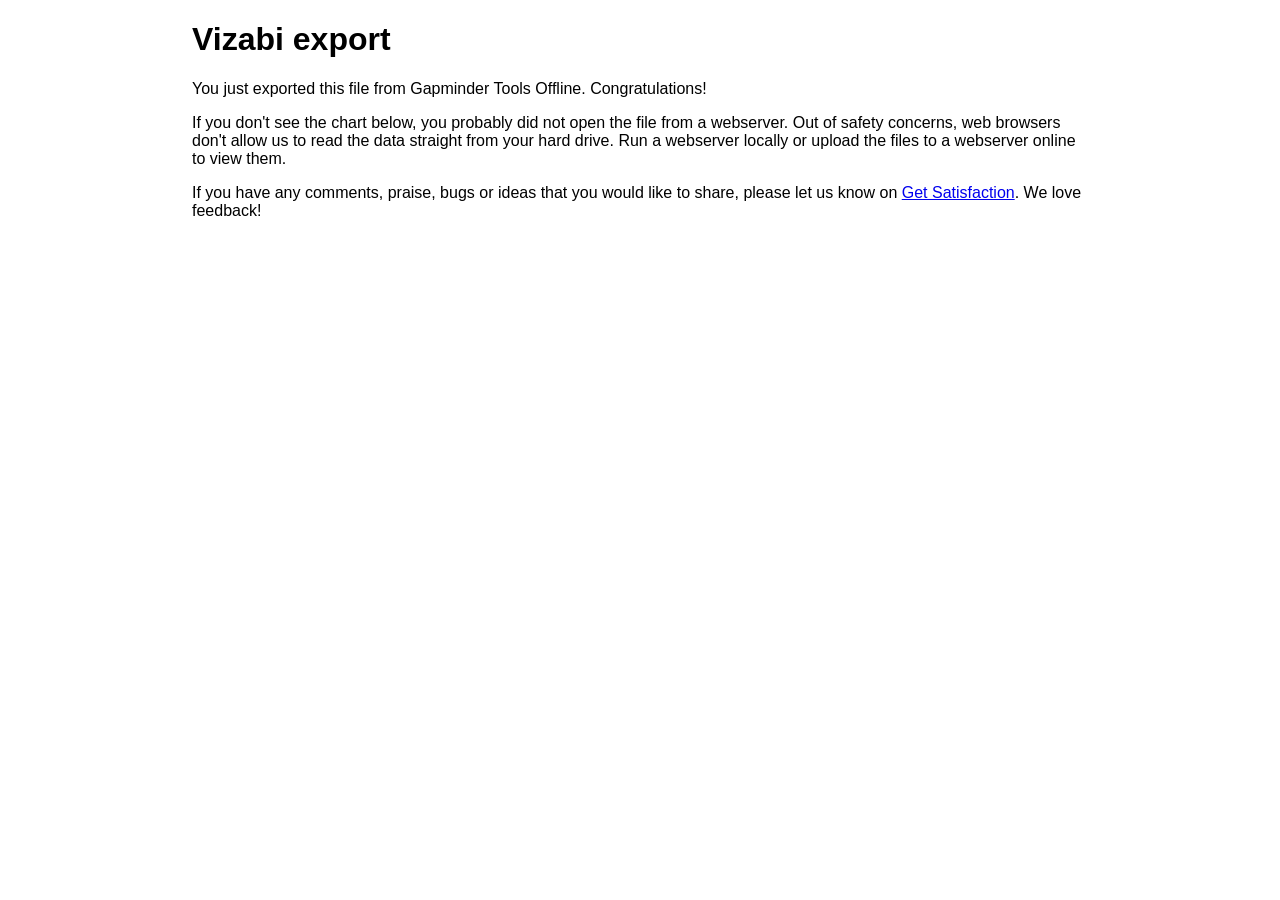
<file: PRICExDEV/gapminder/accumulated/index.html>
<!doctype html>
<html>
  <head>
    <meta http-equiv="Content-Type" content="text/html; charset=UTF-8"/>
    <title>Gapminder Tools Offline export</title>
    <script src="https://d3js.org/d3.v4.js"></script>
    <link href="libs/vizabi.css" rel="stylesheet" type="text/css" >
    <link href="libs/bubblechart.css" rel="stylesheet" type="text/css">
    <link href="libs/bubblemap.css" rel="stylesheet" type="text/css">
    <link href="libs/mountainchart.css" rel="stylesheet" type="text/css">
    <link href="libs/barrankchart.css" rel="stylesheet" type="text/css">
    <link href="libs/linechart.css" rel="stylesheet" type="text/css">

    <script src="libs/vizabi.js"></script>
    <script src="libs/bubblechart.js"></script>
    <script src="libs/bubblemap.js"></script>
    <script src="libs/mountainchart.js"></script>
    <script src="libs/barrankchart.js"></script>
    <script src="libs/linechart.js"></script>
    <script src="libs/vizabi-ddfcsv-reader.js"></script>
    <script src="libs/vizabi-csv-reader.js"></script>
    <script src="libs/vizabi-excel-reader.js"></script>
  </head>

  <body style="width: 70%; max-width: 900px; height: 100%; margin: 0 auto; font-family: 'Arial';">
	<h1>Vizabi export</h1>
	<p>You just exported this file from Gapminder Tools Offline. Congratulations!</p>
	<p>If you don't see the chart below, you probably did not open the file from a webserver. Out of safety concerns, web browsers don't allow us to read the data straight from your hard drive. Run a webserver locally or upload the files to a webserver online to view them.</p>
    <p>If you have any comments, praise, bugs or ideas that you would like to share, please let us know on <a href="http://getsatisfaction.com/gapminder/">Get Satisfaction</a>. We love feedback!</p>
	<div id="placeholder" style="width: 100%; height: 600px;"></div>

    <script src="config.js"></script>
    <script>

      var ddfcsvReader = new DDFCsvReader.getDDFCsvReaderObject();
      Vizabi.Reader.extend("ddf", ddfcsvReader);
      Vizabi.Reader.extend("ext-csv", CsvReader.csvReaderObject);
      Vizabi.Reader.extend("excel", ExcelReader.excelReaderObject);

      var viz = Vizabi('LineChart', document.getElementById('placeholder'), CONFIG);

    </script>
  </body>
</html>
</file>
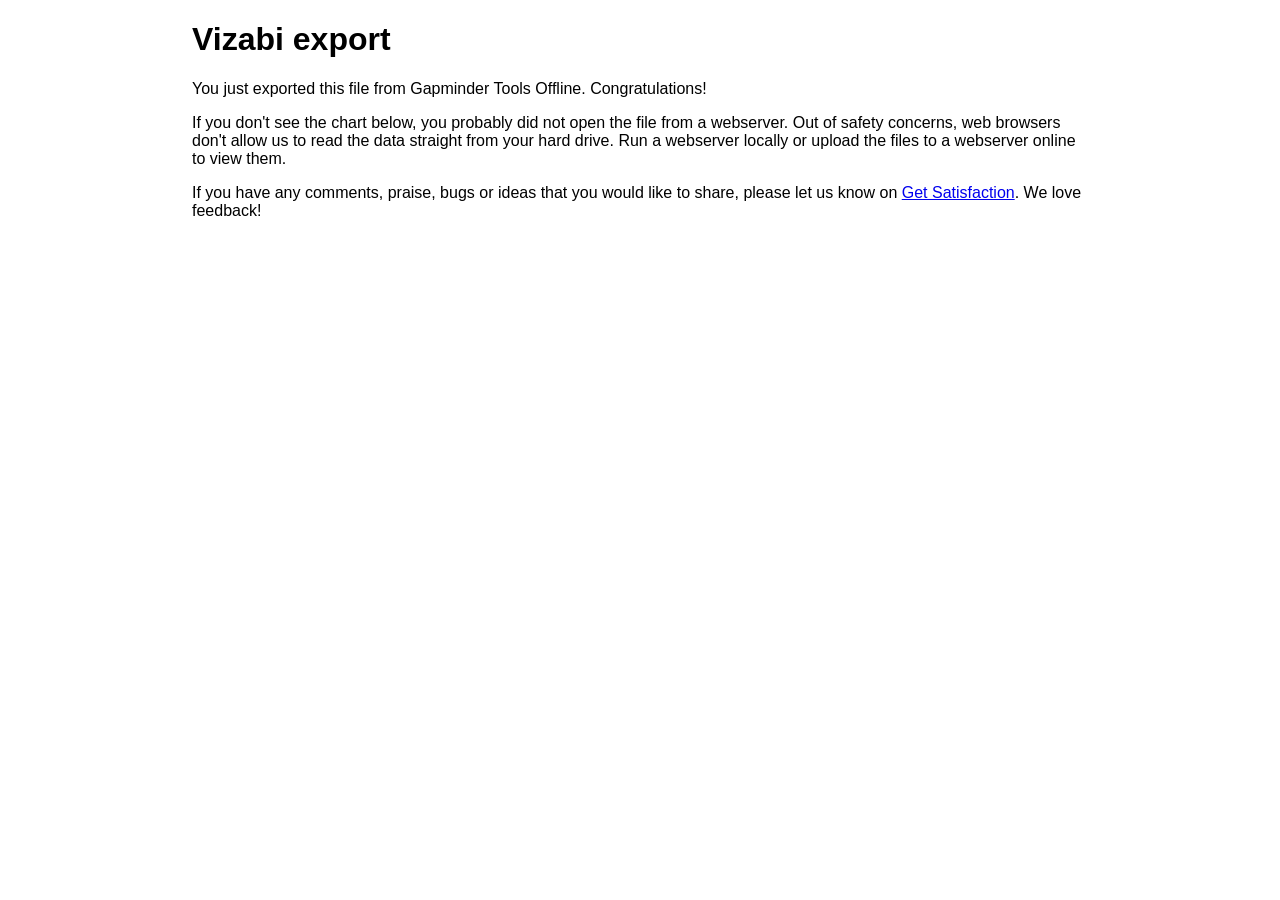
<file: PRICExDEV/gapminder/PRICExDEV_v1/index.html>
<!doctype html>
<html>
  <head>
    <meta http-equiv="Content-Type" content="text/html; charset=UTF-8"/>
    <title>Gapminder Tools Offline export</title>
    <script src="https://d3js.org/d3.v4.js"></script>
    <link href="libs/vizabi.css" rel="stylesheet" type="text/css" >
    <link href="libs/bubblechart.css" rel="stylesheet" type="text/css">
    <link href="libs/bubblemap.css" rel="stylesheet" type="text/css">
    <link href="libs/mountainchart.css" rel="stylesheet" type="text/css">
    <link href="libs/barrankchart.css" rel="stylesheet" type="text/css">
    <link href="libs/linechart.css" rel="stylesheet" type="text/css">

    <script src="libs/vizabi.js"></script>
    <script src="libs/bubblechart.js"></script>
    <script src="libs/bubblemap.js"></script>
    <script src="libs/mountainchart.js"></script>
    <script src="libs/barrankchart.js"></script>
    <script src="libs/linechart.js"></script>
    <script src="libs/vizabi-ddfcsv-reader.js"></script>
  </head>

  <body style="width: 70%; max-width: 900px; height: 100%; margin: 0 auto; font-family: 'Arial';">
	<h1>Vizabi export</h1>
	<p>You just exported this file from Gapminder Tools Offline. Congratulations!</p>
	<p>If you don't see the chart below, you probably did not open the file from a webserver. Out of safety concerns, web browsers don't allow us to read the data straight from your hard drive. Run a webserver locally or upload the files to a webserver online to view them.</p>
    <p>If you have any comments, praise, bugs or ideas that you would like to share, please let us know on <a href="http://getsatisfaction.com/gapminder/">Get Satisfaction</a>. We love feedback!</p>
	<div id="placeholder" style="width: 100%; height: 600px;"></div> 
    
    <script src="config.js"></script>
    <script>

      var ddfcsvReader = new DDFCsvReader.getDDFCsvReaderObject();
      Vizabi.Reader.extend("ddf", ddfcsvReader);

      var viz = Vizabi('LineChart', document.getElementById('placeholder'), CONFIG);

    </script>
  </body>
</html>
</file>
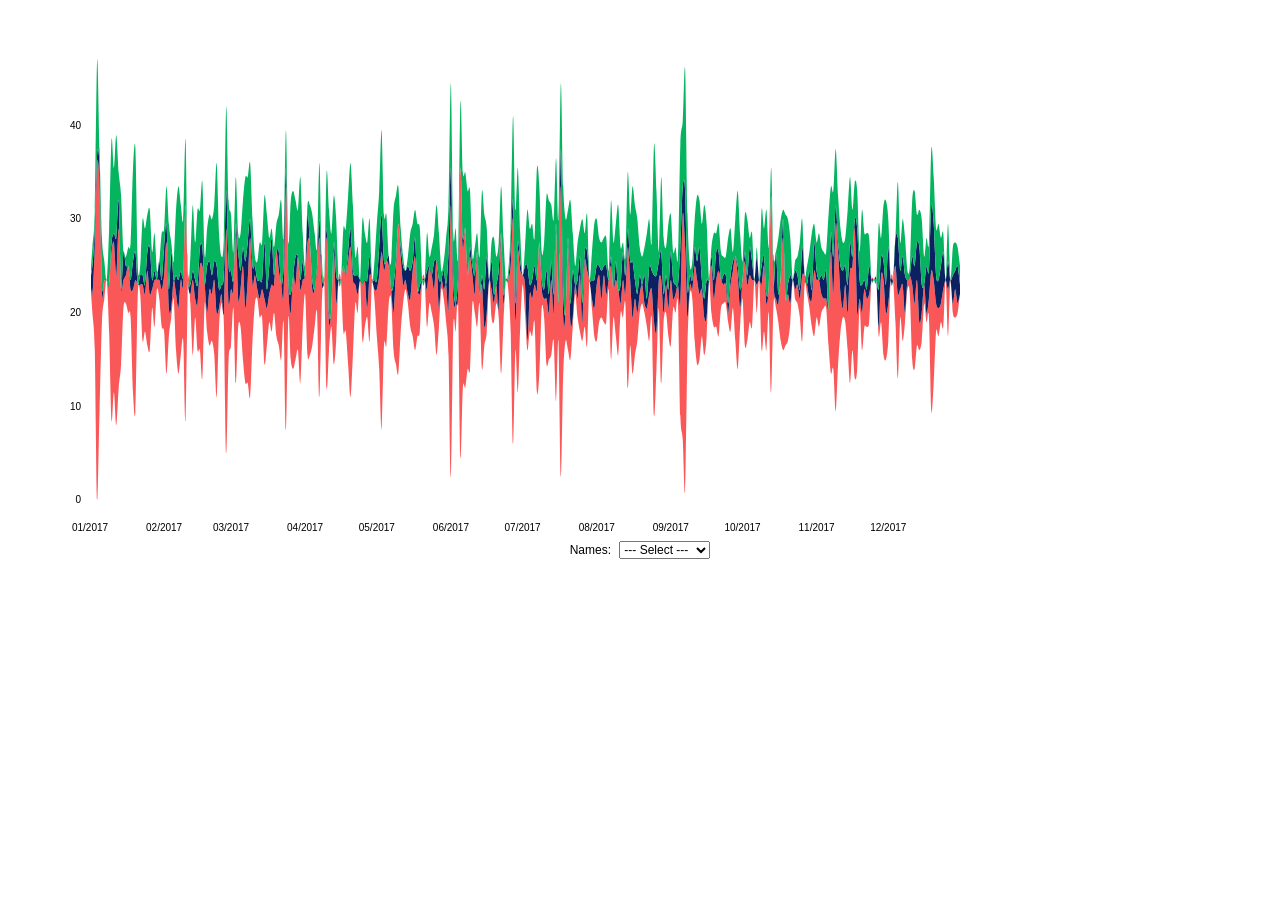
<file: PRICExDEV/streamgraph/day/index.html>
<!DOCTYPE html>
<html>
<head>
<meta charset="utf-8"/>
<script src="lib/htmlwidgets-1.3/htmlwidgets.js"></script>
<script src="lib/d3-3.5.3/d3.min.js"></script>
<link href="lib/colorbrewer-1/colorbrewer.css" rel="stylesheet" />
<script src="lib/colorbrewer-1/colorbrewer.js"></script>
<link href="lib/streamgraph-1/streamgraph.css" rel="stylesheet" />
<script src="lib/streamgraph-binding-0.8.1/streamgraph.js"></script>

</head>
<body style="background-color:white;">
<div id="htmlwidget_container">
  <div id="htmlwidget-593ac881b6f8adfde825" class="streamgraph html-widget" style="width:960px;height:500px;"></div>
  <div id="htmlwidget-593ac881b6f8adfde825-legend" style="width:960" class="streamgraph html-widget-legend"><center><label style='padding-right:5px' for='htmlwidget-593ac881b6f8adfde825-select'></label><select id='htmlwidget-593ac881b6f8adfde825-select' style='visibility:hidden;'></select></center></div>
</div>
<script type="application/json" data-for="htmlwidget-593ac881b6f8adfde825">{"x":{"data":{"key":["commits","issues","pull requests","commits","issues","pull requests","commits","issues","pull requests","commits","issues","pull requests","commits","issues","pull requests","commits","issues","pull requests","commits","issues","pull requests","commits","issues","pull requests","commits","issues","pull requests","commits","issues","pull requests","commits","issues","pull requests","commits","issues","pull requests","commits","issues","pull requests","commits","issues","pull requests","commits","issues","pull requests","commits","issues","pull requests","commits","issues","pull requests","commits","issues","pull requests","commits","issues","pull requests","commits","issues","pull requests","commits","issues","pull requests","commits","issues","pull requests","commits","issues","pull requests","commits","issues","pull requests","commits","issues","pull requests","commits","issues","pull requests","commits","issues","pull requests","commits","issues","pull requests","commits","issues","pull requests","commits","issues","pull requests","commits","issues","pull requests","commits","issues","pull requests","commits","issues","pull requests","commits","issues","pull requests","commits","issues","pull requests","commits","issues","pull requests","commits","issues","pull requests","commits","issues","pull requests","commits","issues","pull requests","commits","issues","pull requests","commits","issues","pull requests","commits","issues","pull requests","commits","issues","pull requests","commits","issues","pull requests","commits","issues","pull requests","commits","issues","pull requests","commits","issues","pull requests","commits","issues","pull requests","commits","issues","pull requests","commits","issues","pull requests","commits","issues","pull requests","commits","issues","pull requests","commits","issues","pull requests","commits","issues","pull requests","commits","issues","pull requests","commits","issues","pull requests","commits","issues","pull requests","commits","issues","pull requests","commits","issues","pull requests","commits","issues","pull requests","commits","issues","pull requests","commits","issues","pull requests","commits","issues","pull requests","commits","issues","pull requests","commits","issues","pull requests","commits","issues","pull requests","commits","issues","pull requests","commits","issues","pull requests","commits","issues","pull requests","commits","issues","pull requests","commits","issues","pull requests","commits","issues","pull requests","commits","issues","pull requests","commits","issues","pull requests","commits","issues","pull requests","commits","issues","pull requests","commits","issues","pull requests","commits","issues","pull requests","commits","issues","pull requests","commits","issues","pull requests","commits","issues","pull requests","commits","issues","pull requests","commits","issues","pull requests","commits","issues","pull requests","commits","issues","pull requests","commits","issues","pull requests","commits","issues","pull requests","commits","issues","pull requests","commits","issues","pull requests","commits","issues","pull requests","commits","issues","pull requests","commits","issues","pull requests","commits","issues","pull requests","commits","issues","pull requests","commits","issues","pull requests","commits","issues","pull requests","commits","issues","pull requests","commits","issues","pull requests","commits","issues","pull requests","commits","issues","pull requests","commits","issues","pull requests","commits","issues","pull requests","commits","issues","pull requests","commits","issues","pull requests","commits","issues","pull requests","commits","issues","pull requests","commits","issues","pull requests","commits","issues","pull requests","commits","issues","pull requests","commits","issues","pull requests","commits","issues","pull requests","commits","issues","pull requests","commits","issues","pull requests","commits","issues","pull requests","commits","issues","pull requests","commits","issues","pull requests","commits","issues","pull requests","commits","issues","pull requests","commits","issues","pull requests","commits","issues","pull requests","commits","issues","pull requests","commits","issues","pull requests","commits","issues","pull requests","commits","issues","pull requests","commits","issues","pull requests","commits","issues","pull requests","commits","issues","pull requests","commits","issues","pull requests","commits","issues","pull requests","commits","issues","pull requests","commits","issues","pull requests","commits","issues","pull requests","commits","issues","pull requests","commits","issues","pull requests","commits","issues","pull requests","commits","issues","pull requests","commits","issues","pull requests","commits","issues","pull requests","commits","issues","pull requests","commits","issues","pull requests","commits","issues","pull requests","commits","issues","pull requests","commits","issues","pull requests","commits","issues","pull requests","commits","issues","pull requests","commits","issues","pull requests","commits","issues","pull requests","commits","issues","pull requests","commits","issues","pull requests","commits","issues","pull requests","commits","issues","pull requests","commits","issues","pull requests","commits","issues","pull requests","commits","issues","pull requests","commits","issues","pull requests","commits","issues","pull requests","commits","issues","pull requests","commits","issues","pull requests","commits","issues","pull requests","commits","issues","pull requests","commits","issues","pull requests","commits","issues","pull requests","commits","issues","pull requests","commits","issues","pull requests","commits","issues","pull requests","commits","issues","pull requests","commits","issues","pull requests","commits","issues","pull requests","commits","issues","pull requests","commits","issues","pull requests","commits","issues","pull requests","commits","issues","pull requests","commits","issues","pull requests","commits","issues","pull requests","commits","issues","pull requests","commits","issues","pull requests","commits","issues","pull requests","commits","issues","pull requests","commits","issues","pull requests","commits","issues","pull requests","commits","issues","pull requests","commits","issues","pull requests","commits","issues","pull requests","commits","issues","pull requests","commits","issues","pull requests","commits","issues","pull requests","commits","issues","pull requests","commits","issues","pull requests","commits","issues","pull requests","commits","issues","pull requests","commits","issues","pull requests","commits","issues","pull requests","commits","issues","pull requests","commits","issues","pull requests","commits","issues","pull requests","commits","issues","pull requests","commits","issues","pull requests","commits","issues","pull requests","commits","issues","pull requests","commits","issues","pull requests","commits","issues","pull requests","commits","issues","pull requests","commits","issues","pull requests","commits","issues","pull requests","commits","issues","pull requests","commits","issues","pull requests","commits","issues","pull requests","commits","issues","pull requests","commits","issues","pull requests","commits","issues","pull requests","commits","issues","pull requests","commits","issues","pull requests","commits","issues","pull requests","commits","issues","pull requests","commits","issues","pull requests","commits","issues","pull requests","commits","issues","pull requests","commits","issues","pull requests","commits","issues","pull requests","commits","issues","pull requests","commits","issues","pull requests","commits","issues","pull requests","commits","issues","pull requests","commits","issues","pull requests","commits","issues","pull requests","commits","issues","pull requests","commits","issues","pull requests","commits","issues","pull requests","commits","issues","pull requests","commits","issues","pull requests","commits","issues","pull requests","commits","issues","pull requests","commits","issues","pull requests","commits","issues","pull requests","commits","issues","pull requests","commits","issues","pull requests","commits","issues","pull requests","commits","issues","pull requests","commits","issues","pull requests","commits","issues","pull requests","commits","issues","pull requests","commits","issues","pull requests","commits","issues","pull requests","commits","issues","pull requests","commits","issues","pull requests","commits","issues","pull requests","commits","issues","pull requests","commits","issues","pull requests","commits","issues","pull requests","commits","issues","pull requests","commits","issues","pull requests","commits","issues","pull requests","commits","issues","pull requests","commits","issues","pull requests","commits","issues","pull requests","commits","issues","pull requests","commits","issues","pull requests","commits","issues","pull requests","commits","issues","pull requests","commits","issues","pull requests","commits","issues","pull requests","commits","issues","pull requests","commits","issues","pull requests","commits","issues","pull requests","commits","issues","pull requests","commits","issues","pull requests","commits","issues","pull requests","commits","issues","pull requests","commits","issues","pull requests","commits","issues","pull requests","commits","issues","pull requests","commits","issues","pull requests","commits","issues","pull requests","commits","issues","pull requests","commits","issues","pull requests","commits","issues","pull requests","commits","issues","pull requests","commits","issues","pull requests","commits","issues","pull requests","commits","issues","pull requests","commits","issues","pull requests","commits","issues","pull requests","commits","issues","pull requests","commits","issues","pull requests","commits","issues","pull requests","commits","issues","pull requests","commits","issues","pull requests","commits","issues","pull requests","commits","issues","pull requests","commits","issues","pull requests","commits","issues","pull requests","commits","issues","pull requests","commits","issues","pull requests","commits","issues","pull requests","commits","issues","pull requests","commits","issues","pull requests","commits","issues","pull requests","commits","issues","pull requests","commits","issues","pull requests","commits","issues","pull requests","commits","issues","pull requests","commits","issues","pull requests","commits","issues","pull requests","commits","issues","pull requests","commits","issues","pull requests","commits","issues","pull requests","commits","issues","pull requests","commits","issues","pull requests","commits","issues","pull requests","commits","issues","pull requests","commits","issues","pull requests","commits","issues","pull requests","commits","issues","pull requests","commits","issues","pull requests","commits","issues","pull requests","commits","issues","pull requests","commits","issues","pull requests","commits","issues","pull requests","commits","issues","pull requests","commits","issues","pull requests","commits","issues","pull requests","commits","issues","pull requests","commits","issues","pull requests","commits","issues","pull requests","commits","issues","pull requests","commits","issues","pull requests","commits","issues","pull requests","commits","issues","pull requests","commits","issues","pull requests","commits","issues","pull requests","commits","issues","pull requests","commits","issues","pull requests","commits","issues","pull requests","commits","issues","pull requests","commits","issues","pull requests","commits","issues","pull requests","commits","issues","pull requests","commits","issues","pull requests","commits","issues","pull requests","commits","issues","pull requests","commits","issues","pull requests","commits","issues","pull requests","commits","issues","pull requests","commits","issues","pull requests","commits","issues","pull requests","commits","issues","pull requests","commits","issues","pull requests","commits","issues","pull requests","commits","issues","pull requests","commits","issues","pull requests","commits","issues","pull requests","commits","issues","pull requests","commits","issues","pull requests","commits","issues","pull requests","commits","issues","pull requests","commits","issues","pull requests","commits","issues","pull requests","commits","issues","pull requests","commits","issues","pull requests","commits","issues","pull requests","commits","issues","pull requests","commits","issues","pull requests","commits","issues","pull requests","commits","issues","pull requests","commits","issues","pull requests"],"value":[0,0,0,2,3,2,11,2,2,36,1,10,24,2,2,3,1,5,2,0,2,0,0,0,5,0,6,18,1,11,16,1,7,16,4,11,17,3,3,8,0,10,3,3,0,3,1,1,5,0,2,3,1,4,11,3,10,14,3,11,1,0,2,1,1,1,6,1,6,4,1,6,8,2,4,6,5,4,2,1,3,5,1,4,1,0,1,2,2,0,4,1,5,6,3,2,14,2,4,3,2,7,1,6,1,2,0,2,6,2,7,7,3,10,8,1,7,6,1,6,23,0,7,0,0,0,1,1,3,8,1,7,2,2,4,5,2,8,9,2,4,12,2,7,2,0,3,2,5,4,6,3,5,5,2,6,8,2,6,9,5,11,2,2,6,1,1,3,1,4,4,24,4,9,6,4,7,6,2,6,2,1,3,17,0,5,3,5,2,4,2,4,10,2,5,8,5,9,11,4,7,17,2,6,6,2,5,3,1,1,1,1,2,2,2,4,3,1,4,7,6,5,4,2,8,3,3,3,5,5,1,3,1,3,9,0,3,8,2,4,8,0,9,3,3,3,26,2,4,3,1,4,5,2,10,10,0,9,8,3,6,10,0,5,10,1,11,5,2,3,2,0,1,12,3,1,12,0,4,6,1,7,4,0,6,5,0,2,17,2,6,2,1,2,0,0,0,16,1,6,3,1,11,2,0,8,12,1,5,4,3,6,0,0,0,0,0,0,7,0,4,6,0,5,11,1,6,16,2,7,8,1,7,2,1,2,2,2,3,0,0,0,6,0,7,5,0,5,1,3,4,7,2,4,0,0,0,1,1,2,5,1,6,10,3,6,19,4,9,8,1,5,9,0,5,4,1,0,1,0,3,4,3,8,10,1,7,16,0,4,8,1,2,2,2,1,1,1,0,1,3,1,3,3,4,7,1,4,10,2,3,5,0,7,4,1,6,0,0,0,0,0,0,4,2,4,4,0,1,4,0,3,4,3,3,10,0,6,2,3,5,1,0,1,1,2,1,4,0,5,5,6,5,29,4,9,3,2,5,3,0,8,1,2,2,31,0,7,15,1,7,17,0,6,10,0,9,12,1,6,3,1,1,2,2,3,8,0,2,1,0,4,9,1,9,2,4,8,2,6,3,0,0,0,3,3,2,2,1,6,2,0,3,1,4,3,15,0,5,2,1,6,0,0,0,1,0,1,7,2,2,24,2,9,3,2,10,15,1,8,6,1,3,1,0,0,3,2,2,1,8,6,4,1,6,4,2,6,4,2,3,11,1,12,14,0,6,2,1,3,2,1,5,7,3,8,5,2,10,8,2,6,3,2,8,18,1,7,4,0,9,31,4,7,6,3,11,3,0,10,11,1,3,4,2,11,1,5,4,1,0,2,2,2,4,6,2,3,2,2,9,7,1,2,8,2,4,0,0,0,1,2,3,3,3,6,6,2,5,5,1,3,2,3,3,5,1,3,3,3,3,1,0,1,10,1,6,3,0,5,6,2,4,7,0,9,1,2,4,4,3,1,1,2,2,15,2,6,7,2,5,6,6,8,6,2,8,3,2,8,2,2,3,2,0,3,1,3,3,2,1,7,5,3,5,3,2,3,10,5,14,4,6,9,3,2,1,11,3,8,1,2,6,3,1,3,3,2,7,7,3,4,1,2,3,2,1,4,2,0,3,12,6,11,24,3,7,26,6,13,3,3,8,1,1,1,1,1,2,8,2,3,9,2,7,7,5,5,5,1,6,4,2,10,2,4,6,0,0,0,5,1,1,3,2,5,5,3,2,7,2,3,3,0,3,2,1,2,2,1,2,1,1,7,5,1,5,4,1,1,9,0,4,10,1,8,2,2,6,2,0,2,9,1,4,6,1,6,5,3,1,5,2,3,0,0,0,3,3,1,0,0,0,7,2,6,7,1,3,5,1,9,3,0,4,21,0,3,2,0,3,1,5,0,2,1,6,7,0,6,12,2,1,5,0,9,5,1,7,2,3,4,0,0,0,1,2,1,2,1,2,2,1,5,7,3,3,1,0,0,1,0,2,1,3,2,3,1,6,7,3,2,4,1,3,5,0,5,2,2,3,1,2,3,1,3,2,4,0,10,13,2,5,8,4,7,20,2,6,12,1,5,4,3,4,1,4,3,4,2,3,4,3,8,12,3,7,9,1,5,16,1,4,6,9,4,1,2,3,4,3,8,4,1,5,3,1,6,3,3,3,0,0,0,0,0,0,0,0,0,1,4,7,5,2,2,8,2,6,5,3,9,4,6,3,0,0,0,0,0,0,6,3,0,9,6,6,3,2,3,6,3,4,1,4,4,1,0,1,2,0,1,8,3,6,7,4,8,7,4,3,3,8,4,3,3,7,2,0,3,1,5,3,2,3,3,15,7,6,11,6,5,3,3,5,3,3,6,2,4,3,4,4,2,0,0,0,5,3,4,0,0,0,1,3,3,3,2,3,1,4,2,0,1,2],"date":["2017-01-01","2017-01-01","2017-01-01","2017-01-02","2017-01-02","2017-01-02","2017-01-03","2017-01-03","2017-01-03","2017-01-04","2017-01-04","2017-01-04","2017-01-05","2017-01-05","2017-01-05","2017-01-06","2017-01-06","2017-01-06","2017-01-07","2017-01-07","2017-01-07","2017-01-08","2017-01-08","2017-01-08","2017-01-09","2017-01-09","2017-01-09","2017-01-10","2017-01-10","2017-01-10","2017-01-11","2017-01-11","2017-01-11","2017-01-12","2017-01-12","2017-01-12","2017-01-13","2017-01-13","2017-01-13","2017-01-14","2017-01-14","2017-01-14","2017-01-15","2017-01-15","2017-01-15","2017-01-16","2017-01-16","2017-01-16","2017-01-17","2017-01-17","2017-01-17","2017-01-18","2017-01-18","2017-01-18","2017-01-19","2017-01-19","2017-01-19","2017-01-20","2017-01-20","2017-01-20","2017-01-21","2017-01-21","2017-01-21","2017-01-22","2017-01-22","2017-01-22","2017-01-23","2017-01-23","2017-01-23","2017-01-24","2017-01-24","2017-01-24","2017-01-25","2017-01-25","2017-01-25","2017-01-26","2017-01-26","2017-01-26","2017-01-27","2017-01-27","2017-01-27","2017-01-28","2017-01-28","2017-01-28","2017-01-29","2017-01-29","2017-01-29","2017-01-30","2017-01-30","2017-01-30","2017-01-31","2017-01-31","2017-01-31","2017-02-01","2017-02-01","2017-02-01","2017-02-02","2017-02-02","2017-02-02","2017-02-03","2017-02-03","2017-02-03","2017-02-04","2017-02-04","2017-02-04","2017-02-05","2017-02-05","2017-02-05","2017-02-06","2017-02-06","2017-02-06","2017-02-07","2017-02-07","2017-02-07","2017-02-08","2017-02-08","2017-02-08","2017-02-09","2017-02-09","2017-02-09","2017-02-10","2017-02-10","2017-02-10","2017-02-11","2017-02-11","2017-02-11","2017-02-12","2017-02-12","2017-02-12","2017-02-13","2017-02-13","2017-02-13","2017-02-14","2017-02-14","2017-02-14","2017-02-15","2017-02-15","2017-02-15","2017-02-16","2017-02-16","2017-02-16","2017-02-17","2017-02-17","2017-02-17","2017-02-18","2017-02-18","2017-02-18","2017-02-19","2017-02-19","2017-02-19","2017-02-20","2017-02-20","2017-02-20","2017-02-21","2017-02-21","2017-02-21","2017-02-22","2017-02-22","2017-02-22","2017-02-23","2017-02-23","2017-02-23","2017-02-24","2017-02-24","2017-02-24","2017-02-25","2017-02-25","2017-02-25","2017-02-26","2017-02-26","2017-02-26","2017-02-27","2017-02-27","2017-02-27","2017-02-28","2017-02-28","2017-02-28","2017-03-01","2017-03-01","2017-03-01","2017-03-02","2017-03-02","2017-03-02","2017-03-03","2017-03-03","2017-03-03","2017-03-04","2017-03-04","2017-03-04","2017-03-05","2017-03-05","2017-03-05","2017-03-06","2017-03-06","2017-03-06","2017-03-07","2017-03-07","2017-03-07","2017-03-08","2017-03-08","2017-03-08","2017-03-09","2017-03-09","2017-03-09","2017-03-10","2017-03-10","2017-03-10","2017-03-11","2017-03-11","2017-03-11","2017-03-12","2017-03-12","2017-03-12","2017-03-13","2017-03-13","2017-03-13","2017-03-14","2017-03-14","2017-03-14","2017-03-15","2017-03-15","2017-03-15","2017-03-16","2017-03-16","2017-03-16","2017-03-17","2017-03-17","2017-03-17","2017-03-18","2017-03-18","2017-03-18","2017-03-19","2017-03-19","2017-03-19","2017-03-20","2017-03-20","2017-03-20","2017-03-21","2017-03-21","2017-03-21","2017-03-22","2017-03-22","2017-03-22","2017-03-23","2017-03-23","2017-03-23","2017-03-24","2017-03-24","2017-03-24","2017-03-25","2017-03-25","2017-03-25","2017-03-26","2017-03-26","2017-03-26","2017-03-27","2017-03-27","2017-03-27","2017-03-28","2017-03-28","2017-03-28","2017-03-29","2017-03-29","2017-03-29","2017-03-30","2017-03-30","2017-03-30","2017-03-31","2017-03-31","2017-03-31","2017-04-01","2017-04-01","2017-04-01","2017-04-02","2017-04-02","2017-04-02","2017-04-03","2017-04-03","2017-04-03","2017-04-04","2017-04-04","2017-04-04","2017-04-05","2017-04-05","2017-04-05","2017-04-06","2017-04-06","2017-04-06","2017-04-07","2017-04-07","2017-04-07","2017-04-08","2017-04-08","2017-04-08","2017-04-09","2017-04-09","2017-04-09","2017-04-10","2017-04-10","2017-04-10","2017-04-11","2017-04-11","2017-04-11","2017-04-12","2017-04-12","2017-04-12","2017-04-13","2017-04-13","2017-04-13","2017-04-14","2017-04-14","2017-04-14","2017-04-15","2017-04-15","2017-04-15","2017-04-16","2017-04-16","2017-04-16","2017-04-17","2017-04-17","2017-04-17","2017-04-18","2017-04-18","2017-04-18","2017-04-19","2017-04-19","2017-04-19","2017-04-20","2017-04-20","2017-04-20","2017-04-21","2017-04-21","2017-04-21","2017-04-22","2017-04-22","2017-04-22","2017-04-23","2017-04-23","2017-04-23","2017-04-24","2017-04-24","2017-04-24","2017-04-25","2017-04-25","2017-04-25","2017-04-26","2017-04-26","2017-04-26","2017-04-27","2017-04-27","2017-04-27","2017-04-28","2017-04-28","2017-04-28","2017-04-29","2017-04-29","2017-04-29","2017-04-30","2017-04-30","2017-04-30","2017-05-01","2017-05-01","2017-05-01","2017-05-02","2017-05-02","2017-05-02","2017-05-03","2017-05-03","2017-05-03","2017-05-04","2017-05-04","2017-05-04","2017-05-05","2017-05-05","2017-05-05","2017-05-06","2017-05-06","2017-05-06","2017-05-07","2017-05-07","2017-05-07","2017-05-08","2017-05-08","2017-05-08","2017-05-09","2017-05-09","2017-05-09","2017-05-10","2017-05-10","2017-05-10","2017-05-11","2017-05-11","2017-05-11","2017-05-12","2017-05-12","2017-05-12","2017-05-13","2017-05-13","2017-05-13","2017-05-14","2017-05-14","2017-05-14","2017-05-15","2017-05-15","2017-05-15","2017-05-16","2017-05-16","2017-05-16","2017-05-17","2017-05-17","2017-05-17","2017-05-18","2017-05-18","2017-05-18","2017-05-19","2017-05-19","2017-05-19","2017-05-20","2017-05-20","2017-05-20","2017-05-21","2017-05-21","2017-05-21","2017-05-22","2017-05-22","2017-05-22","2017-05-23","2017-05-23","2017-05-23","2017-05-24","2017-05-24","2017-05-24","2017-05-25","2017-05-25","2017-05-25","2017-05-26","2017-05-26","2017-05-26","2017-05-27","2017-05-27","2017-05-27","2017-05-28","2017-05-28","2017-05-28","2017-05-29","2017-05-29","2017-05-29","2017-05-30","2017-05-30","2017-05-30","2017-05-31","2017-05-31","2017-05-31","2017-06-01","2017-06-01","2017-06-01","2017-06-02","2017-06-02","2017-06-02","2017-06-03","2017-06-03","2017-06-03","2017-06-04","2017-06-04","2017-06-04","2017-06-05","2017-06-05","2017-06-05","2017-06-06","2017-06-06","2017-06-06","2017-06-07","2017-06-07","2017-06-07","2017-06-08","2017-06-08","2017-06-08","2017-06-09","2017-06-09","2017-06-09","2017-06-10","2017-06-10","2017-06-10","2017-06-11","2017-06-11","2017-06-11","2017-06-12","2017-06-12","2017-06-12","2017-06-13","2017-06-13","2017-06-13","2017-06-14","2017-06-14","2017-06-14","2017-06-15","2017-06-15","2017-06-15","2017-06-16","2017-06-16","2017-06-16","2017-06-17","2017-06-17","2017-06-17","2017-06-18","2017-06-18","2017-06-18","2017-06-19","2017-06-19","2017-06-19","2017-06-20","2017-06-20","2017-06-20","2017-06-21","2017-06-21","2017-06-21","2017-06-22","2017-06-22","2017-06-22","2017-06-23","2017-06-23","2017-06-23","2017-06-24","2017-06-24","2017-06-24","2017-06-25","2017-06-25","2017-06-25","2017-06-26","2017-06-26","2017-06-26","2017-06-27","2017-06-27","2017-06-27","2017-06-28","2017-06-28","2017-06-28","2017-06-29","2017-06-29","2017-06-29","2017-06-30","2017-06-30","2017-06-30","2017-07-01","2017-07-01","2017-07-01","2017-07-02","2017-07-02","2017-07-02","2017-07-03","2017-07-03","2017-07-03","2017-07-04","2017-07-04","2017-07-04","2017-07-05","2017-07-05","2017-07-05","2017-07-06","2017-07-06","2017-07-06","2017-07-07","2017-07-07","2017-07-07","2017-07-08","2017-07-08","2017-07-08","2017-07-09","2017-07-09","2017-07-09","2017-07-10","2017-07-10","2017-07-10","2017-07-11","2017-07-11","2017-07-11","2017-07-12","2017-07-12","2017-07-12","2017-07-13","2017-07-13","2017-07-13","2017-07-14","2017-07-14","2017-07-14","2017-07-15","2017-07-15","2017-07-15","2017-07-16","2017-07-16","2017-07-16","2017-07-17","2017-07-17","2017-07-17","2017-07-18","2017-07-18","2017-07-18","2017-07-19","2017-07-19","2017-07-19","2017-07-20","2017-07-20","2017-07-20","2017-07-21","2017-07-21","2017-07-21","2017-07-22","2017-07-22","2017-07-22","2017-07-23","2017-07-23","2017-07-23","2017-07-24","2017-07-24","2017-07-24","2017-07-25","2017-07-25","2017-07-25","2017-07-26","2017-07-26","2017-07-26","2017-07-27","2017-07-27","2017-07-27","2017-07-28","2017-07-28","2017-07-28","2017-07-29","2017-07-29","2017-07-29","2017-07-30","2017-07-30","2017-07-30","2017-07-31","2017-07-31","2017-07-31","2017-08-01","2017-08-01","2017-08-01","2017-08-02","2017-08-02","2017-08-02","2017-08-03","2017-08-03","2017-08-03","2017-08-04","2017-08-04","2017-08-04","2017-08-05","2017-08-05","2017-08-05","2017-08-06","2017-08-06","2017-08-06","2017-08-07","2017-08-07","2017-08-07","2017-08-08","2017-08-08","2017-08-08","2017-08-09","2017-08-09","2017-08-09","2017-08-10","2017-08-10","2017-08-10","2017-08-11","2017-08-11","2017-08-11","2017-08-12","2017-08-12","2017-08-12","2017-08-13","2017-08-13","2017-08-13","2017-08-14","2017-08-14","2017-08-14","2017-08-15","2017-08-15","2017-08-15","2017-08-16","2017-08-16","2017-08-16","2017-08-17","2017-08-17","2017-08-17","2017-08-18","2017-08-18","2017-08-18","2017-08-19","2017-08-19","2017-08-19","2017-08-20","2017-08-20","2017-08-20","2017-08-21","2017-08-21","2017-08-21","2017-08-22","2017-08-22","2017-08-22","2017-08-23","2017-08-23","2017-08-23","2017-08-24","2017-08-24","2017-08-24","2017-08-25","2017-08-25","2017-08-25","2017-08-26","2017-08-26","2017-08-26","2017-08-27","2017-08-27","2017-08-27","2017-08-28","2017-08-28","2017-08-28","2017-08-29","2017-08-29","2017-08-29","2017-08-30","2017-08-30","2017-08-30","2017-08-31","2017-08-31","2017-08-31","2017-09-01","2017-09-01","2017-09-01","2017-09-02","2017-09-02","2017-09-02","2017-09-03","2017-09-03","2017-09-03","2017-09-04","2017-09-04","2017-09-04","2017-09-05","2017-09-05","2017-09-05","2017-09-06","2017-09-06","2017-09-06","2017-09-07","2017-09-07","2017-09-07","2017-09-08","2017-09-08","2017-09-08","2017-09-09","2017-09-09","2017-09-09","2017-09-10","2017-09-10","2017-09-10","2017-09-11","2017-09-11","2017-09-11","2017-09-12","2017-09-12","2017-09-12","2017-09-13","2017-09-13","2017-09-13","2017-09-14","2017-09-14","2017-09-14","2017-09-15","2017-09-15","2017-09-15","2017-09-16","2017-09-16","2017-09-16","2017-09-17","2017-09-17","2017-09-17","2017-09-18","2017-09-18","2017-09-18","2017-09-19","2017-09-19","2017-09-19","2017-09-20","2017-09-20","2017-09-20","2017-09-21","2017-09-21","2017-09-21","2017-09-22","2017-09-22","2017-09-22","2017-09-23","2017-09-23","2017-09-23","2017-09-24","2017-09-24","2017-09-24","2017-09-25","2017-09-25","2017-09-25","2017-09-26","2017-09-26","2017-09-26","2017-09-27","2017-09-27","2017-09-27","2017-09-28","2017-09-28","2017-09-28","2017-09-29","2017-09-29","2017-09-29","2017-09-30","2017-09-30","2017-09-30","2017-10-01","2017-10-01","2017-10-01","2017-10-02","2017-10-02","2017-10-02","2017-10-03","2017-10-03","2017-10-03","2017-10-04","2017-10-04","2017-10-04","2017-10-05","2017-10-05","2017-10-05","2017-10-06","2017-10-06","2017-10-06","2017-10-07","2017-10-07","2017-10-07","2017-10-08","2017-10-08","2017-10-08","2017-10-09","2017-10-09","2017-10-09","2017-10-10","2017-10-10","2017-10-10","2017-10-11","2017-10-11","2017-10-11","2017-10-12","2017-10-12","2017-10-12","2017-10-13","2017-10-13","2017-10-13","2017-10-14","2017-10-14","2017-10-14","2017-10-15","2017-10-15","2017-10-15","2017-10-16","2017-10-16","2017-10-16","2017-10-17","2017-10-17","2017-10-17","2017-10-18","2017-10-18","2017-10-18","2017-10-19","2017-10-19","2017-10-19","2017-10-20","2017-10-20","2017-10-20","2017-10-21","2017-10-21","2017-10-21","2017-10-22","2017-10-22","2017-10-22","2017-10-23","2017-10-23","2017-10-23","2017-10-24","2017-10-24","2017-10-24","2017-10-25","2017-10-25","2017-10-25","2017-10-26","2017-10-26","2017-10-26","2017-10-27","2017-10-27","2017-10-27","2017-10-28","2017-10-28","2017-10-28","2017-10-29","2017-10-29","2017-10-29","2017-10-30","2017-10-30","2017-10-30","2017-10-31","2017-10-31","2017-10-31","2017-11-01","2017-11-01","2017-11-01","2017-11-02","2017-11-02","2017-11-02","2017-11-03","2017-11-03","2017-11-03","2017-11-04","2017-11-04","2017-11-04","2017-11-05","2017-11-05","2017-11-05","2017-11-06","2017-11-06","2017-11-06","2017-11-07","2017-11-07","2017-11-07","2017-11-08","2017-11-08","2017-11-08","2017-11-09","2017-11-09","2017-11-09","2017-11-10","2017-11-10","2017-11-10","2017-11-11","2017-11-11","2017-11-11","2017-11-12","2017-11-12","2017-11-12","2017-11-13","2017-11-13","2017-11-13","2017-11-14","2017-11-14","2017-11-14","2017-11-15","2017-11-15","2017-11-15","2017-11-16","2017-11-16","2017-11-16","2017-11-17","2017-11-17","2017-11-17","2017-11-18","2017-11-18","2017-11-18","2017-11-19","2017-11-19","2017-11-19","2017-11-20","2017-11-20","2017-11-20","2017-11-21","2017-11-21","2017-11-21","2017-11-22","2017-11-22","2017-11-22","2017-11-23","2017-11-23","2017-11-23","2017-11-24","2017-11-24","2017-11-24","2017-11-25","2017-11-25","2017-11-25","2017-11-26","2017-11-26","2017-11-26","2017-11-27","2017-11-27","2017-11-27","2017-11-28","2017-11-28","2017-11-28","2017-11-29","2017-11-29","2017-11-29","2017-11-30","2017-11-30","2017-11-30","2017-12-01","2017-12-01","2017-12-01","2017-12-02","2017-12-02","2017-12-02","2017-12-03","2017-12-03","2017-12-03","2017-12-04","2017-12-04","2017-12-04","2017-12-05","2017-12-05","2017-12-05","2017-12-06","2017-12-06","2017-12-06","2017-12-07","2017-12-07","2017-12-07","2017-12-08","2017-12-08","2017-12-08","2017-12-09","2017-12-09","2017-12-09","2017-12-10","2017-12-10","2017-12-10","2017-12-11","2017-12-11","2017-12-11","2017-12-12","2017-12-12","2017-12-12","2017-12-13","2017-12-13","2017-12-13","2017-12-14","2017-12-14","2017-12-14","2017-12-15","2017-12-15","2017-12-15","2017-12-16","2017-12-16","2017-12-16","2017-12-17","2017-12-17","2017-12-17","2017-12-18","2017-12-18","2017-12-18","2017-12-19","2017-12-19","2017-12-19","2017-12-20","2017-12-20","2017-12-20","2017-12-21","2017-12-21","2017-12-21","2017-12-22","2017-12-22","2017-12-22","2017-12-23","2017-12-23","2017-12-23","2017-12-24","2017-12-24","2017-12-24","2017-12-25","2017-12-25","2017-12-25","2017-12-26","2017-12-26","2017-12-26","2017-12-27","2017-12-27","2017-12-27","2017-12-28","2017-12-28","2017-12-28","2017-12-29","2017-12-29","2017-12-29","2017-12-30","2017-12-30","2017-12-30","2017-12-31","2017-12-31","2017-12-31"]},"markers":null,"annotations":null,"offset":"silhouette","interactive":true,"interpolate":"cardinal","palette":["#FA5858","#0B2161","#04B45F"],"text":"black","tooltip":"black","x_tick_interval":20,"x_tick_units":"date","x_tick_format":"%m/%Y","y_tick_count":5,"y_tick_format":",g","top":20,"right":40,"bottom":30,"left":50,"legend":true,"legend_label":"Names: ","fill":"manual","label_col":"black","x_scale":"date"},"evals":[],"jsHooks":[]}</script>
<script type="application/htmlwidget-sizing" data-for="htmlwidget-593ac881b6f8adfde825">{"viewer":{"width":450,"height":350,"padding":15,"fill":true},"browser":{"width":960,"height":500,"padding":40,"fill":false}}</script>
</body>
</html>
</file>
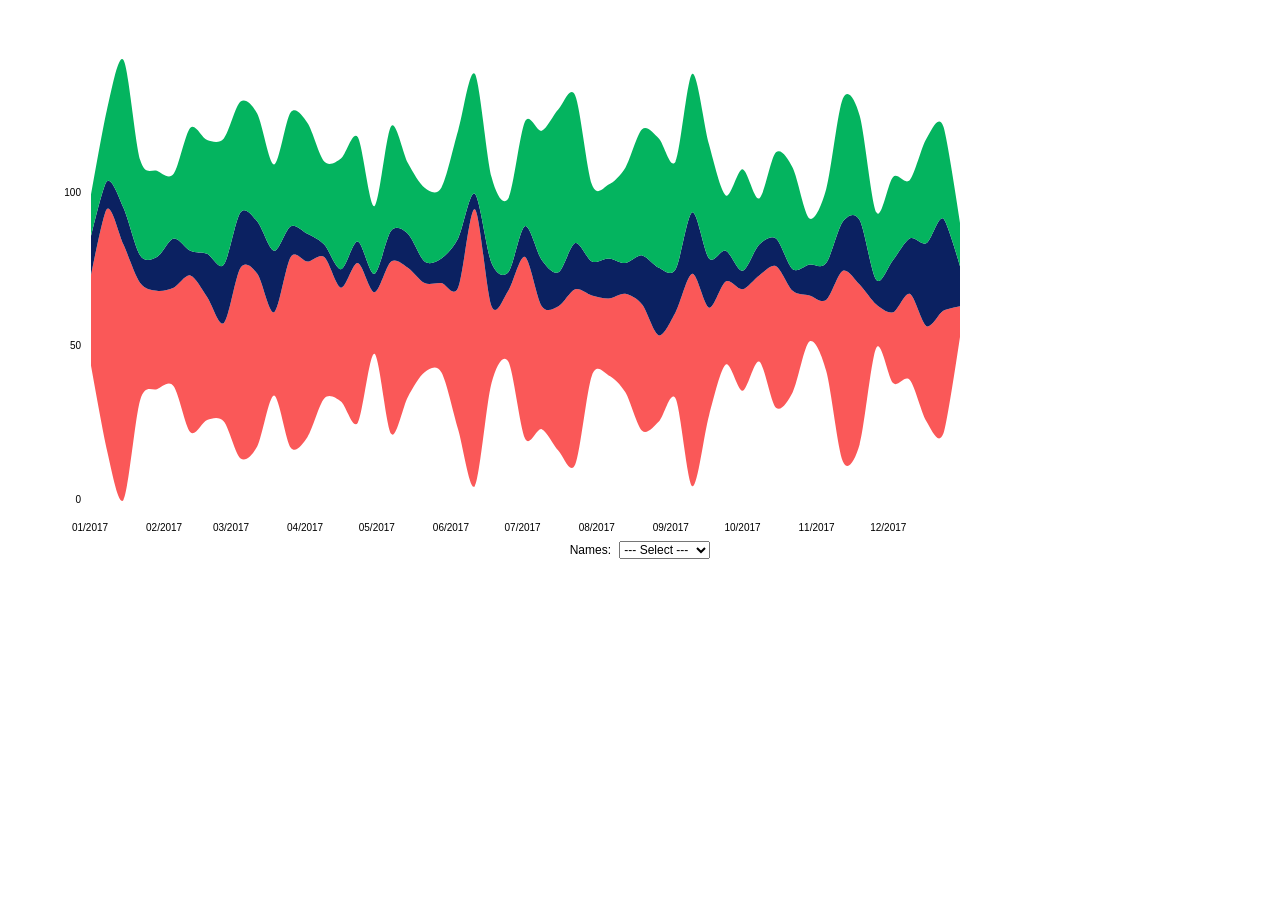
<file: PRICExDEV/streamgraph/week/index.html>
<!DOCTYPE html>
<html>
<head>
<meta charset="utf-8"/>
<script src="lib/htmlwidgets-1.3/htmlwidgets.js"></script>
<script src="lib/d3-3.5.3/d3.min.js"></script>
<link href="lib/colorbrewer-1/colorbrewer.css" rel="stylesheet" />
<script src="lib/colorbrewer-1/colorbrewer.js"></script>
<link href="lib/streamgraph-1/streamgraph.css" rel="stylesheet" />
<script src="lib/streamgraph-binding-0.8.1/streamgraph.js"></script>

</head>
<body style="background-color:white;">
<div id="htmlwidget_container">
  <div id="htmlwidget-1f16405438f035bfcd77" class="streamgraph html-widget" style="width:960px;height:500px;"></div>
  <div id="htmlwidget-1f16405438f035bfcd77-legend" style="width:960" class="streamgraph html-widget-legend"><center><label style='padding-right:5px' for='htmlwidget-1f16405438f035bfcd77-select'></label><select id='htmlwidget-1f16405438f035bfcd77-select' style='visibility:hidden;'></select></center></div>
</div>
<script type="application/json" data-for="htmlwidget-1f16405438f035bfcd77">{"x":{"data":{"key":["commits","issues","pull requests","commits","issues","pull requests","commits","issues","pull requests","commits","issues","pull requests","commits","issues","pull requests","commits","issues","pull requests","commits","issues","pull requests","commits","issues","pull requests","commits","issues","pull requests","commits","issues","pull requests","commits","issues","pull requests","commits","issues","pull requests","commits","issues","pull requests","commits","issues","pull requests","commits","issues","pull requests","commits","issues","pull requests","commits","issues","pull requests","commits","issues","pull requests","commits","issues","pull requests","commits","issues","pull requests","commits","issues","pull requests","commits","issues","pull requests","commits","issues","pull requests","commits","issues","pull requests","commits","issues","pull requests","commits","issues","pull requests","commits","issues","pull requests","commits","issues","pull requests","commits","issues","pull requests","commits","issues","pull requests","commits","issues","pull requests","commits","issues","pull requests","commits","issues","pull requests","commits","issues","pull requests","commits","issues","pull requests","commits","issues","pull requests","commits","issues","pull requests","commits","issues","pull requests","commits","issues","pull requests","commits","issues","pull requests","commits","issues","pull requests","commits","issues","pull requests","commits","issues","pull requests","commits","issues","pull requests","commits","issues","pull requests","commits","issues","pull requests","commits","issues","pull requests","commits","issues","pull requests","commits","issues","pull requests","commits","issues","pull requests","commits","issues","pull requests","commits","issues","pull requests","commits","issues","pull requests"],"value":[26,13,13,78,9,23,83,12,48,38,9,31,32,11,28,32,16,21,51,8,40,40,14,37,32,19,41,62,18,36,56,17,35,27,20,28,62,10,37,57,9,36,46,4,27,37,6,36,52,7,34,20,6,22,56,10,34,42,11,23,29,7,24,29,8,23,46,16,35,90,5,39,25,14,28,23,6,24,59,10,34,40,15,42,47,11,53,57,15,48,26,11,25,25,13,24,32,10,31,41,16,41,28,22,42,28,14,35,69,20,45,35,16,37,27,10,18,33,6,33,28,10,15,46,9,28,33,7,33,15,10,15,23,12,24,62,16,40,52,21,34,14,8,22,23,17,27,28,18,19,31,27,34,40,30,30,10,13,14],"date":["2017-01-01","2017-01-01","2017-01-01","2017-01-08","2017-01-08","2017-01-08","2017-01-15","2017-01-15","2017-01-15","2017-01-22","2017-01-22","2017-01-22","2017-01-29","2017-01-29","2017-01-29","2017-02-05","2017-02-05","2017-02-05","2017-02-12","2017-02-12","2017-02-12","2017-02-19","2017-02-19","2017-02-19","2017-02-26","2017-02-26","2017-02-26","2017-03-05","2017-03-05","2017-03-05","2017-03-12","2017-03-12","2017-03-12","2017-03-19","2017-03-19","2017-03-19","2017-03-26","2017-03-26","2017-03-26","2017-04-02","2017-04-02","2017-04-02","2017-04-09","2017-04-09","2017-04-09","2017-04-16","2017-04-16","2017-04-16","2017-04-23","2017-04-23","2017-04-23","2017-04-30","2017-04-30","2017-04-30","2017-05-07","2017-05-07","2017-05-07","2017-05-14","2017-05-14","2017-05-14","2017-05-21","2017-05-21","2017-05-21","2017-05-28","2017-05-28","2017-05-28","2017-06-04","2017-06-04","2017-06-04","2017-06-11","2017-06-11","2017-06-11","2017-06-18","2017-06-18","2017-06-18","2017-06-25","2017-06-25","2017-06-25","2017-07-02","2017-07-02","2017-07-02","2017-07-09","2017-07-09","2017-07-09","2017-07-16","2017-07-16","2017-07-16","2017-07-23","2017-07-23","2017-07-23","2017-07-30","2017-07-30","2017-07-30","2017-08-06","2017-08-06","2017-08-06","2017-08-13","2017-08-13","2017-08-13","2017-08-20","2017-08-20","2017-08-20","2017-08-27","2017-08-27","2017-08-27","2017-09-03","2017-09-03","2017-09-03","2017-09-10","2017-09-10","2017-09-10","2017-09-17","2017-09-17","2017-09-17","2017-09-24","2017-09-24","2017-09-24","2017-10-01","2017-10-01","2017-10-01","2017-10-08","2017-10-08","2017-10-08","2017-10-15","2017-10-15","2017-10-15","2017-10-22","2017-10-22","2017-10-22","2017-10-29","2017-10-29","2017-10-29","2017-11-05","2017-11-05","2017-11-05","2017-11-12","2017-11-12","2017-11-12","2017-11-19","2017-11-19","2017-11-19","2017-11-26","2017-11-26","2017-11-26","2017-12-03","2017-12-03","2017-12-03","2017-12-10","2017-12-10","2017-12-10","2017-12-17","2017-12-17","2017-12-17","2017-12-24","2017-12-24","2017-12-24","2017-12-31","2017-12-31","2017-12-31"]},"markers":null,"annotations":null,"offset":"silhouette","interactive":true,"interpolate":"cardinal","palette":["#FA5858","#0B2161","#04B45F"],"text":"black","tooltip":"black","x_tick_interval":20,"x_tick_units":"date","x_tick_format":"%m/%Y","y_tick_count":5,"y_tick_format":",g","top":20,"right":40,"bottom":30,"left":50,"legend":true,"legend_label":"Names: ","fill":"manual","label_col":"black","x_scale":"date"},"evals":[],"jsHooks":[]}</script>
<script type="application/htmlwidget-sizing" data-for="htmlwidget-1f16405438f035bfcd77">{"viewer":{"width":450,"height":350,"padding":15,"fill":true},"browser":{"width":960,"height":500,"padding":40,"fill":false}}</script>
</body>
</html>
</file>
<file: PRICExDEV/gapminder/accumulated/libs/vizabi.css>
/**
 * vizabi - Vizabi Framework, Interactive charts and visualization tools animated through time
 * @version v0.34.1
 * @build timestamp Fri Sep 21 2018 20:57:09 GMT+0200 (CEST)
 * @link http://vizabi.org
 * @license BSD-3-Clause
 */

@keyframes rotate-forever{0%{transform:rotate(0deg)}to{transform:rotate(359deg)}}.vzb-hidden,.vzb-tool .vzb-timeslider.vzb-playing .vzb-ts-btns .vzb-ts-btn-play,.vzb-tool .vzb-timeslider.vzb-ts-hide-play-button .vzb-ts-btns,.vzb-tool .vzb-timeslider.vzb-ts-loading .vzb-ts-btn-pause,.vzb-tool .vzb-timeslider.vzb-ts-loading .vzb-ts-btn-play,.vzb-tool .vzb-tool-dialogs .vzb-dialogs-dialog .vzb-dialog-checkbox input[type=checkbox]{display:none!important}.vzb-invisible{visibility:hidden!important}.vzb-pointerevents-none{pointer-events:none!important}.vzb-blur{-webkit-filter:blur(3px);filter:blur(3px)}.vzb-transparent{opacity:0!important;pointer-events:none!important}.vzb-placeholder.vzb-loading-data:after,.vzb-placeholder.vzb-loading-first:after{background:url("data:image/svg+xml;content=utf8,%3Csvg%20xmlns%3D%22http%3A%2F%2Fwww.w3.org%2F2000%2Fsvg%22%20viewBox%3D%220%200%20338%20338%22%3E%3Cg%20id%3D%22fidget-spinner--element%22%3E%3Cpath%20class%3D%22bearing%22%20fill%3D%22%239fbbc1%22%20d%3D%22M161.6%2084.2c2.3.5%204.7.9%207.1.9%202.4%200%204.8-.3%207.2-.9%203.2-.7%206.2-1.9%209-3.5%207.5-4.3%2012.8-11.3%2015.1-19.7%202.2-8.4%201.1-17.1-3.3-24.6-5.8-10-16.5-16.2-28.1-16.2-5.7%200-11.3%201.5-16.2%204.4-15.5%209-20.7%2028.8-11.8%2044.3%204.6%207.8%2012.3%2013.3%2021%2015.3zm-2-47.2c2.8-1.6%205.9-2.4%209.1-2.4%206.4%200%2012.4%203.5%2015.7%209%202.4%204.2%203.1%209.1%201.8%2013.7-1.2%204.7-4.2%208.6-8.4%2011-.6.4-1.2.7-1.9.9-2.3%201-4.7%201.5-7.2%201.5s-4.9-.5-7.2-1.5c-3.5-1.5-6.5-4.1-8.5-7.5-5-8.6-2-19.7%206.6-24.7z%22%2F%3E%3Cpath%20class%3D%22bearing%22%20fill%3D%22%239fbbc1%22%20d%3D%22M96.3%20211.1c-1.2-2.1-2.7-4-4.3-5.8-6.1-6.5-14.6-10.4-23.7-10.4-5.7%200-11.3%201.5-16.2%204.4-7.5%204.3-12.8%2011.3-15.1%2019.7-2.2%208.4-1.1%2017.1%203.3%2024.6%205.8%2010%2016.5%2016.2%2028.1%2016.2%205.7%200%2011.3-1.5%2016.2-4.4%207.5-4.3%2012.8-11.3%2015.1-19.7%201.6-6%201.4-12.2-.4-18-.9-2.3-1.8-4.5-3-6.6zM85.7%20232c-1.2%204.7-4.2%208.6-8.4%2011-2.8%201.6-5.9%202.4-9.1%202.4-6.4%200-12.4-3.5-15.7-9-2.4-4.2-3.1-9-1.8-13.7%201.2-4.7%204.2-8.6%208.4-11%202.8-1.6%205.9-2.4%209.1-2.4%203.9%200%207.7%201.3%2010.8%203.6%202%201.4%203.6%203.3%204.9%205.4%201.3%202.2%202%204.5%202.3%206.9.2%202.3.1%204.6-.5%206.8z%22%2F%3E%3Cpath%20class%3D%22bearing%22%20fill%3D%22%239fbbc1%22%20d%3D%22M269.8%20194.6c-5.7%200-11.3%201.5-16.2%204.4-2.9%201.7-5.4%203.7-7.6%206.1-3.3%203.5-5.7%207.8-7.1%2012.4-.1.4-.3.8-.4%201.2-2.2%208.4-1.1%2017.1%203.3%2024.6%205.8%2010%2016.5%2016.1%2028.1%2016.1%205.7%200%2011.3-1.5%2016.2-4.4%207.5-4.3%2012.8-11.3%2015.1-19.7%202.2-8.4%201.1-17.1-3.3-24.6-5.8-10-16.6-16.1-28.1-16.1zm17.5%2037c-1.2%204.7-4.2%208.6-8.4%2011-2.8%201.6-5.9%202.4-9.1%202.4-6.4%200-12.4-3.5-15.7-9-2-3.4-2.7-7.3-2.3-11.1.1-.9.2-1.8.4-2.6%201.1-4%203.5-7.4%206.7-9.8.6-.4%201.1-.9%201.7-1.2%202.8-1.6%205.9-2.4%209.1-2.4%206.4%200%2012.4%203.5%2015.7%209%202.5%204.2%203.1%209.1%201.9%2013.7z%22%2F%3E%3Cpath%20class%3D%22bearing%20middle-bearing%22%20fill%3D%22%239fbbc1%22%20d%3D%22M203.2%20178.1c2.4-9.2%201.2-18.7-3.6-26.9-5.3-9.1-14.3-15.3-24.8-17.1-2.3-.4-4.2-.6-5.9-.6-1.7%200-3.7.2-6%20.6-4.3.7-8.3%202.2-11.8%204.2-15%208.7-21.5%2026.8-15.4%2043.1.8%202.1%201.6%203.8%202.5%205.4.9%201.5%202%203.1%203.5%204.9%206.8%208.2%2016.8%2012.8%2027.3%2012.8%206.2%200%2012.4-1.7%2017.8-4.8%203.6-2.1%206.8-4.8%209.6-8.1%202.6-3.1%204.6-6.6%205.9-10.3.3-1.1.6-2.1.9-3.2z%22%2F%3E%3Cpath%20fill%3D%22%239fbbc1%22%20d%3D%22M312.4%20202.3c-6.7-11.6-17.9-19.8-30.7-23-.5-.1-47-10.3-63.5-38.8-16.6-28.6-2.3-74-2.2-74.4.1-.2.2-.5.2-.7%203.4-12.7%201.6-26-5-37.4-8.8-15.1-25.1-24.5-42.6-24.5-8.6%200-17.2%202.3-24.7%206.7-20.8%2012-29.4%2037-21.7%2058.9%202.8%2010.2%2011.5%2047-2.7%2071.7-16.5%2028.6-62.9%2038.9-63.4%2039v.1c-4.4%201.1-8.6%202.8-12.6%205.1-11.4%206.4-19.5%2017-22.9%2029.7-3.4%2012.7-1.6%2026%205%2037.3%208.8%2015.1%2025.1%2024.5%2042.6%2024.5%208.6%200%2017.2-2.3%2024.7-6.7%205.3-3.1%209.8-7%2013.5-11.6%208.7-8.6%2035.2-32.4%2062.5-32.4%2033%200%2065.1%2035.1%2065.5%2035.5l.2-.2c9.2%209.4%2021.9%2014.9%2035.3%2014.9%208.6%200%2017.2-2.3%2024.7-6.7%2023.4-13.3%2031.4-43.5%2017.8-67zM151.2%2022.4c5.3-3.1%2011.4-4.7%2017.5-4.7%2012.4%200%2024%206.7%2030.2%2017.4%204.7%208.1%205.9%2017.5%203.5%2026.5-2.4%209-8.2%2016.6-16.2%2021.2-3.2%201.9-6.7%203.1-10.3%203.9-2.4.5-4.8.8-7.2.8s-4.8-.3-7.1-.8c-9.6-2-18.1-8-23.1-16.6-1-1.8-1.9-3.7-2.6-5.5-.4-1-.6-1.9-.9-2.9-4-14.9%202.2-31.2%2016.2-39.3zM102%20236.3c-1.2%204.5-3.2%208.6-5.9%2012.2-.9%201.2-2%202.4-3.1%203.5-2.1%202.1-4.5%204-7.2%205.6-5.3%203.1-11.4%204.7-17.5%204.7-12.4%200-24-6.7-30.2-17.4-4.7-8.1-5.9-17.5-3.5-26.5%202.4-9%208.2-16.6%2016.2-21.2%205.3-3.1%2011.4-4.7%2017.5-4.7%2010%200%2019.4%204.4%2025.9%2011.6%201.6%201.8%203.1%203.7%204.3%205.8%201.2%202.1%202.2%204.3%202.9%206.6%202.1%206.3%202.3%2013.2.6%2019.8zm66.9-24.6c-12.8%200-24.7-5.8-32.8-15.4-1.5-1.8-3-3.8-4.2-5.8-1.2-2.1-2.2-4.3-3-6.5-7.1-19.1.3-41.2%2018.5-51.8%204.4-2.5%209.2-4.2%2014.2-5.1%202.4-.4%204.8-.7%207.2-.7%202.4%200%204.8.3%207.1.7%2012.4%202.1%2023.4%209.6%2029.8%2020.6%205.7%209.9%207.3%2021.4%204.3%2032.4-.3%201.3-.8%202.5-1.2%203.8-1.7%204.6-4.1%208.7-7.2%2012.4-3.2%203.8-7%207.2-11.5%209.8-6.3%203.6-13.7%205.6-21.2%205.6zm118.4%2045.5c-5.3%203.1-11.4%204.7-17.5%204.7-12.4%200-24-6.7-30.2-17.4-4.7-8.1-5.9-17.5-3.5-26.5l.6-1.8c1.5-4.6%203.9-8.9%207.1-12.4%202.4-2.7%205.3-5.1%208.5-7%205.3-3.1%2011.4-4.7%2017.5-4.7%2012.4%200%2024%206.7%2030.2%2017.4%209.7%2016.6%204%2038-12.7%2047.7z%22%2F%3E%3C%2Fg%3E%3C%2Fsvg%3E")}.vzb-placeholder.vzb-loading-data:after,.vzb-placeholder.vzb-loading-first:after,.vzb-tool .vzb-timeslider .vzb-ts-btn-loading .vzb-loader{height:50px;width:50px;position:absolute;top:50%;bottom:0;left:50%;content:" ";animation-timing-function:linear;animation-name:rotate-forever;animation-iteration-count:infinite;animation-duration:.8s;margin:-25px;z-index:9999}.vzb-tool .vzb-timeslider .vzb-ts-btn-loading .vzb-loader{border:4px solid rgba(96,120,137,.1);border-radius:100%;border-top:4px solid rgba(96,120,137,.6);display:inline-block}.vzb-placeholder{font-size:16px;font-variant:normal}.vzb-placeholder a,.vzb-placeholder div,.vzb-placeholder g,.vzb-placeholder h1,.vzb-placeholder h2,.vzb-placeholder h3,.vzb-placeholder h4,.vzb-placeholder h5,.vzb-placeholder h6,.vzb-placeholder i,.vzb-placeholder p,.vzb-placeholder span,.vzb-placeholder svg,.vzb-placeholder text{background:transparent;border:0;box-sizing:border-box;margin:0;outline:0;padding:0;vertical-align:baseline;white-space:nowrap}.vzb-placeholder button,.vzb-placeholder input,.vzb-placeholder keygen,.vzb-placeholder select,.vzb-placeholder textarea{font-size:16px}.vzb-placeholder *{-webkit-tap-highlight-color:rgba(0,0,0,0)!important}.vzb-tool .vzb-axislabeler,.vzb-tool .vzb-barchart{position:absolute;top:0;right:0;bottom:0;left:0;color:#666;height:100%;margin:0;overflow:hidden;width:100%}.vzb-tool .vzb-barchart .vzb-bc-axis-x text,.vzb-tool .vzb-barchart .vzb-bc-axis-y text,.vzb-tool.vzb-small .vzb-bc-axis-x,.vzb-tool.vzb-small .vzb-bc-axis-y{font-size:.8em}.vzb-tool.vzb-medium .vzb-bc-axis-x,.vzb-tool.vzb-medium .vzb-bc-axis-y{font-size:1em}.vzb-tool.vzb-large .vzb-bc-axis-x,.vzb-tool.vzb-large .vzb-bc-axis-y{font-size:1.24em}.vzb-tool .vzb-barchart .vzb-bc-axis-x text,.vzb-tool .vzb-barchart .vzb-bc-axis-y text{fill:currentColor;stroke:none}.vzb-tool .vzb-barchart .vzb-bc-axis-x-title,.vzb-tool .vzb-barchart .vzb-bc-axis-y-title,.vzb-tool .vzb-barchart .vzb-bc-year{color:#425663;cursor:pointer;fill:currentColor}.vzb-tool .vzb-barchart .vzb-bc-axis-x-title:hover,.vzb-tool .vzb-barchart .vzb-bc-axis-y-title:hover,.vzb-tool .vzb-barchart .vzb-bc-year:hover{text-decoration:underline}.vzb-tool.vzb-small .vzb-bc-axis-x-title,.vzb-tool.vzb-small .vzb-bc-axis-y-title,.vzb-tool.vzb-small .vzb-bc-year{font-size:1em}.vzb-tool.vzb-medium .vzb-bc-axis-x-title,.vzb-tool.vzb-medium .vzb-bc-axis-y-title,.vzb-tool.vzb-medium .vzb-bc-year{font-size:1.24em}.vzb-tool.vzb-large .vzb-bc-axis-x-title,.vzb-tool.vzb-large .vzb-bc-axis-y-title,.vzb-tool.vzb-large .vzb-bc-year{font-size:1.38em}.vzb-tool .vzb-barchart .vzb-bc-axis-x,.vzb-tool .vzb-barchart .vzb-bc-axis-y{color:#999;fill:none;stroke:#999}.vzb-tool .vzb-barchart .vzb-bc-axis-x line,.vzb-tool .vzb-barchart .vzb-bc-axis-x path,.vzb-tool .vzb-barchart .vzb-bc-axis-y line,.vzb-tool .vzb-barchart .vzb-bc-axis-y path{fill:none;shape-rendering:crispEdges;stroke:#999}.vzb-tool .vzb-barchart .vzb-bc-axis-x .tick-minor,.vzb-tool .vzb-barchart .vzb-bc-axis-x .tick line,.vzb-tool .vzb-barchart .vzb-bc-axis-y .tick-minor,.vzb-tool .vzb-barchart .vzb-bc-axis-y .tick line{stroke-dasharray:1 3}.vzb-tool .vzb-tool-dialogs .vzb-ip-holder .vzb-ip-info{cursor:pointer;opacity:.3;pointer-events:visible}.vzb-tool .vzb-tool-dialogs .vzb-ip-holder .vzb-ip-info path{fill:#607889;stroke:none}.vzb-tool .vzb-tool-dialogs .vzb-ip-holder .vzb-ip-info circle{fill:none;stroke:#607889}.vzb-tool .vzb-tool-dialogs .vzb-ip-holder .vzb-ip-info:hover{opacity:1}.vzb-placeholder{background-color:#fff;position:relative}.vzb-placeholder.vzb-loading-data:before,.vzb-placeholder.vzb-loading-first:before{background-color:#fff;bottom:0;content:" ";display:block;left:0;position:absolute;right:0;top:0;z-index:9998}.vzb-placeholder.vzb-loading-first>div{visibility:hidden}.vzb-placeholder.vzb-loading-data:before{filter:alpha(opacity=80);opacity:.8}.vzb-placeholder.vzb-force-fullscreen{position:fixed;top:0;right:0;bottom:0;left:0;display:block;height:auto!important;margin:0;width:auto!important;z-index:9997}.vzb-placeholder .vzb-icon{height:15px;width:15px}.vzb-placeholder .vzb-icon path{fill:#607889}.vzb-placeholder .fa{direction:ltr}.vzb-placeholder .vzb-error-message{position:absolute;top:0;right:0;height:100%;width:100%}.vzb-placeholder .vzb-error-message .vzb-error-message-background{background-color:#fdfdfd;height:100%;opacity:.4;width:100%}.vzb-placeholder .vzb-error-message .vzb-error-message-box{-ms-box-shadow:0 8px 15px rgba(0,0,0,.24);-o-box-shadow:0 8px 15px rgba(0,0,0,.24);box-shadow:0 8px 15px rgba(0,0,0,.24);z-index:9997;background-color:#fff;border-top:1px solid #f7f7f7;padding:30px 15px 10px;overflow:hidden;position:absolute;top:10%;left:5%;bottom:60px;width:90%;height:80%;text-align:center}.vzb-placeholder .vzb-error-message .vzb-error-message-close{cursor:pointer;fill:#607889;fill-opacity:.7;height:25px;position:absolute;right:5px;top:5px;width:25px}.vzb-rtl.vzb-placeholder .vzb-error-message .vzb-error-message-close{left:5px;right:auto}.vzb-placeholder .vzb-error-message .vzb-error-message-close:hover{fill-opacity:1}.vzb-placeholder .vzb-error-message .vzb-error-message-close svg{width:25px;height:25px}.vzb-placeholder .vzb-error-message a{cursor:pointer;text-decoration:underline}.vzb-placeholder .vzb-error-message p{max-width:600px;color:#999;white-space:normal;display:block;margin:auto;font-size:1em;line-height:1.5}.vzb-placeholder .vzb-error-message .vzb-error-message-expand,.vzb-placeholder .vzb-error-message .vzb-error-message-outro{font-size:.8em}.vzb-placeholder .vzb-error-message textarea{margin:10px;max-width:600px;min-height:60px;width:calc(100% - 30px);font-size:.625em;font-family:monospace}.vzb-dialog-scrollable{-webkit-overflow-scrolling:auto}.vzb-dialog-scrollable::-webkit-scrollbar{width:6px;-webkit-appearance:none}.vzb-dialog-scrollable::-webkit-scrollbar-thumb{background:#b6c3cc;border-radius:2px;cursor:pointer}.vzb-dialog-scrollable::-webkit-scrollbar-track{width:5px;background:#b6c3cc;border-radius:2px;background-clip:content-box;border:2px solid transparent}.vzb-tool{-webkit-user-select:none;-moz-user-select:none;-ms-user-select:none;user-select:none;display:flex;position:relative;width:100%;height:100%;font-family:Lucida Sans Unicode,Lucida Grande,sans-serif;font-size:16px;overflow:hidden;direction:ltr}.vzb-tool .vzb-dynamic-background{font-family:Lucida Console,Monaco,monospace}.vzb-tool.vzb-rtl{direction:rtl}.vzb-tool .vzb-tool-title{position:absolute;top:0;right:0;left:0;background-color:#f2fafc;color:#666;display:none!important;font-size:.8em;height:8px;padding:10px}.vzb-tool .vzb-tool-stage{flex:1 auto;display:flex;flex-direction:column;direction:ltr;transform:translateZ(0)}.vzb-tool .vzb-tool-stage .vzb-tool-viz{flex:1 auto;position:relative}.vzb-tool .vzb-tool-stage .vzb-tool-time-speed-sliders{flex:0 0 50px;height:50px;display:flex}.vzb-tool .vzb-tool-stage .vzb-tool-time-speed-sliders .vzb-tool-timeslider{flex:1 1 auto}.vzb-tool .vzb-tool-stage .vzb-tool-time-speed-sliders .vzb-tool-stepped-speed-slider{flex:0 0 35px}.vzb-tool .vzb-tool-sidebar{display:flex;flex:0 0 auto;position:static}.vzb-tool .vzb-tool-sidebar .vzb-tool-dialogs{position:static}.vzb-tool .vzb-tool-sidebar .vzb-tool-buttonlist{flex:1 0 auto;background-color:#f2fafc;width:60px;overflow:hidden;white-space:normal;position:relative;text-align:center}.vzb-tool .vzb-tool-sidebar .vzb-tool-buttonlist button,.vzb-tool .vzb-tool-sidebar .vzb-tool-buttonlist input,.vzb-tool .vzb-tool-sidebar .vzb-tool-buttonlist keygen,.vzb-tool .vzb-tool-sidebar .vzb-tool-buttonlist select,.vzb-tool .vzb-tool-sidebar .vzb-tool-buttonlist textarea{font-family:Lucida Sans Unicode,Lucida Grande,sans-serif}.vzb-tool .vzb-tool-sidebar .vzb-tool-buttonlist:-webkit-scrollbar{display:none}.vzb-tool.vzb-buttonlist-off .vzb-tool-buttonlist,.vzb-tool.vzb-timeslider-off .vzb-tool-time-speed-sliders,.vzb-tool.vzb-title-off .vzb-tool-title{display:none}.vzb-tool.vzb-small .vzb-tool-stage .vzb-tool-time-speed-sliders{flex:0 0 40px;height:40px}.vzb-tool.vzb-small.vzb-portrait,.vzb-tool.vzb-small.vzb-portrait .vzb-tool-sidebar{flex-direction:column}.vzb-tool.vzb-small.vzb-portrait .vzb-tool-sidebar .vzb-tool-buttonlist{height:50px;width:auto;white-space:nowrap}.vzb-tool.vzb-small .vzb-tool-title{font-size:.8em;height:0}.vzb-tool.vzb-small.vzb-buttonlist-off .vzb-tool-buttonlist,.vzb-tool.vzb-small.vzb-timeslider-off .vzb-tool-time-speed-sliders{display:none}.vzb-tool.vzb-small .vzb-data-warning text{font-size:.625em}.vzb-tool.vzb-medium .vzb-tool-stage .vzb-tool-time-speed-sliders{flex:0 0 40px;height:40px}.vzb-tool.vzb-large.vzb-dialog-expand-true .vzb-tool-sidebar{flex-direction:column;flex:0 0 290px;max-width:290px}.vzb-tool.vzb-large.vzb-dialog-expand-true .vzb-tool-sidebar .vzb-tool-dialogs{flex:1 auto;display:flex;flex-direction:column;background-color:#f2fafc;overflow:hidden}.vzb-tool.vzb-large.vzb-dialog-expand-true .vzb-tool-sidebar .vzb-tool-buttonlist{flex:0 0 auto;width:290px;padding:2px 0 5px}.vzb-tool .vzb-tooltip{border-radius:3px;filter:alpha(opacity=90);opacity:.9;background:#666;color:#fff;font-size:1em;font-weight:300;padding:7px 10px;position:absolute;z-index:11}.vzb-tool .vzb-accordion{margin-top:1px}.vzb-tool .vzb-accordion .vzb-accordion-section{position:relative;transition:none;overflow:hidden;max-height:2.5em;padding-bottom:11px;width:auto;border:0}.vzb-tool .vzb-accordion .vzb-accordion-section .vzb-accordion-section-title>span:first-child{display:block;height:2em;vertical-align:middle;background-color:#f2fafc;cursor:pointer}.vzb-tool .vzb-accordion .vzb-accordion-section .vzb-accordion-section-title>span:first-child:after{transform:rotate(45deg);-webkit-transform:rotate(45deg);-moz-transform:rotate(45deg);-ms-transform:rotate(45deg);-o-transform:rotate(45deg);content:"";position:absolute;top:.75em;right:.75em;width:5px;height:5px;border-right:1px solid #607889;border-top:1px solid #607889}.vzb-rtl.vzb-tool .vzb-accordion .vzb-accordion-section .vzb-accordion-section-title>span:first-child:after{transform:rotate(225deg);-webkit-transform:rotate(225deg);-moz-transform:rotate(225deg);-ms-transform:rotate(225deg);-o-transform:rotate(225deg);left:.75em;right:auto}.vzb-tool .vzb-accordion .vzb-accordion-section.vzb-accordion-active{max-height:none;transition:max-height .3s ease-in-out}.vzb-tool .vzb-accordion .vzb-accordion-section.vzb-accordion-active .vzb-accordion-section-title>span:first-child:after{transform:rotate(135deg);-webkit-transform:rotate(135deg);-moz-transform:rotate(135deg);-ms-transform:rotate(135deg);-o-transform:rotate(135deg)}.vzb-tool input[type=range]::-webkit-slider-runnable-track{background:transparent;cursor:pointer}.vzb-tool input[type=range]:focus::-webkit-slider-runnable-track{background:transparent}.vzb-tool input[type=range]::-moz-range-track{background:transparent;cursor:pointer;height:0;border:0}.vzb-tool input[type=range]::-ms-track{background:transparent;border-color:transparent;border-width:10px 0;color:transparent;cursor:pointer;height:0}.vzb-tool input[type=range]::-ms-fill-lower,.vzb-tool input[type=range]:focus::-ms-fill-lower{background:transparent}.vzb-tool input[type=range]::-ms-fill-upper,.vzb-tool input[type=range]:focus::-ms-fill-upper{background:transparent}.vzb-tool input[type=range]::-ms-tooltip{display:none}.vzb-tool input[type=range]::-moz-focus-outer{border:0}.vzb-tool button::-moz-focus-inner{padding:0;border:0}.vzb-tool .vzb-data-warning{cursor:pointer;fill:#fc6b38}.vzb-tool .vzb-data-warning path{fill:#fc6b38}.vzb-tool .vzb-data-warning text{text-transform:uppercase;font-size:.8em}.vzb-tool .vzb-data-warning:hover text{text-decoration:underline}.vzb-tool .vzb-colorpicker-svg{direction:ltr}.vzb-tool .vzb-timeslider{min-height:40px;position:relative}.vzb-tool .vzb-timeslider.vzb-ts-disabled{opacity:.4;pointer-events:none}.vzb-tool .vzb-timeslider.vzb-ts-disabled .vzb-ts-slider-slide .background{pointer-events:none}.vzb-tool .vzb-timeslider.vzb-ts-disabled .vzb-ts-slider-handle{visibility:hidden;pointer-events:none}.vzb-tool .vzb-timeslider .vzb-ts-btns{position:absolute;top:0;bottom:0;left:0;margin-left:5px;width:40px;pointer-events:none}.vzb-tool .vzb-timeslider .vzb-ts-btns .vzb-ts-btn{border-radius:40px;font-size:1em;width:40px;height:40px;background:#fff;display:block;border:0;padding:0;margin:5px;cursor:pointer;pointer-events:auto}.vzb-tool .vzb-timeslider .vzb-ts-btns .vzb-ts-btn .vzb-icon{width:40px;height:40px}.vzb-tool .vzb-timeslider .vzb-ts-btns .vzb-ts-btn .vzb-icon path{fill:#607889}.vzb-tool .vzb-timeslider .vzb-ts-btns .vzb-ts-btn.vzb-ts-btn-loading{background:#607889}.vzb-tool .vzb-timeslider .vzb-ts-btns .vzb-ts-btn.vzb-ts-btn-pause{display:none}.vzb-tool .vzb-timeslider .vzb-ts-btns .vzb-ts-btn:active,.vzb-tool .vzb-timeslider .vzb-ts-btns .vzb-ts-btn:focus{outline:none}.vzb-tool .vzb-timeslider .vzb-ts-btns .vzb-ts-btn:active path,.vzb-tool .vzb-timeslider .vzb-ts-btns .vzb-ts-btn:focus path{fill:#607889}.vzb-tool .vzb-timeslider .vzb-ts-slider-wrapper{position:absolute;top:0;right:9px;bottom:0;left:0}.vzb-tool .vzb-timeslider .vzb-ts-slider-wrapper .vzb-ts-slider{position:absolute;top:0;right:0;bottom:0;left:0;font-size:.8em;overflow:visible;color:#607889;width:100%;height:100%}.vzb-tool .vzb-timeslider .vzb-ts-slider-wrapper .vzb-ts-slider .background{cursor:pointer!important}.vzb-tool .vzb-timeslider .vzb-ts-slider-wrapper .vzb-ts-slider .vzb-ts-slider-axis{filter:alpha(opacity=60);opacity:.6;-webkit-user-select:none;-moz-user-select:none;-ms-user-select:none;user-select:none;fill:#607889;font-weight:700;cursor:pointer}.vzb-tool .vzb-timeslider .vzb-ts-slider-wrapper .vzb-ts-slider .vzb-ts-slider-axis .vzb-axis-line{filter:alpha(opacity=100);opacity:1;fill:none;stroke:#607889;stroke-opacity:.1;stroke-width:5px;stroke-linecap:round}.vzb-tool .vzb-timeslider .vzb-ts-slider-wrapper .vzb-ts-slider .vzb-ts-slider-axis .tick{pointer-events:none;font-weight:400;color:#607889;opacity:.35}.vzb-tool .vzb-timeslider .vzb-ts-slider-wrapper .vzb-ts-slider .vzb-ts-slider-axis .tick text{fill:currentColor;font-size:.9em}.vzb-tool .vzb-timeslider .vzb-ts-slider-wrapper .vzb-ts-slider .vzb-ts-slider-progress{filter:alpha(opacity=60);opacity:.6;-webkit-user-select:none;-moz-user-select:none;-ms-user-select:none;user-select:none;fill:#607889;font-weight:700;cursor:pointer}.vzb-tool .vzb-timeslider .vzb-ts-slider-wrapper .vzb-ts-slider .vzb-ts-slider-progress .domain{filter:alpha(opacity=100);opacity:1;fill:none;stroke:#607889;stroke-opacity:.2;stroke-width:5px}.vzb-tool .vzb-timeslider .vzb-ts-slider-wrapper .vzb-ts-slider .vzb-ts-slider-progress .rounded{stroke-linecap:round}.vzb-tool .vzb-timeslider .vzb-ts-slider-wrapper .vzb-ts-slider .vzb-ts-slider-select{filter:alpha(opacity=80);opacity:.8;-webkit-user-select:none;-moz-user-select:none;-ms-user-select:none;user-select:none;cursor:default}.vzb-tool .vzb-timeslider .vzb-ts-slider-wrapper .vzb-ts-slider .vzb-ts-slider-select .selected-end,.vzb-tool .vzb-timeslider .vzb-ts-slider-wrapper .vzb-ts-slider .vzb-ts-slider-select .selected-start{filter:alpha(opacity=100);opacity:1;fill:none;stroke:#607889;stroke-opacity:.8;stroke-width:5px;stroke-linecap:round}.vzb-tool .vzb-timeslider .vzb-ts-slider-wrapper .vzb-ts-slider .vzb-ts-slider-slide{pointer-events:stroke;stroke:#fff;stroke-opacity:0;stroke-linecap:round;cursor:pointer}.vzb-tool .vzb-timeslider .vzb-ts-slider-wrapper .vzb-ts-slider .vzb-ts-slider-handle{fill:#607889;stroke:#fff;stroke-width:4px}.vzb-tool .vzb-timeslider .vzb-ts-slider-wrapper .vzb-ts-slider .vzb-ts-slider-value{-webkit-user-select:none;-moz-user-select:none;-ms-user-select:none;user-select:none;display:none;fill:#607889;font-weight:700}.vzb-tool .vzb-timeslider .vzb-ts-slider-wrapper .vzb-ts-slider .vzb-ts-slider-value.stroke{paint-order:stroke;stroke:#fff;stroke-opacity:.7;stroke-width:5px;stroke-linecap:butt;stroke-linejoin:miter}.vzb-tool .vzb-timeslider.vzb-playing.vzb-ts-show-value-when-drag-play .vzb-ts-slider-value{display:block!important}.vzb-tool .vzb-timeslider.vzb-playing .vzb-ts-btns .vzb-ts-btn-pause{display:block}.vzb-tool .vzb-timeslider.vzb-playing .vzb-ts-btns:hover .vzb-ts-btn-pause-tooltip{filter:alpha(opacity=100);opacity:1}.vzb-tool .vzb-timeslider.vzb-playing .vzb-ts-btns:hover .vzb-ts-btn-play-tooltip{filter:alpha(opacity=0);opacity:0}.vzb-tool .vzb-timeslider .vzb-ts-btn-loading{position:relative;display:none!important}.vzb-tool .vzb-timeslider .vzb-ts-btn-loading .vzb-loader{height:38px;width:38px;border-color:hsla(0,0%,100%,0);border-top-color:#fff;margin-top:-19px;margin-left:-19px}.vzb-tool .vzb-timeslider.vzb-ts-loading{filter:alpha(opacity=30);opacity:.3}.vzb-tool .vzb-timeslider.vzb-ts-loading .vzb-ts-btn-loading{display:block!important}.vzb-tool .vzb-timeslider.vzb-ts-hide-play-button .vzb-ts-slider-wrapper{position:absolute;top:5px;right:9px;bottom:5px;left:5px}.vzb-tool .vzb-timeslider.vzb-ts-dragging.vzb-ts-show-value-when-drag-play .vzb-ts-slider-value,.vzb-tool .vzb-timeslider.vzb-ts-show-value .vzb-ts-slider-value{display:block!important}.vzb-tool.vzb-small .vzb-timeslider .vzb-ts-btns .vzb-ts-btn{width:35px;height:35px;margin:0}.vzb-tool.vzb-small .vzb-timeslider .vzb-ts-btns .vzb-ts-btn .vzb-icon{width:35px;height:35px}.vzb-tool.vzb-small .vzb-timeslider .vzb-ts-btn-loading .vzb-loader{height:33px;width:33px;margin-top:-16.5px;margin-left:-16.5px}.vzb-tool.vzb-small .vzb-timeslider.vzb-ts-axis-aligned .vzb-ts-btns{position:absolute;top:0;right:0;bottom:5px;left:5px;width:20px;min-height:20px}.vzb-tool.vzb-small .vzb-timeslider.vzb-ts-axis-aligned .vzb-ts-btns .vzb-ts-btn{width:26px;height:26px;margin:0}.vzb-tool.vzb-small .vzb-timeslider.vzb-ts-axis-aligned .vzb-ts-btns .vzb-ts-btn .vzb-icon{width:26px;height:26px}.vzb-tool.vzb-small .vzb-timeslider.vzb-ts-axis-aligned .vzb-ts-btns .vzb-ts-btn.vzb-ts-btn-pause,.vzb-tool.vzb-small .vzb-timeslider.vzb-ts-axis-aligned .vzb-ts-btns .vzb-ts-btn.vzb-ts-btn-play{padding:0}.vzb-tool.vzb-small .vzb-timeslider.vzb-ts-axis-aligned .vzb-ts-slider-wrapper{position:absolute;top:0;right:0;bottom:5px;left:30px}.vzb-tool.vzb-medium .vzb-timeslider{min-height:40px}.vzb-tool.vzb-medium .vzb-timeslider .vzb-ts-slider{margin-left:5px}.vzb-tool.vzb-medium .vzb-timeslider .vzb-ts-slider-wrapper{margin-right:5px}.vzb-tool.vzb-medium .vzb-timeslider .vzb-ts-slider-wrapper .vzb-ts-slider-axis .vzb-axis-line{stroke-width:7px}.vzb-tool.vzb-medium .vzb-timeslider .vzb-ts-slider-wrapper .vzb-ts-slider-handle{stroke-width:5px}.vzb-tool.vzb-medium .vzb-timeslider .vzb-ts-btns{position:absolute;top:-10px;bottom:0;left:0}.vzb-tool.vzb-medium .vzb-timeslider .vzb-ts-btns .vzb-ts-btn{margin-left:auto;margin-right:15px}.vzb-tool.vzb-medium .vzb-timeslider.vzb-ts-axis-aligned .vzb-ts-btns{position:absolute;top:0;right:0;bottom:5px;left:5px}.vzb-tool.vzb-large .vzb-timeslider{min-height:50px}.vzb-tool.vzb-large .vzb-timeslider .vzb-ts-slider-wrapper{margin-right:5px}.vzb-tool.vzb-large .vzb-timeslider .vzb-ts-slider-wrapper .vzb-ts-slider{margin-left:5px;font-size:1em}.vzb-tool.vzb-large .vzb-timeslider .vzb-ts-slider-wrapper .vzb-ts-slider-axis .vzb-axis-line,.vzb-tool.vzb-large .vzb-timeslider .vzb-ts-slider-wrapper .vzb-ts-slider-progress .domain,.vzb-tool.vzb-large .vzb-timeslider .vzb-ts-slider-wrapper .vzb-ts-slider-select .selected-end,.vzb-tool.vzb-large .vzb-timeslider .vzb-ts-slider-wrapper .vzb-ts-slider-select .selected-start{stroke-width:9px}.vzb-tool.vzb-large .vzb-timeslider .vzb-ts-slider-wrapper .vzb-ts-slider-handle{stroke-width:6px}.vzb-tool.vzb-large .vzb-timeslider .vzb-ts-btns{position:absolute;top:-15px;right:0;bottom:0;left:0;width:60px;height:60px}.vzb-tool.vzb-large .vzb-timeslider .vzb-ts-btns .vzb-ts-btn{width:60px;height:60px;margin:0 15px 0 auto}.vzb-tool.vzb-large .vzb-timeslider .vzb-ts-btns .vzb-ts-btn .vzb-icon{width:60px;height:60px}.vzb-tool.vzb-large .vzb-timeslider.vzb-ts-axis-aligned .vzb-ts-btns{position:absolute;top:0;right:0;bottom:5px;left:5px}.vzb-tool.vzb-large .vzb-timeslider.vzb-ts-axis-aligned .vzb-ts-slider-wrapper{position:absolute;top:0;right:0;bottom:5px;left:0}.vzb-tool .vzb-dialog-shadow{-ms-box-shadow:0 8px 15px rgba(0,0,0,.24);-o-box-shadow:0 8px 15px rgba(0,0,0,.24);box-shadow:0 8px 15px rgba(0,0,0,.24);transition:.3s ease-in-out;border-top:1px solid #f7f7f7}.vzb-tool .vzb-tool-dialogs .vzb-dialogs-dialog{width:280px;margin:0;vertical-align:top;background-color:#fff;display:block;position:absolute;overflow:hidden}.vzb-tool .vzb-tool-dialogs .vzb-dialogs-dialog .vzb-dialog-title{color:#607889;font-size:1em;margin:48px 20px 15px;display:inline-block}.vzb-tool .vzb-tool-dialogs .vzb-dialogs-dialog .vzb-dialog-title span{vertical-align:middle}.vzb-tool .vzb-tool-dialogs .vzb-dialogs-dialog .vzb-dialog-title .vzb-ip-select{color:#425663;line-height:21px}.vzb-tool .vzb-tool-dialogs .vzb-dialogs-dialog .vzb-dialog-content{color:#666;font-family:Lucida Sans Unicode,Lucida Grande,sans-serif;font-size:.8em;overflow:hidden;overflow-y:auto;padding:0 20px 2px}.vzb-tool .vzb-tool-dialogs .vzb-dialogs-dialog .vzb-dialog-content.vzb-dialog-content-fixed{height:250px}.vzb-tool .vzb-tool-dialogs .vzb-dialogs-dialog .vzb-dialog-content input[type=radio],.vzb-tool .vzb-tool-dialogs .vzb-dialogs-dialog .vzb-dialog-content input[type=radio]+span{cursor:pointer}.vzb-tool .vzb-tool-dialogs .vzb-dialogs-dialog .vzb-dialog-content input[type=radio][disabled=true]{cursor:default;opacity:.7}.vzb-tool .vzb-tool-dialogs .vzb-dialogs-dialog .vzb-dialog-content input[type=radio][disabled=true]+span{cursor:default;color:#9fbbc1;opacity:.7}.vzb-tool .vzb-tool-dialogs .vzb-dialogs-dialog input[type=search],.vzb-tool .vzb-tool-dialogs .vzb-dialogs-dialog input[type=text]{border-radius:4px;-ms-box-sizing:border-box;-o-box-sizing:border-box;box-sizing:border-box;font-size:1em;border:1px solid hsla(0,0%,60%,.4);padding:9px;display:block;width:100%;outline:none;font-family:Lucida Sans Unicode,Lucida Grande,sans-serif}.vzb-tool .vzb-tool-dialogs .vzb-dialogs-dialog input[type=search]:focus,.vzb-tool .vzb-tool-dialogs .vzb-dialogs-dialog input[type=text]:focus{border:1px solid hsla(0,0%,60%,.6)}.vzb-tool .vzb-tool-dialogs .vzb-dialogs-dialog input[type=search]{-webkit-appearance:none;-moz-appearance:none;display:inline-block;padding-right:14px;box-shadow:none}.vzb-rtl.vzb-tool .vzb-tool-dialogs .vzb-dialogs-dialog input[type=search]{padding-left:14px;padding-right:9px}.vzb-tool .vzb-tool-dialogs .vzb-dialogs-dialog input[type=search]::-webkit-search-cancel-button,.vzb-tool .vzb-tool-dialogs .vzb-dialogs-dialog input[type=search]::-webkit-search-decoration{-webkit-appearance:none}.vzb-tool .vzb-tool-dialogs .vzb-dialogs-dialog input[type=search]::-webkit-search-cancel-button{margin:0}.vzb-tool .vzb-tool-dialogs .vzb-dialogs-dialog input[type=search]::-ms-clear{display:none;margin:0}.vzb-tool .vzb-tool-dialogs .vzb-dialogs-dialog input[type=search]:not(:focus)~button[type=reset]{visibility:hidden}.vzb-tool .vzb-tool-dialogs .vzb-dialogs-dialog input[type=search]~button[type=reset]{-webkit-appearance:none;-moz-appearance:none;width:10px;margin-left:-18px;padding:3px 1px;border:0;outline:none;color:#4b98aa;background:#fff;transition:visibility .1s;cursor:pointer;font-size:12px;font-weight:900;opacity:.7}.vzb-rtl.vzb-tool .vzb-tool-dialogs .vzb-dialogs-dialog input[type=search]~button[type=reset]{margin-left:0;margin-right:-18px}.vzb-tool .vzb-tool-dialogs .vzb-dialogs-dialog input[type=search]~button[type=reset]:hover{opacity:1;visibility:visible}.vzb-tool .vzb-tool-dialogs .vzb-dialogs-dialog input[type=search]~button[type=reset]:after{content:"\2715";position:relative}.vzb-tool .vzb-tool-dialogs .vzb-dialogs-dialog input[type=search]:not(:valid)~button[type=reset]{visibility:hidden}.vzb-tool .vzb-tool-dialogs .vzb-dialogs-dialog .vzb-dialog-buttons{display:flex;align-items:center;justify-content:space-around;padding:7px 20px}.vzb-tool .vzb-tool-dialogs .vzb-dialogs-dialog .vzb-dialog-buttons .vzb-dialog-control{flex:100 1 auto;width:auto;min-width:0;display:block}.vzb-tool .vzb-tool-dialogs .vzb-dialogs-dialog .vzb-dialog-control{display:table-cell;width:100%;vertical-align:middle}.vzb-tool .vzb-tool-dialogs .vzb-dialogs-dialog .vzb-dialog-control:first-child{padding-left:0}.vzb-tool .vzb-tool-dialogs .vzb-dialogs-dialog .vzb-dialog-control:last-child{padding-right:0}.vzb-tool .vzb-tool-dialogs .vzb-dialogs-dialog .vzb-dialog-button{display:table-cell;width:auto;cursor:pointer;padding:8px;color:#999;font-family:Lucida Sans Unicode,Lucida Grande,sans-serif;text-align:center;text-transform:uppercase}.vzb-tool .vzb-tool-dialogs .vzb-dialogs-dialog .vzb-dialog-button:first-child{padding-left:0}.vzb-rtl.vzb-tool .vzb-tool-dialogs .vzb-dialogs-dialog .vzb-dialog-button:first-child{padding-left:8px;padding-right:0}.vzb-tool .vzb-tool-dialogs .vzb-dialogs-dialog .vzb-dialog-button:last-child{padding-right:0}.vzb-rtl.vzb-tool .vzb-tool-dialogs .vzb-dialogs-dialog .vzb-dialog-button:last-child{padding-left:0;padding-right:8px}.vzb-tool .vzb-tool-dialogs .vzb-dialogs-dialog .vzb-dialog-button.vzb-label-primary{color:#607889;font-weight:700}.vzb-tool .vzb-tool-dialogs .vzb-dialogs-dialog .vzb-dialog-button:hover{color:#4b98aa}.vzb-tool .vzb-tool-dialogs .vzb-dialogs-dialog .vzb-dialog-br{border-top:1px solid #ededed;width:100%;height:28px;margin-top:28px}.vzb-tool .vzb-tool-dialogs .vzb-dialogs-dialog .thumb-tack-class{border-radius:50%;width:26px;height:26px;border:1px solid #cce6ed;display:inline-block;position:relative;float:right;margin-right:8px;margin-top:8px}.vzb-rtl.vzb-tool .vzb-tool-dialogs .vzb-dialogs-dialog .thumb-tack-class{margin-left:8px;margin-right:0}.vzb-tool .vzb-tool-dialogs .vzb-dialogs-dialog .thumb-tack-class path{fill:#4b98aa}.vzb-tool .vzb-tool-dialogs .vzb-dialogs-dialog .thumb-tack-class-ico{position:absolute!important;left:7px!important;top:4px!important;cursor:pointer}.vzb-tool .vzb-tool-dialogs .vzb-dialogs-dialog .thumb-tack-class-ico-drag{cursor:move}.vzb-tool .vzb-tool-dialogs .vzb-dialogs-dialog .thumb-tack-class-ico-drag svg{transform:translate(4px,3.5px);-webkit-transform:translate(4px,3.5px);-moz-transform:translate(4px,3.5px);-ms-transform:translate(4px,3.5px);-o-transform:translate(4px,3.5px);cursor:move}.vzb-tool .vzb-tool-dialogs .vzb-dialogs-dialog .thumb-tack-class-ico-pin svg{transform:translate(4px,4px);-webkit-transform:translate(4px,4px);-moz-transform:translate(4px,4px);-ms-transform:translate(4px,4px);-o-transform:translate(4px,4px)}.vzb-tool .vzb-tool-dialogs .vzb-dialogs-dialog .thumb-tack-class-ico:before{color:#4b98aa!important}.vzb-tool .vzb-tool-dialogs .vzb-dialogs-dialog .vzb-dialog-checkbox{display:block;height:18px;margin:6px 0;position:relative}.vzb-tool .vzb-tool-dialogs .vzb-dialogs-dialog .vzb-dialog-checkbox label{position:absolute;top:0;padding-right:1px;white-space:nowrap;cursor:pointer;max-width:100%;text-indent:27px;line-height:22px;overflow:hidden;text-overflow:ellipsis;transition:color .3s}.vzb-rtl.vzb-tool .vzb-tool-dialogs .vzb-dialogs-dialog .vzb-dialog-checkbox label{padding-left:1px;padding-right:0}.vzb-tool .vzb-tool-dialogs .vzb-dialogs-dialog .vzb-dialog-checkbox label.vzb-find-item-brokendata{color:#9fbbc1;text-decoration:line-through}.vzb-tool .vzb-tool-dialogs .vzb-dialogs-dialog .vzb-dialog-checkbox label:before{position:absolute;top:0;left:0;border-radius:4px;content:"";cursor:pointer;width:18px;height:18px;background:#f2fafc;border:1px solid rgba(96,120,137,.2)}.vzb-rtl.vzb-tool .vzb-tool-dialogs .vzb-dialogs-dialog .vzb-dialog-checkbox label:before{left:auto;right:0}.vzb-tool .vzb-tool-dialogs .vzb-dialogs-dialog .vzb-dialog-checkbox label:after{position:absolute;top:5px;left:5px;filter:alpha(opacity=0);opacity:0;transform:rotate(-45deg);-webkit-transform:rotate(-45deg);-moz-transform:rotate(-45deg);-ms-transform:rotate(-45deg);-o-transform:rotate(-45deg);content:"";width:8px;height:4px;background:transparent;border:3px solid #607889;border-top:0;border-right:0}.vzb-rtl.vzb-tool .vzb-tool-dialogs .vzb-dialogs-dialog .vzb-dialog-checkbox label:after{left:auto;right:5px}.vzb-tool .vzb-tool-dialogs .vzb-dialogs-dialog .vzb-dialog-checkbox input[type=checkbox]:checked+label:before{border:1px solid rgba(96,120,137,.5)}.vzb-tool .vzb-tool-dialogs .vzb-dialogs-dialog .vzb-dialog-checkbox input[type=checkbox]:checked+label:after{filter:alpha(opacity=100);opacity:1}.vzb-tool .vzb-tool-dialogs .vzb-dialogs-dialog.notransition{transition:max-height}.vzb-tool .vzb-tool-dialogs .vzb-dialogs-dialog .vzb-dialog-sublabel{color:#607889;font-weight:700;margin-bottom:16px}.vzb-tool .vzb-tool-dialogs .vzb-dialogs-dialog .vzb-dialog-sublabel .vzb-ip-select{color:#425663;font-weight:400}.vzb-tool .vzb-tool-dialogs .vzb-dialogs-dialog .vzb-dialog-paragraph{margin-bottom:20px}.vzb-tool .vzb-tool-dialogs .vzb-dialogs-dialog.pinned .thumb-tack-class-ico-pin{background-color:#4b98aa;border:1px solid #4b98aa}.vzb-tool .vzb-tool-dialogs .vzb-dialogs-dialog.pinned .thumb-tack-class-ico-pin path{fill:#fff}.vzb-tool .vzb-tool-dialogs .vzb-dialogs-dialog.pinned .thumb-tack-class-ico:before{color:#fff!important}.vzb-tool .vzb-tool-dialogs:not(.vzb-no-hover) .vzb-dialog-checkbox label:hover:after{filter:alpha(opacity=30);opacity:.3}.vzb-tool .vzb-tool-dialogs .vzb-top-dialog{visibility:hidden}.vzb-tool .vzb-tool-dialogs .vzb-top-dialog.vzb-popup{z-index:-2}.vzb-tool .vzb-tool-dialogs .vzb-top-dialog.vzb-popup.vzb-active{z-index:20;visibility:visible}.vzb-tool .vzb-tool-dialogs .vzb-top-dialog.vzb-popup>.vzb-dialog-modal{display:flex;flex-direction:column}.vzb-tool .vzb-tool-dialogs .vzb-top-dialog.vzb-popup>.vzb-dialog-modal>.thumb-tack-class{position:absolute;right:0}.vzb-rtl.vzb-tool .vzb-tool-dialogs .vzb-top-dialog.vzb-popup>.vzb-dialog-modal>.thumb-tack-class{left:0;right:auto}.vzb-tool .vzb-tool-dialogs .vzb-top-dialog.vzb-popup>.vzb-dialog-modal>.thumb-tack-class.thumb-tack-class-ico-drag{right:34px}.vzb-rtl.vzb-tool .vzb-tool-dialogs .vzb-top-dialog.vzb-popup>.vzb-dialog-modal>.thumb-tack-class.thumb-tack-class-ico-drag{left:34px;right:auto}.vzb-tool .vzb-tool-dialogs .vzb-top-dialog.vzb-popup>.vzb-dialog-modal>.vzb-dialog-buttons,.vzb-tool .vzb-tool-dialogs .vzb-top-dialog.vzb-popup>.vzb-dialog-modal>.vzb-dialog-title{flex:none}.vzb-tool .vzb-tool-dialogs .vzb-top-dialog.vzb-popup>.vzb-dialog-modal>.vzb-dialog-buttons .vzb-dialog-button{flex:1 1 auto;display:block}.vzb-tool .vzb-tool-dialogs .vzb-top-dialog.vzb-popup>.vzb-dialog-modal>.vzb-dialog-content{flex:1 1 auto}.vzb-tool .vzb-tool-dialogs .vzb-moreoptions{position:static;box-shadow:none}.vzb-tool .vzb-tool-dialogs .vzb-moreoptions .vzb-dialog-modal>.thumb-tack-class.thumb-tack-class-ico-drag,.vzb-tool .vzb-tool-dialogs .vzb-moreoptions .vzb-dialog-modal>.thumb-tack-class.thumb-tack-class-ico-pin{display:none}.vzb-tool .vzb-tool-dialogs .vzb-moreoptions .vzb-dialog-modal>.vzb-dialog-title{display:block;position:relative;margin:0 0 20px;padding:0}.vzb-tool .vzb-tool-dialogs .vzb-moreoptions .vzb-dialog-modal>.vzb-dialog-title .vzb-ip-holder{margin-top:25px;margin-left:15px;margin-right:10px}.vzb-rtl.vzb-tool .vzb-tool-dialogs .vzb-moreoptions .vzb-dialog-modal>.vzb-dialog-title .vzb-ip-holder{margin-left:10px;margin-right:15px}.vzb-tool .vzb-tool-dialogs .vzb-moreoptions .vzb-dialog-modal>.vzb-dialog-content{font-size:1em;padding-bottom:10px}.vzb-tool .vzb-tool-dialogs .vzb-moreoptions .vzb-dialog-modal>.vzb-dialog-buttons{padding-top:0;padding-bottom:0}.vzb-tool .vzb-tool-dialogs .vzb-moreoptions .vzb-dialog-modal>.vzb-dialog-buttons [data-click=closeDialog]{display:none}.vzb-tool .vzb-tool-dialogs .vzb-slider-holder{margin:0 auto;position:relative}.vzb-tool .vzb-tool-dialogs .vzb-slider-holder .vzb-slider-svg{max-width:100%;max-height:100%;margin:0 auto;display:block;position:relative}.vzb-tool .vzb-tool-dialogs .vzb-slider-holder .vzb-slider{fill:#000}.vzb-tool .vzb-tool-dialogs .vzb-slider-holder .vzb-slider .vzb-slider-thumb-badge{fill:#607889;stroke:#fff;stroke-width:2px;stroke-linejoin:round;stroke-opacity:1}.vzb-tool .vzb-tool-dialogs .vzb-slider-holder .vzb-slider .overlay{fill-opacity:.1;cursor:pointer!important}.vzb-tool .vzb-tool-dialogs .vzb-slider-holder .vzb-slider .selection{fill:unset;fill-opacity:.125;stroke-width:0;cursor:col-resize!important}.vzb-tool .vzb-tool-dialogs .vzb-slider-holder .vzb-slider .handle{cursor:pointer!important}.vzb-tool .vzb-tool-dialogs.vzb-large .vzb-slider-holder,.vzb-tool .vzb-tool-dialogs.vzb-presentation .vzb-slider-holder{height:150px}.vzb-tool .vzb-tool-dialogs.vzb-medium .vzb-slider-holder{height:120px}.vzb-tool .vzb-tool-dialogs.vzb-small .vzb-slider-holder{height:90px}.vzb-tool .vzb-tool-dialogs .vzb-slider-holder .vzb-slider .vzb-bs-slider-thumb-arc{fill:none;pointer-events:none;stroke:#607889;stroke-width:2px}.vzb-tool .vzb-tool-dialogs .vzb-slider-holder .vzb-slider .vzb-bs-slider-thumb-label,.vzb-tool .vzb-tool-dialogs .vzb-slider-holder .vzb-slider .vzb-szs-slider-thumb-label{direction:ltr;pointer-events:none}.vzb-tool .vzb-tool-dialogs .vzb-slider-holder .vzb-slider-singlehandleslider .overlay{fill:#607889;fill-opacity:.3}.vzb-tool .vzb-tool-dialogs .vzb-ip-holder{display:flex;flex-direction:row;align-items:center}.vzb-tool .vzb-tool-dialogs .vzb-ip-holder .vzb-ip-select{display:block;flex:1 1 auto;min-width:0;position:relative;margin:0 10px;padding:5px 21px 5px 5px;border:1px solid #425663;border-radius:4px;cursor:pointer;overflow:hidden;text-overflow:ellipsis;line-height:20px;text-align:center}.vzb-rtl.vzb-tool .vzb-tool-dialogs .vzb-ip-holder .vzb-ip-select{padding-left:21px;padding-right:5px;margin-left:5px;margin-right:11px}.vzb-tool .vzb-tool-dialogs .vzb-ip-holder .vzb-ip-select:after{content:"";position:absolute;width:0;height:0;border:6px solid transparent;border-top:12px solid #425663;top:.7em;right:5px}.vzb-rtl.vzb-tool .vzb-tool-dialogs .vzb-ip-holder .vzb-ip-select:after{left:5px;right:auto}.vzb-tool .vzb-tool-dialogs .vzb-ip-holder .vzb-ip-select:hover{background-color:#e3eef0}.vzb-tool .vzb-tool-dialogs .vzb-ip-holder .vzb-ip-info{display:block;flex:0 0 auto;height:1.1em;width:1.1em}.vzb-tool .vzb-tool-dialogs .vzb-ip-holder .vzb-ip-info .vzb-icon{overflow:visible;width:1.1em;height:1.1em}.vzb-tool .vzb-tool-dialogs .vzb-sidebar .vzb-ip-select{margin-right:2px}.vzb-rtl.vzb-tool .vzb-tool-dialogs .vzb-sidebar .vzb-ip-select{margin-left:2px;margin-right:11px}.vzb-tool .vzb-tool-dialogs .vzb-mmi-holder{display:flex;align-items:center}.vzb-tool .vzb-tool-dialogs .vzb-mmi-holder *{flex:none}.vzb-tool .vzb-tool-dialogs .vzb-mmi-holder input[type=text]{margin-left:5px;margin-right:10px;width:auto;max-width:30%;padding:5px;display:inline-block}.vzb-rtl.vzb-tool .vzb-tool-dialogs .vzb-mmi-holder input[type=text]{margin-left:10px;margin-right:5px}.vzb-tool .vzb-tool-dialogs .vzb-cl-rainbow-legend{display:none}.vzb-tool .vzb-tool-dialogs [data-dlg=moreoptions] .vzb-cl-rainbow-legend{display:block}.vzb-tool .vzb-tool-dialogs .vzb-cl-outer .vzb-cl-holder{width:100%;overflow:hidden;position:relative}.vzb-tool .vzb-tool-dialogs .vzb-cl-outer .vzb-cl-colorlist{overflow:hidden}.vzb-tool .vzb-tool-dialogs .vzb-cl-outer .vzb-cl-option{padding-bottom:5px;padding-top:5px;cursor:pointer;padding-left:15px}.vzb-rtl.vzb-tool .vzb-tool-dialogs .vzb-cl-outer .vzb-cl-option{padding-left:0;padding-right:15px}.vzb-tool .vzb-tool-dialogs .vzb-cl-outer .vzb-cl-option .vzb-cl-color-sample{display:inline-block;width:20px;height:20px;border-radius:10px;margin-right:10px;cursor:pointer}.vzb-rtl.vzb-tool .vzb-tool-dialogs .vzb-cl-outer .vzb-cl-option .vzb-cl-color-sample{margin-left:10px;margin-right:0}.vzb-tool .vzb-tool-dialogs .vzb-cl-outer .vzb-cl-option .vzb-cl-color-legend{display:inline-block;vertical-align:super;cursor:pointer}.vzb-tool .vzb-tool-dialogs .vzb-cl-outer .vzb-cl-option .vzb-cl-color-legend:hover{text-decoration:underline}.vzb-tool .vzb-tool-dialogs .vzb-cl-outer .vzb-cl-option.vzb-cl-compact{display:inline-block;float:left}.vzb-tool .vzb-tool-dialogs .vzb-cl-outer .vzb-cl-option.vzb-cl-compact .vzb-cl-color-legend{display:none}.vzb-tool .vzb-tool-dialogs .vzb-cl-outer .vzb-cl-labelscale{top:5px;padding-top:20px;padding-bottom:10px;height:50px}.vzb-tool .vzb-tool-dialogs .vzb-cl-outer .vzb-cl-labelscale svg{position:absolute;left:0;right:0;top:25px;height:20px}.vzb-tool .vzb-tool-dialogs .vzb-cl-outer .vzb-cl-labelscale svg .tick line{stroke:none}.vzb-tool .vzb-tool-dialogs .vzb-cl-outer .vzb-cl-labelscale .vzb-cl-subtitle{top:30px;position:relative;padding-bottom:5px}.vzb-tool .vzb-tool-dialogs .vzb-cl-outer .vzb-cl-rainbow-legend{top:0;left:0;height:12px;position:absolute}.vzb-tool .vzb-tool-dialogs .vzb-cl-outer .vzb-cl-rainbow-legend circle{cursor:pointer}.vzb-tool .vzb-tool-dialogs .vzb-cl-outer .vzb-cl-rainbow{height:20px;position:absolute;left:0;right:0;top:6px}.vzb-tool .vzb-tool-dialogs .vzb-cl-outer .vzb-cl-minimap{height:145px;width:100%}.vzb-tool .vzb-tool-dialogs .vzb-cl-outer .vzb-cl-minimap svg{height:100%}.vzb-tool .vzb-tool-dialogs .vzb-cl-outer .vzb-cl-subtitle-text{display:block;white-space:normal}.vzb-tool .vzb-tool-dialogs .vzb-cl-outer .vzb-cl-more-hint{position:absolute;bottom:0;opacity:.3;right:0;font-size:.8em}.vzb-tool .vzb-tool-dialogs .vzb-cl-outer .vzb-cl-select-dialog{opacity:1;position:absolute;display:block;padding:5px 15px;top:50%;transform:translateY(-50%);left:20px;right:20px;border:1px solid #000;border-radius:4px;background:#f2fafc;z-index:1}.vzb-tool .vzb-tool-dialogs .vzb-cl-outer .vzb-cl-select-dialog-item{float:left;margin:3px auto;cursor:pointer}.vzb-rtl.vzb-tool .vzb-tool-dialogs .vzb-cl-outer .vzb-cl-select-dialog-item{float:right}.vzb-tool .vzb-tool-dialogs .vzb-cl-outer .vzb-cl-select-dialog-item:hover{text-decoration:underline}.vzb-tool .vzb-tool-dialogs .vzb-cl-outer .vzb-cl-select-dialog-item-moreoptions{display:none}.vzb-tool .vzb-tool-dialogs .vzb-cl-outer .vzb-cl-select-dialog-item-disabled{opacity:.5;cursor:default}.vzb-tool .vzb-tool-dialogs .vzb-cl-outer .vzb-cl-select-dialog-item-tooltip{white-space:normal;font-size:.8em}.vzb-tool .vzb-tool-dialogs .vzb-cl-outer .vzb-cl-select-dialog-close{cursor:pointer;position:absolute;right:5px;top:5px}.vzb-rtl.vzb-tool .vzb-tool-dialogs .vzb-cl-outer .vzb-cl-select-dialog-close{left:5px;right:auto}.vzb-tool .vzb-tool-dialogs .vzb-cl-outer .vzb-cl-select-dialog-close svg{width:20px;height:20px}.vzb-tool .vzb-tool-dialogs .vzb-cl-outer .vzb-cl-select-dialog-title{margin-bottom:5px;font-weight:700}.vzb-tool .vzb-tool-dialogs .vzb-moreoptions .vzb-cl-select-dialog-item-moreoptions{display:block}.vzb-tool .vzb-tool-dialogs .vzb-sc-holder input{margin:10px;margin-left:0;width:auto}.vzb-tool .vzb-tool-dialogs .vzb-dl-holder .vzb-draggable{-webkit-user-select:none;-moz-user-select:none;-ms-user-select:none;user-select:none;margin:auto;padding:5px 0;width:200px}.vzb-tool .vzb-tool-dialogs .vzb-dl-holder .vzb-draggable>div{padding-bottom:3px;opacity:.4}.vzb-tool .vzb-tool-dialogs .vzb-dl-holder .vzb-draggable [draggable=true]{position:relative;opacity:1;padding-bottom:3px}.vzb-tool .vzb-tool-dialogs .vzb-dl-holder .vzb-draggable [draggable=true].dragged{z-index:2}.vzb-tool .vzb-tool-dialogs .vzb-dl-holder .vzb-draggable [draggable=true].dragged li{cursor:move;background:#e3eef0;border-width:1px 3px;border-color:#666}.vzb-tool .vzb-tool-dialogs .vzb-dl-holder .vzb-draggable [draggable=true] li{cursor:move;background:#f2fafc;border:1px solid #9fbbc1}.vzb-tool .vzb-tool-dialogs .vzb-dl-holder .vzb-draggable [draggable=true] li.hover{background:#e3eef0;border-color:#666}.vzb-tool .vzb-tool-dialogs .vzb-dl-holder .vzb-draggable li{cursor:default;border-radius:4px;background:#f2fafc;border:1px solid #9fbbc1;list-style:none;padding:3px 6px;line-height:1em}.vzb-tool .vzb-tool-dialogs .vzb-dl-holder .vzb-draggable li .label-circle{display:inline-block;width:10px;height:10px;border-radius:50%;margin-top:1px;margin-right:5px}.vzb-rtl.vzb-tool .vzb-tool-dialogs .vzb-dl-holder .vzb-draggable li .label-circle{margin-left:5px;margin-right:0}.vzb-tool .vzb-tool-dialogs .vzb-dl-holder .over{border:2px dashed #333}.vzb-tool.vzb-large .vzb-tool-dialogs .vzb-dialogs-dialog.vzb-top-dialog,.vzb-tool.vzb-medium .vzb-tool-dialogs .vzb-dialogs-dialog.vzb-top-dialog{top:20px;bottom:auto}.vzb-tool.vzb-large .vzb-tool-dialogs .vzb-dialogs-dialog.vzb-popup,.vzb-tool.vzb-medium .vzb-tool-dialogs .vzb-dialogs-dialog.vzb-popup{position:absolute;top:20px;right:-10px;bottom:auto;left:auto;margin-right:60px}.vzb-rtl.vzb-tool.vzb-large .vzb-tool-dialogs .vzb-dialogs-dialog.vzb-popup,.vzb-rtl.vzb-tool.vzb-medium .vzb-tool-dialogs .vzb-dialogs-dialog.vzb-popup{right:calc(100% - 330px);margin-left:60px;margin-right:0}.vzb-tool.vzb-large .vzb-tool-dialogs .vzb-dialogs-dialog.vzb-popup.vzb-active,.vzb-tool.vzb-medium .vzb-tool-dialogs .vzb-dialogs-dialog.vzb-popup.vzb-active{position:absolute;top:20px;right:-10px;bottom:auto;left:auto}.vzb-rtl.vzb-tool.vzb-large .vzb-tool-dialogs .vzb-dialogs-dialog.vzb-popup.vzb-active,.vzb-rtl.vzb-tool.vzb-medium .vzb-tool-dialogs .vzb-dialogs-dialog.vzb-popup.vzb-active{right:calc(100% - 330px)}.vzb-tool.vzb-small .vzb-tool-dialogs .vzb-dialogs-dialog.vzb-popup>.vzb-dialog-modal>.vzb-dialog-title{padding:0;margin:20px 20px 10px}.vzb-tool.vzb-small .vzb-tool-dialogs .vzb-dialogs-dialog.vzb-popup>.vzb-dialog-modal>.vzb-dialog-buttons{padding:0 20px 5px}.vzb-tool.vzb-small .vzb-tool-dialogs .vzb-dialogs-dialog.vzb-popup.vzb-active{top:auto}.vzb-tool.vzb-small .vzb-presentationmode-switch{pointer-events:none}.vzb-tool.vzb-small .vzb-presentationmode-switch .vzb-dialog-checkbox input[type=checkbox]+label{background-color:#999;border:1px solid hsla(0,0%,40%,.5)}.vzb-tool.vzb-small .vzb-presentationmode-switch .vzb-dialog-checkbox input[type=checkbox]+label:after{filter:alpha(opacity=0);opacity:0}.vzb-tool.vzb-small.vzb-portrait .vzb-tool-dialogs .vzb-dialogs-dialog.vzb-popup{position:absolute;right:0;bottom:-450px;left:0;margin:auto}.vzb-tool.vzb-small.vzb-portrait .vzb-tool-dialogs .vzb-dialogs-dialog.vzb-popup.vzb-active{position:absolute;right:0;bottom:45px;left:0}.vzb-tool.vzb-small.vzb-landscape .vzb-dialogs-dialog.vzb-popup{position:absolute;top:-1000px;right:-10px;bottom:auto;left:auto;margin-right:60px}.vzb-rtl.vzb-tool.vzb-small.vzb-landscape .vzb-dialogs-dialog.vzb-popup{left:-10px;right:auto;margin-left:60px;margin-right:0}.vzb-tool.vzb-small.vzb-landscape .vzb-dialogs-dialog.vzb-popup.vzb-active{position:absolute;top:5px;right:-10px;bottom:auto;left:auto}.vzb-rtl.vzb-tool.vzb-small.vzb-landscape .vzb-dialogs-dialog.vzb-popup.vzb-active{left:-10px;right:auto}.vzb-tool.vzb-large.vzb-dialog-expand-true .vzb-tool-dialogs>.vzb-dialogs-dialog.vzb-top-dialog{margin-right:30px;top:auto;bottom:70px;left:110%}.vzb-tool.vzb-large.vzb-dialog-expand-true .vzb-tool-dialogs>.vzb-dialogs-dialog.vzb-popup{position:absolute;top:auto;right:-10px;bottom:70px;left:auto}.vzb-rtl.vzb-tool.vzb-large.vzb-dialog-expand-true .vzb-tool-dialogs>.vzb-dialogs-dialog.vzb-popup{margin-left:30px;margin-right:0;right:calc(100% - 300px)}.vzb-tool.vzb-large.vzb-dialog-expand-true .vzb-tool-dialogs>.vzb-dialogs-dialog.vzb-popup.vzb-active{position:absolute;top:auto;right:-10px;bottom:70px;left:auto}.vzb-rtl.vzb-tool.vzb-large.vzb-dialog-expand-true .vzb-tool-dialogs>.vzb-dialogs-dialog.vzb-popup.vzb-active{right:calc(100% - 300px)}.vzb-tool.vzb-large.vzb-dialog-expand-true .vzb-tool-dialogs>.vzb-dialogs-dialog.vzb-sidebar{visibility:visible;display:block;margin:5px 5px 2px;position:static;box-shadow:none;background-color:#f2fafc;border-bottom:1px solid hsla(0,0%,78%,.4);z-index:auto}.vzb-tool.vzb-large.vzb-dialog-expand-true .vzb-tool-dialogs>.vzb-dialogs-dialog.vzb-sidebar .vzb-dialog-buttons{display:none;padding:5px 25px}.vzb-tool.vzb-large.vzb-dialog-expand-true .vzb-tool-dialogs>.vzb-dialogs-dialog.vzb-sidebar .vzb-dialog-modal{flex:auto;display:flex;flex-direction:column;overflow:hidden}.vzb-tool.vzb-large.vzb-dialog-expand-true .vzb-tool-dialogs>.vzb-dialogs-dialog.vzb-sidebar .vzb-dialog-modal .thumb-tack-class.thumb-tack-class-ico-drag,.vzb-tool.vzb-large.vzb-dialog-expand-true .vzb-tool-dialogs>.vzb-dialogs-dialog.vzb-sidebar .vzb-dialog-modal .thumb-tack-class.thumb-tack-class-ico-pin{display:none}.vzb-tool.vzb-large.vzb-dialog-expand-true .vzb-tool-dialogs>.vzb-dialogs-dialog.vzb-sidebar .vzb-dialog-title{margin:5px 0 5px 20px;flex:none}.vzb-rtl.vzb-tool.vzb-large.vzb-dialog-expand-true .vzb-tool-dialogs>.vzb-dialogs-dialog.vzb-sidebar .vzb-dialog-title{margin-left:0;margin-right:20px}.vzb-tool.vzb-large.vzb-dialog-expand-true .vzb-tool-dialogs>.vzb-dialogs-dialog.vzb-sidebar .vzb-dialog-button{position:relative}.vzb-tool .vzb-tool-dialogs .vzb-dialogs-dialog[data-dlg=about].vzb-moreoptions.vzb-accordion-section.vzb-accordion-active{max-height:2000px!important}.vzb-tool .vzb-tool-dialogs .vzb-dialogs-dialog[data-dlg=colors] .vzb-dialog-content{padding-left:5px;padding-right:5px}.vzb-tool .vzb-tool-dialogs .vzb-dialogs-dialog[data-dlg=colors] .vzb-dialog-content .vzb-cl-colorlist{padding-left:15px;padding-right:15px;overflow:visible;min-height:90px}.vzb-tool .vzb-tool-dialogs .vzb-dialogs-dialog[data-dlg=colors] .vzb-dialog-content .vzb-cl-rainbow{left:15px;right:15px}.vzb-tool .vzb-tool-dialogs .vzb-dialogs-dialog[data-dlg=colors].vzb-popup .vzb-dialog-modal .vzb-dialog-content{padding-left:10px;padding-right:10px;overflow:auto}.vzb-tool .vzb-tool-dialogs .vzb-dialogs-dialog[data-dlg=colors].vzb-popup .vzb-dialog-modal .vzb-dialog-content .vzb-cl-rainbow{left:15px;right:18px}.vzb-tool .vzb-tool-dialogs .vzb-dialogs-dialog[data-dlg=colors].vzb-moreoptions .vzb-cl-colorlist{min-height:115px}.vzb-tool .vzb-tool-dialogs .vzb-dialogs-dialog[data-dlg=colors].vzb-moreoptions .vzb-dialog-modal .vzb-dialog-content{padding-left:10px;padding-right:10px;overflow:auto;max-height:200px}.vzb-tool .vzb-tool-dialogs .vzb-dialogs-dialog[data-dlg=colors].vzb-moreoptions .vzb-dialog-modal .vzb-dialog-content .vzb-cl-rainbow{left:16px;right:auto;width:214px}.vzb-tool .vzb-tool-dialogs .vzb-dialogs-dialog[data-dlg=colors].vzb-moreoptions .vzb-dialog-modal .vzb-dialog-content .vzb-cl-unit{padding-left:1px}.vzb-tool .vzb-tool-dialogs .vzb-dialogs-dialog[data-dlg=colors].vzb-moreoptions .vzb-dialog-modal .vzb-caxis-selector .vzb-ip-select{flex:none;width:214px}.vzb-tool .vzb-tool-dialogs .vzb-dialogs-dialog[data-dlg=colors].vzb-popup .vzb-dialog-title,.vzb-tool .vzb-tool-dialogs .vzb-dialogs-dialog[data-dlg=colors].vzb-sidebar .vzb-dialog-title{display:flex;flex-direction:row;align-items:center}.vzb-tool .vzb-tool-dialogs .vzb-dialogs-dialog[data-dlg=colors].vzb-popup .vzb-dialog-title>span:first-child,.vzb-tool .vzb-tool-dialogs .vzb-dialogs-dialog[data-dlg=colors].vzb-sidebar .vzb-dialog-title>span:first-child{display:block;flex:0 0 auto}.vzb-tool .vzb-tool-dialogs .vzb-dialogs-dialog[data-dlg=colors].vzb-popup .vzb-caxis-selector,.vzb-tool .vzb-tool-dialogs .vzb-dialogs-dialog[data-dlg=colors].vzb-sidebar .vzb-caxis-selector{display:block;flex:1 1 auto;min-width:1px}.vzb-tool.vzb-large.vzb-dialog-expand-true .vzb-dialogs-dialog.vzb-sidebar[data-dlg=colors]{z-index:auto!important;flex:none}.vzb-tool.vzb-large.vzb-dialog-expand-true .vzb-dialogs-dialog.vzb-sidebar[data-dlg=colors] .vzb-dialog-content{max-height:"";margin-bottom:5px}.vzb-tool.vzb-large.vzb-dialog-expand-true .vzb-dialogs-dialog.vzb-sidebar[data-dlg=colors] .vzb-dialog-content .vzb-colorpicker-svg{z-index:10}.vzb-tool.vzb-large.vzb-dialog-expand-true .vzb-dialogs-dialog.vzb-sidebar[data-dlg=colors] .vzb-cl-outer{max-height:145px}.vzb-tool.vzb-large.vzb-dialog-expand-true .vzb-dialogs-dialog.vzb-sidebar[data-dlg=colors] .vzb-cl-outer .vzb-cl-holder{max-height:"";overflow-y:hidden;overflow-x:hidden}.vzb-tool .vzb-tool-dialogs .vzb-dialogs-dialog[data-dlg=axes] .vzb-dialog-sublabel{display:flex;flex-direction:row;align-items:center}.vzb-tool .vzb-tool-dialogs .vzb-dialogs-dialog[data-dlg=axes] .vzb-dialog-sublabel>span:first-child{display:block;flex:0 0 auto}.vzb-tool .vzb-tool-dialogs .vzb-dialogs-dialog[data-dlg=axes] .vzb-xaxis-selector,.vzb-tool .vzb-tool-dialogs .vzb-dialogs-dialog[data-dlg=axes] .vzb-yaxis-selector{display:block;flex:1 1 auto;min-width:1px}.vzb-tool .vzb-tool-dialogs .vzb-dialogs-dialog[data-dlg=axes].vzb-popup .vzb-xaxis-minmax,.vzb-tool .vzb-tool-dialogs .vzb-dialogs-dialog[data-dlg=axes].vzb-popup .vzb-yaxis-minmax{display:none}.vzb-tool .vzb-tool-dialogs .vzb-dialogs-dialog[data-dlg=axes].vzb-moreoptions .vzb-dialog-content{padding-right:10px}.vzb-rtl.vzb-tool .vzb-tool-dialogs .vzb-dialogs-dialog[data-dlg=axes].vzb-moreoptions .vzb-dialog-content{padding-left:10px;padding-right:20px}.vzb-tool .vzb-tool-dialogs .vzb-dialogs-dialog[data-dlg=find] .vzb-dialog-title-switch{position:relative;display:block;height:34px;margin-right:10px;align-self:flex-end;cursor:pointer}.vzb-rtl.vzb-tool .vzb-tool-dialogs .vzb-dialogs-dialog[data-dlg=find] .vzb-dialog-title-switch{margin-left:10px;margin-right:0}.vzb-tool .vzb-tool-dialogs .vzb-dialogs-dialog[data-dlg=find] .vzb-dialog-title-switch input{display:none}.vzb-tool .vzb-tool-dialogs .vzb-dialogs-dialog[data-dlg=find] .vzb-dialog-title-switch .vzb-switch-slider{position:absolute;cursor:pointer;top:0;left:0;right:0;bottom:0;height:0;margin-top:1.8em;border-top:1px solid;border-bottom:1px solid;border-color:#607889}.vzb-tool .vzb-tool-dialogs .vzb-dialogs-dialog[data-dlg=find] .vzb-dialog-title-switch .vzb-switch-slider:before{position:absolute;content:"";height:6px;width:50%;left:0;bottom:-3px;background-color:#607889;transition:transform .4s}.vzb-tool .vzb-tool-dialogs .vzb-dialogs-dialog[data-dlg=find] .vzb-dialog-title-switch input:checked~.vzb-switch-off{display:none}.vzb-tool .vzb-tool-dialogs .vzb-dialogs-dialog[data-dlg=find] .vzb-dialog-title-switch .vzb-switch-off,.vzb-tool .vzb-tool-dialogs .vzb-dialogs-dialog[data-dlg=find] .vzb-dialog-title-switch input:checked~.vzb-switch-on{display:inline}.vzb-tool .vzb-tool-dialogs .vzb-dialogs-dialog[data-dlg=find] .vzb-dialog-title-switch .vzb-switch-on{display:none}.vzb-tool .vzb-tool-dialogs .vzb-dialogs-dialog[data-dlg=find] .vzb-dialog-title-switch input:checked+.vzb-switch-slider:before{transform:translateX(100%)}.vzb-tool .vzb-tool-dialogs .vzb-dialogs-dialog[data-dlg=find] .vzb-dialog-title-switch .vzb-switch-slider.round:before{border-radius:3px}.vzb-tool .vzb-tool-dialogs .vzb-dialogs-dialog[data-dlg=find] .vzb-find-filter{display:inline-block;position:relative;max-width:170px;padding:0 10px}.vzb-tool .vzb-tool-dialogs .vzb-dialogs-dialog[data-dlg=find] .vzb-find-list{transform:translateZ(0)}.vzb-tool .vzb-tool-dialogs .vzb-dialogs-dialog[data-dlg=find] .vzb-find-list .vzb-find-item.vzb-checked.vzb-separator{padding-bottom:25px;border-bottom:1px solid;border-bottom-color:#9fbbc1}.vzb-tool .vzb-tool-dialogs .vzb-dialogs-dialog[data-dlg=find] .vzb-show-list .vzb-accordion-section:not(.vzb-accordion-active){max-height:2.5em!important}.vzb-tool .vzb-tool-dialogs .vzb-dialogs-dialog[data-dlg=find] .vzb-show-list .vzb-accordion-section .vzb-accordion-section-title{cursor:pointer;background-color:rgba(159,187,193,.15);border-radius:2px;line-height:19px;height:26px}.vzb-tool .vzb-tool-dialogs .vzb-dialogs-dialog[data-dlg=find] .vzb-show-list .vzb-accordion-section.vzb-filtered .vzb-show-clear-cross{display:block}.vzb-tool .vzb-tool-dialogs .vzb-dialogs-dialog[data-dlg=find] .vzb-show-list .vzb-accordion-section.vzb-filtered .vzb-show-category{font-weight:700}.vzb-tool .vzb-tool-dialogs .vzb-dialogs-dialog[data-dlg=find] .vzb-show-list .vzb-accordion-section.vzb-fullexpand{max-height:none!important}.vzb-tool .vzb-tool-dialogs .vzb-dialogs-dialog[data-dlg=find] .vzb-show-list .vzb-accordion-section.vzb-fullexpand .vzb-show-more{display:none}.vzb-tool .vzb-tool-dialogs .vzb-dialogs-dialog[data-dlg=find] .vzb-show-list .vzb-accordion-section:not(.vzb-fullexpand) .vzb-show-item.vzb-checked.vzb-separator{margin-bottom:2em}.vzb-tool .vzb-tool-dialogs .vzb-dialogs-dialog[data-dlg=find] .vzb-show-list .vzb-accordion-section .vzb-show-more{padding:0;font-weight:400;position:absolute;text-align:center;width:100%;text-transform:uppercase}.vzb-tool .vzb-tool-dialogs .vzb-dialogs-dialog[data-dlg=find] .vzb-show-list .vzb-accordion-section .vzb-show-clear-cross{font-size:1.5em;line-height:100%;display:none;text-align:end;position:absolute;right:2px;margin-top:5px;cursor:pointer}.vzb-rtl.vzb-tool .vzb-tool-dialogs .vzb-dialogs-dialog[data-dlg=find] .vzb-show-list .vzb-accordion-section .vzb-show-clear-cross{left:2px;right:auto}.vzb-tool .vzb-tool-dialogs .vzb-dialogs-dialog[data-dlg=find] .vzb-show-list .vzb-accordion-section .vzb-show-category{display:block;margin-left:3px;margin-right:1.5em;padding:3px 0;text-overflow:ellipsis;overflow:hidden;background:none}.vzb-rtl.vzb-tool .vzb-tool-dialogs .vzb-dialogs-dialog[data-dlg=find] .vzb-show-list .vzb-accordion-section .vzb-show-category{margin-left:1.5em;margin-right:3px}.vzb-tool .vzb-tool-dialogs .vzb-dialogs-dialog[data-dlg=find] .vzb-show-list .vzb-accordion-section .vzb-show-category.vzb-show-category-set{margin:0 1.5em}.vzb-rtl.vzb-tool .vzb-tool-dialogs .vzb-dialogs-dialog[data-dlg=find] .vzb-show-list .vzb-accordion-section .vzb-show-category.vzb-show-category-set:before{transform:translate(1.25em) scaleX(-1)}.vzb-tool .vzb-tool-dialogs .vzb-dialogs-dialog[data-dlg=find] .vzb-show-list .vzb-accordion-section .vzb-show-category.vzb-show-category-set:before{content:"\27A5";position:absolute;transform:translate(-1.25em)}.vzb-tool .vzb-tool-dialogs .vzb-dialogs-dialog[data-dlg=find] .vzb-show-list .vzb-accordion-section .vzb-show-category-list{transform:translateZ(0);position:relative;pointer-events:none}.vzb-tool .vzb-tool-dialogs .vzb-dialogs-dialog[data-dlg=find] .vzb-show-list .vzb-accordion-section .vzb-show-category-list input,.vzb-tool .vzb-tool-dialogs .vzb-dialogs-dialog[data-dlg=find] .vzb-show-list .vzb-accordion-section .vzb-show-category-list label{pointer-events:all}.vzb-tool .vzb-tool-dialogs .vzb-dialogs-dialog[data-dlg=find] .vzb-show-list .vzb-accordion-section .vzb-show-item.vzb-checked.vzb-separator{padding-bottom:25px;border-bottom:1px solid;border-bottom-color:#9fbbc1}.vzb-tool .vzb-tool-dialogs .vzb-dialogs-dialog[data-dlg=find]>.vzb-dialog-modal>.vzb-dialog-content{display:flex;font-size:1em;margin:0;padding:0}.vzb-tool .vzb-tool-dialogs .vzb-dialogs-dialog[data-dlg=find]>.vzb-dialog-modal>.vzb-dialog-content>.vzb-dialog-content.vzb-active{order:-1}.vzb-tool .vzb-tool-dialogs .vzb-dialogs-dialog[data-dlg=find]>.vzb-dialog-modal>.vzb-dialog-buttons .vzb-show-apply{margin-left:auto;transition:.1s ease-in-out;transition-property:opacity}.vzb-rtl.vzb-tool .vzb-tool-dialogs .vzb-dialogs-dialog[data-dlg=find]>.vzb-dialog-modal>.vzb-dialog-buttons .vzb-show-apply{margin-left:0;margin-right:auto}.vzb-tool .vzb-tool-dialogs .vzb-dialogs-dialog[data-dlg=find]>.vzb-dialog-modal>.vzb-dialog-buttons .vzb-show-apply.vzb-disabled{opacity:.3;pointer-events:none}.vzb-tool .vzb-tool-dialogs .vzb-dialogs-dialog[data-dlg=find] .vzb-dialog-panel{min-width:100%}.vzb-tool .vzb-tool-dialogs .vzb-dialogs-dialog[data-dlg=find].vzb-popup .vzb-dialog-title{display:flex}.vzb-tool .vzb-tool-dialogs .vzb-dialogs-dialog[data-dlg=find].vzb-popup .vzb-dialog-title.vzb-title-two-rows{padding-right:5px}.vzb-rtl.vzb-tool .vzb-tool-dialogs .vzb-dialogs-dialog[data-dlg=find].vzb-popup .vzb-dialog-title.vzb-title-two-rows{padding-left:5px;padding-right:25px}.vzb-tool .vzb-tool-dialogs .vzb-dialogs-dialog[data-dlg=find].vzb-popup .vzb-dialog-title.vzb-title-two-rows .vzb-find-filter{flex:1 1 auto;max-width:240px}.vzb-tool .vzb-tool-dialogs .vzb-dialogs-dialog[data-dlg=find].vzb-popup .vzb-dialog-button.vzb-show-apply{display:none}.vzb-tool .vzb-tool-dialogs .vzb-dialogs-dialog[data-dlg=find].vzb-moreoptions .vzb-dialog-title .vzb-find-filter{padding-top:20px;margin-bottom:0}.vzb-tool .vzb-tool-dialogs .vzb-dialogs-dialog[data-dlg=find].vzb-moreoptions .vzb-dialog-content{padding-bottom:0;margin-bottom:15px}.vzb-tool .vzb-tool-dialogs .vzb-dialogs-dialog[data-dlg=find].vzb-popup .vzb-dialog-title.vzb-title-two-rows,.vzb-tool .vzb-tool-dialogs .vzb-dialogs-dialog[data-dlg=find].vzb-sidebar .vzb-dialog-title.vzb-title-two-rows{flex-wrap:wrap}.vzb-tool .vzb-tool-dialogs .vzb-dialogs-dialog[data-dlg=find].vzb-popup .vzb-dialog-title.vzb-title-two-rows>span:first-child,.vzb-tool .vzb-tool-dialogs .vzb-dialogs-dialog[data-dlg=find].vzb-sidebar .vzb-dialog-title.vzb-title-two-rows>span:first-child{display:block;flex:0 0 auto}.vzb-tool .vzb-tool-dialogs .vzb-dialogs-dialog[data-dlg=find].vzb-popup .vzb-dialog-title.vzb-title-two-rows .vzb-find-filter-selector,.vzb-tool .vzb-tool-dialogs .vzb-dialogs-dialog[data-dlg=find].vzb-sidebar .vzb-dialog-title.vzb-title-two-rows .vzb-find-filter-selector{order:-1;display:block;flex:1 1 auto;min-width:100%}.vzb-tool .vzb-tool-dialogs .vzb-dialogs-dialog[data-dlg=find].vzb-popup .vzb-dialog-title.vzb-title-two-rows .vzb-find-filter,.vzb-tool .vzb-tool-dialogs .vzb-dialogs-dialog[data-dlg=find].vzb-sidebar .vzb-dialog-title.vzb-title-two-rows .vzb-find-filter{flex:1 1;padding-left:0;padding-top:5px}.vzb-rtl.vzb-tool .vzb-tool-dialogs .vzb-dialogs-dialog[data-dlg=find].vzb-popup .vzb-dialog-title.vzb-title-two-rows .vzb-find-filter,.vzb-rtl.vzb-tool .vzb-tool-dialogs .vzb-dialogs-dialog[data-dlg=find].vzb-sidebar .vzb-dialog-title.vzb-title-two-rows .vzb-find-filter{padding-right:0}.vzb-tool.vzb-large.vzb-dialog-expand-true .vzb-dialogs-dialog.vzb-sidebar[data-dlg=find]{display:flex;flex-direction:column;flex:auto}.vzb-tool.vzb-large.vzb-dialog-expand-true .vzb-dialogs-dialog.vzb-sidebar[data-dlg=find] .vzb-dialog-buttons{display:flex;flex:none}.vzb-tool.vzb-large.vzb-dialog-expand-true .vzb-dialogs-dialog.vzb-sidebar[data-dlg=find] .vzb-dialog-button.vzb-label-primary{display:none}.vzb-tool.vzb-large.vzb-dialog-expand-true .vzb-dialogs-dialog.vzb-sidebar[data-dlg=find] .vzb-dialog-content{flex-grow:1}.vzb-tool.vzb-large.vzb-dialog-expand-true .vzb-dialogs-dialog.vzb-sidebar[data-dlg=find] .vzb-dialog-content .vzb-dialog-content-fixed{height:310px;max-height:305px;min-width:140px}.vzb-tool.vzb-large.vzb-dialog-expand-true .vzb-dialogs-dialog.vzb-sidebar[data-dlg=find] .vzb-dialog-title{display:flex;flex-direction:row;align-items:center}.vzb-tool.vzb-large.vzb-dialog-expand-true .vzb-dialogs-dialog.vzb-sidebar[data-dlg=find] .vzb-dialog-title>span:first-child{display:block;flex:0 0 auto}.vzb-tool.vzb-large.vzb-dialog-expand-true .vzb-dialogs-dialog.vzb-sidebar[data-dlg=find] .vzb-find-filter{display:block;flex:1 1 auto;min-width:1px;max-width:260px;padding-right:20px}.vzb-rtl.vzb-tool.vzb-large.vzb-dialog-expand-true .vzb-dialogs-dialog.vzb-sidebar[data-dlg=find] .vzb-find-filter{padding-left:20px;padding-right:10px}.vzb-tool.vzb-large.vzb-dialog-expand-true .vzb-dialogs-dialog.vzb-sidebar[data-dlg=find] .vzb-dialog-content-fixed{min-height:0;max-height:none;height:auto;margin-top:5px}.vzb-tool .vzb-tool-dialogs .vzb-dialogs-dialog[data-dlg=side] .vzb-dialog-title .vzb-side-filter{max-width:unset;padding:10px 0 0;display:block;margin-bottom:0}.vzb-tool .vzb-tool-dialogs .vzb-dialogs-dialog[data-dlg=side] .vzb-dialog-content{display:flex}.vzb-tool .vzb-tool-dialogs .vzb-dialogs-dialog[data-dlg=side] .vzb-side-list{width:50%;overflow:hidden}.vzb-tool .vzb-tool-dialogs .vzb-dialogs-dialog[data-dlg=side] .vzb-flipsides-switch{border-top:1px solid rgba(159,187,193,.5)}.vzb-tool .vzb-tool-dialogs .vzb-dialogs-dialog[data-dlg=side] .vzb-side-switch-sides{text-align:unset;font-weight:400}.vzb-tool .vzb-tool-dialogs .vzb-dialogs-dialog[data-dlg=side].vzb-moreoptions .vzb-side-filter{font-size:1em;padding:20px 20px 0}.vzb-tool .vzb-tool-dialogs .vzb-dialogs-dialog[data-dlg=side].vzb-moreoptions .vzb-side-selector .vzb-ip-select{flex:none;width:214px}.vzb-tool .vzb-tool-dialogs .vzb-dialogs-dialog[data-dlg=side].vzb-moreoptions .vzb-dialog-content{padding-bottom:0;margin-bottom:15px}.vzb-tool .vzb-tool-dialogs .vzb-dialogs-dialog[data-dlg=side].vzb-popup .vzb-dialog-title,.vzb-tool .vzb-tool-dialogs .vzb-dialogs-dialog[data-dlg=side].vzb-sidebar .vzb-dialog-title{display:flex;flex-direction:row;align-items:center;flex-wrap:wrap}.vzb-tool .vzb-tool-dialogs .vzb-dialogs-dialog[data-dlg=side].vzb-popup .vzb-dialog-title>span:first-child,.vzb-tool .vzb-tool-dialogs .vzb-dialogs-dialog[data-dlg=side].vzb-sidebar .vzb-dialog-title>span:first-child{display:block;flex:0 0 auto}.vzb-tool .vzb-tool-dialogs .vzb-dialogs-dialog[data-dlg=side].vzb-popup .vzb-dialog-title .vzb-side-filter,.vzb-tool .vzb-tool-dialogs .vzb-dialogs-dialog[data-dlg=side].vzb-popup .vzb-dialog-title .vzb-side-selector,.vzb-tool .vzb-tool-dialogs .vzb-dialogs-dialog[data-dlg=side].vzb-sidebar .vzb-dialog-title .vzb-side-filter,.vzb-tool .vzb-tool-dialogs .vzb-dialogs-dialog[data-dlg=side].vzb-sidebar .vzb-dialog-title .vzb-side-selector{flex:1 1 auto}.vzb-tool.vzb-large.vzb-dialog-expand-true .vzb-dialogs-dialog.vzb-sidebar[data-dlg=side]{display:flex;flex-direction:column;flex:none}.vzb-tool.vzb-large.vzb-dialog-expand-true .vzb-dialogs-dialog.vzb-sidebar[data-dlg=side] .vzb-dialog-buttons{display:block;flex:none}.vzb-tool.vzb-large.vzb-dialog-expand-true .vzb-dialogs-dialog.vzb-sidebar[data-dlg=side] .vzb-dialog-button.vzb-label-primary{display:none}.vzb-tool.vzb-large.vzb-dialog-expand-true .vzb-dialogs-dialog.vzb-sidebar[data-dlg=side] .vzb-dialog-content{flex-grow:1}.vzb-tool.vzb-large.vzb-dialog-expand-true .vzb-dialogs-dialog.vzb-sidebar[data-dlg=side] .vzb-dialog-content .vzb-dialog-content-fixed{height:310px;max-height:305px;min-width:140px}.vzb-tool.vzb-large.vzb-dialog-expand-true .vzb-dialogs-dialog.vzb-sidebar[data-dlg=side] .vzb-dialog-content .vzb-dialog-sublabel{margin-bottom:10px}.vzb-tool.vzb-large.vzb-dialog-expand-true .vzb-dialogs-dialog.vzb-sidebar[data-dlg=side] .vzb-dialog-title{display:flex;flex-direction:row;align-items:center;padding:0 0 5px 20px}.vzb-tool.vzb-large.vzb-dialog-expand-true .vzb-dialogs-dialog.vzb-sidebar[data-dlg=side] .vzb-dialog-title>span:first-child{display:block;flex:0 0 auto}.vzb-tool.vzb-large.vzb-dialog-expand-true .vzb-dialogs-dialog.vzb-sidebar[data-dlg=side] .vzb-side-filter{display:block;flex:1 1 auto;min-width:1px;max-width:260px;padding-right:20px}.vzb-rtl.vzb-tool.vzb-large.vzb-dialog-expand-true .vzb-dialogs-dialog.vzb-sidebar[data-dlg=side] .vzb-side-filter{padding-left:20px;padding-right:10px}.vzb-tool.vzb-large.vzb-dialog-expand-true .vzb-dialogs-dialog.vzb-sidebar[data-dlg=side] .vzb-dialog-content-fixed{min-height:0;max-height:none;height:auto;margin-top:5px}.vzb-tool .vzb-tool-dialogs .vzb-dialogs-dialog[data-dlg=size].vzb-popup .vzb-dialog-modal .vzb-dialog-title{padding-right:5px}.vzb-rtl.vzb-tool .vzb-tool-dialogs .vzb-dialogs-dialog[data-dlg=size].vzb-popup .vzb-dialog-modal .vzb-dialog-title{padding-left:5px;padding-right:25px}.vzb-tool .vzb-tool-dialogs .vzb-dialogs-dialog[data-dlg=size].vzb-popup .vzb-dialog-title,.vzb-tool .vzb-tool-dialogs .vzb-dialogs-dialog[data-dlg=size].vzb-sidebar .vzb-dialog-title{display:flex;flex-direction:row;align-items:center}.vzb-tool .vzb-tool-dialogs .vzb-dialogs-dialog[data-dlg=size].vzb-popup .vzb-dialog-title>span:first-child,.vzb-tool .vzb-tool-dialogs .vzb-dialogs-dialog[data-dlg=size].vzb-sidebar .vzb-dialog-title>span:first-child{display:block;flex:0 0 auto}.vzb-tool .vzb-tool-dialogs .vzb-dialogs-dialog[data-dlg=size].vzb-popup .vzb-saxis-selector,.vzb-tool .vzb-tool-dialogs .vzb-dialogs-dialog[data-dlg=size].vzb-sidebar .vzb-saxis-selector{display:block;flex:1 1 auto;min-width:1px}.vzb-tool .vzb-tool-dialogs .vzb-dialogs-dialog[data-dlg=size].vzb-sidebar .vzb-dialog-bubblesize,.vzb-tool .vzb-tool-dialogs .vzb-dialogs-dialog[data-dlg=size].vzb-sidebar .vzb-dialog-subtitle{display:none}.vzb-tool.vzb-large.vzb-dialog-expand-true .vzb-dialogs-dialog[data-dlg=size].vzb-sidebar{flex:none}.vzb-tool .vzb-tool-dialogs .vzb-dialogs-dialog[data-dlg=label] .vzb-dialog-content .vzb-dialog-sizeslider{margin-bottom:15px}.vzb-tool.vzb-large.vzb-dialog-expand-true .vzb-dialogs-dialog[data-dlg=label].vzb-sidebar{flex:none}.vzb-tool.vzb-large.vzb-dialog-expand-true .vzb-dialogs-dialog[data-dlg=label].vzb-sidebar .vzb-dialog-title,.vzb-tool.vzb-large.vzb-dialog-expand-true .vzb-dialogs-dialog[data-dlg=label].vzb-sidebar .vzb-saxis-selector{display:inline-block}.vzb-tool .vzb-tool-dialogs .vzb-dialogs-dialog[data-dlg=zoom] .vzb-dialog-zoom-buttonlist{display:inline-flex;justify-content:flex-start;background-color:#fff;overflow:hidden;position:relative;text-align:center;width:100%;white-space:nowrap;padding-left:5px}.vzb-rtl.vzb-tool .vzb-tool-dialogs .vzb-dialogs-dialog[data-dlg=zoom] .vzb-dialog-zoom-buttonlist{padding-left:0;padding-right:5px}.vzb-tool .vzb-tool-dialogs .vzb-dialogs-dialog[data-dlg=zoom] .vzb-dialog-zoom-buttonlist button,.vzb-tool .vzb-tool-dialogs .vzb-dialogs-dialog[data-dlg=zoom] .vzb-dialog-zoom-buttonlist input,.vzb-tool .vzb-tool-dialogs .vzb-dialogs-dialog[data-dlg=zoom] .vzb-dialog-zoom-buttonlist keygen,.vzb-tool .vzb-tool-dialogs .vzb-dialogs-dialog[data-dlg=zoom] .vzb-dialog-zoom-buttonlist select,.vzb-tool .vzb-tool-dialogs .vzb-dialogs-dialog[data-dlg=zoom] .vzb-dialog-zoom-buttonlist textarea{font-family:Lucida Sans Unicode,Lucida Grande,sans-serif}.vzb-tool .vzb-tool-dialogs .vzb-dialogs-dialog[data-dlg=zoom] .vzb-dialog-zoom-buttonlist:-webkit-scrollbar{display:none}.vzb-tool .vzb-tool-dialogs .vzb-dialogs-dialog[data-dlg=zoom] .vzb-dialog-zoom-buttonlist .vzb-buttonlist-btn{width:40px}.vzb-tool .vzb-tool-dialogs .vzb-dialogs-dialog[data-dlg=zoom] .vzb-dialog-zoom-buttonlist .vzb-buttonlist-btn[data-btn=hundredpercent]:active>.vzb-buttonlist-btn-icon{background-color:#4b98aa;border:1px solid #4b98aa;color:#fff}.vzb-tool .vzb-tool-dialogs .vzb-dialogs-dialog[data-dlg=zoom] .vzb-dialog-zoom-buttonlist .vzb-buttonlist-btn[data-btn=hundredpercent]:active>.vzb-buttonlist-btn-icon .vzb-icon path,.vzb-tool .vzb-tool-dialogs .vzb-dialogs-dialog[data-dlg=zoom] .vzb-dialog-zoom-buttonlist .vzb-buttonlist-btn[data-btn=hundredpercent]:active>.vzb-buttonlist-btn-icon .vzb-icon text{fill:#fff}.vzb-tool .vzb-tool-dialogs .vzb-dialogs-dialog[data-dlg=zoom] .vzb-dialog-zoom-buttonlist .vzb-buttonlist-btn[data-btn=hundredpercent] .fa{padding-left:0;padding-right:0}.vzb-tool .vzb-tool-dialogs .vzb-dialogs-dialog[data-dlg=zoom] .vzb-dialog-zoom-buttonlist .vzb-buttonlist-btn[data-btn=hundredpercent] .fa .vzb-icon{width:26px;vertical-align:top;font-size:10px;font-weight:700}.vzb-tool .vzb-tool-dialogs .vzb-dialogs-dialog[data-dlg=zoom] .vzb-dialog-zoom-buttonlist .vzb-buttonlist-btn[data-btn=hundredpercent] .fa .vzb-icon text{text-anchor:end;font-family:Lucida Sans Unicode,Lucida Grande,sans-serif}.vzb-tool .vzb-tool-dialogs .vzb-dialogs-dialog[data-dlg=zoom] .vzb-dialog-zoom-buttonlist .vzb-buttonlist-btn[data-btn=hundredpercent] .fa .vzb-icon .percent{text-anchor:start}.vzb-tool .vzb-tool-dialogs .vzb-dialogs-dialog[data-dlg=zoom] .vzb-dialog-zoom-buttonlist .vzb-buttonlist-btn>.vzb-buttonlist-btn-icon{transition:background-color .1s ease-in,color .1s ease-in,border .1s ease-in,opacity .1s ease-in}.vzb-tool .vzb-tool-dialogs .vzb-dialogs-dialog[data-dlg=zoom] .vzb-adaptminmaxzoom-switch,.vzb-tool .vzb-tool-dialogs .vzb-dialogs-dialog[data-dlg=zoom] .vzb-dialog-zoom-buttonlist .vzb-buttonlist-btn>.vzb-buttonlist-btn-title,.vzb-tool .vzb-tool-dialogs .vzb-dialogs-dialog[data-dlg=zoom] .vzb-panwitharrow-switch,.vzb-tool .vzb-tool-dialogs .vzb-dialogs-dialog[data-dlg=zoom] .vzb-zoomonscrolling-switch{display:none}.vzb-tool .vzb-tool-dialogs .vzb-dialogs-dialog[data-dlg=zoom].vzb-moreoptions .vzb-dialog-title{margin-bottom:15px}.vzb-tool .vzb-tool-dialogs .vzb-dialogs-dialog[data-dlg=zoom].vzb-moreoptions .vzb-dialog-title .vzb-dialog-zoom-buttonlist{padding-top:10px}.vzb-tool .vzb-tool-dialogs .vzb-dialogs-dialog[data-dlg=zoom].vzb-moreoptions .vzb-dialog-zoom-buttonlist{padding-left:15px}.vzb-rtl.vzb-tool .vzb-tool-dialogs .vzb-dialogs-dialog[data-dlg=zoom].vzb-moreoptions .vzb-dialog-zoom-buttonlist{padding-right:15px}.vzb-tool .vzb-tool-dialogs .vzb-dialogs-dialog[data-dlg=zoom].vzb-moreoptions .vzb-adaptminmaxzoom-switch,.vzb-tool .vzb-tool-dialogs .vzb-dialogs-dialog[data-dlg=zoom].vzb-moreoptions .vzb-panwitharrow-switch,.vzb-tool .vzb-tool-dialogs .vzb-dialogs-dialog[data-dlg=zoom].vzb-moreoptions .vzb-zoomonscrolling-switch{display:block}.vzb-tool .vzb-tool-dialogs .vzb-dialogs-dialog[data-dlg=zoom].vzb-sidebar>.vzb-dialog-modal>.vzb-dialog-title{display:flex;align-items:center;padding-top:0}.vzb-tool .vzb-tool-dialogs .vzb-dialogs-dialog[data-dlg=zoom].vzb-sidebar>.vzb-dialog-modal>.vzb-dialog-title .vzb-dialog-zoom-buttonlist{background-color:#f2fafc;vertical-align:middle}.vzb-rtl.vzb-tool .vzb-tool-dialogs .vzb-dialogs-dialog[data-dlg=zoom].vzb-sidebar>.vzb-dialog-modal>.vzb-dialog-title .vzb-dialog-zoom-buttonlist{padding-left:0}.vzb-tool.vzb-large.vzb-dialog-expand-true .vzb-dialogs-dialog.vzb-sidebar[data-dlg=stack],.vzb-tool.vzb-large.vzb-dialog-expand-true .vzb-dialogs-dialog[data-dlg=zoom].vzb-sidebar{flex:none}.vzb-tool.vzb-large.vzb-dialog-expand-true .vzb-dialogs-dialog.vzb-sidebar[data-dlg=stack] .vzb-dl-holder .vzb-draggable{height:auto}.vzb-tool .vzb-tool-dialogs .vzb-dialogs-dialog[data-dlg=stack].vzb-sidebar .vzb-howtomerge,.vzb-tool .vzb-tool-dialogs .vzb-dialogs-dialog[data-dlg=stack].vzb-sidebar .vzb-manual-sorting{display:none}.vzb-tool .vzb-tool-dialogs .vzb-dialogs-dialog[data-dlg=moreoptions] .vzb-dialog-options-buttonlist{display:flex;flex-wrap:wrap;justify-content:center;background-color:#f2fafc;overflow:hidden;position:relative;text-align:center;width:100%;white-space:nowrap}.vzb-tool .vzb-tool-dialogs .vzb-dialogs-dialog[data-dlg=moreoptions] .vzb-dialog-options-buttonlist button,.vzb-tool .vzb-tool-dialogs .vzb-dialogs-dialog[data-dlg=moreoptions] .vzb-dialog-options-buttonlist input,.vzb-tool .vzb-tool-dialogs .vzb-dialogs-dialog[data-dlg=moreoptions] .vzb-dialog-options-buttonlist keygen,.vzb-tool .vzb-tool-dialogs .vzb-dialogs-dialog[data-dlg=moreoptions] .vzb-dialog-options-buttonlist select,.vzb-tool .vzb-tool-dialogs .vzb-dialogs-dialog[data-dlg=moreoptions] .vzb-dialog-options-buttonlist textarea{font-family:Lucida Sans Unicode,Lucida Grande,sans-serif}.vzb-tool .vzb-tool-dialogs .vzb-dialogs-dialog[data-dlg=moreoptions] .vzb-dialog-options-buttonlist:-webkit-scrollbar{display:none}.vzb-tool .vzb-tool-dialogs .vzb-dialogs-dialog[data-dlg=moreoptions] .vzb-dialog-options-buttonlist .vzb-buttonlist-btn>.vzb-buttonlist-btn-icon{transition:background-color .1s ease-in,color .1s ease-in,border .1s ease-in,opacity .1s ease-in}.vzb-tool .vzb-tool-dialogs .vzb-dialogs-dialog[data-dlg=moreoptions]>.vzb-dialog-modal>.vzb-dialog-content{padding:0}.vzb-tool .vzb-tool-dialogs .vzb-dialogs-dialog[data-dlg=moreoptions]>.vzb-dialog-modal>.vzb-dialog-content>.vzb-accordion{margin-top:1px}.vzb-tool .vzb-tool-dialogs .vzb-dialogs-dialog[data-dlg=moreoptions]>.vzb-dialog-modal>.vzb-dialog-content>.vzb-accordion .vzb-accordion-section{transition:none;overflow:hidden;max-height:41px;padding-bottom:10px;width:auto;border:0}.vzb-tool .vzb-tool-dialogs .vzb-dialogs-dialog[data-dlg=moreoptions]>.vzb-dialog-modal>.vzb-dialog-content>.vzb-accordion .vzb-accordion-section .vzb-dialog-title>span:first-child{display:block;padding:9px 15px 10px 10px;height:40px;background-color:#f2fafc;cursor:pointer;text-transform:uppercase}.vzb-rtl.vzb-tool .vzb-tool-dialogs .vzb-dialogs-dialog[data-dlg=moreoptions]>.vzb-dialog-modal>.vzb-dialog-content>.vzb-accordion .vzb-accordion-section .vzb-dialog-title>span:first-child{padding-left:15px;padding-right:10px}.vzb-tool .vzb-tool-dialogs .vzb-dialogs-dialog[data-dlg=moreoptions]>.vzb-dialog-modal>.vzb-dialog-content>.vzb-accordion .vzb-accordion-section .vzb-dialog-title>span:first-child:after{transform:rotate(45deg);-webkit-transform:rotate(45deg);-moz-transform:rotate(45deg);-ms-transform:rotate(45deg);-o-transform:rotate(45deg);content:"";position:absolute;top:18px;right:20px;width:5px;height:5px;border-right:1px solid #607889;border-top:1px solid #607889}.vzb-rtl.vzb-tool .vzb-tool-dialogs .vzb-dialogs-dialog[data-dlg=moreoptions]>.vzb-dialog-modal>.vzb-dialog-content>.vzb-accordion .vzb-accordion-section .vzb-dialog-title>span:first-child:after{transform:rotate(225deg);-webkit-transform:rotate(225deg);-moz-transform:rotate(225deg);-ms-transform:rotate(225deg);-o-transform:rotate(225deg);left:20px;right:auto}.vzb-tool .vzb-tool-dialogs .vzb-dialogs-dialog[data-dlg=moreoptions]>.vzb-dialog-modal>.vzb-dialog-content>.vzb-accordion .vzb-accordion-section.vzb-accordion-active{max-height:500px;transition:max-height .3s ease-in-out}.vzb-tool .vzb-tool-dialogs .vzb-dialogs-dialog[data-dlg=moreoptions]>.vzb-dialog-modal>.vzb-dialog-content>.vzb-accordion .vzb-accordion-section.vzb-accordion-active .vzb-dialog-title>span:first-child:after{transform:rotate(135deg);-webkit-transform:rotate(135deg);-moz-transform:rotate(135deg);-ms-transform:rotate(135deg);-o-transform:rotate(135deg)}.vzb-tool .vzb-tool-dialogs .vzb-dialogs-dialog[data-dlg=timedisplay]{min-height:128px}.vzb-tool .vzb-tool-dialogs .vzb-dialogs-dialog[data-dlg=timedisplay] .vzb-dialog-content.vzb-dialog-content-fixed{max-height:128px;padding:0;fill:#4b98aa;opacity:.5}.vzb-tool .vzb-tool-dialogs .vzb-dialogs-dialog[data-dlg=timedisplay] .vzb-dialog-content.vzb-dialog-content-fixed svg{height:120px;width:100%}.vzb-tool .vzb-tool-dialogs .vzb-dialogs-dialog[data-dlg=timedisplay] .vzb-dialog-content.vzb-dialog-content-fixed .vzb-timedisplay{text-anchor:middle}.vzb-tool .vzb-tool-dialogs .vzb-dialogs-dialog[data-dlg=grouping] .vzb-dialog-content .vzb-dialog-groups{display:flex;justify-content:space-between;margin-left:5px;margin-right:10px}.vzb-tool .vzb-tool-dialogs .vzb-dialogs-dialog[data-dlg=grouping] .vzb-dialog-content .vzb-dialog-groups span{flex:auto;max-width:10px}.vzb-tool .vzb-tool-dialogs .vzb-dialogs-dialog[data-dlg=grouping].vzb-popup .vzb-dialog-title,.vzb-tool .vzb-tool-dialogs .vzb-dialogs-dialog[data-dlg=grouping].vzb-sidebar .vzb-dialog-title{display:flex;flex-direction:row;align-items:center}.vzb-tool .vzb-tool-dialogs .vzb-dialogs-dialog[data-dlg=grouping].vzb-popup .vzb-dialog-title>span:first-child,.vzb-tool .vzb-tool-dialogs .vzb-dialogs-dialog[data-dlg=grouping].vzb-sidebar .vzb-dialog-title>span:first-child{display:block;flex:0 0 auto}.vzb-tool.vzb-large.vzb-dialog-expand-true .vzb-dialogs-dialog.vzb-sidebar[data-dlg=grouping]{z-index:auto!important;flex:none}.vzb-tool.vzb-large.vzb-dialog-expand-true .vzb-dialogs-dialog.vzb-sidebar[data-dlg=grouping] .vzb-dialog-modal{flex-direction:row}.vzb-tool.vzb-large.vzb-dialog-expand-true .vzb-dialogs-dialog.vzb-sidebar[data-dlg=grouping] .vzb-dialog-content{flex:auto;margin-bottom:10px}.vzb-tool .vzb-dialog-options-buttonlist .vzb-buttonlist-btn,.vzb-tool .vzb-dialog-zoom-buttonlist .vzb-buttonlist-btn,.vzb-tool .vzb-tool-buttonlist .vzb-buttonlist-btn{outline:none;background:none;border:0;text-align:center;display:inline-block;padding:5px 4px;width:60px}.vzb-tool .vzb-dialog-options-buttonlist .vzb-buttonlist-btn>.vzb-buttonlist-btn-icon,.vzb-tool .vzb-dialog-zoom-buttonlist .vzb-buttonlist-btn>.vzb-buttonlist-btn-icon,.vzb-tool .vzb-tool-buttonlist .vzb-buttonlist-btn>.vzb-buttonlist-btn-icon{border-radius:36px;transition:.1s ease-in;cursor:pointer;background-color:#fff;border:1px solid #cce6ed;color:#4b98aa;display:inline-block;font-size:1.24em;height:26px;line-height:12px;padding:5px;text-align:center;width:26px}.vzb-tool .vzb-dialog-options-buttonlist .vzb-buttonlist-btn>.vzb-buttonlist-btn-icon .vzb-icon,.vzb-tool .vzb-dialog-zoom-buttonlist .vzb-buttonlist-btn>.vzb-buttonlist-btn-icon .vzb-icon,.vzb-tool .vzb-tool-buttonlist .vzb-buttonlist-btn>.vzb-buttonlist-btn-icon .vzb-icon{height:14px;width:14px;vertical-align:top}.vzb-tool .vzb-dialog-options-buttonlist .vzb-buttonlist-btn>.vzb-buttonlist-btn-icon .vzb-icon path,.vzb-tool .vzb-dialog-options-buttonlist .vzb-buttonlist-btn>.vzb-buttonlist-btn-icon .vzb-icon text,.vzb-tool .vzb-dialog-zoom-buttonlist .vzb-buttonlist-btn>.vzb-buttonlist-btn-icon .vzb-icon path,.vzb-tool .vzb-dialog-zoom-buttonlist .vzb-buttonlist-btn>.vzb-buttonlist-btn-icon .vzb-icon text,.vzb-tool .vzb-tool-buttonlist .vzb-buttonlist-btn>.vzb-buttonlist-btn-icon .vzb-icon path,.vzb-tool .vzb-tool-buttonlist .vzb-buttonlist-btn>.vzb-buttonlist-btn-icon .vzb-icon text{fill:#4b98aa}.vzb-tool .vzb-dialog-options-buttonlist .vzb-buttonlist-btn>.vzb-buttonlist-btn-title,.vzb-tool .vzb-dialog-zoom-buttonlist .vzb-buttonlist-btn>.vzb-buttonlist-btn-title,.vzb-tool .vzb-tool-buttonlist .vzb-buttonlist-btn>.vzb-buttonlist-btn-title{color:#9fbbc1;display:block;font-size:.625em;padding-top:1px;text-align:center;text-transform:uppercase}.vzb-tool .vzb-dialog-options-buttonlist .vzb-buttonlist-btn.vzb-buttonlist-btn-more>.btn-icon,.vzb-tool .vzb-dialog-zoom-buttonlist .vzb-buttonlist-btn.vzb-buttonlist-btn-more>.btn-icon,.vzb-tool .vzb-tool-buttonlist .vzb-buttonlist-btn.vzb-buttonlist-btn-more>.btn-icon{background-color:#fdfdfd}.vzb-tool .vzb-dialog-options-buttonlist .vzb-buttonlist-btn.vzb-active-locked>.vzb-buttonlist-btn-icon,.vzb-tool .vzb-dialog-options-buttonlist .vzb-buttonlist-btn.vzb-active>.vzb-buttonlist-btn-icon,.vzb-tool .vzb-dialog-zoom-buttonlist .vzb-buttonlist-btn.vzb-active-locked>.vzb-buttonlist-btn-icon,.vzb-tool .vzb-dialog-zoom-buttonlist .vzb-buttonlist-btn.vzb-active>.vzb-buttonlist-btn-icon,.vzb-tool .vzb-tool-buttonlist .vzb-buttonlist-btn.vzb-active-locked>.vzb-buttonlist-btn-icon,.vzb-tool .vzb-tool-buttonlist .vzb-buttonlist-btn.vzb-active>.vzb-buttonlist-btn-icon{background-color:#4b98aa;border:1px solid #4b98aa;color:#fff}.vzb-tool .vzb-dialog-options-buttonlist .vzb-buttonlist-btn.vzb-active-locked>.vzb-buttonlist-btn-icon .vzb-icon path,.vzb-tool .vzb-dialog-options-buttonlist .vzb-buttonlist-btn.vzb-active-locked>.vzb-buttonlist-btn-icon .vzb-icon text,.vzb-tool .vzb-dialog-options-buttonlist .vzb-buttonlist-btn.vzb-active>.vzb-buttonlist-btn-icon .vzb-icon path,.vzb-tool .vzb-dialog-options-buttonlist .vzb-buttonlist-btn.vzb-active>.vzb-buttonlist-btn-icon .vzb-icon text,.vzb-tool .vzb-dialog-zoom-buttonlist .vzb-buttonlist-btn.vzb-active-locked>.vzb-buttonlist-btn-icon .vzb-icon path,.vzb-tool .vzb-dialog-zoom-buttonlist .vzb-buttonlist-btn.vzb-active-locked>.vzb-buttonlist-btn-icon .vzb-icon text,.vzb-tool .vzb-dialog-zoom-buttonlist .vzb-buttonlist-btn.vzb-active>.vzb-buttonlist-btn-icon .vzb-icon path,.vzb-tool .vzb-dialog-zoom-buttonlist .vzb-buttonlist-btn.vzb-active>.vzb-buttonlist-btn-icon .vzb-icon text,.vzb-tool .vzb-tool-buttonlist .vzb-buttonlist-btn.vzb-active-locked>.vzb-buttonlist-btn-icon .vzb-icon path,.vzb-tool .vzb-tool-buttonlist .vzb-buttonlist-btn.vzb-active-locked>.vzb-buttonlist-btn-icon .vzb-icon text,.vzb-tool .vzb-tool-buttonlist .vzb-buttonlist-btn.vzb-active>.vzb-buttonlist-btn-icon .vzb-icon path,.vzb-tool .vzb-tool-buttonlist .vzb-buttonlist-btn.vzb-active>.vzb-buttonlist-btn-icon .vzb-icon text{fill:#fff}.vzb-tool .vzb-dialog-options-buttonlist .vzb-buttonlist-btn.vzb-active-locked>.vzb-buttonlist-btn-title,.vzb-tool .vzb-dialog-options-buttonlist .vzb-buttonlist-btn.vzb-active>.vzb-buttonlist-btn-title,.vzb-tool .vzb-dialog-zoom-buttonlist .vzb-buttonlist-btn.vzb-active-locked>.vzb-buttonlist-btn-title,.vzb-tool .vzb-dialog-zoom-buttonlist .vzb-buttonlist-btn.vzb-active>.vzb-buttonlist-btn-title,.vzb-tool .vzb-tool-buttonlist .vzb-buttonlist-btn.vzb-active-locked>.vzb-buttonlist-btn-title,.vzb-tool .vzb-tool-buttonlist .vzb-buttonlist-btn.vzb-active>.vzb-buttonlist-btn-title{color:#4b98aa}.vzb-tool .vzb-dialog-options-buttonlist .vzb-buttonlist-btn.vzb-unavailable,.vzb-tool .vzb-dialog-zoom-buttonlist .vzb-buttonlist-btn.vzb-unavailable,.vzb-tool .vzb-tool-buttonlist .vzb-buttonlist-btn.vzb-unavailable{pointer-events:none}.vzb-tool .vzb-dialog-options-buttonlist .vzb-buttonlist-btn.vzb-unavailable>.vzb-buttonlist-btn-icon,.vzb-tool .vzb-dialog-zoom-buttonlist .vzb-buttonlist-btn.vzb-unavailable>.vzb-buttonlist-btn-icon,.vzb-tool .vzb-tool-buttonlist .vzb-buttonlist-btn.vzb-unavailable>.vzb-buttonlist-btn-icon{border:1px solid #cce6ed;opacity:.4}.vzb-tool .vzb-dialog-options-buttonlist .vzb-buttonlist-btn.vzb-unavailable>.vzb-buttonlist-btn-title,.vzb-tool .vzb-dialog-zoom-buttonlist .vzb-buttonlist-btn.vzb-unavailable>.vzb-buttonlist-btn-title,.vzb-tool .vzb-tool-buttonlist .vzb-buttonlist-btn.vzb-unavailable>.vzb-buttonlist-btn-title{opacity:.4}.vzb-tool.vzb-small .vzb-buttonlist-btn[data-btn=presentation]{pointer-events:none}.vzb-tool.vzb-small .vzb-buttonlist-btn[data-btn=presentation]>.vzb-buttonlist-btn-icon{background-color:hsla(0,0%,99%,.5)}.vzb-tool.vzb-small .vzb-buttonlist-btn[data-btn=presentation]>.vzb-buttonlist-btn-icon .vzb-icon path{fill:rgba(159,187,193,.4)}.vzb-tool.vzb-small .vzb-buttonlist-btn[data-btn=presentation]>.vzb-buttonlist-btn-title{color:rgba(159,187,193,.4)}.vzb-tool.vzb-small.vzb-portrait .vzb-tool-buttonlist .vzb-buttonlist-btn{margin-bottom:20px;width:60px}.vzb-tool.vzb-landscape .vzb-tool-buttonlist .vzb-buttonlist-btn,.vzb-tool.vzb-large .vzb-tool-buttonlist .vzb-buttonlist-btn,.vzb-tool.vzb-medium .vzb-tool-buttonlist .vzb-buttonlist-btn{margin-right:20px;width:60px}.vzb-rtl.vzb-tool.vzb-landscape .vzb-tool-buttonlist .vzb-buttonlist-btn,.vzb-rtl.vzb-tool.vzb-large .vzb-tool-buttonlist .vzb-buttonlist-btn,.vzb-rtl.vzb-tool.vzb-medium .vzb-tool-buttonlist .vzb-buttonlist-btn{margin-left:20px;margin-right:0}.vzb-tool.vzb-landscape .vzb-tool-buttonlist .vzb-buttonlist-btn>.vzb-btn-icon,.vzb-tool.vzb-large .vzb-tool-buttonlist .vzb-buttonlist-btn>.vzb-btn-icon,.vzb-tool.vzb-medium .vzb-tool-buttonlist .vzb-buttonlist-btn>.vzb-btn-icon{font-size:1.24em;height:36px;padding:9px;width:36px}.vzb-tool.vzb-landscape .vzb-tool-buttonlist .vzb-buttonlist-btn>.vzb-buttonlist-btn-title,.vzb-tool.vzb-large .vzb-tool-buttonlist .vzb-buttonlist-btn>.vzb-buttonlist-btn-title,.vzb-tool.vzb-medium .vzb-tool-buttonlist .vzb-buttonlist-btn>.vzb-buttonlist-btn-title{font-size:.625em;padding-top:2px}.vzb-tool.vzb-large.vzb-dialog-expand-true .vzb-tool-buttonlist .vzb-buttonlist-btn{margin-right:0;width:58px}.vzb-rtl.vzb-tool.vzb-large.vzb-dialog-expand-true .vzb-tool-buttonlist .vzb-buttonlist-btn{margin-left:0}.vzb-tool.vzb-large.vzb-dialog-expand-true .vzb-tool-buttonlist .vzb-buttonlist-btn.vzb-dialog-side-btn{display:none}.vzb-tool .vzb-tool-treemenu{position:absolute;top:0;right:0;z-index:9998;width:100%;height:100%}.vzb-tool .vzb-tool-treemenu .vzb-treemenu-background{background-color:#fdfdfd;opacity:.4;width:100%;height:100%}.vzb-tool .vzb-tool-treemenu .vzb-treemenu-wrap-outer{-ms-box-shadow:0 8px 15px rgba(0,0,0,.24);-o-box-shadow:0 8px 15px rgba(0,0,0,.24);box-shadow:0 8px 15px rgba(0,0,0,.24);position:absolute;background-color:#fff;border-top:1px solid #f7f7f7;padding:0}.vzb-tool .vzb-tool-treemenu .vzb-treemenu-wrap-outer.vzb-treemenu-abs-pos-vert{margin-top:0;margin-bottom:0}.vzb-tool .vzb-tool-treemenu .vzb-treemenu-wrap-outer.vzb-treemenu-abs-pos-horiz{margin-right:0;margin-left:0}.vzb-tool .vzb-tool-treemenu .vzb-treemenu-wrap-outer .vzb-treemenu-wrap{transition:.3s ease-in-out;padding:0 25px 10px;overflow-y:auto}.vzb-tool .vzb-tool-treemenu .vzb-treemenu-wrap-outer .vzb-treemenu-wrap *{box-sizing:border-box}.vzb-tool .vzb-tool-treemenu .vzb-treemenu-wrap-outer .vzb-treemenu-wrap.notransition{transition:none}.vzb-tool .vzb-tool-treemenu .vzb-treemenu-wrap-outer .vzb-treemenu-wrap .vzb-treemenu-close{position:relative;float:right;top:10px;right:-15px}.vzb-rtl.vzb-tool .vzb-tool-treemenu .vzb-treemenu-wrap-outer .vzb-treemenu-wrap .vzb-treemenu-close{float:left;left:-15px;right:auto}.vzb-tool .vzb-tool-treemenu .vzb-treemenu-wrap-outer .vzb-treemenu-wrap .vzb-treemenu-close .vzb-treemenu-close-icon{fill:#607889;fill-opacity:.7;width:25px;height:25px;cursor:pointer}.vzb-tool .vzb-tool-treemenu .vzb-treemenu-wrap-outer .vzb-treemenu-wrap .vzb-treemenu-close .vzb-treemenu-close-icon:hover{fill-opacity:1}.vzb-tool .vzb-tool-treemenu .vzb-treemenu-wrap-outer .vzb-treemenu-wrap .vzb-treemenu-title{display:inline-block;color:#607889;font-size:1.24em;padding:25px 25px 10px 5px}.vzb-rtl.vzb-tool .vzb-tool-treemenu .vzb-treemenu-wrap-outer .vzb-treemenu-wrap .vzb-treemenu-title{padding-left:25px;padding-right:10px}.vzb-tool .vzb-tool-treemenu .vzb-treemenu-wrap-outer .vzb-treemenu-wrap .vzb-treemenu-scaletypes{position:relative;right:-10px;top:30px;font-size:.8em;font-family:Lucida Sans Unicode,Lucida Grande,sans-serif;float:right}.vzb-rtl.vzb-tool .vzb-tool-treemenu .vzb-treemenu-wrap-outer .vzb-treemenu-wrap .vzb-treemenu-scaletypes{left:-10px;right:auto;float:left}.vzb-tool .vzb-tool-treemenu .vzb-treemenu-wrap-outer .vzb-treemenu-wrap .vzb-treemenu-scaletypes span{padding:2px 5px;border:1px solid #9fbbc1;color:#425663;margin-left:-1px;cursor:pointer}.vzb-tool .vzb-tool-treemenu .vzb-treemenu-wrap-outer .vzb-treemenu-wrap .vzb-treemenu-scaletypes span:hover{background-color:#e3eef0;color:#4b98aa}.vzb-tool .vzb-tool-treemenu .vzb-treemenu-wrap-outer .vzb-treemenu-wrap .vzb-treemenu-scaletypes span:first-child{border-radius:4px 0 0 4px}.vzb-rtl.vzb-tool .vzb-tool-treemenu .vzb-treemenu-wrap-outer .vzb-treemenu-wrap .vzb-treemenu-scaletypes span:first-child,.vzb-tool .vzb-tool-treemenu .vzb-treemenu-wrap-outer .vzb-treemenu-wrap .vzb-treemenu-scaletypes span:last-child{border-radius:0 4px 4px 0}.vzb-rtl.vzb-tool .vzb-tool-treemenu .vzb-treemenu-wrap-outer .vzb-treemenu-wrap .vzb-treemenu-scaletypes span:last-child{border-radius:4px 0 0 4px}.vzb-tool .vzb-tool-treemenu .vzb-treemenu-wrap-outer .vzb-treemenu-wrap .vzb-treemenu-scaletypes .vzb-treemenu-scaletypes-active{background-color:#e3eef0;color:#4b98aa;pointer-events:none}.vzb-tool .vzb-tool-treemenu .vzb-treemenu-wrap-outer .vzb-treemenu-wrap .vzb-treemenu-scaletypes .vzb-treemenu-scaletypes-disabled{visibility:hidden;color:#e3eef0;border:0;pointer-events:none}.vzb-tool .vzb-tool-treemenu .vzb-treemenu-wrap-outer .vzb-treemenu-wrap .vzb-treemenu-search-wrap{padding:5px}.vzb-tool .vzb-tool-treemenu .vzb-treemenu-wrap-outer .vzb-treemenu-wrap .vzb-treemenu-search{border-radius:4px;-ms-box-sizing:border-box;-o-box-sizing:border-box;box-sizing:border-box;width:100%;display:block;border:1px solid hsla(0,0%,60%,.4);padding:9px;outline:none;font-size:.8em;font-family:Lucida Sans Unicode,Lucida Grande,sans-serif}.vzb-tool .vzb-tool-treemenu .vzb-treemenu-wrap-outer .vzb-treemenu-wrap .vzb-treemenu-search:focus{border:1px solid hsla(0,0%,60%,.6)}.vzb-tool .vzb-tool-treemenu .vzb-treemenu-wrap-outer .vzb-treemenu-wrap .vzb-treemenu-search+.vzb-treemenu-list{position:relative;margin-top:10px;left:0}.vzb-tool .vzb-tool-treemenu .vzb-treemenu-wrap-outer .vzb-treemenu-wrap .vzb-treemenu-list,.vzb-tool .vzb-tool-treemenu .vzb-treemenu-wrap-outer .vzb-treemenu-wrap .vzb-treemenu-list-top{list-style:none;padding:0;margin:0;left:100%}.vzb-tool .vzb-tool-treemenu .vzb-treemenu-wrap-outer .vzb-treemenu-wrap .vzb-treemenu-list-top.vzb-treemenu-horizontal .vzb-treemenu-list>.vzb-treemenu-list-item,.vzb-tool .vzb-tool-treemenu .vzb-treemenu-wrap-outer .vzb-treemenu-wrap .vzb-treemenu-list-top.vzb-treemenu-horizontal>.vzb-treemenu-list-item,.vzb-tool .vzb-tool-treemenu .vzb-treemenu-wrap-outer .vzb-treemenu-wrap .vzb-treemenu-list.vzb-treemenu-horizontal .vzb-treemenu-list>.vzb-treemenu-list-item,.vzb-tool .vzb-tool-treemenu .vzb-treemenu-wrap-outer .vzb-treemenu-wrap .vzb-treemenu-list.vzb-treemenu-horizontal>.vzb-treemenu-list-item{height:38px;padding:0}.vzb-tool .vzb-tool-treemenu .vzb-treemenu-wrap-outer .vzb-treemenu-wrap .vzb-treemenu-list-top.vzb-treemenu-horizontal .vzb-treemenu-list>.vzb-treemenu-list-item .vzb-treemenu-list-item-label,.vzb-tool .vzb-tool-treemenu .vzb-treemenu-wrap-outer .vzb-treemenu-wrap .vzb-treemenu-list-top.vzb-treemenu-horizontal>.vzb-treemenu-list-item .vzb-treemenu-list-item-label,.vzb-tool .vzb-tool-treemenu .vzb-treemenu-wrap-outer .vzb-treemenu-wrap .vzb-treemenu-list.vzb-treemenu-horizontal .vzb-treemenu-list>.vzb-treemenu-list-item .vzb-treemenu-list-item-label,.vzb-tool .vzb-tool-treemenu .vzb-treemenu-wrap-outer .vzb-treemenu-wrap .vzb-treemenu-list.vzb-treemenu-horizontal>.vzb-treemenu-list-item .vzb-treemenu-list-item-label{line-height:17px;padding:10px 0}.vzb-rtl.vzb-tool .vzb-tool-treemenu .vzb-treemenu-wrap-outer .vzb-treemenu-wrap .vzb-treemenu-list-top.vzb-treemenu-horizontal .vzb-treemenu-list>.vzb-treemenu-list-item .vzb-treemenu-list-item-label span,.vzb-rtl.vzb-tool .vzb-tool-treemenu .vzb-treemenu-wrap-outer .vzb-treemenu-wrap .vzb-treemenu-list-top.vzb-treemenu-horizontal>.vzb-treemenu-list-item .vzb-treemenu-list-item-label span,.vzb-rtl.vzb-tool .vzb-tool-treemenu .vzb-treemenu-wrap-outer .vzb-treemenu-wrap .vzb-treemenu-list.vzb-treemenu-horizontal .vzb-treemenu-list>.vzb-treemenu-list-item .vzb-treemenu-list-item-label span,.vzb-rtl.vzb-tool .vzb-tool-treemenu .vzb-treemenu-wrap-outer .vzb-treemenu-wrap .vzb-treemenu-list.vzb-treemenu-horizontal>.vzb-treemenu-list-item .vzb-treemenu-list-item-label span{margin-right:5px}.vzb-tool .vzb-tool-treemenu .vzb-treemenu-wrap-outer .vzb-treemenu-wrap .vzb-treemenu-list-top.vzb-treemenu-horizontal .vzb-treemenu-list>.vzb-treemenu-list-item-children:after,.vzb-tool .vzb-tool-treemenu .vzb-treemenu-wrap-outer .vzb-treemenu-wrap .vzb-treemenu-list-top.vzb-treemenu-horizontal>.vzb-treemenu-list-item-children:after,.vzb-tool .vzb-tool-treemenu .vzb-treemenu-wrap-outer .vzb-treemenu-wrap .vzb-treemenu-list.vzb-treemenu-horizontal .vzb-treemenu-list>.vzb-treemenu-list-item-children:after,.vzb-tool .vzb-tool-treemenu .vzb-treemenu-wrap-outer .vzb-treemenu-wrap .vzb-treemenu-list.vzb-treemenu-horizontal>.vzb-treemenu-list-item-children:after{content:"";display:block;position:relative;left:calc(100% - 17px);top:-42px;width:0;height:0;border:6px solid transparent;border-left:6px solid #666;pointer-events:none;z-index:1}.vzb-rtl.vzb-tool .vzb-tool-treemenu .vzb-treemenu-wrap-outer .vzb-treemenu-wrap .vzb-treemenu-list-top.vzb-treemenu-horizontal .vzb-treemenu-list>.vzb-treemenu-list-item-children:after,.vzb-rtl.vzb-tool .vzb-tool-treemenu .vzb-treemenu-wrap-outer .vzb-treemenu-wrap .vzb-treemenu-list-top.vzb-treemenu-horizontal>.vzb-treemenu-list-item-children:after,.vzb-rtl.vzb-tool .vzb-tool-treemenu .vzb-treemenu-wrap-outer .vzb-treemenu-wrap .vzb-treemenu-list.vzb-treemenu-horizontal .vzb-treemenu-list>.vzb-treemenu-list-item-children:after,.vzb-rtl.vzb-tool .vzb-tool-treemenu .vzb-treemenu-wrap-outer .vzb-treemenu-wrap .vzb-treemenu-list.vzb-treemenu-horizontal>.vzb-treemenu-list-item-children:after{left:0}.vzb-tool .vzb-tool-treemenu .vzb-treemenu-wrap-outer .vzb-treemenu-wrap .vzb-treemenu-list-top.vzb-treemenu-horizontal .vzb-treemenu-list>.vzb-treemenu-list-item-children .vzb-treemenu-list-item-label[children=true],.vzb-tool .vzb-tool-treemenu .vzb-treemenu-wrap-outer .vzb-treemenu-wrap .vzb-treemenu-list-top.vzb-treemenu-horizontal>.vzb-treemenu-list-item-children .vzb-treemenu-list-item-label[children=true],.vzb-tool .vzb-tool-treemenu .vzb-treemenu-wrap-outer .vzb-treemenu-wrap .vzb-treemenu-list.vzb-treemenu-horizontal .vzb-treemenu-list>.vzb-treemenu-list-item-children .vzb-treemenu-list-item-label[children=true],.vzb-tool .vzb-tool-treemenu .vzb-treemenu-wrap-outer .vzb-treemenu-wrap .vzb-treemenu-list.vzb-treemenu-horizontal>.vzb-treemenu-list-item-children .vzb-treemenu-list-item-label[children=true]{padding-left:20px}.vzb-rtl.vzb-tool .vzb-tool-treemenu .vzb-treemenu-wrap-outer .vzb-treemenu-wrap .vzb-treemenu-list.vzb-treemenu-horizontal .vzb-treemenu-list>.vzb-treemenu-list-item-children .vzb-treemenu-list-item-label[children=true]{padding-left:0;padding-right:12px}.vzb-rtl.vzb-tool .vzb-tool-treemenu .vzb-treemenu-wrap-outer .vzb-treemenu-wrap .vzb-treemenu-list.vzb-treemenu-horizontal .vzb-treemenu-list>.vzb-treemenu-list-item-children .vzb-treemenu-list-item-label[children=true] span{margin-right:25px}.vzb-rtl.vzb-tool .vzb-tool-treemenu .vzb-treemenu-wrap-outer .vzb-treemenu-wrap .vzb-treemenu-list.vzb-treemenu-horizontal>.vzb-treemenu-list-item-children .vzb-treemenu-list-item-label[children=true]{padding-left:0;padding-right:12px}.vzb-rtl.vzb-tool .vzb-tool-treemenu .vzb-treemenu-wrap-outer .vzb-treemenu-wrap .vzb-treemenu-list.vzb-treemenu-horizontal>.vzb-treemenu-list-item-children .vzb-treemenu-list-item-label[children=true] span{margin-right:25px}.vzb-rtl.vzb-tool .vzb-tool-treemenu .vzb-treemenu-wrap-outer .vzb-treemenu-wrap .vzb-treemenu-list-top.vzb-treemenu-horizontal .vzb-treemenu-list>.vzb-treemenu-list-item-children .vzb-treemenu-list-item-label[children=true]{padding-left:0;padding-right:12px}.vzb-rtl.vzb-tool .vzb-tool-treemenu .vzb-treemenu-wrap-outer .vzb-treemenu-wrap .vzb-treemenu-list-top.vzb-treemenu-horizontal .vzb-treemenu-list>.vzb-treemenu-list-item-children .vzb-treemenu-list-item-label[children=true] span{margin-right:25px}.vzb-rtl.vzb-tool .vzb-tool-treemenu .vzb-treemenu-wrap-outer .vzb-treemenu-wrap .vzb-treemenu-list-top.vzb-treemenu-horizontal>.vzb-treemenu-list-item-children .vzb-treemenu-list-item-label[children=true]{padding-left:0;padding-right:12px}.vzb-rtl.vzb-tool .vzb-tool-treemenu .vzb-treemenu-wrap-outer .vzb-treemenu-wrap .vzb-treemenu-list-top.vzb-treemenu-horizontal>.vzb-treemenu-list-item-children .vzb-treemenu-list-item-label[children=true] span{margin-right:25px}.vzb-tool .vzb-tool-treemenu .vzb-treemenu-wrap-outer .vzb-treemenu-wrap .vzb-treemenu-list-top.vzb-treemenu-horizontal .vzb-treemenu-list>.vzb-treemenu-list-item-children .vzb-treemenu-list-item-label[children=true]:after,.vzb-tool .vzb-tool-treemenu .vzb-treemenu-wrap-outer .vzb-treemenu-wrap .vzb-treemenu-list-top.vzb-treemenu-horizontal>.vzb-treemenu-list-item-children .vzb-treemenu-list-item-label[children=true]:after,.vzb-tool .vzb-tool-treemenu .vzb-treemenu-wrap-outer .vzb-treemenu-wrap .vzb-treemenu-list.vzb-treemenu-horizontal .vzb-treemenu-list>.vzb-treemenu-list-item-children .vzb-treemenu-list-item-label[children=true]:after,.vzb-tool .vzb-tool-treemenu .vzb-treemenu-wrap-outer .vzb-treemenu-wrap .vzb-treemenu-list.vzb-treemenu-horizontal>.vzb-treemenu-list-item-children .vzb-treemenu-list-item-label[children=true]:after{display:block;position:relative;left:-20px;top:-17px;width:25px;height:17px;pointer-events:none;z-index:1;text-align:center}.vzb-rtl.vzb-tool .vzb-tool-treemenu .vzb-treemenu-wrap-outer .vzb-treemenu-wrap .vzb-treemenu-list-top.vzb-treemenu-horizontal .vzb-treemenu-list>.vzb-treemenu-list-item-children .vzb-treemenu-list-item-label[children=true]:after,.vzb-rtl.vzb-tool .vzb-tool-treemenu .vzb-treemenu-wrap-outer .vzb-treemenu-wrap .vzb-treemenu-list-top.vzb-treemenu-horizontal>.vzb-treemenu-list-item-children .vzb-treemenu-list-item-label[children=true]:after,.vzb-rtl.vzb-tool .vzb-tool-treemenu .vzb-treemenu-wrap-outer .vzb-treemenu-wrap .vzb-treemenu-list.vzb-treemenu-horizontal .vzb-treemenu-list>.vzb-treemenu-list-item-children .vzb-treemenu-list-item-label[children=true]:after,.vzb-rtl.vzb-tool .vzb-tool-treemenu .vzb-treemenu-wrap-outer .vzb-treemenu-wrap .vzb-treemenu-list.vzb-treemenu-horizontal>.vzb-treemenu-list-item-children .vzb-treemenu-list-item-label[children=true]:after{left:0}.vzb-tool .vzb-tool-treemenu .vzb-treemenu-wrap-outer .vzb-treemenu-wrap .vzb-treemenu-list-top.vzb-treemenu-horizontal .vzb-treemenu-list>.vzb-treemenu-list-item-children .vzb-treemenu-list-item-label[type=folder]:after,.vzb-tool .vzb-tool-treemenu .vzb-treemenu-wrap-outer .vzb-treemenu-wrap .vzb-treemenu-list-top.vzb-treemenu-horizontal>.vzb-treemenu-list-item-children .vzb-treemenu-list-item-label[type=folder]:after,.vzb-tool .vzb-tool-treemenu .vzb-treemenu-wrap-outer .vzb-treemenu-wrap .vzb-treemenu-list.vzb-treemenu-horizontal .vzb-treemenu-list>.vzb-treemenu-list-item-children .vzb-treemenu-list-item-label[type=folder]:after,.vzb-tool .vzb-tool-treemenu .vzb-treemenu-wrap-outer .vzb-treemenu-wrap .vzb-treemenu-list.vzb-treemenu-horizontal>.vzb-treemenu-list-item-children .vzb-treemenu-list-item-label[type=folder]:after{content:"\1F4C1"}.vzb-tool .vzb-tool-treemenu .vzb-treemenu-wrap-outer .vzb-treemenu-wrap .vzb-treemenu-list-top.vzb-treemenu-horizontal .vzb-treemenu-list>.vzb-treemenu-list-item-children .vzb-treemenu-list-item-label[type=dataset]:after,.vzb-tool .vzb-tool-treemenu .vzb-treemenu-wrap-outer .vzb-treemenu-wrap .vzb-treemenu-list-top.vzb-treemenu-horizontal>.vzb-treemenu-list-item-children .vzb-treemenu-list-item-label[type=dataset]:after,.vzb-tool .vzb-tool-treemenu .vzb-treemenu-wrap-outer .vzb-treemenu-wrap .vzb-treemenu-list.vzb-treemenu-horizontal .vzb-treemenu-list>.vzb-treemenu-list-item-children .vzb-treemenu-list-item-label[type=dataset]:after,.vzb-tool .vzb-tool-treemenu .vzb-treemenu-wrap-outer .vzb-treemenu-wrap .vzb-treemenu-list.vzb-treemenu-horizontal>.vzb-treemenu-list-item-children .vzb-treemenu-list-item-label[type=dataset]:after{content:"\1F4DA"}.vzb-tool .vzb-tool-treemenu .vzb-treemenu-wrap-outer .vzb-treemenu-wrap .vzb-treemenu-list-top.vzb-treemenu-horizontal .vzb-treemenu-list>.vzb-treemenu-list-item-children:hover:after,.vzb-tool .vzb-tool-treemenu .vzb-treemenu-wrap-outer .vzb-treemenu-wrap .vzb-treemenu-list-top.vzb-treemenu-horizontal>.vzb-treemenu-list-item-children:hover:after,.vzb-tool .vzb-tool-treemenu .vzb-treemenu-wrap-outer .vzb-treemenu-wrap .vzb-treemenu-list.vzb-treemenu-horizontal .vzb-treemenu-list>.vzb-treemenu-list-item-children:hover:after,.vzb-tool .vzb-tool-treemenu .vzb-treemenu-wrap-outer .vzb-treemenu-wrap .vzb-treemenu-list.vzb-treemenu-horizontal>.vzb-treemenu-list-item-children:hover:after{background-color:#e3eef0;outline:5px solid #e3eef0}.vzb-tool .vzb-tool-treemenu .vzb-treemenu-wrap-outer .vzb-treemenu-wrap .vzb-treemenu-list-top.vzb-treemenu-horizontal .vzb-treemenu-list>.vzb-treemenu-list-item-children:hover>.vzb-treemenu-list-item-label[children=true]:after,.vzb-tool .vzb-tool-treemenu .vzb-treemenu-wrap-outer .vzb-treemenu-wrap .vzb-treemenu-list-top.vzb-treemenu-horizontal>.vzb-treemenu-list-item-children:hover>.vzb-treemenu-list-item-label[children=true]:after,.vzb-tool .vzb-tool-treemenu .vzb-treemenu-wrap-outer .vzb-treemenu-wrap .vzb-treemenu-list.vzb-treemenu-horizontal .vzb-treemenu-list>.vzb-treemenu-list-item-children:hover>.vzb-treemenu-list-item-label[children=true]:after,.vzb-tool .vzb-tool-treemenu .vzb-treemenu-wrap-outer .vzb-treemenu-wrap .vzb-treemenu-list.vzb-treemenu-horizontal>.vzb-treemenu-list-item-children:hover>.vzb-treemenu-list-item-label[children=true]:after{background-color:#e3eef0}.vzb-tool .vzb-tool-treemenu .vzb-treemenu-wrap-outer .vzb-treemenu-wrap .vzb-treemenu-list-top.vzb-treemenu-vertical .vzb-treemenu-list>.vzb-treemenu-list-item .vzb-treemenu-list-item-label,.vzb-tool .vzb-tool-treemenu .vzb-treemenu-wrap-outer .vzb-treemenu-wrap .vzb-treemenu-list-top.vzb-treemenu-vertical>.vzb-treemenu-list-item .vzb-treemenu-list-item-label,.vzb-tool .vzb-tool-treemenu .vzb-treemenu-wrap-outer .vzb-treemenu-wrap .vzb-treemenu-list.vzb-treemenu-vertical .vzb-treemenu-list>.vzb-treemenu-list-item .vzb-treemenu-list-item-label,.vzb-tool .vzb-tool-treemenu .vzb-treemenu-wrap-outer .vzb-treemenu-wrap .vzb-treemenu-list.vzb-treemenu-vertical>.vzb-treemenu-list-item .vzb-treemenu-list-item-label{line-height:16px;padding:10px 0}.vzb-rtl.vzb-tool .vzb-tool-treemenu .vzb-treemenu-wrap-outer .vzb-treemenu-wrap .vzb-treemenu-list-top.vzb-treemenu-vertical .vzb-treemenu-list>.vzb-treemenu-list-item .vzb-treemenu-list-item-label span,.vzb-rtl.vzb-tool .vzb-tool-treemenu .vzb-treemenu-wrap-outer .vzb-treemenu-wrap .vzb-treemenu-list-top.vzb-treemenu-vertical>.vzb-treemenu-list-item .vzb-treemenu-list-item-label span,.vzb-rtl.vzb-tool .vzb-tool-treemenu .vzb-treemenu-wrap-outer .vzb-treemenu-wrap .vzb-treemenu-list.vzb-treemenu-vertical .vzb-treemenu-list>.vzb-treemenu-list-item .vzb-treemenu-list-item-label span,.vzb-rtl.vzb-tool .vzb-tool-treemenu .vzb-treemenu-wrap-outer .vzb-treemenu-wrap .vzb-treemenu-list.vzb-treemenu-vertical>.vzb-treemenu-list-item .vzb-treemenu-list-item-label span{margin-left:25px;margin-right:5px}.vzb-tool .vzb-tool-treemenu .vzb-treemenu-wrap-outer .vzb-treemenu-wrap .vzb-treemenu-list-top.vzb-treemenu-vertical .vzb-treemenu-list>.vzb-treemenu-list-item-children,.vzb-tool .vzb-tool-treemenu .vzb-treemenu-wrap-outer .vzb-treemenu-wrap .vzb-treemenu-list-top.vzb-treemenu-vertical>.vzb-treemenu-list-item-children,.vzb-tool .vzb-tool-treemenu .vzb-treemenu-wrap-outer .vzb-treemenu-wrap .vzb-treemenu-list.vzb-treemenu-vertical .vzb-treemenu-list>.vzb-treemenu-list-item-children,.vzb-tool .vzb-tool-treemenu .vzb-treemenu-wrap-outer .vzb-treemenu-wrap .vzb-treemenu-list.vzb-treemenu-vertical>.vzb-treemenu-list-item-children{position:relative}.vzb-tool .vzb-tool-treemenu .vzb-treemenu-wrap-outer .vzb-treemenu-wrap .vzb-treemenu-list-top.vzb-treemenu-vertical .vzb-treemenu-list>.vzb-treemenu-list-item-children:before,.vzb-tool .vzb-tool-treemenu .vzb-treemenu-wrap-outer .vzb-treemenu-wrap .vzb-treemenu-list-top.vzb-treemenu-vertical>.vzb-treemenu-list-item-children:before,.vzb-tool .vzb-tool-treemenu .vzb-treemenu-wrap-outer .vzb-treemenu-wrap .vzb-treemenu-list.vzb-treemenu-vertical .vzb-treemenu-list>.vzb-treemenu-list-item-children:before,.vzb-tool .vzb-tool-treemenu .vzb-treemenu-wrap-outer .vzb-treemenu-wrap .vzb-treemenu-list.vzb-treemenu-vertical>.vzb-treemenu-list-item-children:before{content:"";display:block;position:absolute;right:5px;width:0;height:0;border:6px solid transparent;border-left:6px solid #666;margin-top:12px;pointer-events:none;z-index:1}.vzb-rtl.vzb-tool .vzb-tool-treemenu .vzb-treemenu-wrap-outer .vzb-treemenu-wrap .vzb-treemenu-list-top.vzb-treemenu-vertical .vzb-treemenu-list>.vzb-treemenu-list-item-children:before,.vzb-rtl.vzb-tool .vzb-tool-treemenu .vzb-treemenu-wrap-outer .vzb-treemenu-wrap .vzb-treemenu-list-top.vzb-treemenu-vertical>.vzb-treemenu-list-item-children:before,.vzb-rtl.vzb-tool .vzb-tool-treemenu .vzb-treemenu-wrap-outer .vzb-treemenu-wrap .vzb-treemenu-list.vzb-treemenu-vertical .vzb-treemenu-list>.vzb-treemenu-list-item-children:before,.vzb-rtl.vzb-tool .vzb-tool-treemenu .vzb-treemenu-wrap-outer .vzb-treemenu-wrap .vzb-treemenu-list.vzb-treemenu-vertical>.vzb-treemenu-list-item-children:before{left:5px;right:auto;border-left-color:transparent;border-right-color:#666}.vzb-tool .vzb-tool-treemenu .vzb-treemenu-wrap-outer .vzb-treemenu-wrap .vzb-treemenu-list-top.vzb-treemenu-vertical .vzb-treemenu-list>.vzb-treemenu-list-item-children .vzb-treemenu-list-item-label[children=true],.vzb-tool .vzb-tool-treemenu .vzb-treemenu-wrap-outer .vzb-treemenu-wrap .vzb-treemenu-list-top.vzb-treemenu-vertical>.vzb-treemenu-list-item-children .vzb-treemenu-list-item-label[children=true],.vzb-tool .vzb-tool-treemenu .vzb-treemenu-wrap-outer .vzb-treemenu-wrap .vzb-treemenu-list.vzb-treemenu-vertical .vzb-treemenu-list>.vzb-treemenu-list-item-children .vzb-treemenu-list-item-label[children=true],.vzb-tool .vzb-tool-treemenu .vzb-treemenu-wrap-outer .vzb-treemenu-wrap .vzb-treemenu-list.vzb-treemenu-vertical>.vzb-treemenu-list-item-children .vzb-treemenu-list-item-label[children=true]{padding-left:20px}.vzb-rtl.vzb-tool .vzb-tool-treemenu .vzb-treemenu-wrap-outer .vzb-treemenu-wrap .vzb-treemenu-list-top.vzb-treemenu-vertical .vzb-treemenu-list>.vzb-treemenu-list-item-children .vzb-treemenu-list-item-label[children=true],.vzb-rtl.vzb-tool .vzb-tool-treemenu .vzb-treemenu-wrap-outer .vzb-treemenu-wrap .vzb-treemenu-list-top.vzb-treemenu-vertical>.vzb-treemenu-list-item-children .vzb-treemenu-list-item-label[children=true],.vzb-rtl.vzb-tool .vzb-tool-treemenu .vzb-treemenu-wrap-outer .vzb-treemenu-wrap .vzb-treemenu-list.vzb-treemenu-vertical .vzb-treemenu-list>.vzb-treemenu-list-item-children .vzb-treemenu-list-item-label[children=true],.vzb-rtl.vzb-tool .vzb-tool-treemenu .vzb-treemenu-wrap-outer .vzb-treemenu-wrap .vzb-treemenu-list.vzb-treemenu-vertical>.vzb-treemenu-list-item-children .vzb-treemenu-list-item-label[children=true]{padding-left:0;padding-right:20px}.vzb-tool .vzb-tool-treemenu .vzb-treemenu-wrap-outer .vzb-treemenu-wrap .vzb-treemenu-list-top.vzb-treemenu-vertical .vzb-treemenu-list>.vzb-treemenu-list-item-children .vzb-treemenu-list-item-label[children=true]:before,.vzb-tool .vzb-tool-treemenu .vzb-treemenu-wrap-outer .vzb-treemenu-wrap .vzb-treemenu-list-top.vzb-treemenu-vertical>.vzb-treemenu-list-item-children .vzb-treemenu-list-item-label[children=true]:before,.vzb-tool .vzb-tool-treemenu .vzb-treemenu-wrap-outer .vzb-treemenu-wrap .vzb-treemenu-list.vzb-treemenu-vertical .vzb-treemenu-list>.vzb-treemenu-list-item-children .vzb-treemenu-list-item-label[children=true]:before,.vzb-tool .vzb-tool-treemenu .vzb-treemenu-wrap-outer .vzb-treemenu-wrap .vzb-treemenu-list.vzb-treemenu-vertical>.vzb-treemenu-list-item-children .vzb-treemenu-list-item-label[children=true]:before{display:block;position:absolute;left:0;width:25px;pointer-events:none;z-index:1;text-align:center}.vzb-rtl.vzb-tool .vzb-tool-treemenu .vzb-treemenu-wrap-outer .vzb-treemenu-wrap .vzb-treemenu-list-top.vzb-treemenu-vertical .vzb-treemenu-list>.vzb-treemenu-list-item-children .vzb-treemenu-list-item-label[children=true]:before,.vzb-rtl.vzb-tool .vzb-tool-treemenu .vzb-treemenu-wrap-outer .vzb-treemenu-wrap .vzb-treemenu-list-top.vzb-treemenu-vertical>.vzb-treemenu-list-item-children .vzb-treemenu-list-item-label[children=true]:before,.vzb-rtl.vzb-tool .vzb-tool-treemenu .vzb-treemenu-wrap-outer .vzb-treemenu-wrap .vzb-treemenu-list.vzb-treemenu-vertical .vzb-treemenu-list>.vzb-treemenu-list-item-children .vzb-treemenu-list-item-label[children=true]:before,.vzb-rtl.vzb-tool .vzb-tool-treemenu .vzb-treemenu-wrap-outer .vzb-treemenu-wrap .vzb-treemenu-list.vzb-treemenu-vertical>.vzb-treemenu-list-item-children .vzb-treemenu-list-item-label[children=true]:before{right:0}.vzb-tool .vzb-tool-treemenu .vzb-treemenu-wrap-outer .vzb-treemenu-wrap .vzb-treemenu-list-top.vzb-treemenu-vertical .vzb-treemenu-list>.vzb-treemenu-list-item-children .vzb-treemenu-list-item-label[type=folder]:before,.vzb-tool .vzb-tool-treemenu .vzb-treemenu-wrap-outer .vzb-treemenu-wrap .vzb-treemenu-list-top.vzb-treemenu-vertical>.vzb-treemenu-list-item-children .vzb-treemenu-list-item-label[type=folder]:before,.vzb-tool .vzb-tool-treemenu .vzb-treemenu-wrap-outer .vzb-treemenu-wrap .vzb-treemenu-list.vzb-treemenu-vertical .vzb-treemenu-list>.vzb-treemenu-list-item-children .vzb-treemenu-list-item-label[type=folder]:before,.vzb-tool .vzb-tool-treemenu .vzb-treemenu-wrap-outer .vzb-treemenu-wrap .vzb-treemenu-list.vzb-treemenu-vertical>.vzb-treemenu-list-item-children .vzb-treemenu-list-item-label[type=folder]:before{content:"\1F4C1"}.vzb-tool .vzb-tool-treemenu .vzb-treemenu-wrap-outer .vzb-treemenu-wrap .vzb-treemenu-list-top.vzb-treemenu-vertical .vzb-treemenu-list>.vzb-treemenu-list-item-children .vzb-treemenu-list-item-label[type=dataset]:before,.vzb-tool .vzb-tool-treemenu .vzb-treemenu-wrap-outer .vzb-treemenu-wrap .vzb-treemenu-list-top.vzb-treemenu-vertical>.vzb-treemenu-list-item-children .vzb-treemenu-list-item-label[type=dataset]:before,.vzb-tool .vzb-tool-treemenu .vzb-treemenu-wrap-outer .vzb-treemenu-wrap .vzb-treemenu-list.vzb-treemenu-vertical .vzb-treemenu-list>.vzb-treemenu-list-item-children .vzb-treemenu-list-item-label[type=dataset]:before,.vzb-tool .vzb-tool-treemenu .vzb-treemenu-wrap-outer .vzb-treemenu-wrap .vzb-treemenu-list.vzb-treemenu-vertical>.vzb-treemenu-list-item-children .vzb-treemenu-list-item-label[type=dataset]:before{content:"\1F4DA"}.vzb-tool .vzb-tool-treemenu .vzb-treemenu-wrap-outer .vzb-treemenu-wrap .vzb-treemenu-list-top.vzb-treemenu-vertical .vzb-treemenu-list>.vzb-treemenu-list-item-children.marquee:hover:before,.vzb-tool .vzb-tool-treemenu .vzb-treemenu-wrap-outer .vzb-treemenu-wrap .vzb-treemenu-list-top.vzb-treemenu-vertical>.vzb-treemenu-list-item-children.marquee:hover:before,.vzb-tool .vzb-tool-treemenu .vzb-treemenu-wrap-outer .vzb-treemenu-wrap .vzb-treemenu-list.vzb-treemenu-vertical .vzb-treemenu-list>.vzb-treemenu-list-item-children.marquee:hover:before,.vzb-tool .vzb-tool-treemenu .vzb-treemenu-wrap-outer .vzb-treemenu-wrap .vzb-treemenu-list.vzb-treemenu-vertical>.vzb-treemenu-list-item-children.marquee:hover:before{background-color:#e3eef0;outline:5px solid #e3eef0}.vzb-tool .vzb-tool-treemenu .vzb-treemenu-wrap-outer .vzb-treemenu-wrap .vzb-treemenu-list-top.vzb-treemenu-vertical .vzb-treemenu-list>.vzb-treemenu-list-item-children.marquee:hover .vzb-treemenu-list-item-label[children=true]:before,.vzb-tool .vzb-tool-treemenu .vzb-treemenu-wrap-outer .vzb-treemenu-wrap .vzb-treemenu-list-top.vzb-treemenu-vertical>.vzb-treemenu-list-item-children.marquee:hover .vzb-treemenu-list-item-label[children=true]:before,.vzb-tool .vzb-tool-treemenu .vzb-treemenu-wrap-outer .vzb-treemenu-wrap .vzb-treemenu-list.vzb-treemenu-vertical .vzb-treemenu-list>.vzb-treemenu-list-item-children.marquee:hover .vzb-treemenu-list-item-label[children=true]:before,.vzb-tool .vzb-tool-treemenu .vzb-treemenu-wrap-outer .vzb-treemenu-wrap .vzb-treemenu-list.vzb-treemenu-vertical>.vzb-treemenu-list-item-children.marquee:hover .vzb-treemenu-list-item-label[children=true]:before{background-color:#e3eef0}.vzb-tool .vzb-tool-treemenu .vzb-treemenu-wrap-outer .vzb-treemenu-wrap .vzb-treemenu-list-outer{position:absolute;background-color:#fff}.vzb-tool .vzb-tool-treemenu .vzb-treemenu-wrap-outer .vzb-treemenu-wrap .vzb-treemenu-list-outer .vzb-treemenu-list{display:none}.vzb-tool .vzb-tool-treemenu .vzb-treemenu-wrap-outer .vzb-treemenu-wrap .vzb-treemenu-list-outer.vzb-treemenu-horizontal{-ms-box-shadow:4px 8px 15px rgba(0,0,0,.2);-o-box-shadow:4px 8px 15px rgba(0,0,0,.2);box-shadow:4px 8px 15px rgba(0,0,0,.2);width:0;top:0;bottom:0;left:100%;z-index:2}.vzb-tool .vzb-tool-treemenu .vzb-treemenu-wrap-outer .vzb-treemenu-wrap .vzb-treemenu-list-outer.vzb-treemenu-horizontal .vzb-treemenu-list{overflow-y:auto;max-height:100%}.vzb-tool .vzb-tool-treemenu .vzb-treemenu-wrap-outer .vzb-treemenu-wrap .vzb-treemenu-list-outer.vzb-treemenu-horizontal .vzb-treemenu-list .vzb-treemenu-list-item:not(.vzb-treemenu-list-item-children) .vzb-treemenu-list-item-label span{margin-right:5px}.vzb-tool .vzb-tool-treemenu .vzb-treemenu-wrap-outer .vzb-treemenu-wrap .vzb-treemenu-list-outer.vzb-treemenu-horizontal.active{top:-1px;bottom:0;clear:both;border-left:1px solid #e3eef0;border-top:1px solid #f7f7f7}.vzb-tool .vzb-tool-treemenu .vzb-treemenu-wrap-outer .vzb-treemenu-wrap .vzb-treemenu-list-outer.vzb-treemenu-horizontal.active>.vzb-treemenu-list{display:block}.vzb-tool .vzb-tool-treemenu .vzb-treemenu-wrap-outer .vzb-treemenu-wrap .vzb-treemenu-list-outer.vzb-treemenu-horizontal.vzb-treemenu-list-item-leaf{background-color:#f2fafc;overflow:hidden;cursor:pointer}.vzb-tool .vzb-tool-treemenu .vzb-treemenu-wrap-outer .vzb-treemenu-wrap .vzb-treemenu-list-outer.vzb-treemenu-horizontal.vzb-treemenu-list-item-leaf .vzb-treemenu-leaf-content{overflow-y:auto;max-height:calc(100% - 60px)}.vzb-tool .vzb-tool-treemenu .vzb-treemenu-wrap-outer .vzb-treemenu-wrap .vzb-treemenu-list-outer.vzb-treemenu-horizontal.vzb-treemenu-list-item-leaf .vzb-treemenu-leaf-content .vzb-treemenu-leaf-content-item{padding:10px 15px 0;display:block;overflow:hidden;white-space:normal;text-overflow:ellipsis;position:relative;color:#666;font-size:.8em;font-family:Lucida Sans Unicode,Lucida Grande,sans-serif}.vzb-tool .vzb-tool-treemenu .vzb-treemenu-wrap-outer .vzb-treemenu-wrap .vzb-treemenu-list-outer.vzb-treemenu-horizontal.vzb-treemenu-list-item-leaf .vzb-treemenu-leaf-content .vzb-treemenu-leaf-content-item.vzb-treemenu-leaf-content-item-title{font-size:1em;font-weight:700}.vzb-tool .vzb-tool-treemenu .vzb-treemenu-wrap-outer .vzb-treemenu-wrap .vzb-treemenu-list-outer.vzb-treemenu-vertical{position:relative;border:0;background-color:#fff;left:0;padding-left:15px;height:0}.vzb-rtl.vzb-tool .vzb-tool-treemenu .vzb-treemenu-wrap-outer .vzb-treemenu-wrap .vzb-treemenu-list-outer.vzb-treemenu-vertical{padding-left:0;padding-right:15px}.vzb-tool .vzb-tool-treemenu .vzb-treemenu-wrap-outer .vzb-treemenu-wrap .vzb-treemenu-list-outer.vzb-treemenu-vertical.active{height:auto;top:inherit;bottom:inherit}.vzb-tool .vzb-tool-treemenu .vzb-treemenu-wrap-outer .vzb-treemenu-wrap .vzb-treemenu-list-outer.vzb-treemenu-vertical.active>.vzb-treemenu-list{display:block}.vzb-tool .vzb-tool-treemenu .vzb-treemenu-wrap-outer .vzb-treemenu-wrap .vzb-treemenu-list-outer.vzb-treemenu-vertical.vzb-treemenu-list-item-leaf{height:0}.vzb-tool .vzb-tool-treemenu .vzb-treemenu-wrap-outer .vzb-treemenu-wrap .vzb-treemenu-list-item{padding:5px 0;background-color:#fff;overflow:hidden;white-space:nowrap}.vzb-tool .vzb-tool-treemenu .vzb-treemenu-wrap-outer .vzb-treemenu-wrap .vzb-treemenu-list-item>.vzb-treemenu-list-item-label{left:0}.vzb-tool .vzb-tool-treemenu .vzb-treemenu-wrap-outer .vzb-treemenu-wrap .vzb-treemenu-list-item:hover{background-color:#e3eef0}.vzb-tool .vzb-tool-treemenu .vzb-treemenu-wrap-outer .vzb-treemenu-wrap .vzb-treemenu-list-item:hover>.vzb-treemenu-list-item-label span{text-overflow:clip}.vzb-tool .vzb-tool-treemenu .vzb-treemenu-wrap-outer .vzb-treemenu-wrap .vzb-treemenu-list-item.item-active:not(.vzb-treemenu-list-item-children)>span{color:#fc6b38}.vzb-tool .vzb-tool-treemenu .vzb-treemenu-wrap-outer .vzb-treemenu-wrap .vzb-treemenu-list-item.item-active>span{font-weight:700}.vzb-tool .vzb-tool-treemenu .vzb-treemenu-wrap-outer .vzb-treemenu-wrap .vzb-treemenu-list-item.marquee:not(:hover)>.vzb-treemenu-list-item-label span{width:auto!important}.vzb-tool .vzb-tool-treemenu .vzb-treemenu-wrap-outer .vzb-treemenu-wrap .vzb-treemenu-list-item.marquee:hover>.vzb-treemenu-list-item-label span{transform:translate3d(-100%,0,0);text-overflow:inherit;overflow:visible;animation:marquee 5s linear infinite}.vzb-rtl.vzb-tool .vzb-tool-treemenu .vzb-treemenu-wrap-outer .vzb-treemenu-wrap .vzb-treemenu-list-item.marquee:hover>.vzb-treemenu-list-item-label span{transform:translate3d(100%,0,0)}.vzb-tool .vzb-tool-treemenu .vzb-treemenu-wrap-outer .vzb-treemenu-wrap .vzb-treemenu-list-item.marquee:hover>.vzb-treemenu-list-item-label span:after{content:attr(data-content);padding-left:30px}.vzb-rtl.vzb-tool .vzb-tool-treemenu .vzb-treemenu-wrap-outer .vzb-treemenu-wrap .vzb-treemenu-list-item.marquee:hover>.vzb-treemenu-list-item-label span:after{padding-left:0;padding-right:30px}.vzb-tool .vzb-tool-treemenu .vzb-treemenu-wrap-outer .vzb-treemenu-wrap .vzb-treemenu-list-item+.vzb-treemenu-list-item-special{margin-top:15px}.vzb-tool .vzb-tool-treemenu .vzb-treemenu-wrap-outer .vzb-treemenu-wrap .vzb-treemenu-list-item-label{padding:5px 0;margin:0;display:block;cursor:pointer;color:#666;font-size:.8em;font-family:Lucida Sans Unicode,Lucida Grande,sans-serif}.vzb-tool .vzb-tool-treemenu .vzb-treemenu-wrap-outer .vzb-treemenu-wrap .vzb-treemenu-list-item-label span{padding-right:1px;display:block;position:relative;overflow:hidden;white-space:nowrap;text-overflow:ellipsis;margin:0 25px 0 5px}.vzb-rtl.vzb-tool .vzb-tool-treemenu .vzb-treemenu-wrap-outer .vzb-treemenu-wrap .vzb-treemenu-list-item-label span{padding-right:0;padding-left:1px}.vzb-tool .vzb-tool-treemenu .vzb-treemenu-wrap-outer.vzb-treemenu-open-left-side .vzb-treemenu-horizontal.vzb-treemenu-list-outer.active{left:auto;right:100%}.vzb-tool .vzb-tool-treemenu .vzb-treemenu-wrap-outer.vzb-treemenu-open-left-side .vzb-treemenu-horizontal .vzb-treemenu-list-outer .vzb-treemenu-list>.vzb-treemenu-list-item>.vzb-treemenu-list-item-label span,.vzb-tool .vzb-tool-treemenu .vzb-treemenu-wrap-outer.vzb-treemenu-open-left-side .vzb-treemenu-horizontal.vzb-treemenu-list-top>.vzb-treemenu-list-item>.vzb-treemenu-list-item-label span{margin-right:5px}.vzb-tool .vzb-tool-treemenu .vzb-treemenu-wrap-outer.vzb-treemenu-open-left-side .vzb-treemenu-horizontal .vzb-treemenu-list-outer .vzb-treemenu-list>.vzb-treemenu-list-item-children:after,.vzb-tool .vzb-tool-treemenu .vzb-treemenu-wrap-outer.vzb-treemenu-open-left-side .vzb-treemenu-horizontal.vzb-treemenu-list-top>.vzb-treemenu-list-item-children:after{left:2px;border:6px solid transparent;border-right:6px solid #666}.vzb-rtl.vzb-tool .vzb-tool-treemenu .vzb-treemenu-wrap-outer.vzb-treemenu-open-left-side .vzb-treemenu-horizontal .vzb-treemenu-list-outer .vzb-treemenu-list>.vzb-treemenu-list-item-children:after,.vzb-rtl.vzb-tool .vzb-tool-treemenu .vzb-treemenu-wrap-outer.vzb-treemenu-open-left-side .vzb-treemenu-horizontal.vzb-treemenu-list-top>.vzb-treemenu-list-item-children:after{right:calc(100% - 14px)}.vzb-tool .vzb-tool-treemenu .vzb-treemenu-wrap-outer.vzb-treemenu-open-left-side .vzb-treemenu-horizontal .vzb-treemenu-list-outer .vzb-treemenu-list>.vzb-treemenu-list-item-children .vzb-treemenu-list-item-label[children=true],.vzb-tool .vzb-tool-treemenu .vzb-treemenu-wrap-outer.vzb-treemenu-open-left-side .vzb-treemenu-horizontal.vzb-treemenu-list-top>.vzb-treemenu-list-item-children .vzb-treemenu-list-item-label[children=true]{padding-left:34px}.vzb-rtl.vzb-tool .vzb-tool-treemenu .vzb-treemenu-wrap-outer.vzb-treemenu-open-left-side .vzb-treemenu-horizontal .vzb-treemenu-list-outer .vzb-treemenu-list>.vzb-treemenu-list-item-children .vzb-treemenu-list-item-label[children=true],.vzb-rtl.vzb-tool .vzb-tool-treemenu .vzb-treemenu-wrap-outer.vzb-treemenu-open-left-side .vzb-treemenu-horizontal.vzb-treemenu-list-top>.vzb-treemenu-list-item-children .vzb-treemenu-list-item-label[children=true]{padding-left:16px;padding-right:0}@keyframes marquee{0%{transform:none}}.vzb-tool.vzb-small .vzb-treemenu-wrap-outer{position:absolute;top:10%;left:10%;width:80%;height:80%}.vzb-tool.vzb-small .vzb-treemenu-wrap-outer .vzb-treemenu-wrap{max-height:100%}.vzb-tool.vzb-small .vzb-treemenu-wrap-outer .vzb-treemenu-wrap .vzb-treemenu-list-item{padding:0}.vzb-tool.vzb-small .vzb-treemenu-wrap-outer.vzb-align-x-center{left:50%}.vzb-tool.vzb-small .vzb-treemenu-wrap-outer .active{display:block}.vzb-tool.vzb-medium .vzb-treemenu-wrap-outer.vzb-align-y-top{top:40px}.vzb-tool.vzb-medium .vzb-treemenu-wrap-outer.vzb-align-y-bottom{bottom:55px}.vzb-tool.vzb-medium .vzb-treemenu-wrap-outer.vzb-align-x-left{left:60px}.vzb-tool.vzb-medium .vzb-treemenu-wrap-outer.vzb-align-x-right{right:60px}.vzb-tool.vzb-medium .vzb-treemenu-wrap-outer.vzb-align-x-center{left:50%}.vzb-tool.vzb-large .vzb-treemenu-wrap-outer.vzb-align-y-top,.vzb-tool.vzb-presentation .vzb-treemenu-wrap-outer.vzb-align-y-top{top:50px}.vzb-tool.vzb-large .vzb-treemenu-wrap-outer.vzb-align-y-bottom,.vzb-tool.vzb-presentation .vzb-treemenu-wrap-outer.vzb-align-y-bottom{bottom:80px}.vzb-tool.vzb-large .vzb-treemenu-wrap-outer.vzb-align-x-left,.vzb-tool.vzb-presentation .vzb-treemenu-wrap-outer.vzb-align-x-left{left:60px}.vzb-tool.vzb-large .vzb-treemenu-wrap-outer.vzb-align-x-right,.vzb-tool.vzb-presentation .vzb-treemenu-wrap-outer.vzb-align-x-right{right:60px}.vzb-tool.vzb-large .vzb-treemenu-wrap-outer.vzb-align-x-center,.vzb-tool.vzb-presentation .vzb-treemenu-wrap-outer.vzb-align-x-center{left:50%}.vzb-tool .vzb-tool-datawarning{position:absolute;top:0;right:0;height:100%;width:100%}.vzb-tool .vzb-tool-datawarning .vzb-data-warning-background{background-color:#fdfdfd;height:100%;opacity:.4;width:100%}.vzb-tool .vzb-tool-datawarning .vzb-data-warning-box{-ms-box-shadow:0 8px 15px rgba(0,0,0,.24);-o-box-shadow:0 8px 15px rgba(0,0,0,.24);box-shadow:0 8px 15px rgba(0,0,0,.24);transition:.3s ease-in-out;background-color:#fff;border-top:1px solid #f7f7f7;padding:0 15px 10px 25px;overflow:hidden;display:flex;flex-direction:column}.vzb-rtl.vzb-tool .vzb-tool-datawarning .vzb-data-warning-box{padding-left:15px;padding-right:25px}.vzb-tool .vzb-tool-datawarning .vzb-data-warning-box .vzb-data-warning-link{color:#fc6b38;font-size:1.24em;margin:25px 30px 10px 5px}.vzb-rtl.vzb-tool .vzb-tool-datawarning .vzb-data-warning-box .vzb-data-warning-link{margin-left:30px;margin-right:5px}.vzb-tool .vzb-tool-datawarning .vzb-data-warning-box .vzb-data-warning-link svg{height:25px;margin-bottom:-1px;width:25px}.vzb-tool .vzb-tool-datawarning .vzb-data-warning-box .vzb-data-warning-link div{display:inline-block;margin-left:10px;text-transform:uppercase;white-space:normal}.vzb-rtl.vzb-tool .vzb-tool-datawarning .vzb-data-warning-box .vzb-data-warning-link div{margin-left:0;margin-right:10px}.vzb-tool .vzb-tool-datawarning .vzb-data-warning-box .vzb-data-warning-link path{fill:#fc6b38}.vzb-tool .vzb-tool-datawarning .vzb-data-warning-box .vzb-data-warning-title{color:#607889;font-size:1.24em;margin:15px 30px 10px 5px;white-space:normal}.vzb-rtl.vzb-tool .vzb-tool-datawarning .vzb-data-warning-box .vzb-data-warning-title{margin-left:30px;margin-right:5px}.vzb-tool .vzb-tool-datawarning .vzb-data-warning-box .vzb-data-warning-body{font-size:1em;padding:10px 30px 10px 5px;color:#333;white-space:normal;line-height:150%;height:80%;overflow:auto}.vzb-rtl.vzb-tool .vzb-tool-datawarning .vzb-data-warning-box .vzb-data-warning-body{padding-left:30px;padding-right:5px;text-align:right}.vzb-tool .vzb-tool-datawarning .vzb-data-warning-box .vzb-data-warning-body a{color:#fc6b38;text-decoration:none}.vzb-tool .vzb-tool-datawarning .vzb-data-warning-box .vzb-data-warning-body a:hover{text-decoration:underline}.vzb-tool .vzb-tool-datawarning .vzb-data-warning-box .vzb-data-warning-close{cursor:pointer;fill:#607889;fill-opacity:.7;height:25px;position:absolute;right:10px;top:10px;width:25px}.vzb-rtl.vzb-tool .vzb-tool-datawarning .vzb-data-warning-box .vzb-data-warning-close{left:10px;right:auto}.vzb-tool .vzb-tool-datawarning .vzb-data-warning-box .vzb-data-warning-close:hover{fill-opacity:1}.vzb-tool.vzb-small.vzb-portrait .vzb-data-warning-box{position:absolute;top:10%;left:5%;bottom:60px;width:90%;height:80%}.vzb-tool.vzb-small.vzb-portrait .vzb-data-warning-box .vzb-data-warning-link,.vzb-tool.vzb-small.vzb-portrait .vzb-data-warning-box .vzb-data-warning-title{font-size:1em}.vzb-tool.vzb-small.vzb-portrait .vzb-data-warning-box .vzb-data-warning-body{font-size:.8em}.vzb-tool.vzb-small.vzb-landscape .vzb-data-warning-box{position:absolute;top:10%;left:10%;height:80%;margin-right:10px;right:60px;width:80%}.vzb-tool.vzb-small.vzb-landscape .vzb-data-warning-box .vzb-data-warning-link,.vzb-tool.vzb-small.vzb-landscape .vzb-data-warning-box .vzb-data-warning-title{font-size:1em}.vzb-tool.vzb-small.vzb-landscape .vzb-data-warning-box .vzb-data-warning-body{font-size:.8em}.vzb-tool.vzb-medium .vzb-data-warning-box{position:absolute;top:10%;left:20%;height:80%;width:60%}.vzb-tool.vzb-medium .vzb-data-warning-box .vzb-data-warning-link,.vzb-tool.vzb-medium .vzb-data-warning-box .vzb-data-warning-title{font-size:1.24em}.vzb-tool.vzb-medium .vzb-data-warning-box .vzb-data-warning-body{font-size:.8em}.vzb-tool.vzb-large .vzb-data-warning-box{position:absolute;top:10%;left:25%;width:50%;height:80%}.vzb-tool.vzb-large .vzb-data-warning-box .vzb-data-warning-link,.vzb-tool.vzb-large .vzb-data-warning-box .vzb-data-warning-title{font-size:1.24em}.vzb-tool.vzb-large .vzb-data-warning-box .vzb-data-warning-body{font-size:1em}.vzb-tool .vzb-tool-datanotes{position:absolute;top:0;-ms-box-shadow:0 8px 15px rgba(0,0,0,.24);-o-box-shadow:0 8px 15px rgba(0,0,0,.24);box-shadow:0 8px 15px rgba(0,0,0,.24);z-index:9997;background-color:#fff;border-top:1px solid #f7f7f7;padding:30px 15px 10px 25px;overflow:hidden;display:flex;flex-direction:column;width:300px;min-height:100px}.vzb-rtl.vzb-tool .vzb-tool-datanotes{padding-left:15px;padding-right:25px}.vzb-tool .vzb-tool-datanotes.vzb-blur{z-index:0}.vzb-tool .vzb-tool-datanotes .vzb-data-notes-link{flex:0 0 25px;font-size:1.24em;margin:5px 5px 10px}.vzb-tool .vzb-tool-datanotes .vzb-data-notes-link a{color:#4b98aa;text-decoration:none;white-space:normal}.vzb-tool .vzb-tool-datanotes .vzb-data-notes-link a:hover{text-decoration:underline}.vzb-tool .vzb-tool-datanotes .vzb-data-notes-body{font-size:1em;flex:1 1 auto;padding:0 30px 0 5px;color:#333;white-space:normal;overflow:auto}.vzb-rtl.vzb-tool .vzb-tool-datanotes .vzb-data-notes-body{padding-left:30px;padding-right:5px;direction:rtl;text-align:right}.vzb-tool .vzb-tool-datanotes .vzb-data-notes-body a{color:#4b98aa;text-decoration:none}.vzb-tool .vzb-tool-datanotes .vzb-data-notes-body a:hover{text-decoration:underline}.vzb-tool .vzb-tool-datanotes .vzb-data-notes-close{cursor:pointer;fill:#607889;fill-opacity:.7;height:25px;position:absolute;right:5px;top:5px;width:25px}.vzb-rtl.vzb-tool .vzb-tool-datanotes .vzb-data-notes-close{left:5px;right:auto}.vzb-tool .vzb-tool-datanotes .vzb-data-notes-close:hover{fill-opacity:1}.vzb-tool .vzb-tool-datanotes:not(.vzb-data-notes-pinned):after{content:"";display:block;position:absolute;width:100%;height:50px;bottom:0;box-shadow:inset 0 -50px 30px -20px #fff}.vzb-tool.vzb-small .vzb-tool-datanotes{width:300px;max-height:150px}.vzb-tool.vzb-small .vzb-tool-datanotes .vzb-data-notes-body{max-height:70px}.vzb-tool.vzb-small .vzb-tool-datanotes.vzb-data-notes-pinned{max-height:200px}.vzb-tool.vzb-small .vzb-tool-datanotes.vzb-data-notes-pinned .vzb-data-notes-body{max-height:120px}.vzb-tool.vzb-small .vzb-data-notes-link{font-size:1em}.vzb-tool.vzb-small .vzb-data-notes-body{font-size:.8em}.vzb-tool.vzb-medium .vzb-tool-datanotes{width:350px;max-height:175px}.vzb-tool.vzb-medium .vzb-tool-datanotes .vzb-data-notes-body{max-height:95px}.vzb-tool.vzb-medium .vzb-tool-datanotes.vzb-data-notes-pinned{max-height:300px}.vzb-tool.vzb-medium .vzb-tool-datanotes.vzb-data-notes-pinned .vzb-data-notes-body{max-height:220px}.vzb-tool.vzb-medium .vzb-data-notes-link{font-size:1.24em}.vzb-tool.vzb-medium .vzb-data-notes-body{font-size:.8em}.vzb-tool.vzb-large .vzb-tool-datanotes{width:400px;max-height:200px}.vzb-tool.vzb-large .vzb-tool-datanotes .vzb-data-notes-body{max-height:120px}.vzb-tool.vzb-large .vzb-tool-datanotes.vzb-data-notes-pinned{max-height:400px}.vzb-tool.vzb-large .vzb-tool-datanotes.vzb-data-notes-pinned .vzb-data-notes-body{max-height:320px}.vzb-tool.vzb-large .vzb-data-notes-link{font-size:1.24em}.vzb-tool.vzb-large .vzb-data-notes-body{font-size:1em}.vzb-tool .vzb-stepped-speed-slider{position:relative;height:40px;padding-right:15px}.vzb-tool .vzb-stepped-speed-slider .vzb-stepped-speed-slider-axis{pointer-events:none}.vzb-tool .vzb-stepped-speed-slider .vzb-stepped-speed-slider-axis .domain{display:none}.vzb-tool .vzb-stepped-speed-slider .vzb-stepped-speed-slider-triangle{fill:#607889;pointer-events:none}.vzb-tool .vzb-stepped-speed-slider svg{width:100%;height:100%;cursor:pointer}.vzb-tool .vzb-stepped-speed-slider line{stroke:#607889}.vzb-tool.vzb-large .vzb-stepped-speed-slider{padding-top:5px}.vzb-tool .vzb-barchart .vzb-bc-bar{stroke:none}.vzb-tool .vzb-barchart .vzb-bc-year{fill:#999;text-anchor:end}.vzb-tool .vzb-donutchart{position:absolute;top:0;left:0;right:0;bottom:0;font-family:Arial Rounded MT Bold,Arial,sans-serif;width:100%;height:100%}.vzb-tool .vzb-donutchart svg{width:100%;height:100%}.vzb-tool .vzb-donutchart text{text-anchor:middle;fill:#607889}.vzb-tool .vzb-donutchart .year{dominant-baseline:hanging;fill:#ddd}.vzb-tool .vzb-large .vzb-donutchart .year{font-size:8em}.vzb-tool .vzb-large .vzb-donutchart .title{font-size:4em}.vzb-tool .vzb-large .vzb-donutchart .label{font-size:2em}.vzb-tool .vzb-medium .vzb-donutchart .year{font-size:8em}.vzb-tool .vzb-medium .vzb-donutchart .title{font-size:4em}.vzb-tool .vzb-medium .vzb-donutchart .label{font-size:2em}.vzb-tool .vzb-small .vzb-donutchart .year{font-size:4em}.vzb-tool .vzb-small .vzb-donutchart .title{font-size:2em}.vzb-tool .vzb-small .vzb-donutchart .label{font-size:1em}.vzb-tool{border-bottom:1px solid #ccc}.vzb-tool .vzb-axislabeler{margin:0;font-family:Lucida Sans Unicode,Lucida Grande,sans-serif}.vzb-tool .vzb-axislabeler .vzb-al-axis-x line,.vzb-tool .vzb-axislabeler .vzb-al-axis-x path,.vzb-tool .vzb-axislabeler .vzb-al-axis-y line,.vzb-tool .vzb-axislabeler .vzb-al-axis-y path,.vzb-tool .vzb-axislabeler .vzb-al-axis line,.vzb-tool .vzb-axislabeler .vzb-al-axis path{fill:none;stroke:#999;shape-rendering:crispEdges}.vzb-tool .vzb-axislabeler .vzb-al-axis-x text,.vzb-tool .vzb-axislabeler .vzb-al-axis-y text,.vzb-tool .vzb-axislabeler .vzb-al-axis text{fill:#999}.vzb-tool .vzb-axislabeler .vzb-al-line{fill:none;stroke:#3fb500;stroke-width:1px}.vzb-tool .vzb-axislabeler .vzb-al-line-invert{fill:none;stroke:#00f;stroke-width:1px}.vzb-tool .vzb-axislabeler .vzb-al-dots{cursor:pointer;fill:none;stroke:#3fb500;opacity:.5}.vzb-tool .vzb-axislabeler .vzb-al-dots:hover{fill:#3fb500}.vzb-tool .vzb-axislabeler .vzb-al-dots-invert{cursor:pointer;fill:none;stroke:#00f;opacity:.5}.vzb-tool .vzb-axislabeler .vzb-al-dots-invert:hover{fill:#00f}.vzb-tool.vzb-medium .vzb-axis-labeler .vzb-al-year{font-size:12em}.vzb-tool.vzb-small .vzb-axis-labeler .vzb-al-year{font-size:6em}
/*# sourceMappingURL=vizabi.css.map*/
</file>
<file: PRICExDEV/gapminder/accumulated/libs/bubblechart.css>
@-webkit-keyframes rotate-forever{0%{-webkit-transform:rotate(0deg);transform:rotate(0deg)}to{-webkit-transform:rotate(359deg);transform:rotate(359deg)}}@keyframes rotate-forever{0%{-webkit-transform:rotate(0deg);transform:rotate(0deg)}to{-webkit-transform:rotate(359deg);transform:rotate(359deg)}}.vzb-hidden{display:none!important}.vzb-invisible{visibility:hidden!important}.vzb-pointerevents-none{pointer-events:none!important}.vzb-blur{-webkit-filter:blur(3px);filter:blur(3px)}.vzb-transparent{opacity:0!important;pointer-events:none!important}.vzb-tool .vzb-bubblechart,.vzb-tool .vzb-bubblechart .vzb-bubblechart-svg{position:absolute;top:0;right:0;bottom:0;left:0;overflow:hidden}.vzb-tool .vzb-bubblechart .vzb-bubblechart-svg{color:#666;height:100%;margin:0;width:100%}.vzb-tool .vzb-bubblechart .vzb-bubblechart-svg .vzb-bc-axis-x-subtitle text,.vzb-tool .vzb-bubblechart .vzb-bubblechart-svg .vzb-bc-axis-x text,.vzb-tool .vzb-bubblechart .vzb-bubblechart-svg .vzb-bc-axis-y-subtitle text,.vzb-tool .vzb-bubblechart .vzb-bubblechart-svg .vzb-bc-axis-y text,.vzb-tool.vzb-small .vzb-bubblechart-svg .vzb-axis-value,.vzb-tool.vzb-small .vzb-bubblechart-svg .vzb-bc-axis-x,.vzb-tool.vzb-small .vzb-bubblechart-svg .vzb-bc-axis-x-info,.vzb-tool.vzb-small .vzb-bubblechart-svg .vzb-bc-axis-y,.vzb-tool.vzb-small .vzb-bubblechart-svg .vzb-bc-axis-y-info,.vzb-tool.vzb-small .vzb-bubblechart-svg .vzb-bc-labels,.vzb-tool.vzb-small .vzb-bubblechart-svg .vzb-bc-tooltip{font-size:.8em}.vzb-tool.vzb-medium .vzb-bubblechart-svg .vzb-axis-value,.vzb-tool.vzb-medium .vzb-bubblechart-svg .vzb-bc-axis-x,.vzb-tool.vzb-medium .vzb-bubblechart-svg .vzb-bc-axis-x-info,.vzb-tool.vzb-medium .vzb-bubblechart-svg .vzb-bc-axis-y,.vzb-tool.vzb-medium .vzb-bubblechart-svg .vzb-bc-axis-y-info,.vzb-tool.vzb-medium .vzb-bubblechart-svg .vzb-bc-labels,.vzb-tool.vzb-medium .vzb-bubblechart-svg .vzb-bc-tooltip{font-size:1em}.vzb-tool.vzb-large .vzb-bubblechart-svg .vzb-axis-value,.vzb-tool.vzb-large .vzb-bubblechart-svg .vzb-bc-axis-x,.vzb-tool.vzb-large .vzb-bubblechart-svg .vzb-bc-axis-x-info,.vzb-tool.vzb-large .vzb-bubblechart-svg .vzb-bc-axis-y,.vzb-tool.vzb-large .vzb-bubblechart-svg .vzb-bc-axis-y-info,.vzb-tool.vzb-large .vzb-bubblechart-svg .vzb-bc-labels,.vzb-tool.vzb-large .vzb-bubblechart-svg .vzb-bc-tooltip{font-size:1.24em}.vzb-tool .vzb-bubblechart .vzb-bubblechart-svg .vzb-bc-axis-x-subtitle text,.vzb-tool .vzb-bubblechart .vzb-bubblechart-svg .vzb-bc-axis-x text,.vzb-tool .vzb-bubblechart .vzb-bubblechart-svg .vzb-bc-axis-y-subtitle text,.vzb-tool .vzb-bubblechart .vzb-bubblechart-svg .vzb-bc-axis-y text{fill:currentColor;stroke:none}.vzb-tool .vzb-bubblechart .vzb-bubblechart-svg .vzb-bc-axis-c-title,.vzb-tool .vzb-bubblechart .vzb-bubblechart-svg .vzb-bc-axis-s-title,.vzb-tool .vzb-bubblechart .vzb-bubblechart-svg .vzb-bc-axis-x-title,.vzb-tool .vzb-bubblechart .vzb-bubblechart-svg .vzb-bc-axis-y-title{color:#425663;cursor:pointer;fill:currentColor}.vzb-tool .vzb-bubblechart .vzb-bubblechart-svg .vzb-bc-axis-c-title:hover,.vzb-tool .vzb-bubblechart .vzb-bubblechart-svg .vzb-bc-axis-s-title:hover,.vzb-tool .vzb-bubblechart .vzb-bubblechart-svg .vzb-bc-axis-x-title:hover,.vzb-tool .vzb-bubblechart .vzb-bubblechart-svg .vzb-bc-axis-y-title:hover{text-decoration:underline}.vzb-tool.vzb-small .vzb-bubblechart-svg .vzb-bc-axis-c-title,.vzb-tool.vzb-small .vzb-bubblechart-svg .vzb-bc-axis-s-title,.vzb-tool.vzb-small .vzb-bubblechart-svg .vzb-bc-axis-x-title,.vzb-tool.vzb-small .vzb-bubblechart-svg .vzb-bc-axis-y-title{font-size:1em}.vzb-tool.vzb-medium .vzb-bubblechart-svg .vzb-bc-axis-c-title,.vzb-tool.vzb-medium .vzb-bubblechart-svg .vzb-bc-axis-s-title,.vzb-tool.vzb-medium .vzb-bubblechart-svg .vzb-bc-axis-x-title,.vzb-tool.vzb-medium .vzb-bubblechart-svg .vzb-bc-axis-y-title{font-size:1.24em}.vzb-tool.vzb-large .vzb-bubblechart-svg .vzb-bc-axis-c-title,.vzb-tool.vzb-large .vzb-bubblechart-svg .vzb-bc-axis-s-title,.vzb-tool.vzb-large .vzb-bubblechart-svg .vzb-bc-axis-x-title,.vzb-tool.vzb-large .vzb-bubblechart-svg .vzb-bc-axis-y-title{font-size:1.38em}.vzb-tool .vzb-bubblechart .vzb-bubblechart-svg .vzb-bc-axis-x,.vzb-tool .vzb-bubblechart .vzb-bubblechart-svg .vzb-bc-axis-x-subtitle,.vzb-tool .vzb-bubblechart .vzb-bubblechart-svg .vzb-bc-axis-y,.vzb-tool .vzb-bubblechart .vzb-bubblechart-svg .vzb-bc-axis-y-subtitle{color:#999;fill:none;stroke:#999}.vzb-tool .vzb-bubblechart .vzb-bubblechart-svg .vzb-bc-axis-x-subtitle line,.vzb-tool .vzb-bubblechart .vzb-bubblechart-svg .vzb-bc-axis-x-subtitle path,.vzb-tool .vzb-bubblechart .vzb-bubblechart-svg .vzb-bc-axis-x line,.vzb-tool .vzb-bubblechart .vzb-bubblechart-svg .vzb-bc-axis-x path,.vzb-tool .vzb-bubblechart .vzb-bubblechart-svg .vzb-bc-axis-y-subtitle line,.vzb-tool .vzb-bubblechart .vzb-bubblechart-svg .vzb-bc-axis-y-subtitle path,.vzb-tool .vzb-bubblechart .vzb-bubblechart-svg .vzb-bc-axis-y line,.vzb-tool .vzb-bubblechart .vzb-bubblechart-svg .vzb-bc-axis-y path{fill:none;shape-rendering:crispEdges;stroke:#999}.vzb-tool .vzb-bubblechart .vzb-bubblechart-svg .vzb-bc-axis-x-subtitle .tick-minor,.vzb-tool .vzb-bubblechart .vzb-bubblechart-svg .vzb-bc-axis-x-subtitle .tick line,.vzb-tool .vzb-bubblechart .vzb-bubblechart-svg .vzb-bc-axis-x .tick-minor,.vzb-tool .vzb-bubblechart .vzb-bubblechart-svg .vzb-bc-axis-x .tick line,.vzb-tool .vzb-bubblechart .vzb-bubblechart-svg .vzb-bc-axis-y-subtitle .tick-minor,.vzb-tool .vzb-bubblechart .vzb-bubblechart-svg .vzb-bc-axis-y-subtitle .tick line,.vzb-tool .vzb-bubblechart .vzb-bubblechart-svg .vzb-bc-axis-y .tick-minor,.vzb-tool .vzb-bubblechart .vzb-bubblechart-svg .vzb-bc-axis-y .tick line{stroke-dasharray:1 3}.vzb-tool.vzb-medium .vzb-bubblechart-svg .vzb-bc-axis-x .tick-minor,.vzb-tool.vzb-medium .vzb-bubblechart-svg .vzb-bc-axis-x .tick line,.vzb-tool.vzb-medium .vzb-bubblechart-svg .vzb-bc-axis-y .tick-minor,.vzb-tool.vzb-medium .vzb-bubblechart-svg .vzb-bc-axis-y .tick line{stroke:#999;stroke-dasharray:1 6}.vzb-tool.vzb-large .vzb-bubblechart-svg .vzb-bc-axis-x .tick-minor,.vzb-tool.vzb-large .vzb-bubblechart-svg .vzb-bc-axis-x .tick line,.vzb-tool.vzb-large .vzb-bubblechart-svg .vzb-bc-axis-y .tick-minor,.vzb-tool.vzb-large .vzb-bubblechart-svg .vzb-bc-axis-y .tick line{stroke:#e3eef0;stroke-dasharray:none}.vzb-tool.vzb-presentation .vzb-bubblechart-svg .vzb-bc-axis-x .tick-minor,.vzb-tool.vzb-presentation .vzb-bubblechart-svg .vzb-bc-axis-x .tick line,.vzb-tool.vzb-presentation .vzb-bubblechart-svg .vzb-bc-axis-y .tick-minor,.vzb-tool.vzb-presentation .vzb-bubblechart-svg .vzb-bc-axis-y .tick line{stroke:none;stroke-dasharray:none}.vzb-tool .vzb-bubblechart .vzb-bubblechart-svg .vzb-bc-axis-x-info,.vzb-tool .vzb-bubblechart .vzb-bubblechart-svg .vzb-bc-axis-y-info{cursor:pointer;opacity:.3;pointer-events:visible}.vzb-tool .vzb-bubblechart .vzb-bubblechart-svg .vzb-bc-axis-x-info path,.vzb-tool .vzb-bubblechart .vzb-bubblechart-svg .vzb-bc-axis-y-info path{fill:#607889;stroke:none}.vzb-tool .vzb-bubblechart .vzb-bubblechart-svg .vzb-bc-axis-x-info circle,.vzb-tool .vzb-bubblechart .vzb-bubblechart-svg .vzb-bc-axis-y-info circle{fill:none;stroke:#607889}.vzb-tool .vzb-bubblechart .vzb-bubblechart-svg .vzb-bc-axis-x-info:hover,.vzb-tool .vzb-bubblechart .vzb-bubblechart-svg .vzb-bc-axis-y-info:hover{opacity:1}.vzb-tool .vzb-bubblechart .vzb-bubblechart-svg .vzb-bc-labels .stroke{paint-order:stroke;stroke:#fff;stroke-opacity:.7;stroke-width:3px;stroke-linecap:butt;stroke-linejoin:miter}.vzb-tool .vzb-bubblechart .vzb-bubblechart-svg .vzb-bc-labels text{fill:#333;pointer-events:none;text-anchor:end}.vzb-tool .vzb-bubblechart .vzb-bubblechart-svg .vzb-bc-labels rect{cursor:pointer;pointer-events:none}.vzb-tool .vzb-bubblechart .vzb-bubblechart-svg .vzb-bc-labels .vzb-tooltip-border{fill:#fff;stroke:#333;stroke-width:1.5px}.vzb-tool .vzb-bubblechart .vzb-bubblechart-svg .vzb-bc-labels .vzb-bc-label-shadow{filter:alpha(opacity=70);opacity:.7;fill:#fff;stroke:#fff}.vzb-tool.vzb-small .vzb-bubblechart-svg .vzb-bc-label-content.stroke,.vzb-tool.vzb-small .vzb-bubblechart-svg .vzb-bc-label-shadow,.vzb-tool.vzb-small .vzb-bubblechart-svg .vzb-bc-tooltip-shadow{stroke-width:2px}.vzb-tool.vzb-large .vzb-bubblechart-svg .vzb-bc-label-content.stroke,.vzb-tool.vzb-large .vzb-bubblechart-svg .vzb-bc-label-shadow,.vzb-tool.vzb-large .vzb-bubblechart-svg .vzb-bc-tooltip-shadow,.vzb-tool.vzb-medium .vzb-bubblechart-svg .vzb-bc-label-content.stroke,.vzb-tool.vzb-medium .vzb-bubblechart-svg .vzb-bc-label-shadow,.vzb-tool.vzb-medium .vzb-bubblechart-svg .vzb-bc-tooltip-shadow{stroke-width:3px}.vzb-tool .vzb-bubblechart{overflow:visible}.vzb-tool .vzb-bubblechart .vzb-zoomin .vzb-bc-bubbles-crop,.vzb-tool .vzb-bubblechart .vzb-zoomin .vzb-bc-labels-crop{cursor:url(cursors/zoom-in.cur),auto}.vzb-tool .vzb-bubblechart .vzb-zoomin .vzb-bc-bubbles-crop .vzb-bc-entity,.vzb-tool .vzb-bubblechart .vzb-zoomin .vzb-bc-labels-crop .vzb-bc-entity{cursor:url(cursors/zoom-in.cur),auto!important}.vzb-tool .vzb-bubblechart .vzb-zoomout .vzb-bc-bubbles-crop,.vzb-tool .vzb-bubblechart .vzb-zoomout .vzb-bc-labels-crop{cursor:url(cursors/zoom-out.cur),auto}.vzb-tool .vzb-bubblechart .vzb-zoomout .vzb-bc-bubbles-crop .vzb-bc-entity,.vzb-tool .vzb-bubblechart .vzb-zoomout .vzb-bc-labels-crop .vzb-bc-entity{cursor:url(cursors/zoom-out.cur),auto!important}.vzb-tool .vzb-bubblechart .vzb-panhand .vzb-bc-bubbles-crop{cursor:url(cursors/grab.cur),auto}.vzb-tool .vzb-bubblechart .vzb-panhand.vzb-zooming .vzb-bc-bubbles-crop{cursor:url(cursors/grabbing.cur),auto}.vzb-tool .vzb-bubblechart .vzb-bubblechart-svg{overflow:visible}.vzb-tool .vzb-bubblechart .vzb-bubblechart-svg .vzb-bc-bubbles-crop{-ms-touch-action:none;touch-action:none}.vzb-tool .vzb-bubblechart .vzb-bubblechart-svg .vzb-bc-labels-crop{-ms-touch-action:none;touch-action:none;overflow:visible}.vzb-tool .vzb-bubblechart .vzb-bubblechart-svg .vzb-bc-zoom-rect{fill:none;stroke:#999}.vzb-tool .vzb-bubblechart .vzb-bubblechart-svg .vzb-bc-eventarea{pointer-events:all;fill:none}.vzb-tool .vzb-bubblechart .vzb-bubblechart-svg .vzb-bc-entity.vzb-super-highlighted{-webkit-animation:blink 1s step-start 0s infinite;animation:blink 1s step-start 0s infinite}@-webkit-keyframes blink{50%{opacity:0}}@keyframes blink{50%{opacity:0}}.vzb-tool .vzb-bubblechart .vzb-bubblechart-svg .vzb-bc-entity.vzb-bc-trailsegment line{pointer-events:none;stroke-width:2}.vzb-tool .vzb-bubblechart .vzb-bubblechart-svg .vzb-bc-bubbles .vzb-bc-entity,.vzb-tool .vzb-bubblechart .vzb-bubblechart-svg .vzb-bc-trails .vzb-bc-entity{stroke:#333;stroke-opacity:.7;cursor:pointer;pointer-events:visible}.vzb-tool .vzb-bubblechart .vzb-bubblechart-svg .vzb-bc-bubbles .vzb-bc-entity .vzb-bc-label-line,.vzb-tool .vzb-bubblechart .vzb-bubblechart-svg .vzb-bc-trails .vzb-bc-entity .vzb-bc-label-line{stroke:#999}.vzb-tool .vzb-bubblechart .vzb-bubblechart-svg.vzb-panhand .vzb-bc-bubbles-crop{cursor:-webkit-grab;cursor:grab}.vzb-tool .vzb-bubblechart .vzb-bubblechart-svg.vzb-panhand.vzb-zooming .vzb-bc-bubbles-crop{cursor:-webkit-grabbing;cursor:grabbing}.vzb-tool .vzb-bubblechart .vzb-bubblechart-svg.vzb-zoomin .vzb-bc-bubbles-crop,.vzb-tool .vzb-bubblechart .vzb-bubblechart-svg.vzb-zoomin .vzb-bc-labels-crop{cursor:zoom-in}.vzb-tool .vzb-bubblechart .vzb-bubblechart-svg.vzb-zoomin .vzb-bc-bubbles-crop .vzb-bc-entity,.vzb-tool .vzb-bubblechart .vzb-bubblechart-svg.vzb-zoomin .vzb-bc-labels-crop .vzb-bc-entity{cursor:zoom-in!important;pointer-events:none!important}.vzb-tool .vzb-bubblechart .vzb-bubblechart-svg.vzb-zoomin .vzb-bc-bubbles-crop .vzb-bc-labels .vzb-label-fill,.vzb-tool .vzb-bubblechart .vzb-bubblechart-svg.vzb-zoomin .vzb-bc-labels-crop .vzb-bc-labels .vzb-label-fill{pointer-events:none}.vzb-tool .vzb-bubblechart .vzb-bubblechart-svg.vzb-zoomout .vzb-bc-bubbles-crop,.vzb-tool .vzb-bubblechart .vzb-bubblechart-svg.vzb-zoomout .vzb-bc-labels-crop{cursor:zoom-out}.vzb-tool .vzb-bubblechart .vzb-bubblechart-svg.vzb-zoomout .vzb-bc-bubbles-crop .vzb-bc-entity,.vzb-tool .vzb-bubblechart .vzb-bubblechart-svg.vzb-zoomout .vzb-bc-labels-crop .vzb-bc-entity{cursor:zoom-out!important;pointer-events:none!important}.vzb-tool .vzb-bubblechart .vzb-bubblechart-svg.vzb-zoomout .vzb-bc-bubbles-crop .vzb-bc-labels .vzb-label-fill,.vzb-tool .vzb-bubblechart .vzb-bubblechart-svg.vzb-zoomout .vzb-bc-labels-crop .vzb-bc-labels .vzb-label-fill{pointer-events:none}.vzb-rtl.vzb-tool .vzb-bubblechart .vzb-bubblechart-svg .vzb-bc-labels text{direction:rtl;text-anchor:start;unicode-bidi:embed}.vzb-tool .vzb-bubblechart .vzb-bubblechart-svg .vzb-bc-labels .vzb-label-fill{pointer-events:visible}.vzb-tool .vzb-bubblechart .vzb-bubblechart-svg .vzb-bc-labels .vzb-bc-tooltip .vzb-label-glow{stroke-width:8px;fill:none}.vzb-tool .vzb-bubblechart .vzb-bubblechart-svg .vzb-bc-labels .vzb-bc-entity .vzb-bc-label-x{transition:opacity .2s linear;fill:#607889;text-anchor:middle;dominant-baseline:middle;font-size:.9em;cursor:pointer;stroke:#fff;stroke-width:2px}.vzb-tool .vzb-bubblechart .vzb-bubblechart-svg .vzb-bc-labels .vzb-bc-entity .vzb-bc-label-x-icon{transition:opacity .2s linear;fill:#fff}.vzb-tool .vzb-bubblechart .vzb-bubblechart-svg .vzb-bc-labels .vzb-bc-entity .vzb-label-glow{stroke-width:8px;fill:none;opacity:0}.vzb-tool .vzb-bubblechart .vzb-bubblechart-svg .vzb-bc-labels .vzb-bc-entity.vzb-highlighted .vzb-bc-label-x{pointer-events:visible}.vzb-tool .vzb-bubblechart .vzb-bubblechart-svg .vzb-bc-labels .vzb-bc-entity.vzb-highlighted .vzb-label-glow{opacity:.8}.vzb-tool .vzb-bubblechart .vzb-bubblechart-svg .vzb-bc-labels .vzb-bc-entity.vzb-label-boxremoved:not(.vzb-highlighted) .vzb-label-fill{opacity:0}.vzb-tool .vzb-bubblechart .vzb-bubblechart-svg .vzb-bc-labels .vzb-bc-entity.vzb-label-boxremoved:not(.vzb-highlighted) .vzb-label-glow{stroke:none}.vzb-tool .vzb-bubblechart .vzb-bubblechart-svg .vzb-bc-bubble-crown .vzb-crown,.vzb-tool .vzb-bubblechart .vzb-bubblechart-svg .vzb-bc-bubble-crown .vzb-crown-glow{pointer-events:none}.vzb-tool .vzb-bubblechart .vzb-bubblechart-svg .vzb-bc-bubble-crown .vzb-crown{stroke:#333}.vzb-tool .vzb-bubblechart .vzb-bubblechart-svg .vzb-bc-bubble-crown .vzb-crown-glow{stroke-width:6px;fill:none;opacity:.8}.vzb-tool .vzb-bubblechart .vzb-bubblechart-svg .vzb-bc-lines .vzb-bc-entity line{stroke:#666;opacity:.8}.vzb-tool .vzb-bubblechart .vzb-bubblechart-svg .vzb-bc-axis-x-subtitle text,.vzb-tool .vzb-bubblechart .vzb-bubblechart-svg .vzb-bc-axis-y-subtitle text{text-anchor:end}.vzb-rtl.vzb-tool .vzb-bubblechart .vzb-bubblechart-svg .vzb-bc-axis-x-title text,.vzb-rtl.vzb-tool .vzb-bubblechart .vzb-bubblechart-svg .vzb-bc-axis-y-title text{direction:rtl;unicode-bidi:embed}.vzb-tool .vzb-bubblechart .vzb-bubblechart-svg .vzb-bc-axis-x-title tspan,.vzb-tool .vzb-bubblechart .vzb-bubblechart-svg .vzb-bc-axis-y-title tspan{fill:#9fbbc1}.vzb-tool .vzb-bubblechart .vzb-bubblechart-svg .vzb-bc-axis-c-title,.vzb-tool .vzb-bubblechart .vzb-bubblechart-svg .vzb-bc-axis-s-title{opacity:.3}.vzb-rtl.vzb-tool .vzb-bubblechart .vzb-bubblechart-svg .vzb-bc-axis-c-title text,.vzb-rtl.vzb-tool .vzb-bubblechart .vzb-bubblechart-svg .vzb-bc-axis-s-title text{direction:rtl;text-anchor:start;unicode-bidi:embed}.vzb-tool .vzb-bubblechart .vzb-bubblechart-svg .vzb-bc-decorations .vzb-bc-line-equal-xy{stroke-dasharray:4 4;stroke:#333}.vzb-tool .vzb-bubblechart .vzb-bubblechart-svg .vzb-bc-decorations .vzb-bc-x-axis-groups text{fill:#999;dominant-baseline:ideographic;text-transform:uppercase}.vzb-tool .vzb-bubblechart .vzb-bubblechart-svg .vzb-bc-projection-x,.vzb-tool .vzb-bubblechart .vzb-bubblechart-svg .vzb-bc-projection-y{stroke-dasharray:4 4;stroke:#333;opacity:0}.vzb-tool .vzb-bubblechart .vzb-bubblechart-svg .vzb-bc-line{fill:none;stroke:#999;stroke-width:1px}.vzb-tool .vzb-bubblechart .vzb-bubblechart-svg .vzb-bc-year{filter:alpha(opacity=30);opacity:.3;font-size:15em;fill:#999;text-anchor:middle;-webkit-touch-callout:none;-webkit-user-select:none;-moz-user-select:none;-ms-user-select:none;user-select:none}.vzb-tool .vzb-bubblechart .vzb-bubblechart-svg .vzb-axis-value text{fill:#607889}.vzb-tool.vzb-large .vzb-bubblechart-svg .vzb-bc-bubbles .vzb-bc-entity{stroke-opacity:1}.vzb-tool.vzb-large .vzb-bubblechart-svg .vzb-bc-axis-x-title,.vzb-tool.vzb-large .vzb-bubblechart-svg .vzb-bc-axis-y-title{text-anchor:middle}.vzb-tool.vzb-medium .vzb-bubblechart-svg .vzb-bc-bubbles .vzb-bc-entity{stroke-opacity:.8}.vzb-tool.vzb-medium .vzb-bubblechart-svg .vzb-bc-axis-x-title,.vzb-tool.vzb-medium .vzb-bubblechart-svg .vzb-bc-axis-y-title{text-anchor:middle}.vzb-tool.vzb-small .vzb-bubblechart-svg .vzb-bc-bubbles .vzb-bc-entity{stroke-opacity:.7}.vzb-tool.vzb-presentation .vzb-bubblechart-svg .vzb-bc-axis-x text,.vzb-tool.vzb-presentation .vzb-bubblechart-svg .vzb-bc-axis-y text,.vzb-tool.vzb-presentation .vzb-bubblechart-svg .vzb-bc-labels{font-size:1.6em}
/*# sourceMappingURL=bubblechart.css.map*/
</file>
<file: PRICExDEV/gapminder/accumulated/libs/bubblemap.css>
@keyframes rotate-forever{0%{transform:rotate(0deg)}to{transform:rotate(359deg)}}.vzb-hidden{display:none!important}.vzb-invisible{visibility:hidden!important}.vzb-pointerevents-none{pointer-events:none!important}.vzb-blur{-webkit-filter:blur(3px);filter:blur(3px)}.vzb-transparent{opacity:0!important;pointer-events:none!important}.vzb-tool .vzb-bubblemap,.vzb-tool .vzb-bubblemap .vzb-bubblemap-svg{position:absolute;top:0;right:0;bottom:0;left:0;overflow:hidden}.vzb-tool .vzb-bubblemap .vzb-bubblemap-svg{color:#666;height:100%;margin:0;width:100%}.vzb-tool.vzb-small .vzb-bubblemap .vzb-bmc-axis-info,.vzb-tool.vzb-small .vzb-bubblemap .vzb-bmc-bubble-labels,.vzb-tool.vzb-small .vzb-bubblemap .vzb-bmc-tooltip{font-size:.8em}.vzb-tool.vzb-medium .vzb-bubblemap .vzb-bmc-axis-info,.vzb-tool.vzb-medium .vzb-bubblemap .vzb-bmc-bubble-labels,.vzb-tool.vzb-medium .vzb-bubblemap .vzb-bmc-tooltip{font-size:1em}.vzb-tool.vzb-large .vzb-bubblemap .vzb-bmc-axis-info,.vzb-tool.vzb-large .vzb-bubblemap .vzb-bmc-bubble-labels,.vzb-tool.vzb-large .vzb-bubblemap .vzb-bmc-tooltip{font-size:1.24em}.vzb-tool .vzb-bubblemap .vzb-bubblemap-svg .vzb-bmc-axis-c-title,.vzb-tool .vzb-bubblemap .vzb-bubblemap-svg .vzb-bmc-axis-y-title{color:#425663;cursor:pointer;fill:currentColor}.vzb-tool .vzb-bubblemap .vzb-bubblemap-svg .vzb-bmc-axis-c-title:hover,.vzb-tool .vzb-bubblemap .vzb-bubblemap-svg .vzb-bmc-axis-y-title:hover{text-decoration:underline}.vzb-tool.vzb-small .vzb-bubblemap .vzb-bmc-axis-c-title,.vzb-tool.vzb-small .vzb-bubblemap .vzb-bmc-axis-y-title{font-size:1em}.vzb-tool.vzb-medium .vzb-bubblemap .vzb-bmc-axis-c-title,.vzb-tool.vzb-medium .vzb-bubblemap .vzb-bmc-axis-y-title{font-size:1.24em}.vzb-tool.vzb-large .vzb-bubblemap .vzb-bmc-axis-c-title,.vzb-tool.vzb-large .vzb-bubblemap .vzb-bmc-axis-y-title{font-size:1.38em}.vzb-tool .vzb-bubblemap .vzb-bubblemap-svg .vzb-bmc-axis-c-info,.vzb-tool .vzb-bubblemap .vzb-bubblemap-svg .vzb-bmc-axis-y-info{cursor:pointer;opacity:.3;pointer-events:visible}.vzb-tool .vzb-bubblemap .vzb-bubblemap-svg .vzb-bmc-axis-c-info path,.vzb-tool .vzb-bubblemap .vzb-bubblemap-svg .vzb-bmc-axis-y-info path{fill:#607889;stroke:none}.vzb-tool .vzb-bubblemap .vzb-bubblemap-svg .vzb-bmc-axis-c-info circle,.vzb-tool .vzb-bubblemap .vzb-bubblemap-svg .vzb-bmc-axis-y-info circle{fill:none;stroke:#607889}.vzb-tool .vzb-bubblemap .vzb-bubblemap-svg .vzb-bmc-axis-c-info:hover,.vzb-tool .vzb-bubblemap .vzb-bubblemap-svg .vzb-bmc-axis-y-info:hover{opacity:1}.vzb-tool .vzb-bubblemap .vzb-bubblemap-svg .vzb-bmc-labels .stroke{paint-order:stroke;stroke:#fff;stroke-opacity:.7;stroke-width:3px;stroke-linecap:butt;stroke-linejoin:miter}.vzb-tool .vzb-bubblemap .vzb-bubblemap-svg .vzb-bmc-labels text{fill:#333;pointer-events:none;text-anchor:end}.vzb-tool .vzb-bubblemap .vzb-bubblemap-svg .vzb-bmc-labels rect{cursor:pointer;pointer-events:none}.vzb-tool .vzb-bubblemap .vzb-bubblemap-svg .vzb-bmc-labels .vzb-tooltip-border{fill:#fff;stroke:#333;stroke-width:1.5px}.vzb-tool .vzb-bubblemap .vzb-bubblemap-svg .vzb-bmc-bubble-labels .vzb-bmc-label-shadow{filter:alpha(opacity=70);opacity:.7;fill:#fff;stroke:#fff}.vzb-tool.vzb-small .vzb-bubblemap .vzb-bmc-label-shadow,.vzb-tool.vzb-small .vzb-bubblemap .vzb-shadow{stroke-width:2px}.vzb-tool.vzb-large .vzb-bubblemap .vzb-bmc-label-shadow,.vzb-tool.vzb-large .vzb-bubblemap .vzb-shadow,.vzb-tool.vzb-medium .vzb-bubblemap .vzb-bmc-label-shadow,.vzb-tool.vzb-medium .vzb-bubblemap .vzb-shadow{stroke-width:3px}.vzb-tool .vzb-bubblemap .vzb-bmc-map-background .stroke{fill:none;stroke:#999;stroke-width:.5px;stroke-opacity:.3}.vzb-tool .vzb-bubblemap .vzb-bmc-map-background .fill{fill:none}.vzb-tool .vzb-bubblemap .vzb-bmc-map-background .graticule{fill:none;stroke:#999;stroke-width:.5px;stroke-opacity:.3}.vzb-tool .vzb-bubblemap .vzb-bmc-map-background .land{fill:#999;opacity:.4}.vzb-tool .vzb-bubblemap .vzb-bmc-map-background .boundary{fill:none;stroke:#fff;stroke-width:.5px}.vzb-tool .vzb-bubblemap .vzb-bubblemap-svg .vzb-bmc-year{filter:alpha(opacity=50);opacity:.5;font-size:15em;fill:#999;text-anchor:middle;-webkit-touch-callout:none;-webkit-user-select:none;-moz-user-select:none;-ms-user-select:none;user-select:none}.vzb-tool .vzb-bubblemap .vzb-bubblemap-svg .vzb-bmc-bubble-labels circle,.vzb-tool .vzb-bubblemap .vzb-bubblemap-svg .vzb-bmc-bubble-labels text{cursor:pointer;fill:#607889}.vzb-tool .vzb-bubblemap .vzb-bubblemap-svg .vzb-bmc-bubble-labels .vzb-highlight .vzb-bmc-label-shadow{stroke:#ff0}.vzb-tool .vzb-bubblemap .vzb-bubblemap-svg .vzb-bmc-bubble-labels .vzb-bmc-label .vzb-bmc-label-x-text{transition:opacity .2s linear;cursor:pointer;fill:#607889;text-anchor:middle;dominant-baseline:middle;font-size:.9em;stroke:none}.vzb-tool .vzb-bubblemap .vzb-bubblemap-svg .vzb-bmc-bubble-labels .vzb-bmc-label .vzb-bmc-label-x-text.vzb-revert-color{fill:#607889}.vzb-tool .vzb-bubblemap .vzb-bubblemap-svg .vzb-bmc-bubble-labels .vzb-bmc-label .vzb-bmc-label-x-icon{transition:opacity .2s linear;fill:#fff;pointer-events:none}.vzb-tool .vzb-bubblemap .vzb-bubblemap-svg .vzb-bmc-bubble-labels .vzb-bmc-label .vzb-bmc-label-x{transition:opacity .2s linear;cursor:pointer;pointer-events:all;fill:#607889;stroke:#fff;stroke-width:2px}.vzb-tool .vzb-bubblemap .vzb-bubblemap-svg .vzb-bmc-bubble-labels .vzb-bmc-label .vzb-bmc-label-x.vzb-revert-color{fill:#fff;stroke:#607889}.vzb-rtl.vzb-tool .vzb-bubblemap .vzb-bubblemap-svg .vzb-bmc-labels text{direction:rtl;text-anchor:start;unicode-bidi:embed}.vzb-tool .vzb-bubblemap .vzb-bubblemap-svg .vzb-bmc-labels rect{pointer-events:visible}.vzb-tool .vzb-bubblemap .vzb-bubblemap-svg .vzb-bmc-labels .vzb-bmc-entity .vzb-bmc-label-x{transition:opacity .2s linear;fill:#607889;text-anchor:middle;dominant-baseline:middle;pointer-events:visible;font-size:.9em;cursor:pointer;stroke:#fff;stroke-width:2px}.vzb-tool .vzb-bubblemap .vzb-bubblemap-svg .vzb-bmc-labels .vzb-bmc-entity .vzb-bmc-label-x.vzb-highlighted rect{fill:#fffcb9}.vzb-tool .vzb-bubblemap .vzb-bubblemap-svg .vzb-bmc-labels .vzb-bmc-entity .vzb-bmc-label-x-icon{transition:opacity .2s linear;fill:#fff}.vzb-tool .vzb-bubblemap .vzb-bubblemap-svg .vzb-bmc-labels .vzb-bmc-entity.vzb-highlighted rect{fill:#fffcb9}.vzb-tool .vzb-bubblemap .vzb-bubblemap-svg .vzb-bmc-lines .vzb-bmc-entity line{stroke:#666;opacity:.8}.vzb-rtl.vzb-tool .vzb-bubblemap .vzb-bubblemap-svg .vzb-bmc-axis-c-title text,.vzb-rtl.vzb-tool .vzb-bubblemap .vzb-bubblemap-svg .vzb-bmc-axis-y-title text{direction:rtl;unicode-bidi:embed}.vzb-tool .vzb-bubblemap .vzb-bubblemap-svg .vzb-bmc-bubble{stroke:#333;stroke-opacity:.7}.vzb-tool .vzb-bubblemap .vzb-bubblemap-svg .vzb-bmc-bubble.vzb-super-highlighted{animation:blink 1s step-start 0s infinite}@keyframes blink{50%{opacity:0}}.vzb-tool.vzb-presentation .vzb-bubblemap .vzb-bmc-axis-c-title,.vzb-tool.vzb-presentation .vzb-bubblemap .vzb-bmc-axis-info,.vzb-tool.vzb-presentation .vzb-bubblemap .vzb-bmc-axis-y-title{font-size:2.1em}.vzb-tool.vzb-presentation .vzb-bubblemap .vzb-bmc-bubble-labels text,.vzb-tool.vzb-presentation .vzb-bubblemap .vzb-bmc-labels{font-size:1.6em}.vzb-tool.vzb-presentation.vzb-small .vzb-bmc-axis-c-title,.vzb-tool.vzb-presentation.vzb-small .vzb-bmc-axis-y-title{font-size:1.24em}
/*# sourceMappingURL=bubblemap.css.map*/
</file>
<file: PRICExDEV/gapminder/accumulated/libs/mountainchart.css>
@keyframes rotate-forever{0%{transform:rotate(0deg)}to{transform:rotate(359deg)}}.vzb-hidden{display:none!important}.vzb-invisible{visibility:hidden!important}.vzb-pointerevents-none{pointer-events:none!important}.vzb-blur{-webkit-filter:blur(3px);filter:blur(3px)}.vzb-transparent{opacity:0!important;pointer-events:none!important}.vzb-tool .vzb-mountainchart,.vzb-tool .vzb-mountainchart .vzb-mountainchart-svg{position:absolute;top:0;right:0;bottom:0;left:0;overflow:hidden}.vzb-tool .vzb-mountainchart .vzb-mountainchart-svg{color:#666;height:100%;margin:0;width:100%}.vzb-tool .vzb-mountainchart .vzb-mountainchart-svg .vzb-mc-axis-x text,.vzb-tool .vzb-mountainchart .vzb-mountainchart-svg .vzb-mc-axis-y text,.vzb-tool.vzb-small .vzb-mountainchart .vzb-mc-axis-info,.vzb-tool.vzb-small .vzb-mountainchart .vzb-mc-axis-x,.vzb-tool.vzb-small .vzb-mountainchart .vzb-mc-mountains-labels,.vzb-tool.vzb-small .vzb-mountainchart .vzb-mc-probe,.vzb-tool.vzb-small .vzb-mountainchart .vzb-mc-tooltip{font-size:.8em}.vzb-tool.vzb-medium .vzb-mountainchart .vzb-mc-axis-info,.vzb-tool.vzb-medium .vzb-mountainchart .vzb-mc-axis-x,.vzb-tool.vzb-medium .vzb-mountainchart .vzb-mc-mountains-labels,.vzb-tool.vzb-medium .vzb-mountainchart .vzb-mc-probe,.vzb-tool.vzb-medium .vzb-mountainchart .vzb-mc-tooltip{font-size:1em}.vzb-tool.vzb-large .vzb-mountainchart .vzb-mc-axis-info,.vzb-tool.vzb-large .vzb-mountainchart .vzb-mc-axis-x,.vzb-tool.vzb-large .vzb-mountainchart .vzb-mc-mountains-labels,.vzb-tool.vzb-large .vzb-mountainchart .vzb-mc-probe,.vzb-tool.vzb-large .vzb-mountainchart .vzb-mc-tooltip{font-size:1.24em}.vzb-tool .vzb-mountainchart .vzb-mountainchart-svg .vzb-mc-axis-x text,.vzb-tool .vzb-mountainchart .vzb-mountainchart-svg .vzb-mc-axis-y text{fill:currentColor;stroke:none}.vzb-tool .vzb-mountainchart .vzb-mountainchart-svg .vzb-mc-axis-x-title,.vzb-tool .vzb-mountainchart .vzb-mountainchart-svg .vzb-mc-axis-y-title{color:#425663;cursor:pointer;fill:currentColor}.vzb-tool .vzb-mountainchart .vzb-mountainchart-svg .vzb-mc-axis-x-title:hover,.vzb-tool .vzb-mountainchart .vzb-mountainchart-svg .vzb-mc-axis-y-title:hover{text-decoration:underline}.vzb-tool.vzb-small .vzb-mountainchart .vzb-mc-axis-x-title,.vzb-tool.vzb-small .vzb-mountainchart .vzb-mc-axis-y-title{font-size:1em}.vzb-tool.vzb-medium .vzb-mountainchart .vzb-mc-axis-x-title,.vzb-tool.vzb-medium .vzb-mountainchart .vzb-mc-axis-y-title{font-size:1.24em}.vzb-tool.vzb-large .vzb-mountainchart .vzb-mc-axis-x-title,.vzb-tool.vzb-large .vzb-mountainchart .vzb-mc-axis-y-title{font-size:1.38em}.vzb-tool .vzb-mountainchart .vzb-mountainchart-svg .vzb-mc-axis-x,.vzb-tool .vzb-mountainchart .vzb-mountainchart-svg .vzb-mc-axis-y{color:#999;fill:none;stroke:#999}.vzb-tool .vzb-mountainchart .vzb-mountainchart-svg .vzb-mc-axis-x line,.vzb-tool .vzb-mountainchart .vzb-mountainchart-svg .vzb-mc-axis-x path,.vzb-tool .vzb-mountainchart .vzb-mountainchart-svg .vzb-mc-axis-y line,.vzb-tool .vzb-mountainchart .vzb-mountainchart-svg .vzb-mc-axis-y path{fill:none;shape-rendering:crispEdges;stroke:#999}.vzb-tool .vzb-mountainchart .vzb-mountainchart-svg .vzb-mc-axis-x .tick-minor,.vzb-tool .vzb-mountainchart .vzb-mountainchart-svg .vzb-mc-axis-x .tick line,.vzb-tool .vzb-mountainchart .vzb-mountainchart-svg .vzb-mc-axis-y .tick-minor,.vzb-tool .vzb-mountainchart .vzb-mountainchart-svg .vzb-mc-axis-y .tick line{stroke-dasharray:1 3}.vzb-tool .vzb-mountainchart .vzb-mountainchart-svg .vzb-mc-axis-info{cursor:pointer;opacity:.3;pointer-events:visible}.vzb-tool .vzb-mountainchart .vzb-mountainchart-svg .vzb-mc-axis-info path{fill:#607889;stroke:none}.vzb-tool .vzb-mountainchart .vzb-mountainchart-svg .vzb-mc-axis-info circle{fill:none;stroke:#607889}.vzb-tool .vzb-mountainchart .vzb-mountainchart-svg .vzb-mc-axis-info:hover{opacity:1}.vzb-tool .vzb-mountainchart .vzb-mountainchart-svg .vzb-mc-tooltip .stroke{paint-order:stroke;stroke:#fff;stroke-opacity:.7;stroke-width:3px;stroke-linecap:butt;stroke-linejoin:miter}.vzb-tool .vzb-mountainchart .vzb-mountainchart-svg .vzb-mc-tooltip text{fill:#333;pointer-events:none;text-anchor:end}.vzb-tool .vzb-mountainchart .vzb-mountainchart-svg .vzb-mc-tooltip rect{cursor:pointer;pointer-events:none}.vzb-tool .vzb-mountainchart .vzb-mountainchart-svg .vzb-mc-tooltip .vzb-tooltip-border{fill:#fff;stroke:#333;stroke-width:1.5px}.vzb-tool .vzb-mountainchart .vzb-mountainchart-svg .vzb-mc-mountains-labels .vzb-mc-label-shadow,.vzb-tool .vzb-mountainchart .vzb-mountainchart-svg .vzb-mc-probe .vzb-shadow{filter:alpha(opacity=70);opacity:.7;fill:#fff;stroke:#fff}.vzb-tool.vzb-small .vzb-mountainchart .vzb-mc-label-shadow,.vzb-tool.vzb-small .vzb-mountainchart .vzb-shadow{stroke-width:2px}.vzb-tool.vzb-large .vzb-mountainchart .vzb-mc-label-shadow,.vzb-tool.vzb-large .vzb-mountainchart .vzb-shadow,.vzb-tool.vzb-medium .vzb-mountainchart .vzb-mc-label-shadow,.vzb-tool.vzb-medium .vzb-mountainchart .vzb-shadow{stroke-width:3px}.vzb-tool{visibility:visible!important}.vzb-tool .vzb-mountainchart .vzb-mountainchart-svg .vzb-mc-eventarea{fill:none;pointer-events:all}.vzb-tool .vzb-mountainchart .vzb-mountainchart-svg .vzb-mc-mountain{stroke:#fff;stroke-opacity:.5;stroke-width:1px;cursor:pointer}.vzb-tool .vzb-mountainchart .vzb-mountainchart-svg .vzb-mc-mountain.vzb-selected{stroke:#000}.vzb-tool .vzb-mountainchart .vzb-mountainchart-svg .vzb-mc-probe text{dominant-baseline:hanging;fill:#607889;pointer-events:none}.vzb-tool .vzb-mountainchart .vzb-mountainchart-svg .vzb-mc-probe text.vzb-mc-probe-extremepoverty{font-variant:small-caps;letter-spacing:.15em;opacity:.7}.vzb-tool .vzb-mountainchart .vzb-mountainchart-svg .vzb-mc-probe .vzb-mc-probe-value-dl,.vzb-tool .vzb-mountainchart .vzb-mountainchart-svg .vzb-mc-probe .vzb-mc-probe-value-ul{text-anchor:end}.vzb-tool .vzb-mountainchart .vzb-mountainchart-svg .vzb-mc-probe .vzb-mc-probe-value-dr,.vzb-tool .vzb-mountainchart .vzb-mountainchart-svg .vzb-mc-probe .vzb-mc-probe-value-ur{text-anchor:start}.vzb-tool .vzb-mountainchart .vzb-mountainchart-svg .vzb-mc-probe line{stroke:#999;stroke-dasharray:5 5;pointer-events:none}.vzb-tool .vzb-mountainchart .vzb-mountainchart-svg .vzb-mc-mountains-labels circle,.vzb-tool .vzb-mountainchart .vzb-mountainchart-svg .vzb-mc-mountains-labels text{cursor:pointer;fill:#607889}.vzb-rtl.vzb-tool .vzb-mountainchart .vzb-mountainchart-svg .vzb-mc-mountains-labels .vzb-mc-label-text{direction:rtl;unicode-bidi:embed}.vzb-tool .vzb-mountainchart .vzb-mountainchart-svg .vzb-mc-mountains-labels .vzb-highlight .vzb-mc-label-shadow{stroke:#ff0}.vzb-tool .vzb-mountainchart .vzb-mountainchart-svg .vzb-mc-mountains-labels .vzb-mc-label .vzb-mc-label-x-text{transition:opacity .2s linear;cursor:pointer;fill:#607889;text-anchor:middle;dominant-baseline:middle;pointer-events:none;font-size:.9em;stroke:none}.vzb-tool .vzb-mountainchart .vzb-mountainchart-svg .vzb-mc-mountains-labels .vzb-mc-label .vzb-mc-label-x-text.vzb-revert-color{fill:#607889}.vzb-tool .vzb-mountainchart .vzb-mountainchart-svg .vzb-mc-mountains-labels .vzb-mc-label .vzb-mc-label-x-icon{transition:opacity .2s linear;fill:#fff;pointer-events:none}.vzb-tool .vzb-mountainchart .vzb-mountainchart-svg .vzb-mc-mountains-labels .vzb-mc-label .vzb-mc-label-x{transition:opacity .2s linear;cursor:pointer;pointer-events:all;fill:#607889;stroke:#fff;stroke-width:2px}.vzb-tool .vzb-mountainchart .vzb-mountainchart-svg .vzb-mc-mountains-labels .vzb-mc-label .vzb-mc-label-x.vzb-revert-color{fill:#fff;stroke:#607889}.vzb-tool .vzb-mountainchart .vzb-mountainchart-svg .vzb-mc-axis-x,.vzb-tool .vzb-mountainchart .vzb-mountainchart-svg .vzb-mc-axis-y,.vzb-tool .vzb-mountainchart .vzb-mountainchart-svg .vzb-mc-axis-y-title{pointer-events:none}.vzb-rtl.vzb-tool .vzb-mountainchart .vzb-mountainchart-svg .vzb-mc-axis-y-title text{direction:rtl;unicode-bidi:embed}.vzb-tool .vzb-mountainchart .vzb-mountainchart-svg .vzb-mc-axis-x-title{text-anchor:end;pointer-events:none}.vzb-tool .vzb-mountainchart .vzb-mountainchart-svg .vzb-mc-line{fill:none;stroke:#999;stroke-width:1px}.vzb-tool .vzb-mountainchart .vzb-mountainchart-svg .vzb-mc-year{filter:alpha(opacity=30);opacity:.3;fill:#607889;text-anchor:middle;-webkit-touch-callout:none;-webkit-user-select:none;-moz-user-select:none;-ms-user-select:none;user-select:none;pointer-events:none}.vzb-tool .vzb-mountainchart .vzb-mountainchart-svg .vzb-mc-tooltip text{text-anchor:middle}.vzb-rtl.vzb-tool .vzb-mountainchart .vzb-mountainchart-svg .vzb-mc-tooltip text{direction:rtl;unicode-bidi:embed}.vzb-tool.vzb-presentation .vzb-mountainchart .vzb-mc-axis-x text,.vzb-tool.vzb-presentation .vzb-mountainchart .vzb-mc-axis-y text,.vzb-tool.vzb-presentation .vzb-mountainchart .vzb-mc-labels,.vzb-tool.vzb-presentation .vzb-mountainchart .vzb-mc-mountains-labels text,.vzb-tool.vzb-presentation .vzb-mountainchart .vzb-mc-probe text,.vzb-tool.vzb-presentation .vzb-mountainchart .vzb-mc-tooltip text{font-size:1.6em}.vzb-tool.vzb-presentation.vzb-medium .vzb-mc-probe text{font-size:1.24em}
/*# sourceMappingURL=mountainchart.css.map*/
</file>
<file: PRICExDEV/gapminder/accumulated/libs/barrankchart.css>
@keyframes rotate-forever{0%{transform:rotate(0deg)}to{transform:rotate(359deg)}}.vzb-hidden{display:none!important}.vzb-invisible{visibility:hidden!important}.vzb-pointerevents-none{pointer-events:none!important}.vzb-blur{-webkit-filter:blur(3px);filter:blur(3px)}.vzb-transparent{opacity:0!important;pointer-events:none!important}.vzb-tool .vzb-barrankchart{position:absolute;top:0;right:0;bottom:0;left:0;overflow:hidden}.vzb-tool .vzb-barrankchart .vzb-br-header .vzb-br-title{color:#425663;cursor:pointer;fill:currentColor}.vzb-tool .vzb-barrankchart .vzb-br-header .vzb-br-title:hover{text-decoration:underline}.vzb-tool .vzb-barrankchart .vzb-br-axis-info{cursor:pointer;opacity:.3;pointer-events:visible}.vzb-tool .vzb-barrankchart .vzb-br-axis-info path{fill:#607889;stroke:none}.vzb-tool .vzb-barrankchart .vzb-br-axis-info circle{fill:none;stroke:#607889}.vzb-tool .vzb-barrankchart .vzb-br-axis-info:hover{opacity:1}.vzb-tool .vzb-barrankchart .vzb-br-tooltip .stroke{paint-order:stroke;stroke:#fff;stroke-opacity:.7;stroke-width:3px;stroke-linecap:butt;stroke-linejoin:miter}.vzb-tool .vzb-barrankchart .vzb-br-tooltip text{fill:#333;pointer-events:none;text-anchor:end}.vzb-tool .vzb-barrankchart .vzb-br-tooltip rect{cursor:pointer;pointer-events:none}.vzb-tool .vzb-barrankchart .vzb-br-tooltip .vzb-tooltip-border{fill:#fff;stroke:#333;stroke-width:1.5px}.vzb-tool.vzb-small .vzb-barrankchart .vzb-br-label,.vzb-tool.vzb-small .vzb-barrankchart .vzb-br-rank,.vzb-tool.vzb-small .vzb-barrankchart .vzb-br-tooltip,.vzb-tool.vzb-small .vzb-barrankchart .vzb-br-total{font-size:.8em}.vzb-tool.vzb-small .vzb-barrankchart .vzb-br-value{font-size:.625em}.vzb-tool.vzb-small .vzb-barrankchart .vzb-br-title{font-size:.8em}.vzb-tool.vzb-medium .vzb-barrankchart .vzb-br-label,.vzb-tool.vzb-medium .vzb-barrankchart .vzb-br-rank,.vzb-tool.vzb-medium .vzb-barrankchart .vzb-br-tooltip,.vzb-tool.vzb-medium .vzb-barrankchart .vzb-br-total{font-size:1.24em}.vzb-tool.vzb-medium .vzb-barrankchart .vzb-br-value{font-size:.8em}.vzb-tool.vzb-medium .vzb-barrankchart .vzb-br-title{font-size:1.24em}.vzb-tool.vzb-large .vzb-barrankchart .vzb-br-label,.vzb-tool.vzb-large .vzb-barrankchart .vzb-br-rank,.vzb-tool.vzb-large .vzb-barrankchart .vzb-br-tooltip,.vzb-tool.vzb-large .vzb-barrankchart .vzb-br-total{font-size:1.38em}.vzb-tool.vzb-large .vzb-barrankchart .vzb-br-value{font-size:.8em}.vzb-tool.vzb-large .vzb-barrankchart .vzb-br-title,.vzb-tool.vzb-presentation.vzb-medium .vzb-barrankchart .vzb-br-label,.vzb-tool.vzb-presentation.vzb-medium .vzb-barrankchart .vzb-br-rank,.vzb-tool.vzb-presentation.vzb-medium .vzb-barrankchart .vzb-br-tooltip,.vzb-tool.vzb-presentation.vzb-medium .vzb-barrankchart .vzb-br-total{font-size:1.38em}.vzb-tool.vzb-presentation.vzb-medium .vzb-barrankchart .vzb-br-value{font-size:1.24em}.vzb-tool.vzb-presentation.vzb-medium .vzb-barrankchart .vzb-br-title{font-size:1.38em}.vzb-tool.vzb-presentation.vzb-large .vzb-barrankchart .vzb-br-label,.vzb-tool.vzb-presentation.vzb-large .vzb-barrankchart .vzb-br-rank,.vzb-tool.vzb-presentation.vzb-large .vzb-barrankchart .vzb-br-tooltip,.vzb-tool.vzb-presentation.vzb-large .vzb-barrankchart .vzb-br-total{font-size:1.6em}.vzb-tool.vzb-presentation.vzb-large .vzb-barrankchart .vzb-br-value{font-size:1.24em}.vzb-tool.vzb-presentation.vzb-large .vzb-barrankchart .vzb-br-title{font-size:1.6em}.vzb-tool .vzb-barrankchart .vzb-br-header{width:100%;display:block}.vzb-tool .vzb-barrankchart .vzb-br-header .vzb-br-total{fill:#333}.vzb-tool .vzb-barrankchart .vzb-br-barsviewport{margin-right:5px;overflow-y:auto;overflow-x:hidden;position:relative}.vzb-tool .vzb-barrankchart .vzb-br-bars-svg{width:100%}.vzb-tool .vzb-barrankchart .vzb-br-bars-svg .vzb-br-year{filter:alpha(opacity=30);opacity:.3;font-size:16em;fill:#999;text-anchor:middle;-webkit-touch-callout:none;-webkit-user-select:none;-moz-user-select:none;-ms-user-select:none;user-select:none}.vzb-tool .vzb-barrankchart .vzb-br-bars-svg .vzb-dimmed>.vzb-br-bar{opacity:.5}.vzb-tool .vzb-barrankchart .vzb-br-bars-svg .vzb-dimmed>.vzb-br-bar.vzb-hovered{opacity:1}.vzb-tool .vzb-barrankchart .vzb-br-bars-svg .vzb-dimmed-selected>.vzb-br-bar{opacity:.5}.vzb-tool .vzb-barrankchart .vzb-br-bars-svg .vzb-dimmed-selected>.vzb-br-bar.vzb-hovered{opacity:.8}.vzb-tool .vzb-barrankchart .vzb-br-bars-svg .vzb-dimmed-selected>.vzb-br-bar.vzb-selected{opacity:1}.vzb-tool .vzb-barrankchart .vzb-br-bars-svg .vzb-br-rank{font-weight:bolder}.vzb-tool .vzb-barrankchart .vzb-data-warning-svg{width:100%}.vzb-tool .vzb-barrankchart .vzb-data-warning-svg .vzb-data-warning-missed-positions{text-anchor:end}.vzb-tool .vzb-barrankchart .vzb-br-tooltip-svg{position:absolute;left:0;top:0;width:100%;height:100%;pointer-events:none}.vzb-rtl.vzb-tool .vzb-barrankchart .vzb-br-tooltip text{direction:rtl;text-anchor:start;unicode-bidi:embed}.vzb-tool .vzb-barrankchart .vzb-br-tooltip text{fill:#fc6b38}
/*# sourceMappingURL=barrankchart.css.map*/
</file>
<file: PRICExDEV/gapminder/accumulated/libs/linechart.css>
@keyframes rotate-forever{0%{transform:rotate(0deg)}to{transform:rotate(359deg)}}.vzb-hidden{display:none!important}.vzb-invisible{visibility:hidden!important}.vzb-pointerevents-none{pointer-events:none!important}.vzb-blur{-webkit-filter:blur(3px);filter:blur(3px)}.vzb-transparent{opacity:0!important;pointer-events:none!important}.vzb-tool .vzb-linechart,.vzb-tool .vzb-linechart .vzb-linechart-svg{position:absolute;top:0;right:0;bottom:0;left:0;overflow:hidden}.vzb-tool .vzb-linechart .vzb-linechart-svg{color:#666;height:100%;margin:0;width:100%}.vzb-tool .vzb-linechart .vzb-linechart-svg .vzb-lc-axis-value,.vzb-tool .vzb-linechart .vzb-linechart-svg .vzb-lc-axis-x text,.vzb-tool .vzb-linechart .vzb-linechart-svg .vzb-lc-axis-y text,.vzb-tool.vzb-small .vzb-linechart .vzb-lc-axis-value,.vzb-tool.vzb-small .vzb-linechart .vzb-lc-axis-x,.vzb-tool.vzb-small .vzb-linechart .vzb-lc-axis-y,.vzb-tool.vzb-small .vzb-linechart .vzb-lc-label-value,.vzb-tool.vzb-small .vzb-linechart .vzb-lc-labelname{font-size:.8em}.vzb-tool.vzb-medium .vzb-linechart .vzb-lc-axis-value,.vzb-tool.vzb-medium .vzb-linechart .vzb-lc-axis-x,.vzb-tool.vzb-medium .vzb-linechart .vzb-lc-axis-y,.vzb-tool.vzb-medium .vzb-linechart .vzb-lc-label-value,.vzb-tool.vzb-medium .vzb-linechart .vzb-lc-labelname{font-size:1em}.vzb-tool.vzb-large .vzb-linechart .vzb-lc-axis-value,.vzb-tool.vzb-large .vzb-linechart .vzb-lc-axis-x,.vzb-tool.vzb-large .vzb-linechart .vzb-lc-axis-y,.vzb-tool.vzb-large .vzb-linechart .vzb-lc-label-value,.vzb-tool.vzb-large .vzb-linechart .vzb-lc-labelname{font-size:1.24em}.vzb-tool .vzb-linechart .vzb-linechart-svg .vzb-lc-axis-value,.vzb-tool .vzb-linechart .vzb-linechart-svg .vzb-lc-axis-x text,.vzb-tool .vzb-linechart .vzb-linechart-svg .vzb-lc-axis-y text{fill:currentColor;stroke:none}.vzb-tool .vzb-linechart .vzb-linechart-svg .vzb-lc-axis-x-title,.vzb-tool .vzb-linechart .vzb-linechart-svg .vzb-lc-axis-y-title{color:#425663;cursor:pointer;fill:currentColor}.vzb-tool .vzb-linechart .vzb-linechart-svg .vzb-lc-axis-x-title:hover,.vzb-tool .vzb-linechart .vzb-linechart-svg .vzb-lc-axis-y-title:hover{text-decoration:underline}.vzb-tool.vzb-small .vzb-linechart .vzb-lc-axis-x-title,.vzb-tool.vzb-small .vzb-linechart .vzb-lc-axis-y-title{font-size:1em}.vzb-tool.vzb-medium .vzb-linechart .vzb-lc-axis-x-title,.vzb-tool.vzb-medium .vzb-linechart .vzb-lc-axis-y-title{font-size:1.24em}.vzb-tool.vzb-large .vzb-linechart .vzb-lc-axis-x-title,.vzb-tool.vzb-large .vzb-linechart .vzb-lc-axis-y-title{font-size:1.38em}.vzb-tool .vzb-linechart .vzb-linechart-svg .vzb-lc-axis-x,.vzb-tool .vzb-linechart .vzb-linechart-svg .vzb-lc-axis-y{color:#999;fill:none;stroke:#999}.vzb-tool .vzb-linechart .vzb-linechart-svg .vzb-lc-axis-x line,.vzb-tool .vzb-linechart .vzb-linechart-svg .vzb-lc-axis-x path,.vzb-tool .vzb-linechart .vzb-linechart-svg .vzb-lc-axis-y line,.vzb-tool .vzb-linechart .vzb-linechart-svg .vzb-lc-axis-y path{fill:none;shape-rendering:crispEdges;stroke:#999}.vzb-tool .vzb-linechart .vzb-linechart-svg .vzb-lc-axis-x .tick-minor,.vzb-tool .vzb-linechart .vzb-linechart-svg .vzb-lc-axis-x .tick line,.vzb-tool .vzb-linechart .vzb-linechart-svg .vzb-lc-axis-y .tick-minor,.vzb-tool .vzb-linechart .vzb-linechart-svg .vzb-lc-axis-y .tick line{stroke-dasharray:1 3}.vzb-tool.vzb-presentation .vzb-linechart .vzb-lc-axis-x .tick-minor,.vzb-tool.vzb-presentation .vzb-linechart .vzb-lc-axis-x .tick line,.vzb-tool.vzb-presentation .vzb-linechart .vzb-lc-axis-y .tick-minor,.vzb-tool.vzb-presentation .vzb-linechart .vzb-lc-axis-y .tick line{stroke:none;stroke-dasharray:none}.vzb-tool .vzb-linechart .vzb-linechart-svg .vzb-lc-axis-y-info{cursor:pointer;opacity:.3;pointer-events:visible}.vzb-tool .vzb-linechart .vzb-linechart-svg .vzb-lc-axis-y-info path{fill:#607889;stroke:none}.vzb-tool .vzb-linechart .vzb-linechart-svg .vzb-lc-axis-y-info circle{fill:none;stroke:#607889}.vzb-tool .vzb-linechart .vzb-linechart-svg .vzb-lc-axis-y-info:hover{opacity:1}.vzb-tool .vzb-tool-stage{bottom:0}.vzb-tool .vzb-lc-timeslider{position:absolute;bottom:0;width:100%}.vzb-tool .vzb-linechart .vzb-linechart-svg .vzb-lc-projection-x,.vzb-tool .vzb-linechart .vzb-linechart-svg .vzb-lc-projection-y,.vzb-tool .vzb-linechart .vzb-linechart-svg .vzb-lc-vertical-now{stroke-dasharray:2 4;stroke:#999;opacity:0}.vzb-tool .vzb-linechart .vzb-linechart-svg .vzb-lc-line{cursor:pointer;fill:none;stroke-linecap:round;stroke-linejoin:round}.vzb-tool .vzb-linechart .vzb-linechart-svg .vzb-lc-line-shadow{fill:none;stroke-linecap:round;stroke-linejoin:round}.vzb-tool .vzb-linechart .vzb-linechart-svg .vzb-lc-circle{stroke:#000}.vzb-tool .vzb-linechart .vzb-linechart-svg .vzb-lc-entity,.vzb-tool .vzb-linechart .vzb-linechart-svg .vzb-lc-entity.vzb-hovered{opacity:.9}.vzb-tool .vzb-linechart .vzb-linechart-svg .vzb-lc-entity.vzb-dimmed{opacity:.3}.vzb-tool .vzb-linechart .vzb-linechart-svg .vzb-lc-entity.vzb-selected{opacity:1}.vzb-tool .vzb-linechart .vzb-linechart-svg .vzb-lc-labels .vzb-lc-entity{cursor:pointer}.vzb-tool .vzb-linechart .vzb-linechart-svg .vzb-lc-labels .vzb-lc-labelstroke{paint-order:stroke;fill:none;stroke:#fff;stroke-width:3px}.vzb-tool .vzb-linechart .vzb-linechart-svg .vzb-lc-labels.small .vzb-lc-circle{stroke-width:1px}.vzb-tool.vzb-large .vzb-linechart .vzb-lc-line{stroke-width:8px}.vzb-tool.vzb-large .vzb-linechart .vzb-lc-line-shadow{stroke-width:11px}.vzb-tool.vzb-large .vzb-linechart .vzb-lc-circle{stroke-width:3px}.vzb-tool.vzb-medium .vzb-linechart .vzb-lc-line{stroke-width:6px}.vzb-tool.vzb-medium .vzb-linechart .vzb-lc-line-shadow{stroke-width:8px}.vzb-tool.vzb-medium .vzb-linechart .vzb-lc-circle{stroke-width:3px}.vzb-tool.vzb-small .vzb-linechart .vzb-lc-line{stroke-width:5px}.vzb-tool.vzb-small .vzb-linechart .vzb-lc-line-shadow{stroke-width:7px}.vzb-tool.vzb-small .vzb-linechart .vzb-lc-circle{stroke-width:2px}.vzb-tool.vzb-presentation .vzb-linechart .vzb-lc-axis-x text,.vzb-tool.vzb-presentation .vzb-linechart .vzb-lc-axis-y text,.vzb-tool.vzb-presentation .vzb-linechart .vzb-lc-labels{font-size:1.6em}
/*# sourceMappingURL=linechart.css.map*/
</file>
<file: PRICExDEV/gapminder/PRICExDEV_v1/libs/vizabi.css>
/**
 * vizabi - Vizabi Framework, Interactive charts and visualization tools animated through time
 * @version v0.33.7
 * @build timestamp Sun Jul 15 2018 14:31:09 GMT+0200 (CEST)
 * @link http://vizabi.org
 * @license BSD-3-Clause
 */

@keyframes rotate-forever{0%{transform:rotate(0deg)}to{transform:rotate(359deg)}}.vzb-hidden,.vzb-tool .vzb-timeslider.vzb-playing .vzb-ts-btns .vzb-ts-btn-play,.vzb-tool .vzb-timeslider.vzb-ts-hide-play-button .vzb-ts-btns,.vzb-tool .vzb-timeslider.vzb-ts-loading .vzb-ts-btn-pause,.vzb-tool .vzb-timeslider.vzb-ts-loading .vzb-ts-btn-play,.vzb-tool .vzb-tool-dialogs .vzb-dialogs-dialog .vzb-dialog-checkbox input[type=checkbox]{display:none!important}.vzb-invisible{visibility:hidden!important}.vzb-pointerevents-none{pointer-events:none!important}.vzb-blur{-webkit-filter:blur(3px);filter:blur(3px)}.vzb-transparent{opacity:0!important;pointer-events:none!important}.vzb-placeholder.vzb-loading-data:after,.vzb-placeholder.vzb-loading-first:after{background:url("data:image/svg+xml;content=utf8,%3Csvg%20xmlns%3D%22http%3A%2F%2Fwww.w3.org%2F2000%2Fsvg%22%20viewBox%3D%220%200%20338%20338%22%3E%3Cg%20id%3D%22fidget-spinner--element%22%3E%3Cpath%20class%3D%22bearing%22%20fill%3D%22%239fbbc1%22%20d%3D%22M161.6%2084.2c2.3.5%204.7.9%207.1.9%202.4%200%204.8-.3%207.2-.9%203.2-.7%206.2-1.9%209-3.5%207.5-4.3%2012.8-11.3%2015.1-19.7%202.2-8.4%201.1-17.1-3.3-24.6-5.8-10-16.5-16.2-28.1-16.2-5.7%200-11.3%201.5-16.2%204.4-15.5%209-20.7%2028.8-11.8%2044.3%204.6%207.8%2012.3%2013.3%2021%2015.3zm-2-47.2c2.8-1.6%205.9-2.4%209.1-2.4%206.4%200%2012.4%203.5%2015.7%209%202.4%204.2%203.1%209.1%201.8%2013.7-1.2%204.7-4.2%208.6-8.4%2011-.6.4-1.2.7-1.9.9-2.3%201-4.7%201.5-7.2%201.5s-4.9-.5-7.2-1.5c-3.5-1.5-6.5-4.1-8.5-7.5-5-8.6-2-19.7%206.6-24.7z%22%2F%3E%3Cpath%20class%3D%22bearing%22%20fill%3D%22%239fbbc1%22%20d%3D%22M96.3%20211.1c-1.2-2.1-2.7-4-4.3-5.8-6.1-6.5-14.6-10.4-23.7-10.4-5.7%200-11.3%201.5-16.2%204.4-7.5%204.3-12.8%2011.3-15.1%2019.7-2.2%208.4-1.1%2017.1%203.3%2024.6%205.8%2010%2016.5%2016.2%2028.1%2016.2%205.7%200%2011.3-1.5%2016.2-4.4%207.5-4.3%2012.8-11.3%2015.1-19.7%201.6-6%201.4-12.2-.4-18-.9-2.3-1.8-4.5-3-6.6zM85.7%20232c-1.2%204.7-4.2%208.6-8.4%2011-2.8%201.6-5.9%202.4-9.1%202.4-6.4%200-12.4-3.5-15.7-9-2.4-4.2-3.1-9-1.8-13.7%201.2-4.7%204.2-8.6%208.4-11%202.8-1.6%205.9-2.4%209.1-2.4%203.9%200%207.7%201.3%2010.8%203.6%202%201.4%203.6%203.3%204.9%205.4%201.3%202.2%202%204.5%202.3%206.9.2%202.3.1%204.6-.5%206.8z%22%2F%3E%3Cpath%20class%3D%22bearing%22%20fill%3D%22%239fbbc1%22%20d%3D%22M269.8%20194.6c-5.7%200-11.3%201.5-16.2%204.4-2.9%201.7-5.4%203.7-7.6%206.1-3.3%203.5-5.7%207.8-7.1%2012.4-.1.4-.3.8-.4%201.2-2.2%208.4-1.1%2017.1%203.3%2024.6%205.8%2010%2016.5%2016.1%2028.1%2016.1%205.7%200%2011.3-1.5%2016.2-4.4%207.5-4.3%2012.8-11.3%2015.1-19.7%202.2-8.4%201.1-17.1-3.3-24.6-5.8-10-16.6-16.1-28.1-16.1zm17.5%2037c-1.2%204.7-4.2%208.6-8.4%2011-2.8%201.6-5.9%202.4-9.1%202.4-6.4%200-12.4-3.5-15.7-9-2-3.4-2.7-7.3-2.3-11.1.1-.9.2-1.8.4-2.6%201.1-4%203.5-7.4%206.7-9.8.6-.4%201.1-.9%201.7-1.2%202.8-1.6%205.9-2.4%209.1-2.4%206.4%200%2012.4%203.5%2015.7%209%202.5%204.2%203.1%209.1%201.9%2013.7z%22%2F%3E%3Cpath%20class%3D%22bearing%20middle-bearing%22%20fill%3D%22%239fbbc1%22%20d%3D%22M203.2%20178.1c2.4-9.2%201.2-18.7-3.6-26.9-5.3-9.1-14.3-15.3-24.8-17.1-2.3-.4-4.2-.6-5.9-.6-1.7%200-3.7.2-6%20.6-4.3.7-8.3%202.2-11.8%204.2-15%208.7-21.5%2026.8-15.4%2043.1.8%202.1%201.6%203.8%202.5%205.4.9%201.5%202%203.1%203.5%204.9%206.8%208.2%2016.8%2012.8%2027.3%2012.8%206.2%200%2012.4-1.7%2017.8-4.8%203.6-2.1%206.8-4.8%209.6-8.1%202.6-3.1%204.6-6.6%205.9-10.3.3-1.1.6-2.1.9-3.2z%22%2F%3E%3Cpath%20fill%3D%22%239fbbc1%22%20d%3D%22M312.4%20202.3c-6.7-11.6-17.9-19.8-30.7-23-.5-.1-47-10.3-63.5-38.8-16.6-28.6-2.3-74-2.2-74.4.1-.2.2-.5.2-.7%203.4-12.7%201.6-26-5-37.4-8.8-15.1-25.1-24.5-42.6-24.5-8.6%200-17.2%202.3-24.7%206.7-20.8%2012-29.4%2037-21.7%2058.9%202.8%2010.2%2011.5%2047-2.7%2071.7-16.5%2028.6-62.9%2038.9-63.4%2039v.1c-4.4%201.1-8.6%202.8-12.6%205.1-11.4%206.4-19.5%2017-22.9%2029.7-3.4%2012.7-1.6%2026%205%2037.3%208.8%2015.1%2025.1%2024.5%2042.6%2024.5%208.6%200%2017.2-2.3%2024.7-6.7%205.3-3.1%209.8-7%2013.5-11.6%208.7-8.6%2035.2-32.4%2062.5-32.4%2033%200%2065.1%2035.1%2065.5%2035.5l.2-.2c9.2%209.4%2021.9%2014.9%2035.3%2014.9%208.6%200%2017.2-2.3%2024.7-6.7%2023.4-13.3%2031.4-43.5%2017.8-67zM151.2%2022.4c5.3-3.1%2011.4-4.7%2017.5-4.7%2012.4%200%2024%206.7%2030.2%2017.4%204.7%208.1%205.9%2017.5%203.5%2026.5-2.4%209-8.2%2016.6-16.2%2021.2-3.2%201.9-6.7%203.1-10.3%203.9-2.4.5-4.8.8-7.2.8s-4.8-.3-7.1-.8c-9.6-2-18.1-8-23.1-16.6-1-1.8-1.9-3.7-2.6-5.5-.4-1-.6-1.9-.9-2.9-4-14.9%202.2-31.2%2016.2-39.3zM102%20236.3c-1.2%204.5-3.2%208.6-5.9%2012.2-.9%201.2-2%202.4-3.1%203.5-2.1%202.1-4.5%204-7.2%205.6-5.3%203.1-11.4%204.7-17.5%204.7-12.4%200-24-6.7-30.2-17.4-4.7-8.1-5.9-17.5-3.5-26.5%202.4-9%208.2-16.6%2016.2-21.2%205.3-3.1%2011.4-4.7%2017.5-4.7%2010%200%2019.4%204.4%2025.9%2011.6%201.6%201.8%203.1%203.7%204.3%205.8%201.2%202.1%202.2%204.3%202.9%206.6%202.1%206.3%202.3%2013.2.6%2019.8zm66.9-24.6c-12.8%200-24.7-5.8-32.8-15.4-1.5-1.8-3-3.8-4.2-5.8-1.2-2.1-2.2-4.3-3-6.5-7.1-19.1.3-41.2%2018.5-51.8%204.4-2.5%209.2-4.2%2014.2-5.1%202.4-.4%204.8-.7%207.2-.7%202.4%200%204.8.3%207.1.7%2012.4%202.1%2023.4%209.6%2029.8%2020.6%205.7%209.9%207.3%2021.4%204.3%2032.4-.3%201.3-.8%202.5-1.2%203.8-1.7%204.6-4.1%208.7-7.2%2012.4-3.2%203.8-7%207.2-11.5%209.8-6.3%203.6-13.7%205.6-21.2%205.6zm118.4%2045.5c-5.3%203.1-11.4%204.7-17.5%204.7-12.4%200-24-6.7-30.2-17.4-4.7-8.1-5.9-17.5-3.5-26.5l.6-1.8c1.5-4.6%203.9-8.9%207.1-12.4%202.4-2.7%205.3-5.1%208.5-7%205.3-3.1%2011.4-4.7%2017.5-4.7%2012.4%200%2024%206.7%2030.2%2017.4%209.7%2016.6%204%2038-12.7%2047.7z%22%2F%3E%3C%2Fg%3E%3C%2Fsvg%3E")}.vzb-placeholder.vzb-loading-data:after,.vzb-placeholder.vzb-loading-first:after,.vzb-tool .vzb-timeslider .vzb-ts-btn-loading .vzb-loader{height:50px;width:50px;position:absolute;top:50%;bottom:0;left:50%;content:" ";animation-timing-function:linear;animation-name:rotate-forever;animation-iteration-count:infinite;animation-duration:.8s;margin:-25px;z-index:9999}.vzb-tool .vzb-timeslider .vzb-ts-btn-loading .vzb-loader{border:4px solid rgba(96,120,137,.1);border-radius:100%;border-top:4px solid rgba(96,120,137,.6);display:inline-block}.vzb-placeholder{font-size:16px;font-variant:normal}.vzb-placeholder a,.vzb-placeholder div,.vzb-placeholder g,.vzb-placeholder h1,.vzb-placeholder h2,.vzb-placeholder h3,.vzb-placeholder h4,.vzb-placeholder h5,.vzb-placeholder h6,.vzb-placeholder i,.vzb-placeholder p,.vzb-placeholder span,.vzb-placeholder svg,.vzb-placeholder text{background:transparent;border:0;box-sizing:border-box;margin:0;outline:0;padding:0;vertical-align:baseline;white-space:nowrap}.vzb-placeholder button,.vzb-placeholder input,.vzb-placeholder keygen,.vzb-placeholder select,.vzb-placeholder textarea{font-size:16px}.vzb-placeholder *{-webkit-tap-highlight-color:rgba(0,0,0,0)!important}.vzb-tool .vzb-axislabeler,.vzb-tool .vzb-barchart{position:absolute;top:0;right:0;bottom:0;left:0;color:#666;height:100%;margin:0;overflow:hidden;width:100%}.vzb-tool .vzb-barchart .vzb-bc-axis-x text,.vzb-tool .vzb-barchart .vzb-bc-axis-y text,.vzb-tool.vzb-small .vzb-bc-axis-x,.vzb-tool.vzb-small .vzb-bc-axis-y{font-size:.8em}.vzb-tool.vzb-medium .vzb-bc-axis-x,.vzb-tool.vzb-medium .vzb-bc-axis-y{font-size:1em}.vzb-tool.vzb-large .vzb-bc-axis-x,.vzb-tool.vzb-large .vzb-bc-axis-y{font-size:1.24em}.vzb-tool .vzb-barchart .vzb-bc-axis-x text,.vzb-tool .vzb-barchart .vzb-bc-axis-y text{fill:currentColor;stroke:none}.vzb-tool .vzb-barchart .vzb-bc-axis-x-title,.vzb-tool .vzb-barchart .vzb-bc-axis-y-title,.vzb-tool .vzb-barchart .vzb-bc-year{color:#425663;cursor:pointer;fill:currentColor}.vzb-tool .vzb-barchart .vzb-bc-axis-x-title:hover,.vzb-tool .vzb-barchart .vzb-bc-axis-y-title:hover,.vzb-tool .vzb-barchart .vzb-bc-year:hover{text-decoration:underline}.vzb-tool.vzb-small .vzb-bc-axis-x-title,.vzb-tool.vzb-small .vzb-bc-axis-y-title,.vzb-tool.vzb-small .vzb-bc-year{font-size:1em}.vzb-tool.vzb-medium .vzb-bc-axis-x-title,.vzb-tool.vzb-medium .vzb-bc-axis-y-title,.vzb-tool.vzb-medium .vzb-bc-year{font-size:1.24em}.vzb-tool.vzb-large .vzb-bc-axis-x-title,.vzb-tool.vzb-large .vzb-bc-axis-y-title,.vzb-tool.vzb-large .vzb-bc-year{font-size:1.38em}.vzb-tool .vzb-barchart .vzb-bc-axis-x,.vzb-tool .vzb-barchart .vzb-bc-axis-y{color:#999;fill:none;stroke:#999}.vzb-tool .vzb-barchart .vzb-bc-axis-x line,.vzb-tool .vzb-barchart .vzb-bc-axis-x path,.vzb-tool .vzb-barchart .vzb-bc-axis-y line,.vzb-tool .vzb-barchart .vzb-bc-axis-y path{fill:none;shape-rendering:crispEdges;stroke:#999}.vzb-tool .vzb-barchart .vzb-bc-axis-x .tick-minor,.vzb-tool .vzb-barchart .vzb-bc-axis-x .tick line,.vzb-tool .vzb-barchart .vzb-bc-axis-y .tick-minor,.vzb-tool .vzb-barchart .vzb-bc-axis-y .tick line{stroke-dasharray:1 3}.vzb-tool .vzb-tool-dialogs .vzb-ip-holder .vzb-ip-info{cursor:pointer;opacity:.3;pointer-events:visible}.vzb-tool .vzb-tool-dialogs .vzb-ip-holder .vzb-ip-info path{fill:#607889;stroke:none}.vzb-tool .vzb-tool-dialogs .vzb-ip-holder .vzb-ip-info circle{fill:none;stroke:#607889}.vzb-tool .vzb-tool-dialogs .vzb-ip-holder .vzb-ip-info:hover{opacity:1}.vzb-placeholder{background-color:#fff;position:relative}.vzb-placeholder.vzb-loading-data:before,.vzb-placeholder.vzb-loading-first:before{background-color:#fff;bottom:0;content:" ";display:block;left:0;position:absolute;right:0;top:0;z-index:9998}.vzb-placeholder.vzb-loading-first>div{visibility:hidden}.vzb-placeholder.vzb-loading-data:before{filter:alpha(opacity=80);opacity:.8}.vzb-placeholder.vzb-force-fullscreen{position:fixed;top:0;right:0;bottom:0;left:0;display:block;height:auto!important;margin:0;width:auto!important;z-index:9997}.vzb-placeholder .vzb-icon{height:15px;width:15px}.vzb-placeholder .vzb-icon path{fill:#607889}.vzb-placeholder .fa{direction:ltr}.vzb-placeholder .vzb-error-message{position:absolute;top:0;right:0;height:100%;width:100%}.vzb-placeholder .vzb-error-message .vzb-error-message-background{background-color:#fdfdfd;height:100%;opacity:.4;width:100%}.vzb-placeholder .vzb-error-message .vzb-error-message-box{-ms-box-shadow:0 8px 15px rgba(0,0,0,.24);-o-box-shadow:0 8px 15px rgba(0,0,0,.24);box-shadow:0 8px 15px rgba(0,0,0,.24);z-index:9997;background-color:#fff;border-top:1px solid #f7f7f7;padding:30px 15px 10px;overflow:hidden;position:absolute;top:10%;left:5%;bottom:60px;width:90%;height:80%;text-align:center}.vzb-placeholder .vzb-error-message .vzb-error-message-close{cursor:pointer;fill:#607889;fill-opacity:.7;height:25px;position:absolute;right:5px;top:5px;width:25px}.vzb-rtl.vzb-placeholder .vzb-error-message .vzb-error-message-close{left:5px;right:auto}.vzb-placeholder .vzb-error-message .vzb-error-message-close:hover{fill-opacity:1}.vzb-placeholder .vzb-error-message .vzb-error-message-close svg{width:25px;height:25px}.vzb-placeholder .vzb-error-message a{cursor:pointer;text-decoration:underline}.vzb-placeholder .vzb-error-message p{max-width:600px;color:#999;white-space:normal;display:block;margin:auto;font-size:1em;line-height:1.5}.vzb-placeholder .vzb-error-message .vzb-error-message-expand,.vzb-placeholder .vzb-error-message .vzb-error-message-outro{font-size:.8em}.vzb-placeholder .vzb-error-message textarea{margin:10px;max-width:600px;min-height:60px;width:calc(100% - 30px);font-size:.625em;font-family:monospace}.vzb-dialog-scrollable{-webkit-overflow-scrolling:auto}.vzb-dialog-scrollable::-webkit-scrollbar{width:6px;-webkit-appearance:none}.vzb-dialog-scrollable::-webkit-scrollbar-thumb{background:#b6c3cc;border-radius:2px;cursor:pointer}.vzb-dialog-scrollable::-webkit-scrollbar-track{width:5px;background:#b6c3cc;border-radius:2px;background-clip:content-box;border:2px solid transparent}.vzb-tool{-webkit-user-select:none;-moz-user-select:none;-ms-user-select:none;user-select:none;display:flex;position:relative;width:100%;height:100%;font-family:Lucida Sans Unicode,Lucida Grande,sans-serif;font-size:16px;overflow:hidden;direction:ltr}.vzb-tool .vzb-dynamic-background{font-family:Lucida Console,Monaco,monospace}.vzb-tool.vzb-rtl{direction:rtl}.vzb-tool .vzb-tool-title{position:absolute;top:0;right:0;left:0;background-color:#f2fafc;color:#666;display:none!important;font-size:.8em;height:8px;padding:10px}.vzb-tool .vzb-tool-stage{flex:1 auto;display:flex;flex-direction:column;direction:ltr;transform:translateZ(0)}.vzb-tool .vzb-tool-stage .vzb-tool-viz{flex:1 auto;position:relative}.vzb-tool .vzb-tool-stage .vzb-tool-time-speed-sliders{flex:0 0 50px;height:50px;display:flex}.vzb-tool .vzb-tool-stage .vzb-tool-time-speed-sliders .vzb-tool-timeslider{flex:1 1 auto}.vzb-tool .vzb-tool-stage .vzb-tool-time-speed-sliders .vzb-tool-stepped-speed-slider{flex:0 0 35px}.vzb-tool .vzb-tool-sidebar{display:flex;flex:0 0 auto;position:static}.vzb-tool .vzb-tool-sidebar .vzb-tool-dialogs{position:static}.vzb-tool .vzb-tool-sidebar .vzb-tool-buttonlist{flex:1 0 auto;background-color:#f2fafc;width:60px;overflow:hidden;white-space:normal;position:relative;text-align:center}.vzb-tool .vzb-tool-sidebar .vzb-tool-buttonlist button,.vzb-tool .vzb-tool-sidebar .vzb-tool-buttonlist input,.vzb-tool .vzb-tool-sidebar .vzb-tool-buttonlist keygen,.vzb-tool .vzb-tool-sidebar .vzb-tool-buttonlist select,.vzb-tool .vzb-tool-sidebar .vzb-tool-buttonlist textarea{font-family:Lucida Sans Unicode,Lucida Grande,sans-serif}.vzb-tool .vzb-tool-sidebar .vzb-tool-buttonlist:-webkit-scrollbar{display:none}.vzb-tool.vzb-buttonlist-off .vzb-tool-buttonlist,.vzb-tool.vzb-timeslider-off .vzb-tool-time-speed-sliders,.vzb-tool.vzb-title-off .vzb-tool-title{display:none}.vzb-tool.vzb-small .vzb-tool-stage .vzb-tool-time-speed-sliders{flex:0 0 40px;height:40px}.vzb-tool.vzb-small.vzb-portrait,.vzb-tool.vzb-small.vzb-portrait .vzb-tool-sidebar{flex-direction:column}.vzb-tool.vzb-small.vzb-portrait .vzb-tool-sidebar .vzb-tool-buttonlist{height:50px;width:auto;white-space:nowrap}.vzb-tool.vzb-small .vzb-tool-title{font-size:.8em;height:0}.vzb-tool.vzb-small.vzb-buttonlist-off .vzb-tool-buttonlist,.vzb-tool.vzb-small.vzb-timeslider-off .vzb-tool-time-speed-sliders{display:none}.vzb-tool.vzb-small .vzb-data-warning text{font-size:.625em}.vzb-tool.vzb-medium .vzb-tool-stage .vzb-tool-time-speed-sliders{flex:0 0 40px;height:40px}.vzb-tool.vzb-large.vzb-dialog-expand-true .vzb-tool-sidebar{flex-direction:column;flex:0 0 290px;max-width:290px}.vzb-tool.vzb-large.vzb-dialog-expand-true .vzb-tool-sidebar .vzb-tool-dialogs{flex:1 auto;display:flex;flex-direction:column;background-color:#f2fafc;overflow:hidden}.vzb-tool.vzb-large.vzb-dialog-expand-true .vzb-tool-sidebar .vzb-tool-buttonlist{flex:0 0 auto;width:290px;padding:2px 0 5px}.vzb-tool .vzb-tooltip{border-radius:3px;filter:alpha(opacity=90);opacity:.9;background:#666;color:#fff;font-size:1em;font-weight:300;padding:7px 10px;position:absolute;z-index:11}.vzb-tool .vzb-accordion{margin-top:1px}.vzb-tool .vzb-accordion .vzb-accordion-section{position:relative;transition:none;overflow:hidden;max-height:2.5em;padding-bottom:11px;width:auto;border:0}.vzb-tool .vzb-accordion .vzb-accordion-section .vzb-accordion-section-title>span:first-child{display:block;height:2em;vertical-align:middle;background-color:#f2fafc;cursor:pointer}.vzb-tool .vzb-accordion .vzb-accordion-section .vzb-accordion-section-title>span:first-child:after{transform:rotate(45deg);-webkit-transform:rotate(45deg);-moz-transform:rotate(45deg);-ms-transform:rotate(45deg);-o-transform:rotate(45deg);content:"";position:absolute;top:.75em;right:.75em;width:5px;height:5px;border-right:1px solid #607889;border-top:1px solid #607889}.vzb-rtl.vzb-tool .vzb-accordion .vzb-accordion-section .vzb-accordion-section-title>span:first-child:after{transform:rotate(225deg);-webkit-transform:rotate(225deg);-moz-transform:rotate(225deg);-ms-transform:rotate(225deg);-o-transform:rotate(225deg);left:.75em;right:auto}.vzb-tool .vzb-accordion .vzb-accordion-section.vzb-accordion-active{max-height:none;transition:max-height .3s ease-in-out}.vzb-tool .vzb-accordion .vzb-accordion-section.vzb-accordion-active .vzb-accordion-section-title>span:first-child:after{transform:rotate(135deg);-webkit-transform:rotate(135deg);-moz-transform:rotate(135deg);-ms-transform:rotate(135deg);-o-transform:rotate(135deg)}.vzb-tool input[type=range]::-webkit-slider-runnable-track{background:transparent;cursor:pointer}.vzb-tool input[type=range]:focus::-webkit-slider-runnable-track{background:transparent}.vzb-tool input[type=range]::-moz-range-track{background:transparent;cursor:pointer;height:0;border:0}.vzb-tool input[type=range]::-ms-track{background:transparent;border-color:transparent;border-width:10px 0;color:transparent;cursor:pointer;height:0}.vzb-tool input[type=range]::-ms-fill-lower,.vzb-tool input[type=range]:focus::-ms-fill-lower{background:transparent}.vzb-tool input[type=range]::-ms-fill-upper,.vzb-tool input[type=range]:focus::-ms-fill-upper{background:transparent}.vzb-tool input[type=range]::-ms-tooltip{display:none}.vzb-tool input[type=range]::-moz-focus-outer{border:0}.vzb-tool button::-moz-focus-inner{padding:0;border:0}.vzb-tool .vzb-data-warning{cursor:pointer;fill:#fc6b38}.vzb-tool .vzb-data-warning path{fill:#fc6b38}.vzb-tool .vzb-data-warning text{text-transform:uppercase;font-size:.8em}.vzb-tool .vzb-data-warning:hover text{text-decoration:underline}.vzb-tool .vzb-colorpicker-svg{direction:ltr}.vzb-tool .vzb-timeslider{min-height:40px;position:relative}.vzb-tool .vzb-timeslider.vzb-ts-disabled{opacity:.4;pointer-events:none}.vzb-tool .vzb-timeslider.vzb-ts-disabled .vzb-ts-slider-slide .background{pointer-events:none}.vzb-tool .vzb-timeslider.vzb-ts-disabled .vzb-ts-slider-handle{visibility:hidden;pointer-events:none}.vzb-tool .vzb-timeslider .vzb-ts-btns{position:absolute;top:0;bottom:0;left:0;margin-left:5px;width:40px;pointer-events:none}.vzb-tool .vzb-timeslider .vzb-ts-btns .vzb-ts-btn{border-radius:40px;font-size:1em;width:40px;height:40px;background:#fff;display:block;border:0;padding:0;margin:5px;cursor:pointer;pointer-events:auto}.vzb-tool .vzb-timeslider .vzb-ts-btns .vzb-ts-btn .vzb-icon{width:40px;height:40px}.vzb-tool .vzb-timeslider .vzb-ts-btns .vzb-ts-btn .vzb-icon path{fill:#607889}.vzb-tool .vzb-timeslider .vzb-ts-btns .vzb-ts-btn.vzb-ts-btn-loading{background:#607889}.vzb-tool .vzb-timeslider .vzb-ts-btns .vzb-ts-btn.vzb-ts-btn-pause{display:none}.vzb-tool .vzb-timeslider .vzb-ts-btns .vzb-ts-btn:active,.vzb-tool .vzb-timeslider .vzb-ts-btns .vzb-ts-btn:focus{outline:none}.vzb-tool .vzb-timeslider .vzb-ts-btns .vzb-ts-btn:active path,.vzb-tool .vzb-timeslider .vzb-ts-btns .vzb-ts-btn:focus path{fill:#607889}.vzb-tool .vzb-timeslider .vzb-ts-slider-wrapper{position:absolute;top:0;right:9px;bottom:0;left:0}.vzb-tool .vzb-timeslider .vzb-ts-slider-wrapper .vzb-ts-slider{position:absolute;top:0;right:0;bottom:0;left:0;font-size:.8em;overflow:visible;color:#607889;width:100%;height:100%}.vzb-tool .vzb-timeslider .vzb-ts-slider-wrapper .vzb-ts-slider .background{cursor:pointer!important}.vzb-tool .vzb-timeslider .vzb-ts-slider-wrapper .vzb-ts-slider .vzb-ts-slider-axis{filter:alpha(opacity=60);opacity:.6;-webkit-user-select:none;-moz-user-select:none;-ms-user-select:none;user-select:none;fill:#607889;font-weight:700;cursor:pointer}.vzb-tool .vzb-timeslider .vzb-ts-slider-wrapper .vzb-ts-slider .vzb-ts-slider-axis .vzb-axis-line{filter:alpha(opacity=100);opacity:1;fill:none;stroke:#607889;stroke-opacity:.1;stroke-width:5px;stroke-linecap:round}.vzb-tool .vzb-timeslider .vzb-ts-slider-wrapper .vzb-ts-slider .vzb-ts-slider-axis .tick{pointer-events:none;font-weight:400;color:#607889;opacity:.35}.vzb-tool .vzb-timeslider .vzb-ts-slider-wrapper .vzb-ts-slider .vzb-ts-slider-axis .tick text{fill:currentColor;font-size:.9em}.vzb-tool .vzb-timeslider .vzb-ts-slider-wrapper .vzb-ts-slider .vzb-ts-slider-progress{filter:alpha(opacity=60);opacity:.6;-webkit-user-select:none;-moz-user-select:none;-ms-user-select:none;user-select:none;fill:#607889;font-weight:700;cursor:pointer}.vzb-tool .vzb-timeslider .vzb-ts-slider-wrapper .vzb-ts-slider .vzb-ts-slider-progress .domain{filter:alpha(opacity=100);opacity:1;fill:none;stroke:#607889;stroke-opacity:.2;stroke-width:5px}.vzb-tool .vzb-timeslider .vzb-ts-slider-wrapper .vzb-ts-slider .vzb-ts-slider-progress .rounded{stroke-linecap:round}.vzb-tool .vzb-timeslider .vzb-ts-slider-wrapper .vzb-ts-slider .vzb-ts-slider-select{filter:alpha(opacity=80);opacity:.8;-webkit-user-select:none;-moz-user-select:none;-ms-user-select:none;user-select:none;cursor:default}.vzb-tool .vzb-timeslider .vzb-ts-slider-wrapper .vzb-ts-slider .vzb-ts-slider-select .selected-end,.vzb-tool .vzb-timeslider .vzb-ts-slider-wrapper .vzb-ts-slider .vzb-ts-slider-select .selected-start{filter:alpha(opacity=100);opacity:1;fill:none;stroke:#607889;stroke-opacity:.8;stroke-width:5px;stroke-linecap:round}.vzb-tool .vzb-timeslider .vzb-ts-slider-wrapper .vzb-ts-slider .vzb-ts-slider-slide{pointer-events:stroke;stroke:#fff;stroke-opacity:0;stroke-linecap:round;cursor:pointer}.vzb-tool .vzb-timeslider .vzb-ts-slider-wrapper .vzb-ts-slider .vzb-ts-slider-handle{fill:#607889;stroke:#fff;stroke-width:4px}.vzb-tool .vzb-timeslider .vzb-ts-slider-wrapper .vzb-ts-slider .vzb-ts-slider-value{-webkit-user-select:none;-moz-user-select:none;-ms-user-select:none;user-select:none;display:none;fill:#607889;font-weight:700}.vzb-tool .vzb-timeslider .vzb-ts-slider-wrapper .vzb-ts-slider .vzb-ts-slider-value.stroke{paint-order:stroke;stroke:#fff;stroke-opacity:.7;stroke-width:5px;stroke-linecap:butt;stroke-linejoin:miter}.vzb-tool .vzb-timeslider.vzb-playing.vzb-ts-show-value-when-drag-play .vzb-ts-slider-value{display:block!important}.vzb-tool .vzb-timeslider.vzb-playing .vzb-ts-btns .vzb-ts-btn-pause{display:block}.vzb-tool .vzb-timeslider.vzb-playing .vzb-ts-btns:hover .vzb-ts-btn-pause-tooltip{filter:alpha(opacity=100);opacity:1}.vzb-tool .vzb-timeslider.vzb-playing .vzb-ts-btns:hover .vzb-ts-btn-play-tooltip{filter:alpha(opacity=0);opacity:0}.vzb-tool .vzb-timeslider .vzb-ts-btn-loading{position:relative;display:none!important}.vzb-tool .vzb-timeslider .vzb-ts-btn-loading .vzb-loader{height:38px;width:38px;border-color:hsla(0,0%,100%,0);border-top-color:#fff;margin-top:-19px;margin-left:-19px}.vzb-tool .vzb-timeslider.vzb-ts-loading{filter:alpha(opacity=30);opacity:.3}.vzb-tool .vzb-timeslider.vzb-ts-loading .vzb-ts-btn-loading{display:block!important}.vzb-tool .vzb-timeslider.vzb-ts-hide-play-button .vzb-ts-slider-wrapper{position:absolute;top:5px;right:9px;bottom:5px;left:5px}.vzb-tool .vzb-timeslider.vzb-ts-dragging.vzb-ts-show-value-when-drag-play .vzb-ts-slider-value,.vzb-tool .vzb-timeslider.vzb-ts-show-value .vzb-ts-slider-value{display:block!important}.vzb-tool.vzb-small .vzb-timeslider .vzb-ts-btns .vzb-ts-btn{width:35px;height:35px;margin:0}.vzb-tool.vzb-small .vzb-timeslider .vzb-ts-btns .vzb-ts-btn .vzb-icon{width:35px;height:35px}.vzb-tool.vzb-small .vzb-timeslider .vzb-ts-btn-loading .vzb-loader{height:33px;width:33px;margin-top:-16.5px;margin-left:-16.5px}.vzb-tool.vzb-small .vzb-timeslider.vzb-ts-axis-aligned .vzb-ts-btns{position:absolute;top:0;right:0;bottom:5px;left:5px;width:20px;min-height:20px}.vzb-tool.vzb-small .vzb-timeslider.vzb-ts-axis-aligned .vzb-ts-btns .vzb-ts-btn{width:26px;height:26px;margin:0}.vzb-tool.vzb-small .vzb-timeslider.vzb-ts-axis-aligned .vzb-ts-btns .vzb-ts-btn .vzb-icon{width:26px;height:26px}.vzb-tool.vzb-small .vzb-timeslider.vzb-ts-axis-aligned .vzb-ts-btns .vzb-ts-btn.vzb-ts-btn-pause,.vzb-tool.vzb-small .vzb-timeslider.vzb-ts-axis-aligned .vzb-ts-btns .vzb-ts-btn.vzb-ts-btn-play{padding:0}.vzb-tool.vzb-small .vzb-timeslider.vzb-ts-axis-aligned .vzb-ts-slider-wrapper{position:absolute;top:0;right:0;bottom:5px;left:30px}.vzb-tool.vzb-medium .vzb-timeslider{min-height:40px}.vzb-tool.vzb-medium .vzb-timeslider .vzb-ts-slider{margin-left:5px}.vzb-tool.vzb-medium .vzb-timeslider .vzb-ts-slider-wrapper{margin-right:5px}.vzb-tool.vzb-medium .vzb-timeslider .vzb-ts-slider-wrapper .vzb-ts-slider-axis .vzb-axis-line{stroke-width:7px}.vzb-tool.vzb-medium .vzb-timeslider .vzb-ts-slider-wrapper .vzb-ts-slider-handle{stroke-width:5px}.vzb-tool.vzb-medium .vzb-timeslider .vzb-ts-btns{position:absolute;top:-10px;bottom:0;left:0}.vzb-tool.vzb-medium .vzb-timeslider .vzb-ts-btns .vzb-ts-btn{margin-left:auto;margin-right:15px}.vzb-tool.vzb-medium .vzb-timeslider.vzb-ts-axis-aligned .vzb-ts-btns{position:absolute;top:0;right:0;bottom:5px;left:5px}.vzb-tool.vzb-large .vzb-timeslider{min-height:50px}.vzb-tool.vzb-large .vzb-timeslider .vzb-ts-slider-wrapper{margin-right:5px}.vzb-tool.vzb-large .vzb-timeslider .vzb-ts-slider-wrapper .vzb-ts-slider{margin-left:5px;font-size:1em}.vzb-tool.vzb-large .vzb-timeslider .vzb-ts-slider-wrapper .vzb-ts-slider-axis .vzb-axis-line,.vzb-tool.vzb-large .vzb-timeslider .vzb-ts-slider-wrapper .vzb-ts-slider-progress .domain,.vzb-tool.vzb-large .vzb-timeslider .vzb-ts-slider-wrapper .vzb-ts-slider-select .selected-end,.vzb-tool.vzb-large .vzb-timeslider .vzb-ts-slider-wrapper .vzb-ts-slider-select .selected-start{stroke-width:9px}.vzb-tool.vzb-large .vzb-timeslider .vzb-ts-slider-wrapper .vzb-ts-slider-handle{stroke-width:6px}.vzb-tool.vzb-large .vzb-timeslider .vzb-ts-btns{position:absolute;top:-15px;right:0;bottom:0;left:0;width:60px;height:60px}.vzb-tool.vzb-large .vzb-timeslider .vzb-ts-btns .vzb-ts-btn{width:60px;height:60px;margin:0 15px 0 auto}.vzb-tool.vzb-large .vzb-timeslider .vzb-ts-btns .vzb-ts-btn .vzb-icon{width:60px;height:60px}.vzb-tool.vzb-large .vzb-timeslider.vzb-ts-axis-aligned .vzb-ts-btns{position:absolute;top:0;right:0;bottom:5px;left:5px}.vzb-tool.vzb-large .vzb-timeslider.vzb-ts-axis-aligned .vzb-ts-slider-wrapper{position:absolute;top:0;right:0;bottom:5px;left:0}.vzb-tool .vzb-dialog-shadow{-ms-box-shadow:0 8px 15px rgba(0,0,0,.24);-o-box-shadow:0 8px 15px rgba(0,0,0,.24);box-shadow:0 8px 15px rgba(0,0,0,.24);transition:.3s ease-in-out;border-top:1px solid #f7f7f7}.vzb-tool .vzb-tool-dialogs .vzb-dialogs-dialog{width:280px;margin:0;vertical-align:top;background-color:#fff;display:block;position:absolute;overflow:hidden}.vzb-tool .vzb-tool-dialogs .vzb-dialogs-dialog .vzb-dialog-title{color:#607889;font-size:1em;margin:48px 20px 15px;display:inline-block}.vzb-tool .vzb-tool-dialogs .vzb-dialogs-dialog .vzb-dialog-title span{vertical-align:middle}.vzb-tool .vzb-tool-dialogs .vzb-dialogs-dialog .vzb-dialog-title .vzb-ip-select{color:#425663;line-height:21px}.vzb-tool .vzb-tool-dialogs .vzb-dialogs-dialog .vzb-dialog-content{color:#666;font-family:Lucida Sans Unicode,Lucida Grande,sans-serif;font-size:.8em;overflow:hidden;overflow-y:auto;padding:0 20px 2px}.vzb-tool .vzb-tool-dialogs .vzb-dialogs-dialog .vzb-dialog-content.vzb-dialog-content-fixed{height:250px}.vzb-tool .vzb-tool-dialogs .vzb-dialogs-dialog .vzb-dialog-content input[type=radio],.vzb-tool .vzb-tool-dialogs .vzb-dialogs-dialog .vzb-dialog-content input[type=radio]+span{cursor:pointer}.vzb-tool .vzb-tool-dialogs .vzb-dialogs-dialog .vzb-dialog-content input[type=radio][disabled=true]{cursor:default;opacity:.7}.vzb-tool .vzb-tool-dialogs .vzb-dialogs-dialog .vzb-dialog-content input[type=radio][disabled=true]+span{cursor:default;color:#9fbbc1;opacity:.7}.vzb-tool .vzb-tool-dialogs .vzb-dialogs-dialog input[type=search],.vzb-tool .vzb-tool-dialogs .vzb-dialogs-dialog input[type=text]{border-radius:4px;-ms-box-sizing:border-box;-o-box-sizing:border-box;box-sizing:border-box;font-size:1em;border:1px solid hsla(0,0%,60%,.4);padding:9px;display:block;width:100%;outline:none;font-family:Lucida Sans Unicode,Lucida Grande,sans-serif}.vzb-tool .vzb-tool-dialogs .vzb-dialogs-dialog input[type=search]:focus,.vzb-tool .vzb-tool-dialogs .vzb-dialogs-dialog input[type=text]:focus{border:1px solid hsla(0,0%,60%,.6)}.vzb-tool .vzb-tool-dialogs .vzb-dialogs-dialog input[type=search]{-webkit-appearance:none;-moz-appearance:none;display:inline-block;padding-right:14px;box-shadow:none}.vzb-rtl.vzb-tool .vzb-tool-dialogs .vzb-dialogs-dialog input[type=search]{padding-left:14px;padding-right:9px}.vzb-tool .vzb-tool-dialogs .vzb-dialogs-dialog input[type=search]::-webkit-search-cancel-button,.vzb-tool .vzb-tool-dialogs .vzb-dialogs-dialog input[type=search]::-webkit-search-decoration{-webkit-appearance:none}.vzb-tool .vzb-tool-dialogs .vzb-dialogs-dialog input[type=search]::-webkit-search-cancel-button{margin:0}.vzb-tool .vzb-tool-dialogs .vzb-dialogs-dialog input[type=search]::-ms-clear{display:none;margin:0}.vzb-tool .vzb-tool-dialogs .vzb-dialogs-dialog input[type=search]:not(:focus)~button[type=reset]{visibility:hidden}.vzb-tool .vzb-tool-dialogs .vzb-dialogs-dialog input[type=search]~button[type=reset]{-webkit-appearance:none;-moz-appearance:none;width:10px;margin-left:-18px;padding:3px 1px;border:0;outline:none;color:#4b98aa;background:#fff;transition:visibility .1s;cursor:pointer;font-size:12px;font-weight:900;opacity:.7}.vzb-rtl.vzb-tool .vzb-tool-dialogs .vzb-dialogs-dialog input[type=search]~button[type=reset]{margin-left:0;margin-right:-18px}.vzb-tool .vzb-tool-dialogs .vzb-dialogs-dialog input[type=search]~button[type=reset]:hover{opacity:1;visibility:visible}.vzb-tool .vzb-tool-dialogs .vzb-dialogs-dialog input[type=search]~button[type=reset]:after{content:"\2715";position:relative}.vzb-tool .vzb-tool-dialogs .vzb-dialogs-dialog input[type=search]:not(:valid)~button[type=reset]{visibility:hidden}.vzb-tool .vzb-tool-dialogs .vzb-dialogs-dialog .vzb-dialog-buttons{display:flex;align-items:center;justify-content:space-around;padding:7px 20px}.vzb-tool .vzb-tool-dialogs .vzb-dialogs-dialog .vzb-dialog-buttons .vzb-dialog-control{flex:100 1 auto;width:auto;min-width:0;display:block}.vzb-tool .vzb-tool-dialogs .vzb-dialogs-dialog .vzb-dialog-control{display:table-cell;width:100%;vertical-align:middle}.vzb-tool .vzb-tool-dialogs .vzb-dialogs-dialog .vzb-dialog-control:first-child{padding-left:0}.vzb-tool .vzb-tool-dialogs .vzb-dialogs-dialog .vzb-dialog-control:last-child{padding-right:0}.vzb-tool .vzb-tool-dialogs .vzb-dialogs-dialog .vzb-dialog-button{display:table-cell;width:auto;cursor:pointer;padding:8px;color:#999;font-family:Lucida Sans Unicode,Lucida Grande,sans-serif;text-align:center;text-transform:uppercase}.vzb-tool .vzb-tool-dialogs .vzb-dialogs-dialog .vzb-dialog-button:first-child{padding-left:0}.vzb-rtl.vzb-tool .vzb-tool-dialogs .vzb-dialogs-dialog .vzb-dialog-button:first-child{padding-left:8px;padding-right:0}.vzb-tool .vzb-tool-dialogs .vzb-dialogs-dialog .vzb-dialog-button:last-child{padding-right:0}.vzb-rtl.vzb-tool .vzb-tool-dialogs .vzb-dialogs-dialog .vzb-dialog-button:last-child{padding-left:0;padding-right:8px}.vzb-tool .vzb-tool-dialogs .vzb-dialogs-dialog .vzb-dialog-button.vzb-label-primary{color:#607889;font-weight:700}.vzb-tool .vzb-tool-dialogs .vzb-dialogs-dialog .vzb-dialog-button:hover{color:#4b98aa}.vzb-tool .vzb-tool-dialogs .vzb-dialogs-dialog .vzb-dialog-br{border-top:1px solid #ededed;width:100%;height:28px;margin-top:28px}.vzb-tool .vzb-tool-dialogs .vzb-dialogs-dialog .thumb-tack-class{border-radius:50%;width:26px;height:26px;border:1px solid #cce6ed;display:inline-block;position:relative;float:right;margin-right:8px;margin-top:8px}.vzb-rtl.vzb-tool .vzb-tool-dialogs .vzb-dialogs-dialog .thumb-tack-class{margin-left:8px;margin-right:0}.vzb-tool .vzb-tool-dialogs .vzb-dialogs-dialog .thumb-tack-class path{fill:#4b98aa}.vzb-tool .vzb-tool-dialogs .vzb-dialogs-dialog .thumb-tack-class-ico{position:absolute!important;left:7px!important;top:4px!important;cursor:pointer}.vzb-tool .vzb-tool-dialogs .vzb-dialogs-dialog .thumb-tack-class-ico-drag{cursor:move}.vzb-tool .vzb-tool-dialogs .vzb-dialogs-dialog .thumb-tack-class-ico-drag svg{transform:translate(4px,3.5px);-webkit-transform:translate(4px,3.5px);-moz-transform:translate(4px,3.5px);-ms-transform:translate(4px,3.5px);-o-transform:translate(4px,3.5px);cursor:move}.vzb-tool .vzb-tool-dialogs .vzb-dialogs-dialog .thumb-tack-class-ico-pin svg{transform:translate(4px,4px);-webkit-transform:translate(4px,4px);-moz-transform:translate(4px,4px);-ms-transform:translate(4px,4px);-o-transform:translate(4px,4px)}.vzb-tool .vzb-tool-dialogs .vzb-dialogs-dialog .thumb-tack-class-ico:before{color:#4b98aa!important}.vzb-tool .vzb-tool-dialogs .vzb-dialogs-dialog .vzb-dialog-checkbox{display:block;height:18px;margin:6px 0;position:relative}.vzb-tool .vzb-tool-dialogs .vzb-dialogs-dialog .vzb-dialog-checkbox label{position:absolute;top:0;padding-right:1px;white-space:nowrap;cursor:pointer;max-width:100%;text-indent:27px;line-height:22px;overflow:hidden;text-overflow:ellipsis;transition:color .3s}.vzb-rtl.vzb-tool .vzb-tool-dialogs .vzb-dialogs-dialog .vzb-dialog-checkbox label{padding-left:1px;padding-right:0}.vzb-tool .vzb-tool-dialogs .vzb-dialogs-dialog .vzb-dialog-checkbox label.vzb-find-item-brokendata{color:#9fbbc1;text-decoration:line-through}.vzb-tool .vzb-tool-dialogs .vzb-dialogs-dialog .vzb-dialog-checkbox label:before{position:absolute;top:0;left:0;border-radius:4px;content:"";cursor:pointer;width:18px;height:18px;background:#f2fafc;border:1px solid rgba(96,120,137,.2)}.vzb-rtl.vzb-tool .vzb-tool-dialogs .vzb-dialogs-dialog .vzb-dialog-checkbox label:before{left:auto;right:0}.vzb-tool .vzb-tool-dialogs .vzb-dialogs-dialog .vzb-dialog-checkbox label:after{position:absolute;top:5px;left:5px;filter:alpha(opacity=0);opacity:0;transform:rotate(-45deg);-webkit-transform:rotate(-45deg);-moz-transform:rotate(-45deg);-ms-transform:rotate(-45deg);-o-transform:rotate(-45deg);content:"";width:8px;height:4px;background:transparent;border:3px solid #607889;border-top:0;border-right:0}.vzb-rtl.vzb-tool .vzb-tool-dialogs .vzb-dialogs-dialog .vzb-dialog-checkbox label:after{left:auto;right:5px}.vzb-tool .vzb-tool-dialogs .vzb-dialogs-dialog .vzb-dialog-checkbox input[type=checkbox]:checked+label:before{border:1px solid rgba(96,120,137,.5)}.vzb-tool .vzb-tool-dialogs .vzb-dialogs-dialog .vzb-dialog-checkbox input[type=checkbox]:checked+label:after{filter:alpha(opacity=100);opacity:1}.vzb-tool .vzb-tool-dialogs .vzb-dialogs-dialog.notransition{transition:max-height}.vzb-tool .vzb-tool-dialogs .vzb-dialogs-dialog .vzb-dialog-sublabel{color:#607889;font-weight:700;margin-bottom:16px}.vzb-tool .vzb-tool-dialogs .vzb-dialogs-dialog .vzb-dialog-sublabel .vzb-ip-select{color:#425663;font-weight:400}.vzb-tool .vzb-tool-dialogs .vzb-dialogs-dialog .vzb-dialog-paragraph{margin-bottom:20px}.vzb-tool .vzb-tool-dialogs .vzb-dialogs-dialog.pinned .thumb-tack-class-ico-pin{background-color:#4b98aa;border:1px solid #4b98aa}.vzb-tool .vzb-tool-dialogs .vzb-dialogs-dialog.pinned .thumb-tack-class-ico-pin path{fill:#fff}.vzb-tool .vzb-tool-dialogs .vzb-dialogs-dialog.pinned .thumb-tack-class-ico:before{color:#fff!important}.vzb-tool .vzb-tool-dialogs:not(.vzb-no-hover) .vzb-dialog-checkbox label:hover:after{filter:alpha(opacity=30);opacity:.3}.vzb-tool .vzb-tool-dialogs .vzb-top-dialog{visibility:hidden}.vzb-tool .vzb-tool-dialogs .vzb-top-dialog.vzb-popup{z-index:-2}.vzb-tool .vzb-tool-dialogs .vzb-top-dialog.vzb-popup.vzb-active{z-index:20;visibility:visible}.vzb-tool .vzb-tool-dialogs .vzb-top-dialog.vzb-popup>.vzb-dialog-modal{display:flex;flex-direction:column}.vzb-tool .vzb-tool-dialogs .vzb-top-dialog.vzb-popup>.vzb-dialog-modal>.thumb-tack-class{position:absolute;right:0}.vzb-rtl.vzb-tool .vzb-tool-dialogs .vzb-top-dialog.vzb-popup>.vzb-dialog-modal>.thumb-tack-class{left:0;right:auto}.vzb-tool .vzb-tool-dialogs .vzb-top-dialog.vzb-popup>.vzb-dialog-modal>.thumb-tack-class.thumb-tack-class-ico-drag{right:34px}.vzb-rtl.vzb-tool .vzb-tool-dialogs .vzb-top-dialog.vzb-popup>.vzb-dialog-modal>.thumb-tack-class.thumb-tack-class-ico-drag{left:34px;right:auto}.vzb-tool .vzb-tool-dialogs .vzb-top-dialog.vzb-popup>.vzb-dialog-modal>.vzb-dialog-buttons,.vzb-tool .vzb-tool-dialogs .vzb-top-dialog.vzb-popup>.vzb-dialog-modal>.vzb-dialog-title{flex:none}.vzb-tool .vzb-tool-dialogs .vzb-top-dialog.vzb-popup>.vzb-dialog-modal>.vzb-dialog-buttons .vzb-dialog-button{flex:1 1 auto;display:block}.vzb-tool .vzb-tool-dialogs .vzb-top-dialog.vzb-popup>.vzb-dialog-modal>.vzb-dialog-content{flex:1 1 auto}.vzb-tool .vzb-tool-dialogs .vzb-moreoptions{position:static;box-shadow:none}.vzb-tool .vzb-tool-dialogs .vzb-moreoptions .vzb-dialog-modal>.thumb-tack-class.thumb-tack-class-ico-drag,.vzb-tool .vzb-tool-dialogs .vzb-moreoptions .vzb-dialog-modal>.thumb-tack-class.thumb-tack-class-ico-pin{display:none}.vzb-tool .vzb-tool-dialogs .vzb-moreoptions .vzb-dialog-modal>.vzb-dialog-title{display:block;position:relative;margin:0 0 20px;padding:0}.vzb-tool .vzb-tool-dialogs .vzb-moreoptions .vzb-dialog-modal>.vzb-dialog-title .vzb-ip-holder{margin-top:25px;margin-left:15px;margin-right:10px}.vzb-rtl.vzb-tool .vzb-tool-dialogs .vzb-moreoptions .vzb-dialog-modal>.vzb-dialog-title .vzb-ip-holder{margin-left:10px;margin-right:15px}.vzb-tool .vzb-tool-dialogs .vzb-moreoptions .vzb-dialog-modal>.vzb-dialog-content{font-size:1em;padding-bottom:10px}.vzb-tool .vzb-tool-dialogs .vzb-moreoptions .vzb-dialog-modal>.vzb-dialog-buttons{padding-top:0;padding-bottom:0}.vzb-tool .vzb-tool-dialogs .vzb-moreoptions .vzb-dialog-modal>.vzb-dialog-buttons [data-click=closeDialog]{display:none}.vzb-tool .vzb-tool-dialogs .vzb-slider-holder{margin:0 auto;position:relative}.vzb-tool .vzb-tool-dialogs .vzb-slider-holder .vzb-slider-svg{max-width:100%;max-height:100%;margin:0 auto;display:block;position:relative}.vzb-tool .vzb-tool-dialogs .vzb-slider-holder .vzb-slider{fill:#000}.vzb-tool .vzb-tool-dialogs .vzb-slider-holder .vzb-slider .vzb-slider-thumb-badge{fill:#607889;stroke:#fff;stroke-width:2px;stroke-linejoin:round;stroke-opacity:1}.vzb-tool .vzb-tool-dialogs .vzb-slider-holder .vzb-slider .overlay{fill-opacity:.1;cursor:pointer!important}.vzb-tool .vzb-tool-dialogs .vzb-slider-holder .vzb-slider .selection{fill:unset;fill-opacity:.125;stroke-width:0;cursor:col-resize!important}.vzb-tool .vzb-tool-dialogs .vzb-slider-holder .vzb-slider .handle{cursor:pointer!important}.vzb-tool .vzb-tool-dialogs.vzb-large .vzb-slider-holder,.vzb-tool .vzb-tool-dialogs.vzb-presentation .vzb-slider-holder{height:150px}.vzb-tool .vzb-tool-dialogs.vzb-medium .vzb-slider-holder{height:120px}.vzb-tool .vzb-tool-dialogs.vzb-small .vzb-slider-holder{height:90px}.vzb-tool .vzb-tool-dialogs .vzb-slider-holder .vzb-slider .vzb-bs-slider-thumb-arc{fill:none;pointer-events:none;stroke:#607889;stroke-width:2px}.vzb-tool .vzb-tool-dialogs .vzb-slider-holder .vzb-slider .vzb-bs-slider-thumb-label,.vzb-tool .vzb-tool-dialogs .vzb-slider-holder .vzb-slider .vzb-szs-slider-thumb-label{direction:ltr;pointer-events:none}.vzb-tool .vzb-tool-dialogs .vzb-slider-holder .vzb-slider-singlehandleslider .overlay{fill:#607889;fill-opacity:.3}.vzb-tool .vzb-tool-dialogs .vzb-ip-holder{display:flex;flex-direction:row;align-items:center}.vzb-tool .vzb-tool-dialogs .vzb-ip-holder .vzb-ip-select{display:block;flex:1 1 auto;min-width:0;position:relative;margin:0 10px;padding:5px 21px 5px 5px;border:1px solid #425663;border-radius:4px;cursor:pointer;overflow:hidden;text-overflow:ellipsis;line-height:20px;text-align:center}.vzb-rtl.vzb-tool .vzb-tool-dialogs .vzb-ip-holder .vzb-ip-select{padding-left:21px;padding-right:5px;margin-left:5px;margin-right:11px}.vzb-tool .vzb-tool-dialogs .vzb-ip-holder .vzb-ip-select:after{content:"";position:absolute;width:0;height:0;border:6px solid transparent;border-top:12px solid #425663;top:.7em;right:5px}.vzb-rtl.vzb-tool .vzb-tool-dialogs .vzb-ip-holder .vzb-ip-select:after{left:5px;right:auto}.vzb-tool .vzb-tool-dialogs .vzb-ip-holder .vzb-ip-select:hover{background-color:#e3eef0}.vzb-tool .vzb-tool-dialogs .vzb-ip-holder .vzb-ip-info{display:block;flex:0 0 auto;height:1.1em;width:1.1em}.vzb-tool .vzb-tool-dialogs .vzb-ip-holder .vzb-ip-info .vzb-icon{overflow:visible;width:1.1em;height:1.1em}.vzb-tool .vzb-tool-dialogs .vzb-sidebar .vzb-ip-select{margin-right:2px}.vzb-rtl.vzb-tool .vzb-tool-dialogs .vzb-sidebar .vzb-ip-select{margin-left:2px;margin-right:11px}.vzb-tool .vzb-tool-dialogs .vzb-mmi-holder{display:flex;align-items:center}.vzb-tool .vzb-tool-dialogs .vzb-mmi-holder *{flex:none}.vzb-tool .vzb-tool-dialogs .vzb-mmi-holder input[type=text]{margin-left:5px;margin-right:10px;width:auto;max-width:30%;padding:5px;display:inline-block}.vzb-rtl.vzb-tool .vzb-tool-dialogs .vzb-mmi-holder input[type=text]{margin-left:10px;margin-right:5px}.vzb-tool .vzb-tool-dialogs .vzb-cl-rainbow-legend{display:none}.vzb-tool .vzb-tool-dialogs [data-dlg=moreoptions] .vzb-cl-rainbow-legend{display:block}.vzb-tool .vzb-tool-dialogs .vzb-cl-outer .vzb-cl-holder{width:100%;overflow:hidden;position:relative}.vzb-tool .vzb-tool-dialogs .vzb-cl-outer .vzb-cl-colorlist{overflow:hidden}.vzb-tool .vzb-tool-dialogs .vzb-cl-outer .vzb-cl-option{padding-bottom:5px;padding-top:5px;cursor:pointer;padding-left:15px}.vzb-rtl.vzb-tool .vzb-tool-dialogs .vzb-cl-outer .vzb-cl-option{padding-left:0;padding-right:15px}.vzb-tool .vzb-tool-dialogs .vzb-cl-outer .vzb-cl-option .vzb-cl-color-sample{display:inline-block;width:20px;height:20px;border-radius:10px;margin-right:10px;cursor:pointer}.vzb-rtl.vzb-tool .vzb-tool-dialogs .vzb-cl-outer .vzb-cl-option .vzb-cl-color-sample{margin-left:10px;margin-right:0}.vzb-tool .vzb-tool-dialogs .vzb-cl-outer .vzb-cl-option .vzb-cl-color-legend{display:inline-block;vertical-align:super;cursor:pointer}.vzb-tool .vzb-tool-dialogs .vzb-cl-outer .vzb-cl-option .vzb-cl-color-legend:hover{text-decoration:underline}.vzb-tool .vzb-tool-dialogs .vzb-cl-outer .vzb-cl-option.vzb-cl-compact{display:inline-block;float:left}.vzb-tool .vzb-tool-dialogs .vzb-cl-outer .vzb-cl-option.vzb-cl-compact .vzb-cl-color-legend{display:none}.vzb-tool .vzb-tool-dialogs .vzb-cl-outer .vzb-cl-labelscale{top:5px;padding-top:20px;padding-bottom:10px;height:50px}.vzb-tool .vzb-tool-dialogs .vzb-cl-outer .vzb-cl-labelscale svg{position:absolute;left:0;right:0;top:25px;height:20px}.vzb-tool .vzb-tool-dialogs .vzb-cl-outer .vzb-cl-labelscale svg .tick line{stroke:none}.vzb-tool .vzb-tool-dialogs .vzb-cl-outer .vzb-cl-labelscale .vzb-cl-subtitle{top:30px;position:relative;padding-bottom:5px}.vzb-tool .vzb-tool-dialogs .vzb-cl-outer .vzb-cl-rainbow-legend{top:0;left:0;height:12px;position:absolute}.vzb-tool .vzb-tool-dialogs .vzb-cl-outer .vzb-cl-rainbow-legend circle{cursor:pointer}.vzb-tool .vzb-tool-dialogs .vzb-cl-outer .vzb-cl-rainbow{height:20px;position:absolute;left:0;right:0;top:6px}.vzb-tool .vzb-tool-dialogs .vzb-cl-outer .vzb-cl-minimap{height:145px;width:100%}.vzb-tool .vzb-tool-dialogs .vzb-cl-outer .vzb-cl-minimap svg{height:100%}.vzb-tool .vzb-tool-dialogs .vzb-cl-outer .vzb-cl-subtitle-text{display:block;white-space:normal}.vzb-tool .vzb-tool-dialogs .vzb-cl-outer .vzb-cl-more-hint{position:absolute;bottom:0;opacity:.3;right:0;font-size:.8em}.vzb-tool .vzb-tool-dialogs .vzb-cl-outer .vzb-cl-select-dialog{opacity:1;position:absolute;display:block;padding:5px 15px;top:50%;transform:translateY(-50%);left:20px;right:20px;border:1px solid #000;border-radius:4px;background:#f2fafc;z-index:1}.vzb-tool .vzb-tool-dialogs .vzb-cl-outer .vzb-cl-select-dialog-item{float:left;margin:3px auto;cursor:pointer}.vzb-rtl.vzb-tool .vzb-tool-dialogs .vzb-cl-outer .vzb-cl-select-dialog-item{float:right}.vzb-tool .vzb-tool-dialogs .vzb-cl-outer .vzb-cl-select-dialog-item:hover{text-decoration:underline}.vzb-tool .vzb-tool-dialogs .vzb-cl-outer .vzb-cl-select-dialog-item-moreoptions{display:none}.vzb-tool .vzb-tool-dialogs .vzb-cl-outer .vzb-cl-select-dialog-item-disabled{opacity:.5;cursor:default}.vzb-tool .vzb-tool-dialogs .vzb-cl-outer .vzb-cl-select-dialog-item-tooltip{white-space:normal;font-size:.8em}.vzb-tool .vzb-tool-dialogs .vzb-cl-outer .vzb-cl-select-dialog-close{cursor:pointer;position:absolute;right:5px;top:5px}.vzb-rtl.vzb-tool .vzb-tool-dialogs .vzb-cl-outer .vzb-cl-select-dialog-close{left:5px;right:auto}.vzb-tool .vzb-tool-dialogs .vzb-cl-outer .vzb-cl-select-dialog-close svg{width:20px;height:20px}.vzb-tool .vzb-tool-dialogs .vzb-cl-outer .vzb-cl-select-dialog-title{margin-bottom:5px;font-weight:700}.vzb-tool .vzb-tool-dialogs .vzb-moreoptions .vzb-cl-select-dialog-item-moreoptions{display:block}.vzb-tool .vzb-tool-dialogs .vzb-sc-holder input{margin:10px;margin-left:0;width:auto}.vzb-tool .vzb-tool-dialogs .vzb-dl-holder .vzb-draggable{-webkit-user-select:none;-moz-user-select:none;-ms-user-select:none;user-select:none;margin:auto;padding:5px 0;width:200px}.vzb-tool .vzb-tool-dialogs .vzb-dl-holder .vzb-draggable>div{padding-bottom:3px;opacity:.4}.vzb-tool .vzb-tool-dialogs .vzb-dl-holder .vzb-draggable [draggable=true]{position:relative;opacity:1;padding-bottom:3px}.vzb-tool .vzb-tool-dialogs .vzb-dl-holder .vzb-draggable [draggable=true].dragged{z-index:2}.vzb-tool .vzb-tool-dialogs .vzb-dl-holder .vzb-draggable [draggable=true].dragged li{cursor:move;background:#e3eef0;border-width:1px 3px;border-color:#666}.vzb-tool .vzb-tool-dialogs .vzb-dl-holder .vzb-draggable [draggable=true] li{cursor:move;background:#f2fafc;border:1px solid #9fbbc1}.vzb-tool .vzb-tool-dialogs .vzb-dl-holder .vzb-draggable [draggable=true] li.hover{background:#e3eef0;border-color:#666}.vzb-tool .vzb-tool-dialogs .vzb-dl-holder .vzb-draggable li{cursor:default;border-radius:4px;background:#f2fafc;border:1px solid #9fbbc1;list-style:none;padding:3px 6px;line-height:1em}.vzb-tool .vzb-tool-dialogs .vzb-dl-holder .vzb-draggable li .label-circle{display:inline-block;width:10px;height:10px;border-radius:50%;margin-top:1px;margin-right:5px}.vzb-rtl.vzb-tool .vzb-tool-dialogs .vzb-dl-holder .vzb-draggable li .label-circle{margin-left:5px;margin-right:0}.vzb-tool .vzb-tool-dialogs .vzb-dl-holder .over{border:2px dashed #333}.vzb-tool.vzb-large .vzb-tool-dialogs .vzb-dialogs-dialog.vzb-top-dialog,.vzb-tool.vzb-medium .vzb-tool-dialogs .vzb-dialogs-dialog.vzb-top-dialog{top:20px;bottom:auto}.vzb-tool.vzb-large .vzb-tool-dialogs .vzb-dialogs-dialog.vzb-popup,.vzb-tool.vzb-medium .vzb-tool-dialogs .vzb-dialogs-dialog.vzb-popup{position:absolute;top:20px;right:-10px;bottom:auto;left:auto;margin-right:60px}.vzb-rtl.vzb-tool.vzb-large .vzb-tool-dialogs .vzb-dialogs-dialog.vzb-popup,.vzb-rtl.vzb-tool.vzb-medium .vzb-tool-dialogs .vzb-dialogs-dialog.vzb-popup{right:calc(100% - 330px);margin-left:60px;margin-right:0}.vzb-tool.vzb-large .vzb-tool-dialogs .vzb-dialogs-dialog.vzb-popup.vzb-active,.vzb-tool.vzb-medium .vzb-tool-dialogs .vzb-dialogs-dialog.vzb-popup.vzb-active{position:absolute;top:20px;right:-10px;bottom:auto;left:auto}.vzb-rtl.vzb-tool.vzb-large .vzb-tool-dialogs .vzb-dialogs-dialog.vzb-popup.vzb-active,.vzb-rtl.vzb-tool.vzb-medium .vzb-tool-dialogs .vzb-dialogs-dialog.vzb-popup.vzb-active{right:calc(100% - 330px)}.vzb-tool.vzb-small .vzb-tool-dialogs .vzb-dialogs-dialog.vzb-popup>.vzb-dialog-modal>.vzb-dialog-title{padding:0;margin:20px 20px 10px}.vzb-tool.vzb-small .vzb-tool-dialogs .vzb-dialogs-dialog.vzb-popup>.vzb-dialog-modal>.vzb-dialog-buttons{padding:0 20px 5px}.vzb-tool.vzb-small .vzb-tool-dialogs .vzb-dialogs-dialog.vzb-popup.vzb-active{top:auto}.vzb-tool.vzb-small .vzb-presentationmode-switch{pointer-events:none}.vzb-tool.vzb-small .vzb-presentationmode-switch .vzb-dialog-checkbox input[type=checkbox]+label{background-color:#999;border:1px solid hsla(0,0%,40%,.5)}.vzb-tool.vzb-small .vzb-presentationmode-switch .vzb-dialog-checkbox input[type=checkbox]+label:after{filter:alpha(opacity=0);opacity:0}.vzb-tool.vzb-small.vzb-portrait .vzb-tool-dialogs .vzb-dialogs-dialog.vzb-popup{position:absolute;right:0;bottom:-450px;left:0;margin:auto}.vzb-tool.vzb-small.vzb-portrait .vzb-tool-dialogs .vzb-dialogs-dialog.vzb-popup.vzb-active{position:absolute;right:0;bottom:45px;left:0}.vzb-tool.vzb-small.vzb-landscape .vzb-dialogs-dialog.vzb-popup{position:absolute;top:-1000px;right:-10px;bottom:auto;left:auto;margin-right:60px}.vzb-rtl.vzb-tool.vzb-small.vzb-landscape .vzb-dialogs-dialog.vzb-popup{left:-10px;right:auto;margin-left:60px;margin-right:0}.vzb-tool.vzb-small.vzb-landscape .vzb-dialogs-dialog.vzb-popup.vzb-active{position:absolute;top:5px;right:-10px;bottom:auto;left:auto}.vzb-rtl.vzb-tool.vzb-small.vzb-landscape .vzb-dialogs-dialog.vzb-popup.vzb-active{left:-10px;right:auto}.vzb-tool.vzb-large.vzb-dialog-expand-true .vzb-tool-dialogs>.vzb-dialogs-dialog.vzb-top-dialog{margin-right:30px;top:auto;bottom:70px;left:110%}.vzb-tool.vzb-large.vzb-dialog-expand-true .vzb-tool-dialogs>.vzb-dialogs-dialog.vzb-popup{position:absolute;top:auto;right:-10px;bottom:70px;left:auto}.vzb-rtl.vzb-tool.vzb-large.vzb-dialog-expand-true .vzb-tool-dialogs>.vzb-dialogs-dialog.vzb-popup{margin-left:30px;margin-right:0;right:calc(100% - 300px)}.vzb-tool.vzb-large.vzb-dialog-expand-true .vzb-tool-dialogs>.vzb-dialogs-dialog.vzb-popup.vzb-active{position:absolute;top:auto;right:-10px;bottom:70px;left:auto}.vzb-rtl.vzb-tool.vzb-large.vzb-dialog-expand-true .vzb-tool-dialogs>.vzb-dialogs-dialog.vzb-popup.vzb-active{right:calc(100% - 300px)}.vzb-tool.vzb-large.vzb-dialog-expand-true .vzb-tool-dialogs>.vzb-dialogs-dialog.vzb-sidebar{visibility:visible;display:block;margin:5px 5px 2px;position:static;box-shadow:none;background-color:#f2fafc;border-bottom:1px solid hsla(0,0%,78%,.4);z-index:auto}.vzb-tool.vzb-large.vzb-dialog-expand-true .vzb-tool-dialogs>.vzb-dialogs-dialog.vzb-sidebar .vzb-dialog-buttons{display:none;padding:5px 25px}.vzb-tool.vzb-large.vzb-dialog-expand-true .vzb-tool-dialogs>.vzb-dialogs-dialog.vzb-sidebar .vzb-dialog-modal{flex:auto;display:flex;flex-direction:column;overflow:hidden}.vzb-tool.vzb-large.vzb-dialog-expand-true .vzb-tool-dialogs>.vzb-dialogs-dialog.vzb-sidebar .vzb-dialog-modal .thumb-tack-class.thumb-tack-class-ico-drag,.vzb-tool.vzb-large.vzb-dialog-expand-true .vzb-tool-dialogs>.vzb-dialogs-dialog.vzb-sidebar .vzb-dialog-modal .thumb-tack-class.thumb-tack-class-ico-pin{display:none}.vzb-tool.vzb-large.vzb-dialog-expand-true .vzb-tool-dialogs>.vzb-dialogs-dialog.vzb-sidebar .vzb-dialog-title{margin:5px 0 5px 20px;flex:none}.vzb-rtl.vzb-tool.vzb-large.vzb-dialog-expand-true .vzb-tool-dialogs>.vzb-dialogs-dialog.vzb-sidebar .vzb-dialog-title{margin-left:0;margin-right:20px}.vzb-tool.vzb-large.vzb-dialog-expand-true .vzb-tool-dialogs>.vzb-dialogs-dialog.vzb-sidebar .vzb-dialog-button{position:relative}.vzb-tool .vzb-tool-dialogs .vzb-dialogs-dialog[data-dlg=about].vzb-moreoptions.vzb-accordion-section.vzb-accordion-active{max-height:2000px!important}.vzb-tool .vzb-tool-dialogs .vzb-dialogs-dialog[data-dlg=colors] .vzb-dialog-content{padding-left:5px;padding-right:5px}.vzb-tool .vzb-tool-dialogs .vzb-dialogs-dialog[data-dlg=colors] .vzb-dialog-content .vzb-cl-colorlist{padding-left:15px;padding-right:15px;overflow:visible;min-height:90px}.vzb-tool .vzb-tool-dialogs .vzb-dialogs-dialog[data-dlg=colors] .vzb-dialog-content .vzb-cl-rainbow{left:15px;right:15px}.vzb-tool .vzb-tool-dialogs .vzb-dialogs-dialog[data-dlg=colors].vzb-popup .vzb-dialog-modal .vzb-dialog-content{padding-left:10px;padding-right:10px;overflow:auto}.vzb-tool .vzb-tool-dialogs .vzb-dialogs-dialog[data-dlg=colors].vzb-popup .vzb-dialog-modal .vzb-dialog-content .vzb-cl-rainbow{left:15px;right:18px}.vzb-tool .vzb-tool-dialogs .vzb-dialogs-dialog[data-dlg=colors].vzb-moreoptions .vzb-cl-colorlist{min-height:115px}.vzb-tool .vzb-tool-dialogs .vzb-dialogs-dialog[data-dlg=colors].vzb-moreoptions .vzb-dialog-modal .vzb-dialog-content{padding-left:10px;padding-right:10px;overflow:auto;max-height:200px}.vzb-tool .vzb-tool-dialogs .vzb-dialogs-dialog[data-dlg=colors].vzb-moreoptions .vzb-dialog-modal .vzb-dialog-content .vzb-cl-rainbow{left:16px;right:auto;width:214px}.vzb-tool .vzb-tool-dialogs .vzb-dialogs-dialog[data-dlg=colors].vzb-moreoptions .vzb-dialog-modal .vzb-dialog-content .vzb-cl-unit{padding-left:1px}.vzb-tool .vzb-tool-dialogs .vzb-dialogs-dialog[data-dlg=colors].vzb-moreoptions .vzb-dialog-modal .vzb-caxis-selector .vzb-ip-select{flex:none;width:214px}.vzb-tool .vzb-tool-dialogs .vzb-dialogs-dialog[data-dlg=colors].vzb-popup .vzb-dialog-title,.vzb-tool .vzb-tool-dialogs .vzb-dialogs-dialog[data-dlg=colors].vzb-sidebar .vzb-dialog-title{display:flex;flex-direction:row;align-items:center}.vzb-tool .vzb-tool-dialogs .vzb-dialogs-dialog[data-dlg=colors].vzb-popup .vzb-dialog-title>span:first-child,.vzb-tool .vzb-tool-dialogs .vzb-dialogs-dialog[data-dlg=colors].vzb-sidebar .vzb-dialog-title>span:first-child{display:block;flex:0 0 auto}.vzb-tool .vzb-tool-dialogs .vzb-dialogs-dialog[data-dlg=colors].vzb-popup .vzb-caxis-selector,.vzb-tool .vzb-tool-dialogs .vzb-dialogs-dialog[data-dlg=colors].vzb-sidebar .vzb-caxis-selector{display:block;flex:1 1 auto;min-width:1px}.vzb-tool.vzb-large.vzb-dialog-expand-true .vzb-dialogs-dialog.vzb-sidebar[data-dlg=colors]{z-index:auto!important;flex:none}.vzb-tool.vzb-large.vzb-dialog-expand-true .vzb-dialogs-dialog.vzb-sidebar[data-dlg=colors] .vzb-dialog-content{max-height:"";margin-bottom:5px}.vzb-tool.vzb-large.vzb-dialog-expand-true .vzb-dialogs-dialog.vzb-sidebar[data-dlg=colors] .vzb-dialog-content .vzb-colorpicker-svg{z-index:10}.vzb-tool.vzb-large.vzb-dialog-expand-true .vzb-dialogs-dialog.vzb-sidebar[data-dlg=colors] .vzb-cl-outer{max-height:145px}.vzb-tool.vzb-large.vzb-dialog-expand-true .vzb-dialogs-dialog.vzb-sidebar[data-dlg=colors] .vzb-cl-outer .vzb-cl-holder{max-height:"";overflow-y:hidden;overflow-x:hidden}.vzb-tool .vzb-tool-dialogs .vzb-dialogs-dialog[data-dlg=axes] .vzb-dialog-sublabel{display:flex;flex-direction:row;align-items:center}.vzb-tool .vzb-tool-dialogs .vzb-dialogs-dialog[data-dlg=axes] .vzb-dialog-sublabel>span:first-child{display:block;flex:0 0 auto}.vzb-tool .vzb-tool-dialogs .vzb-dialogs-dialog[data-dlg=axes] .vzb-xaxis-selector,.vzb-tool .vzb-tool-dialogs .vzb-dialogs-dialog[data-dlg=axes] .vzb-yaxis-selector{display:block;flex:1 1 auto;min-width:1px}.vzb-tool .vzb-tool-dialogs .vzb-dialogs-dialog[data-dlg=axes].vzb-popup .vzb-xaxis-minmax,.vzb-tool .vzb-tool-dialogs .vzb-dialogs-dialog[data-dlg=axes].vzb-popup .vzb-yaxis-minmax{display:none}.vzb-tool .vzb-tool-dialogs .vzb-dialogs-dialog[data-dlg=axes].vzb-moreoptions .vzb-dialog-content{padding-right:10px}.vzb-rtl.vzb-tool .vzb-tool-dialogs .vzb-dialogs-dialog[data-dlg=axes].vzb-moreoptions .vzb-dialog-content{padding-left:10px;padding-right:20px}.vzb-tool .vzb-tool-dialogs .vzb-dialogs-dialog[data-dlg=find] .vzb-dialog-title-switch{position:relative;display:block;height:34px;margin-right:10px;align-self:flex-end;cursor:pointer}.vzb-rtl.vzb-tool .vzb-tool-dialogs .vzb-dialogs-dialog[data-dlg=find] .vzb-dialog-title-switch{margin-left:10px;margin-right:0}.vzb-tool .vzb-tool-dialogs .vzb-dialogs-dialog[data-dlg=find] .vzb-dialog-title-switch input{display:none}.vzb-tool .vzb-tool-dialogs .vzb-dialogs-dialog[data-dlg=find] .vzb-dialog-title-switch .vzb-switch-slider{position:absolute;cursor:pointer;top:0;left:0;right:0;bottom:0;height:0;margin-top:1.8em;border-top:1px solid;border-bottom:1px solid;border-color:#607889}.vzb-tool .vzb-tool-dialogs .vzb-dialogs-dialog[data-dlg=find] .vzb-dialog-title-switch .vzb-switch-slider:before{position:absolute;content:"";height:6px;width:50%;left:0;bottom:-3px;background-color:#607889;transition:transform .4s}.vzb-tool .vzb-tool-dialogs .vzb-dialogs-dialog[data-dlg=find] .vzb-dialog-title-switch input:checked~.vzb-switch-off{display:none}.vzb-tool .vzb-tool-dialogs .vzb-dialogs-dialog[data-dlg=find] .vzb-dialog-title-switch .vzb-switch-off,.vzb-tool .vzb-tool-dialogs .vzb-dialogs-dialog[data-dlg=find] .vzb-dialog-title-switch input:checked~.vzb-switch-on{display:inline}.vzb-tool .vzb-tool-dialogs .vzb-dialogs-dialog[data-dlg=find] .vzb-dialog-title-switch .vzb-switch-on{display:none}.vzb-tool .vzb-tool-dialogs .vzb-dialogs-dialog[data-dlg=find] .vzb-dialog-title-switch input:checked+.vzb-switch-slider:before{transform:translateX(100%)}.vzb-tool .vzb-tool-dialogs .vzb-dialogs-dialog[data-dlg=find] .vzb-dialog-title-switch .vzb-switch-slider.round:before{border-radius:3px}.vzb-tool .vzb-tool-dialogs .vzb-dialogs-dialog[data-dlg=find] .vzb-find-filter{display:inline-block;position:relative;max-width:170px;padding:0 10px}.vzb-tool .vzb-tool-dialogs .vzb-dialogs-dialog[data-dlg=find] .vzb-find-list{transform:translateZ(0)}.vzb-tool .vzb-tool-dialogs .vzb-dialogs-dialog[data-dlg=find] .vzb-find-list .vzb-find-item.vzb-checked.vzb-separator{padding-bottom:25px;border-bottom:1px solid;border-bottom-color:#9fbbc1}.vzb-tool .vzb-tool-dialogs .vzb-dialogs-dialog[data-dlg=find] .vzb-show-list .vzb-accordion-section:not(.vzb-accordion-active){max-height:2.5em!important}.vzb-tool .vzb-tool-dialogs .vzb-dialogs-dialog[data-dlg=find] .vzb-show-list .vzb-accordion-section .vzb-accordion-section-title{cursor:pointer;background-color:rgba(159,187,193,.15);border-radius:2px;line-height:19px;height:26px}.vzb-tool .vzb-tool-dialogs .vzb-dialogs-dialog[data-dlg=find] .vzb-show-list .vzb-accordion-section.vzb-filtered .vzb-show-clear-cross{display:block}.vzb-tool .vzb-tool-dialogs .vzb-dialogs-dialog[data-dlg=find] .vzb-show-list .vzb-accordion-section.vzb-filtered .vzb-show-category{font-weight:700}.vzb-tool .vzb-tool-dialogs .vzb-dialogs-dialog[data-dlg=find] .vzb-show-list .vzb-accordion-section.vzb-fullexpand{max-height:none!important}.vzb-tool .vzb-tool-dialogs .vzb-dialogs-dialog[data-dlg=find] .vzb-show-list .vzb-accordion-section.vzb-fullexpand .vzb-show-more{display:none}.vzb-tool .vzb-tool-dialogs .vzb-dialogs-dialog[data-dlg=find] .vzb-show-list .vzb-accordion-section:not(.vzb-fullexpand) .vzb-show-item.vzb-checked.vzb-separator{margin-bottom:2em}.vzb-tool .vzb-tool-dialogs .vzb-dialogs-dialog[data-dlg=find] .vzb-show-list .vzb-accordion-section .vzb-show-more{padding:0;font-weight:400;position:absolute;text-align:center;width:100%;text-transform:uppercase}.vzb-tool .vzb-tool-dialogs .vzb-dialogs-dialog[data-dlg=find] .vzb-show-list .vzb-accordion-section .vzb-show-clear-cross{font-size:1.5em;line-height:100%;display:none;text-align:end;position:absolute;right:2px;margin-top:5px;cursor:pointer}.vzb-rtl.vzb-tool .vzb-tool-dialogs .vzb-dialogs-dialog[data-dlg=find] .vzb-show-list .vzb-accordion-section .vzb-show-clear-cross{left:2px;right:auto}.vzb-tool .vzb-tool-dialogs .vzb-dialogs-dialog[data-dlg=find] .vzb-show-list .vzb-accordion-section .vzb-show-category{display:block;margin-left:3px;margin-right:1.5em;padding:3px 0;text-overflow:ellipsis;overflow:hidden;background:none}.vzb-rtl.vzb-tool .vzb-tool-dialogs .vzb-dialogs-dialog[data-dlg=find] .vzb-show-list .vzb-accordion-section .vzb-show-category{margin-left:1.5em;margin-right:3px}.vzb-tool .vzb-tool-dialogs .vzb-dialogs-dialog[data-dlg=find] .vzb-show-list .vzb-accordion-section .vzb-show-category.vzb-show-category-set{margin:0 1.5em}.vzb-rtl.vzb-tool .vzb-tool-dialogs .vzb-dialogs-dialog[data-dlg=find] .vzb-show-list .vzb-accordion-section .vzb-show-category.vzb-show-category-set:before{transform:translate(1.25em) scaleX(-1)}.vzb-tool .vzb-tool-dialogs .vzb-dialogs-dialog[data-dlg=find] .vzb-show-list .vzb-accordion-section .vzb-show-category.vzb-show-category-set:before{content:"\27A5";position:absolute;transform:translate(-1.25em)}.vzb-tool .vzb-tool-dialogs .vzb-dialogs-dialog[data-dlg=find] .vzb-show-list .vzb-accordion-section .vzb-show-category-list{transform:translateZ(0);position:relative;pointer-events:none}.vzb-tool .vzb-tool-dialogs .vzb-dialogs-dialog[data-dlg=find] .vzb-show-list .vzb-accordion-section .vzb-show-category-list input,.vzb-tool .vzb-tool-dialogs .vzb-dialogs-dialog[data-dlg=find] .vzb-show-list .vzb-accordion-section .vzb-show-category-list label{pointer-events:all}.vzb-tool .vzb-tool-dialogs .vzb-dialogs-dialog[data-dlg=find] .vzb-show-list .vzb-accordion-section .vzb-show-item.vzb-checked.vzb-separator{padding-bottom:25px;border-bottom:1px solid;border-bottom-color:#9fbbc1}.vzb-tool .vzb-tool-dialogs .vzb-dialogs-dialog[data-dlg=find]>.vzb-dialog-modal>.vzb-dialog-content{display:flex;font-size:1em;margin:0;padding:0}.vzb-tool .vzb-tool-dialogs .vzb-dialogs-dialog[data-dlg=find]>.vzb-dialog-modal>.vzb-dialog-content>.vzb-dialog-content.vzb-active{order:-1}.vzb-tool .vzb-tool-dialogs .vzb-dialogs-dialog[data-dlg=find]>.vzb-dialog-modal>.vzb-dialog-buttons .vzb-show-apply{margin-left:auto;transition:.1s ease-in-out;transition-property:opacity}.vzb-rtl.vzb-tool .vzb-tool-dialogs .vzb-dialogs-dialog[data-dlg=find]>.vzb-dialog-modal>.vzb-dialog-buttons .vzb-show-apply{margin-left:0;margin-right:auto}.vzb-tool .vzb-tool-dialogs .vzb-dialogs-dialog[data-dlg=find]>.vzb-dialog-modal>.vzb-dialog-buttons .vzb-show-apply.vzb-disabled{opacity:.3;pointer-events:none}.vzb-tool .vzb-tool-dialogs .vzb-dialogs-dialog[data-dlg=find] .vzb-dialog-panel{min-width:100%}.vzb-tool .vzb-tool-dialogs .vzb-dialogs-dialog[data-dlg=find].vzb-popup .vzb-dialog-title{display:flex}.vzb-tool .vzb-tool-dialogs .vzb-dialogs-dialog[data-dlg=find].vzb-popup .vzb-dialog-title.vzb-title-two-rows{padding-right:5px}.vzb-rtl.vzb-tool .vzb-tool-dialogs .vzb-dialogs-dialog[data-dlg=find].vzb-popup .vzb-dialog-title.vzb-title-two-rows{padding-left:5px;padding-right:25px}.vzb-tool .vzb-tool-dialogs .vzb-dialogs-dialog[data-dlg=find].vzb-popup .vzb-dialog-title.vzb-title-two-rows .vzb-find-filter{flex:1 1 auto;max-width:240px}.vzb-tool .vzb-tool-dialogs .vzb-dialogs-dialog[data-dlg=find].vzb-popup .vzb-dialog-button.vzb-show-apply{display:none}.vzb-tool .vzb-tool-dialogs .vzb-dialogs-dialog[data-dlg=find].vzb-moreoptions .vzb-dialog-title .vzb-find-filter{padding-top:20px;margin-bottom:0}.vzb-tool .vzb-tool-dialogs .vzb-dialogs-dialog[data-dlg=find].vzb-moreoptions .vzb-dialog-content{padding-bottom:0;margin-bottom:15px}.vzb-tool .vzb-tool-dialogs .vzb-dialogs-dialog[data-dlg=find].vzb-popup .vzb-dialog-title.vzb-title-two-rows,.vzb-tool .vzb-tool-dialogs .vzb-dialogs-dialog[data-dlg=find].vzb-sidebar .vzb-dialog-title.vzb-title-two-rows{flex-wrap:wrap}.vzb-tool .vzb-tool-dialogs .vzb-dialogs-dialog[data-dlg=find].vzb-popup .vzb-dialog-title.vzb-title-two-rows>span:first-child,.vzb-tool .vzb-tool-dialogs .vzb-dialogs-dialog[data-dlg=find].vzb-sidebar .vzb-dialog-title.vzb-title-two-rows>span:first-child{display:block;flex:0 0 auto}.vzb-tool .vzb-tool-dialogs .vzb-dialogs-dialog[data-dlg=find].vzb-popup .vzb-dialog-title.vzb-title-two-rows .vzb-find-filter-selector,.vzb-tool .vzb-tool-dialogs .vzb-dialogs-dialog[data-dlg=find].vzb-sidebar .vzb-dialog-title.vzb-title-two-rows .vzb-find-filter-selector{order:-1;display:block;flex:1 1 auto;min-width:100%}.vzb-tool .vzb-tool-dialogs .vzb-dialogs-dialog[data-dlg=find].vzb-popup .vzb-dialog-title.vzb-title-two-rows .vzb-find-filter,.vzb-tool .vzb-tool-dialogs .vzb-dialogs-dialog[data-dlg=find].vzb-sidebar .vzb-dialog-title.vzb-title-two-rows .vzb-find-filter{flex:1 1;padding-left:0;padding-top:5px}.vzb-rtl.vzb-tool .vzb-tool-dialogs .vzb-dialogs-dialog[data-dlg=find].vzb-popup .vzb-dialog-title.vzb-title-two-rows .vzb-find-filter,.vzb-rtl.vzb-tool .vzb-tool-dialogs .vzb-dialogs-dialog[data-dlg=find].vzb-sidebar .vzb-dialog-title.vzb-title-two-rows .vzb-find-filter{padding-right:0}.vzb-tool.vzb-large.vzb-dialog-expand-true .vzb-dialogs-dialog.vzb-sidebar[data-dlg=find]{display:flex;flex-direction:column;flex:auto}.vzb-tool.vzb-large.vzb-dialog-expand-true .vzb-dialogs-dialog.vzb-sidebar[data-dlg=find] .vzb-dialog-buttons{display:flex;flex:none}.vzb-tool.vzb-large.vzb-dialog-expand-true .vzb-dialogs-dialog.vzb-sidebar[data-dlg=find] .vzb-dialog-button.vzb-label-primary{display:none}.vzb-tool.vzb-large.vzb-dialog-expand-true .vzb-dialogs-dialog.vzb-sidebar[data-dlg=find] .vzb-dialog-content{flex-grow:1}.vzb-tool.vzb-large.vzb-dialog-expand-true .vzb-dialogs-dialog.vzb-sidebar[data-dlg=find] .vzb-dialog-content .vzb-dialog-content-fixed{height:310px;max-height:305px;min-width:140px}.vzb-tool.vzb-large.vzb-dialog-expand-true .vzb-dialogs-dialog.vzb-sidebar[data-dlg=find] .vzb-dialog-title{display:flex;flex-direction:row;align-items:center}.vzb-tool.vzb-large.vzb-dialog-expand-true .vzb-dialogs-dialog.vzb-sidebar[data-dlg=find] .vzb-dialog-title>span:first-child{display:block;flex:0 0 auto}.vzb-tool.vzb-large.vzb-dialog-expand-true .vzb-dialogs-dialog.vzb-sidebar[data-dlg=find] .vzb-find-filter{display:block;flex:1 1 auto;min-width:1px;max-width:260px;padding-right:20px}.vzb-rtl.vzb-tool.vzb-large.vzb-dialog-expand-true .vzb-dialogs-dialog.vzb-sidebar[data-dlg=find] .vzb-find-filter{padding-left:20px;padding-right:10px}.vzb-tool.vzb-large.vzb-dialog-expand-true .vzb-dialogs-dialog.vzb-sidebar[data-dlg=find] .vzb-dialog-content-fixed{min-height:0;max-height:none;height:auto;margin-top:5px}.vzb-tool .vzb-tool-dialogs .vzb-dialogs-dialog[data-dlg=side] .vzb-dialog-title .vzb-side-filter{max-width:unset;padding:10px 0 0;display:block;margin-bottom:0}.vzb-tool .vzb-tool-dialogs .vzb-dialogs-dialog[data-dlg=side] .vzb-dialog-content{display:flex}.vzb-tool .vzb-tool-dialogs .vzb-dialogs-dialog[data-dlg=side] .vzb-side-list{width:50%;overflow:hidden}.vzb-tool .vzb-tool-dialogs .vzb-dialogs-dialog[data-dlg=side] .vzb-flipsides-switch{border-top:1px solid rgba(159,187,193,.5)}.vzb-tool .vzb-tool-dialogs .vzb-dialogs-dialog[data-dlg=side] .vzb-side-switch-sides{text-align:unset;font-weight:400}.vzb-tool .vzb-tool-dialogs .vzb-dialogs-dialog[data-dlg=side].vzb-moreoptions .vzb-side-filter{font-size:1em;padding:20px 20px 0}.vzb-tool .vzb-tool-dialogs .vzb-dialogs-dialog[data-dlg=side].vzb-moreoptions .vzb-side-selector .vzb-ip-select{flex:none;width:214px}.vzb-tool .vzb-tool-dialogs .vzb-dialogs-dialog[data-dlg=side].vzb-moreoptions .vzb-dialog-content{padding-bottom:0;margin-bottom:15px}.vzb-tool .vzb-tool-dialogs .vzb-dialogs-dialog[data-dlg=side].vzb-popup .vzb-dialog-title,.vzb-tool .vzb-tool-dialogs .vzb-dialogs-dialog[data-dlg=side].vzb-sidebar .vzb-dialog-title{display:flex;flex-direction:row;align-items:center;flex-wrap:wrap}.vzb-tool .vzb-tool-dialogs .vzb-dialogs-dialog[data-dlg=side].vzb-popup .vzb-dialog-title>span:first-child,.vzb-tool .vzb-tool-dialogs .vzb-dialogs-dialog[data-dlg=side].vzb-sidebar .vzb-dialog-title>span:first-child{display:block;flex:0 0 auto}.vzb-tool .vzb-tool-dialogs .vzb-dialogs-dialog[data-dlg=side].vzb-popup .vzb-dialog-title .vzb-side-filter,.vzb-tool .vzb-tool-dialogs .vzb-dialogs-dialog[data-dlg=side].vzb-popup .vzb-dialog-title .vzb-side-selector,.vzb-tool .vzb-tool-dialogs .vzb-dialogs-dialog[data-dlg=side].vzb-sidebar .vzb-dialog-title .vzb-side-filter,.vzb-tool .vzb-tool-dialogs .vzb-dialogs-dialog[data-dlg=side].vzb-sidebar .vzb-dialog-title .vzb-side-selector{flex:1 1 auto}.vzb-tool.vzb-large.vzb-dialog-expand-true .vzb-dialogs-dialog.vzb-sidebar[data-dlg=side]{display:flex;flex-direction:column;flex:none}.vzb-tool.vzb-large.vzb-dialog-expand-true .vzb-dialogs-dialog.vzb-sidebar[data-dlg=side] .vzb-dialog-buttons{display:block;flex:none}.vzb-tool.vzb-large.vzb-dialog-expand-true .vzb-dialogs-dialog.vzb-sidebar[data-dlg=side] .vzb-dialog-button.vzb-label-primary{display:none}.vzb-tool.vzb-large.vzb-dialog-expand-true .vzb-dialogs-dialog.vzb-sidebar[data-dlg=side] .vzb-dialog-content{flex-grow:1}.vzb-tool.vzb-large.vzb-dialog-expand-true .vzb-dialogs-dialog.vzb-sidebar[data-dlg=side] .vzb-dialog-content .vzb-dialog-content-fixed{height:310px;max-height:305px;min-width:140px}.vzb-tool.vzb-large.vzb-dialog-expand-true .vzb-dialogs-dialog.vzb-sidebar[data-dlg=side] .vzb-dialog-content .vzb-dialog-sublabel{margin-bottom:10px}.vzb-tool.vzb-large.vzb-dialog-expand-true .vzb-dialogs-dialog.vzb-sidebar[data-dlg=side] .vzb-dialog-title{display:flex;flex-direction:row;align-items:center;padding:0 0 5px 20px}.vzb-tool.vzb-large.vzb-dialog-expand-true .vzb-dialogs-dialog.vzb-sidebar[data-dlg=side] .vzb-dialog-title>span:first-child{display:block;flex:0 0 auto}.vzb-tool.vzb-large.vzb-dialog-expand-true .vzb-dialogs-dialog.vzb-sidebar[data-dlg=side] .vzb-side-filter{display:block;flex:1 1 auto;min-width:1px;max-width:260px;padding-right:20px}.vzb-rtl.vzb-tool.vzb-large.vzb-dialog-expand-true .vzb-dialogs-dialog.vzb-sidebar[data-dlg=side] .vzb-side-filter{padding-left:20px;padding-right:10px}.vzb-tool.vzb-large.vzb-dialog-expand-true .vzb-dialogs-dialog.vzb-sidebar[data-dlg=side] .vzb-dialog-content-fixed{min-height:0;max-height:none;height:auto;margin-top:5px}.vzb-tool .vzb-tool-dialogs .vzb-dialogs-dialog[data-dlg=size].vzb-popup .vzb-dialog-modal .vzb-dialog-title{padding-right:5px}.vzb-rtl.vzb-tool .vzb-tool-dialogs .vzb-dialogs-dialog[data-dlg=size].vzb-popup .vzb-dialog-modal .vzb-dialog-title{padding-left:5px;padding-right:25px}.vzb-tool .vzb-tool-dialogs .vzb-dialogs-dialog[data-dlg=size].vzb-popup .vzb-dialog-title,.vzb-tool .vzb-tool-dialogs .vzb-dialogs-dialog[data-dlg=size].vzb-sidebar .vzb-dialog-title{display:flex;flex-direction:row;align-items:center}.vzb-tool .vzb-tool-dialogs .vzb-dialogs-dialog[data-dlg=size].vzb-popup .vzb-dialog-title>span:first-child,.vzb-tool .vzb-tool-dialogs .vzb-dialogs-dialog[data-dlg=size].vzb-sidebar .vzb-dialog-title>span:first-child{display:block;flex:0 0 auto}.vzb-tool .vzb-tool-dialogs .vzb-dialogs-dialog[data-dlg=size].vzb-popup .vzb-saxis-selector,.vzb-tool .vzb-tool-dialogs .vzb-dialogs-dialog[data-dlg=size].vzb-sidebar .vzb-saxis-selector{display:block;flex:1 1 auto;min-width:1px}.vzb-tool .vzb-tool-dialogs .vzb-dialogs-dialog[data-dlg=size].vzb-sidebar .vzb-dialog-bubblesize,.vzb-tool .vzb-tool-dialogs .vzb-dialogs-dialog[data-dlg=size].vzb-sidebar .vzb-dialog-subtitle{display:none}.vzb-tool.vzb-large.vzb-dialog-expand-true .vzb-dialogs-dialog[data-dlg=size].vzb-sidebar{flex:none}.vzb-tool .vzb-tool-dialogs .vzb-dialogs-dialog[data-dlg=label] .vzb-dialog-content .vzb-dialog-sizeslider{margin-bottom:15px}.vzb-tool.vzb-large.vzb-dialog-expand-true .vzb-dialogs-dialog[data-dlg=label].vzb-sidebar{flex:none}.vzb-tool.vzb-large.vzb-dialog-expand-true .vzb-dialogs-dialog[data-dlg=label].vzb-sidebar .vzb-dialog-title,.vzb-tool.vzb-large.vzb-dialog-expand-true .vzb-dialogs-dialog[data-dlg=label].vzb-sidebar .vzb-saxis-selector{display:inline-block}.vzb-tool .vzb-tool-dialogs .vzb-dialogs-dialog[data-dlg=zoom] .vzb-dialog-zoom-buttonlist{display:inline-flex;justify-content:flex-start;background-color:#fff;overflow:hidden;position:relative;text-align:center;width:100%;white-space:nowrap;padding-left:5px}.vzb-rtl.vzb-tool .vzb-tool-dialogs .vzb-dialogs-dialog[data-dlg=zoom] .vzb-dialog-zoom-buttonlist{padding-left:0;padding-right:5px}.vzb-tool .vzb-tool-dialogs .vzb-dialogs-dialog[data-dlg=zoom] .vzb-dialog-zoom-buttonlist button,.vzb-tool .vzb-tool-dialogs .vzb-dialogs-dialog[data-dlg=zoom] .vzb-dialog-zoom-buttonlist input,.vzb-tool .vzb-tool-dialogs .vzb-dialogs-dialog[data-dlg=zoom] .vzb-dialog-zoom-buttonlist keygen,.vzb-tool .vzb-tool-dialogs .vzb-dialogs-dialog[data-dlg=zoom] .vzb-dialog-zoom-buttonlist select,.vzb-tool .vzb-tool-dialogs .vzb-dialogs-dialog[data-dlg=zoom] .vzb-dialog-zoom-buttonlist textarea{font-family:Lucida Sans Unicode,Lucida Grande,sans-serif}.vzb-tool .vzb-tool-dialogs .vzb-dialogs-dialog[data-dlg=zoom] .vzb-dialog-zoom-buttonlist:-webkit-scrollbar{display:none}.vzb-tool .vzb-tool-dialogs .vzb-dialogs-dialog[data-dlg=zoom] .vzb-dialog-zoom-buttonlist .vzb-buttonlist-btn{width:40px}.vzb-tool .vzb-tool-dialogs .vzb-dialogs-dialog[data-dlg=zoom] .vzb-dialog-zoom-buttonlist .vzb-buttonlist-btn[data-btn=hundredpercent]:active>.vzb-buttonlist-btn-icon{background-color:#4b98aa;border:1px solid #4b98aa;color:#fff}.vzb-tool .vzb-tool-dialogs .vzb-dialogs-dialog[data-dlg=zoom] .vzb-dialog-zoom-buttonlist .vzb-buttonlist-btn[data-btn=hundredpercent]:active>.vzb-buttonlist-btn-icon .vzb-icon path,.vzb-tool .vzb-tool-dialogs .vzb-dialogs-dialog[data-dlg=zoom] .vzb-dialog-zoom-buttonlist .vzb-buttonlist-btn[data-btn=hundredpercent]:active>.vzb-buttonlist-btn-icon .vzb-icon text{fill:#fff}.vzb-tool .vzb-tool-dialogs .vzb-dialogs-dialog[data-dlg=zoom] .vzb-dialog-zoom-buttonlist .vzb-buttonlist-btn[data-btn=hundredpercent] .fa{padding-left:0;padding-right:0}.vzb-tool .vzb-tool-dialogs .vzb-dialogs-dialog[data-dlg=zoom] .vzb-dialog-zoom-buttonlist .vzb-buttonlist-btn[data-btn=hundredpercent] .fa .vzb-icon{width:26px;vertical-align:top;font-size:10px;font-weight:700}.vzb-tool .vzb-tool-dialogs .vzb-dialogs-dialog[data-dlg=zoom] .vzb-dialog-zoom-buttonlist .vzb-buttonlist-btn[data-btn=hundredpercent] .fa .vzb-icon text{text-anchor:end;font-family:Lucida Sans Unicode,Lucida Grande,sans-serif}.vzb-tool .vzb-tool-dialogs .vzb-dialogs-dialog[data-dlg=zoom] .vzb-dialog-zoom-buttonlist .vzb-buttonlist-btn[data-btn=hundredpercent] .fa .vzb-icon .percent{text-anchor:start}.vzb-tool .vzb-tool-dialogs .vzb-dialogs-dialog[data-dlg=zoom] .vzb-dialog-zoom-buttonlist .vzb-buttonlist-btn>.vzb-buttonlist-btn-icon{transition:background-color .1s ease-in,color .1s ease-in,border .1s ease-in,opacity .1s ease-in}.vzb-tool .vzb-tool-dialogs .vzb-dialogs-dialog[data-dlg=zoom] .vzb-adaptminmaxzoom-switch,.vzb-tool .vzb-tool-dialogs .vzb-dialogs-dialog[data-dlg=zoom] .vzb-dialog-zoom-buttonlist .vzb-buttonlist-btn>.vzb-buttonlist-btn-title,.vzb-tool .vzb-tool-dialogs .vzb-dialogs-dialog[data-dlg=zoom] .vzb-panwitharrow-switch,.vzb-tool .vzb-tool-dialogs .vzb-dialogs-dialog[data-dlg=zoom] .vzb-zoomonscrolling-switch{display:none}.vzb-tool .vzb-tool-dialogs .vzb-dialogs-dialog[data-dlg=zoom].vzb-moreoptions .vzb-dialog-title{margin-bottom:15px}.vzb-tool .vzb-tool-dialogs .vzb-dialogs-dialog[data-dlg=zoom].vzb-moreoptions .vzb-dialog-title .vzb-dialog-zoom-buttonlist{padding-top:10px}.vzb-tool .vzb-tool-dialogs .vzb-dialogs-dialog[data-dlg=zoom].vzb-moreoptions .vzb-dialog-zoom-buttonlist{padding-left:15px}.vzb-rtl.vzb-tool .vzb-tool-dialogs .vzb-dialogs-dialog[data-dlg=zoom].vzb-moreoptions .vzb-dialog-zoom-buttonlist{padding-right:15px}.vzb-tool .vzb-tool-dialogs .vzb-dialogs-dialog[data-dlg=zoom].vzb-moreoptions .vzb-adaptminmaxzoom-switch,.vzb-tool .vzb-tool-dialogs .vzb-dialogs-dialog[data-dlg=zoom].vzb-moreoptions .vzb-panwitharrow-switch,.vzb-tool .vzb-tool-dialogs .vzb-dialogs-dialog[data-dlg=zoom].vzb-moreoptions .vzb-zoomonscrolling-switch{display:block}.vzb-tool .vzb-tool-dialogs .vzb-dialogs-dialog[data-dlg=zoom].vzb-sidebar>.vzb-dialog-modal>.vzb-dialog-title{display:flex;align-items:center;padding-top:0}.vzb-tool .vzb-tool-dialogs .vzb-dialogs-dialog[data-dlg=zoom].vzb-sidebar>.vzb-dialog-modal>.vzb-dialog-title .vzb-dialog-zoom-buttonlist{background-color:#f2fafc;vertical-align:middle}.vzb-rtl.vzb-tool .vzb-tool-dialogs .vzb-dialogs-dialog[data-dlg=zoom].vzb-sidebar>.vzb-dialog-modal>.vzb-dialog-title .vzb-dialog-zoom-buttonlist{padding-left:0}.vzb-tool.vzb-large.vzb-dialog-expand-true .vzb-dialogs-dialog.vzb-sidebar[data-dlg=stack],.vzb-tool.vzb-large.vzb-dialog-expand-true .vzb-dialogs-dialog[data-dlg=zoom].vzb-sidebar{flex:none}.vzb-tool.vzb-large.vzb-dialog-expand-true .vzb-dialogs-dialog.vzb-sidebar[data-dlg=stack] .vzb-dl-holder .vzb-draggable{height:auto}.vzb-tool .vzb-tool-dialogs .vzb-dialogs-dialog[data-dlg=stack].vzb-sidebar .vzb-howtomerge,.vzb-tool .vzb-tool-dialogs .vzb-dialogs-dialog[data-dlg=stack].vzb-sidebar .vzb-manual-sorting{display:none}.vzb-tool .vzb-tool-dialogs .vzb-dialogs-dialog[data-dlg=moreoptions] .vzb-dialog-options-buttonlist{display:flex;flex-wrap:wrap;justify-content:center;background-color:#f2fafc;overflow:hidden;position:relative;text-align:center;width:100%;white-space:nowrap}.vzb-tool .vzb-tool-dialogs .vzb-dialogs-dialog[data-dlg=moreoptions] .vzb-dialog-options-buttonlist button,.vzb-tool .vzb-tool-dialogs .vzb-dialogs-dialog[data-dlg=moreoptions] .vzb-dialog-options-buttonlist input,.vzb-tool .vzb-tool-dialogs .vzb-dialogs-dialog[data-dlg=moreoptions] .vzb-dialog-options-buttonlist keygen,.vzb-tool .vzb-tool-dialogs .vzb-dialogs-dialog[data-dlg=moreoptions] .vzb-dialog-options-buttonlist select,.vzb-tool .vzb-tool-dialogs .vzb-dialogs-dialog[data-dlg=moreoptions] .vzb-dialog-options-buttonlist textarea{font-family:Lucida Sans Unicode,Lucida Grande,sans-serif}.vzb-tool .vzb-tool-dialogs .vzb-dialogs-dialog[data-dlg=moreoptions] .vzb-dialog-options-buttonlist:-webkit-scrollbar{display:none}.vzb-tool .vzb-tool-dialogs .vzb-dialogs-dialog[data-dlg=moreoptions] .vzb-dialog-options-buttonlist .vzb-buttonlist-btn>.vzb-buttonlist-btn-icon{transition:background-color .1s ease-in,color .1s ease-in,border .1s ease-in,opacity .1s ease-in}.vzb-tool .vzb-tool-dialogs .vzb-dialogs-dialog[data-dlg=moreoptions]>.vzb-dialog-modal>.vzb-dialog-content{padding:0}.vzb-tool .vzb-tool-dialogs .vzb-dialogs-dialog[data-dlg=moreoptions]>.vzb-dialog-modal>.vzb-dialog-content>.vzb-accordion{margin-top:1px}.vzb-tool .vzb-tool-dialogs .vzb-dialogs-dialog[data-dlg=moreoptions]>.vzb-dialog-modal>.vzb-dialog-content>.vzb-accordion .vzb-accordion-section{transition:none;overflow:hidden;max-height:41px;padding-bottom:10px;width:auto;border:0}.vzb-tool .vzb-tool-dialogs .vzb-dialogs-dialog[data-dlg=moreoptions]>.vzb-dialog-modal>.vzb-dialog-content>.vzb-accordion .vzb-accordion-section .vzb-dialog-title>span:first-child{display:block;padding:9px 15px 10px 10px;height:40px;background-color:#f2fafc;cursor:pointer;text-transform:uppercase}.vzb-rtl.vzb-tool .vzb-tool-dialogs .vzb-dialogs-dialog[data-dlg=moreoptions]>.vzb-dialog-modal>.vzb-dialog-content>.vzb-accordion .vzb-accordion-section .vzb-dialog-title>span:first-child{padding-left:15px;padding-right:10px}.vzb-tool .vzb-tool-dialogs .vzb-dialogs-dialog[data-dlg=moreoptions]>.vzb-dialog-modal>.vzb-dialog-content>.vzb-accordion .vzb-accordion-section .vzb-dialog-title>span:first-child:after{transform:rotate(45deg);-webkit-transform:rotate(45deg);-moz-transform:rotate(45deg);-ms-transform:rotate(45deg);-o-transform:rotate(45deg);content:"";position:absolute;top:18px;right:20px;width:5px;height:5px;border-right:1px solid #607889;border-top:1px solid #607889}.vzb-rtl.vzb-tool .vzb-tool-dialogs .vzb-dialogs-dialog[data-dlg=moreoptions]>.vzb-dialog-modal>.vzb-dialog-content>.vzb-accordion .vzb-accordion-section .vzb-dialog-title>span:first-child:after{transform:rotate(225deg);-webkit-transform:rotate(225deg);-moz-transform:rotate(225deg);-ms-transform:rotate(225deg);-o-transform:rotate(225deg);left:20px;right:auto}.vzb-tool .vzb-tool-dialogs .vzb-dialogs-dialog[data-dlg=moreoptions]>.vzb-dialog-modal>.vzb-dialog-content>.vzb-accordion .vzb-accordion-section.vzb-accordion-active{max-height:500px;transition:max-height .3s ease-in-out}.vzb-tool .vzb-tool-dialogs .vzb-dialogs-dialog[data-dlg=moreoptions]>.vzb-dialog-modal>.vzb-dialog-content>.vzb-accordion .vzb-accordion-section.vzb-accordion-active .vzb-dialog-title>span:first-child:after{transform:rotate(135deg);-webkit-transform:rotate(135deg);-moz-transform:rotate(135deg);-ms-transform:rotate(135deg);-o-transform:rotate(135deg)}.vzb-tool .vzb-tool-dialogs .vzb-dialogs-dialog[data-dlg=timedisplay]{min-height:128px}.vzb-tool .vzb-tool-dialogs .vzb-dialogs-dialog[data-dlg=timedisplay] .vzb-dialog-content.vzb-dialog-content-fixed{max-height:128px;padding:0;fill:#4b98aa;opacity:.5}.vzb-tool .vzb-tool-dialogs .vzb-dialogs-dialog[data-dlg=timedisplay] .vzb-dialog-content.vzb-dialog-content-fixed svg{height:120px;width:100%}.vzb-tool .vzb-tool-dialogs .vzb-dialogs-dialog[data-dlg=timedisplay] .vzb-dialog-content.vzb-dialog-content-fixed .vzb-timedisplay{text-anchor:middle}.vzb-tool .vzb-tool-dialogs .vzb-dialogs-dialog[data-dlg=grouping] .vzb-dialog-content .vzb-dialog-groups{display:flex;justify-content:space-between;margin-left:5px;margin-right:10px}.vzb-tool .vzb-tool-dialogs .vzb-dialogs-dialog[data-dlg=grouping] .vzb-dialog-content .vzb-dialog-groups span{flex:auto;max-width:10px}.vzb-tool .vzb-tool-dialogs .vzb-dialogs-dialog[data-dlg=grouping].vzb-popup .vzb-dialog-title,.vzb-tool .vzb-tool-dialogs .vzb-dialogs-dialog[data-dlg=grouping].vzb-sidebar .vzb-dialog-title{display:flex;flex-direction:row;align-items:center}.vzb-tool .vzb-tool-dialogs .vzb-dialogs-dialog[data-dlg=grouping].vzb-popup .vzb-dialog-title>span:first-child,.vzb-tool .vzb-tool-dialogs .vzb-dialogs-dialog[data-dlg=grouping].vzb-sidebar .vzb-dialog-title>span:first-child{display:block;flex:0 0 auto}.vzb-tool.vzb-large.vzb-dialog-expand-true .vzb-dialogs-dialog.vzb-sidebar[data-dlg=grouping]{z-index:auto!important;flex:none}.vzb-tool.vzb-large.vzb-dialog-expand-true .vzb-dialogs-dialog.vzb-sidebar[data-dlg=grouping] .vzb-dialog-modal{flex-direction:row}.vzb-tool.vzb-large.vzb-dialog-expand-true .vzb-dialogs-dialog.vzb-sidebar[data-dlg=grouping] .vzb-dialog-content{flex:auto;margin-bottom:10px}.vzb-tool .vzb-dialog-options-buttonlist .vzb-buttonlist-btn,.vzb-tool .vzb-dialog-zoom-buttonlist .vzb-buttonlist-btn,.vzb-tool .vzb-tool-buttonlist .vzb-buttonlist-btn{outline:none;background:none;border:0;text-align:center;display:inline-block;padding:5px 4px;width:60px}.vzb-tool .vzb-dialog-options-buttonlist .vzb-buttonlist-btn>.vzb-buttonlist-btn-icon,.vzb-tool .vzb-dialog-zoom-buttonlist .vzb-buttonlist-btn>.vzb-buttonlist-btn-icon,.vzb-tool .vzb-tool-buttonlist .vzb-buttonlist-btn>.vzb-buttonlist-btn-icon{border-radius:36px;transition:.1s ease-in;cursor:pointer;background-color:#fff;border:1px solid #cce6ed;color:#4b98aa;display:inline-block;font-size:1.24em;height:26px;line-height:12px;padding:5px;text-align:center;width:26px}.vzb-tool .vzb-dialog-options-buttonlist .vzb-buttonlist-btn>.vzb-buttonlist-btn-icon .vzb-icon,.vzb-tool .vzb-dialog-zoom-buttonlist .vzb-buttonlist-btn>.vzb-buttonlist-btn-icon .vzb-icon,.vzb-tool .vzb-tool-buttonlist .vzb-buttonlist-btn>.vzb-buttonlist-btn-icon .vzb-icon{height:14px;width:14px;vertical-align:top}.vzb-tool .vzb-dialog-options-buttonlist .vzb-buttonlist-btn>.vzb-buttonlist-btn-icon .vzb-icon path,.vzb-tool .vzb-dialog-options-buttonlist .vzb-buttonlist-btn>.vzb-buttonlist-btn-icon .vzb-icon text,.vzb-tool .vzb-dialog-zoom-buttonlist .vzb-buttonlist-btn>.vzb-buttonlist-btn-icon .vzb-icon path,.vzb-tool .vzb-dialog-zoom-buttonlist .vzb-buttonlist-btn>.vzb-buttonlist-btn-icon .vzb-icon text,.vzb-tool .vzb-tool-buttonlist .vzb-buttonlist-btn>.vzb-buttonlist-btn-icon .vzb-icon path,.vzb-tool .vzb-tool-buttonlist .vzb-buttonlist-btn>.vzb-buttonlist-btn-icon .vzb-icon text{fill:#4b98aa}.vzb-tool .vzb-dialog-options-buttonlist .vzb-buttonlist-btn>.vzb-buttonlist-btn-title,.vzb-tool .vzb-dialog-zoom-buttonlist .vzb-buttonlist-btn>.vzb-buttonlist-btn-title,.vzb-tool .vzb-tool-buttonlist .vzb-buttonlist-btn>.vzb-buttonlist-btn-title{color:#9fbbc1;display:block;font-size:.625em;padding-top:1px;text-align:center;text-transform:uppercase}.vzb-tool .vzb-dialog-options-buttonlist .vzb-buttonlist-btn.vzb-buttonlist-btn-more>.btn-icon,.vzb-tool .vzb-dialog-zoom-buttonlist .vzb-buttonlist-btn.vzb-buttonlist-btn-more>.btn-icon,.vzb-tool .vzb-tool-buttonlist .vzb-buttonlist-btn.vzb-buttonlist-btn-more>.btn-icon{background-color:#fdfdfd}.vzb-tool .vzb-dialog-options-buttonlist .vzb-buttonlist-btn.vzb-active-locked>.vzb-buttonlist-btn-icon,.vzb-tool .vzb-dialog-options-buttonlist .vzb-buttonlist-btn.vzb-active>.vzb-buttonlist-btn-icon,.vzb-tool .vzb-dialog-zoom-buttonlist .vzb-buttonlist-btn.vzb-active-locked>.vzb-buttonlist-btn-icon,.vzb-tool .vzb-dialog-zoom-buttonlist .vzb-buttonlist-btn.vzb-active>.vzb-buttonlist-btn-icon,.vzb-tool .vzb-tool-buttonlist .vzb-buttonlist-btn.vzb-active-locked>.vzb-buttonlist-btn-icon,.vzb-tool .vzb-tool-buttonlist .vzb-buttonlist-btn.vzb-active>.vzb-buttonlist-btn-icon{background-color:#4b98aa;border:1px solid #4b98aa;color:#fff}.vzb-tool .vzb-dialog-options-buttonlist .vzb-buttonlist-btn.vzb-active-locked>.vzb-buttonlist-btn-icon .vzb-icon path,.vzb-tool .vzb-dialog-options-buttonlist .vzb-buttonlist-btn.vzb-active-locked>.vzb-buttonlist-btn-icon .vzb-icon text,.vzb-tool .vzb-dialog-options-buttonlist .vzb-buttonlist-btn.vzb-active>.vzb-buttonlist-btn-icon .vzb-icon path,.vzb-tool .vzb-dialog-options-buttonlist .vzb-buttonlist-btn.vzb-active>.vzb-buttonlist-btn-icon .vzb-icon text,.vzb-tool .vzb-dialog-zoom-buttonlist .vzb-buttonlist-btn.vzb-active-locked>.vzb-buttonlist-btn-icon .vzb-icon path,.vzb-tool .vzb-dialog-zoom-buttonlist .vzb-buttonlist-btn.vzb-active-locked>.vzb-buttonlist-btn-icon .vzb-icon text,.vzb-tool .vzb-dialog-zoom-buttonlist .vzb-buttonlist-btn.vzb-active>.vzb-buttonlist-btn-icon .vzb-icon path,.vzb-tool .vzb-dialog-zoom-buttonlist .vzb-buttonlist-btn.vzb-active>.vzb-buttonlist-btn-icon .vzb-icon text,.vzb-tool .vzb-tool-buttonlist .vzb-buttonlist-btn.vzb-active-locked>.vzb-buttonlist-btn-icon .vzb-icon path,.vzb-tool .vzb-tool-buttonlist .vzb-buttonlist-btn.vzb-active-locked>.vzb-buttonlist-btn-icon .vzb-icon text,.vzb-tool .vzb-tool-buttonlist .vzb-buttonlist-btn.vzb-active>.vzb-buttonlist-btn-icon .vzb-icon path,.vzb-tool .vzb-tool-buttonlist .vzb-buttonlist-btn.vzb-active>.vzb-buttonlist-btn-icon .vzb-icon text{fill:#fff}.vzb-tool .vzb-dialog-options-buttonlist .vzb-buttonlist-btn.vzb-active-locked>.vzb-buttonlist-btn-title,.vzb-tool .vzb-dialog-options-buttonlist .vzb-buttonlist-btn.vzb-active>.vzb-buttonlist-btn-title,.vzb-tool .vzb-dialog-zoom-buttonlist .vzb-buttonlist-btn.vzb-active-locked>.vzb-buttonlist-btn-title,.vzb-tool .vzb-dialog-zoom-buttonlist .vzb-buttonlist-btn.vzb-active>.vzb-buttonlist-btn-title,.vzb-tool .vzb-tool-buttonlist .vzb-buttonlist-btn.vzb-active-locked>.vzb-buttonlist-btn-title,.vzb-tool .vzb-tool-buttonlist .vzb-buttonlist-btn.vzb-active>.vzb-buttonlist-btn-title{color:#4b98aa}.vzb-tool .vzb-dialog-options-buttonlist .vzb-buttonlist-btn.vzb-unavailable,.vzb-tool .vzb-dialog-zoom-buttonlist .vzb-buttonlist-btn.vzb-unavailable,.vzb-tool .vzb-tool-buttonlist .vzb-buttonlist-btn.vzb-unavailable{pointer-events:none}.vzb-tool .vzb-dialog-options-buttonlist .vzb-buttonlist-btn.vzb-unavailable>.vzb-buttonlist-btn-icon,.vzb-tool .vzb-dialog-zoom-buttonlist .vzb-buttonlist-btn.vzb-unavailable>.vzb-buttonlist-btn-icon,.vzb-tool .vzb-tool-buttonlist .vzb-buttonlist-btn.vzb-unavailable>.vzb-buttonlist-btn-icon{border:1px solid #cce6ed;opacity:.4}.vzb-tool .vzb-dialog-options-buttonlist .vzb-buttonlist-btn.vzb-unavailable>.vzb-buttonlist-btn-title,.vzb-tool .vzb-dialog-zoom-buttonlist .vzb-buttonlist-btn.vzb-unavailable>.vzb-buttonlist-btn-title,.vzb-tool .vzb-tool-buttonlist .vzb-buttonlist-btn.vzb-unavailable>.vzb-buttonlist-btn-title{opacity:.4}.vzb-tool.vzb-small .vzb-buttonlist-btn[data-btn=presentation]{pointer-events:none}.vzb-tool.vzb-small .vzb-buttonlist-btn[data-btn=presentation]>.vzb-buttonlist-btn-icon{background-color:hsla(0,0%,99%,.5)}.vzb-tool.vzb-small .vzb-buttonlist-btn[data-btn=presentation]>.vzb-buttonlist-btn-icon .vzb-icon path{fill:rgba(159,187,193,.4)}.vzb-tool.vzb-small .vzb-buttonlist-btn[data-btn=presentation]>.vzb-buttonlist-btn-title{color:rgba(159,187,193,.4)}.vzb-tool.vzb-small.vzb-portrait .vzb-tool-buttonlist .vzb-buttonlist-btn{margin-bottom:20px;width:60px}.vzb-tool.vzb-landscape .vzb-tool-buttonlist .vzb-buttonlist-btn,.vzb-tool.vzb-large .vzb-tool-buttonlist .vzb-buttonlist-btn,.vzb-tool.vzb-medium .vzb-tool-buttonlist .vzb-buttonlist-btn{margin-right:20px;width:60px}.vzb-rtl.vzb-tool.vzb-landscape .vzb-tool-buttonlist .vzb-buttonlist-btn,.vzb-rtl.vzb-tool.vzb-large .vzb-tool-buttonlist .vzb-buttonlist-btn,.vzb-rtl.vzb-tool.vzb-medium .vzb-tool-buttonlist .vzb-buttonlist-btn{margin-left:20px;margin-right:0}.vzb-tool.vzb-landscape .vzb-tool-buttonlist .vzb-buttonlist-btn>.vzb-btn-icon,.vzb-tool.vzb-large .vzb-tool-buttonlist .vzb-buttonlist-btn>.vzb-btn-icon,.vzb-tool.vzb-medium .vzb-tool-buttonlist .vzb-buttonlist-btn>.vzb-btn-icon{font-size:1.24em;height:36px;padding:9px;width:36px}.vzb-tool.vzb-landscape .vzb-tool-buttonlist .vzb-buttonlist-btn>.vzb-buttonlist-btn-title,.vzb-tool.vzb-large .vzb-tool-buttonlist .vzb-buttonlist-btn>.vzb-buttonlist-btn-title,.vzb-tool.vzb-medium .vzb-tool-buttonlist .vzb-buttonlist-btn>.vzb-buttonlist-btn-title{font-size:.625em;padding-top:2px}.vzb-tool.vzb-large.vzb-dialog-expand-true .vzb-tool-buttonlist .vzb-buttonlist-btn{margin-right:0;width:58px}.vzb-rtl.vzb-tool.vzb-large.vzb-dialog-expand-true .vzb-tool-buttonlist .vzb-buttonlist-btn{margin-left:0}.vzb-tool.vzb-large.vzb-dialog-expand-true .vzb-tool-buttonlist .vzb-buttonlist-btn.vzb-dialog-side-btn{display:none}.vzb-tool .vzb-tool-treemenu{position:absolute;top:0;right:0;z-index:9998;width:100%;height:100%}.vzb-tool .vzb-tool-treemenu .vzb-treemenu-background{background-color:#fdfdfd;opacity:.4;width:100%;height:100%}.vzb-tool .vzb-tool-treemenu .vzb-treemenu-wrap-outer{-ms-box-shadow:0 8px 15px rgba(0,0,0,.24);-o-box-shadow:0 8px 15px rgba(0,0,0,.24);box-shadow:0 8px 15px rgba(0,0,0,.24);position:absolute;background-color:#fff;border-top:1px solid #f7f7f7;padding:0}.vzb-tool .vzb-tool-treemenu .vzb-treemenu-wrap-outer.vzb-treemenu-abs-pos-vert{margin-top:0;margin-bottom:0}.vzb-tool .vzb-tool-treemenu .vzb-treemenu-wrap-outer.vzb-treemenu-abs-pos-horiz{margin-right:0;margin-left:0}.vzb-tool .vzb-tool-treemenu .vzb-treemenu-wrap-outer .vzb-treemenu-wrap{transition:.3s ease-in-out;padding:0 25px 10px;overflow-y:auto}.vzb-tool .vzb-tool-treemenu .vzb-treemenu-wrap-outer .vzb-treemenu-wrap *{box-sizing:border-box}.vzb-tool .vzb-tool-treemenu .vzb-treemenu-wrap-outer .vzb-treemenu-wrap.notransition{transition:none}.vzb-tool .vzb-tool-treemenu .vzb-treemenu-wrap-outer .vzb-treemenu-wrap .vzb-treemenu-close{position:relative;float:right;top:10px;right:-15px}.vzb-rtl.vzb-tool .vzb-tool-treemenu .vzb-treemenu-wrap-outer .vzb-treemenu-wrap .vzb-treemenu-close{float:left;left:-15px;right:auto}.vzb-tool .vzb-tool-treemenu .vzb-treemenu-wrap-outer .vzb-treemenu-wrap .vzb-treemenu-close .vzb-treemenu-close-icon{fill:#607889;fill-opacity:.7;width:25px;height:25px;cursor:pointer}.vzb-tool .vzb-tool-treemenu .vzb-treemenu-wrap-outer .vzb-treemenu-wrap .vzb-treemenu-close .vzb-treemenu-close-icon:hover{fill-opacity:1}.vzb-tool .vzb-tool-treemenu .vzb-treemenu-wrap-outer .vzb-treemenu-wrap .vzb-treemenu-title{display:inline-block;color:#607889;font-size:1.24em;padding:25px 25px 10px 5px}.vzb-rtl.vzb-tool .vzb-tool-treemenu .vzb-treemenu-wrap-outer .vzb-treemenu-wrap .vzb-treemenu-title{padding-left:25px;padding-right:10px}.vzb-tool .vzb-tool-treemenu .vzb-treemenu-wrap-outer .vzb-treemenu-wrap .vzb-treemenu-scaletypes{position:relative;right:-10px;top:30px;font-size:.8em;font-family:Lucida Sans Unicode,Lucida Grande,sans-serif;float:right}.vzb-rtl.vzb-tool .vzb-tool-treemenu .vzb-treemenu-wrap-outer .vzb-treemenu-wrap .vzb-treemenu-scaletypes{left:-10px;right:auto;float:left}.vzb-tool .vzb-tool-treemenu .vzb-treemenu-wrap-outer .vzb-treemenu-wrap .vzb-treemenu-scaletypes span{padding:2px 5px;border:1px solid #9fbbc1;color:#425663;margin-left:-1px;cursor:pointer}.vzb-tool .vzb-tool-treemenu .vzb-treemenu-wrap-outer .vzb-treemenu-wrap .vzb-treemenu-scaletypes span:hover{background-color:#e3eef0;color:#4b98aa}.vzb-tool .vzb-tool-treemenu .vzb-treemenu-wrap-outer .vzb-treemenu-wrap .vzb-treemenu-scaletypes span:first-child{border-radius:4px 0 0 4px}.vzb-rtl.vzb-tool .vzb-tool-treemenu .vzb-treemenu-wrap-outer .vzb-treemenu-wrap .vzb-treemenu-scaletypes span:first-child,.vzb-tool .vzb-tool-treemenu .vzb-treemenu-wrap-outer .vzb-treemenu-wrap .vzb-treemenu-scaletypes span:last-child{border-radius:0 4px 4px 0}.vzb-rtl.vzb-tool .vzb-tool-treemenu .vzb-treemenu-wrap-outer .vzb-treemenu-wrap .vzb-treemenu-scaletypes span:last-child{border-radius:4px 0 0 4px}.vzb-tool .vzb-tool-treemenu .vzb-treemenu-wrap-outer .vzb-treemenu-wrap .vzb-treemenu-scaletypes .vzb-treemenu-scaletypes-active{background-color:#e3eef0;color:#4b98aa;pointer-events:none}.vzb-tool .vzb-tool-treemenu .vzb-treemenu-wrap-outer .vzb-treemenu-wrap .vzb-treemenu-scaletypes .vzb-treemenu-scaletypes-disabled{visibility:hidden;color:#e3eef0;border:0;pointer-events:none}.vzb-tool .vzb-tool-treemenu .vzb-treemenu-wrap-outer .vzb-treemenu-wrap .vzb-treemenu-search-wrap{padding:5px}.vzb-tool .vzb-tool-treemenu .vzb-treemenu-wrap-outer .vzb-treemenu-wrap .vzb-treemenu-search{border-radius:4px;-ms-box-sizing:border-box;-o-box-sizing:border-box;box-sizing:border-box;width:100%;display:block;border:1px solid hsla(0,0%,60%,.4);padding:9px;outline:none;font-size:.8em;font-family:Lucida Sans Unicode,Lucida Grande,sans-serif}.vzb-tool .vzb-tool-treemenu .vzb-treemenu-wrap-outer .vzb-treemenu-wrap .vzb-treemenu-search:focus{border:1px solid hsla(0,0%,60%,.6)}.vzb-tool .vzb-tool-treemenu .vzb-treemenu-wrap-outer .vzb-treemenu-wrap .vzb-treemenu-search+.vzb-treemenu-list{position:relative;margin-top:10px;left:0}.vzb-tool .vzb-tool-treemenu .vzb-treemenu-wrap-outer .vzb-treemenu-wrap .vzb-treemenu-list,.vzb-tool .vzb-tool-treemenu .vzb-treemenu-wrap-outer .vzb-treemenu-wrap .vzb-treemenu-list-top{list-style:none;padding:0;margin:0;left:100%}.vzb-tool .vzb-tool-treemenu .vzb-treemenu-wrap-outer .vzb-treemenu-wrap .vzb-treemenu-list-top.vzb-treemenu-horizontal .vzb-treemenu-list>.vzb-treemenu-list-item,.vzb-tool .vzb-tool-treemenu .vzb-treemenu-wrap-outer .vzb-treemenu-wrap .vzb-treemenu-list-top.vzb-treemenu-horizontal>.vzb-treemenu-list-item,.vzb-tool .vzb-tool-treemenu .vzb-treemenu-wrap-outer .vzb-treemenu-wrap .vzb-treemenu-list.vzb-treemenu-horizontal .vzb-treemenu-list>.vzb-treemenu-list-item,.vzb-tool .vzb-tool-treemenu .vzb-treemenu-wrap-outer .vzb-treemenu-wrap .vzb-treemenu-list.vzb-treemenu-horizontal>.vzb-treemenu-list-item{height:38px;padding:0}.vzb-tool .vzb-tool-treemenu .vzb-treemenu-wrap-outer .vzb-treemenu-wrap .vzb-treemenu-list-top.vzb-treemenu-horizontal .vzb-treemenu-list>.vzb-treemenu-list-item .vzb-treemenu-list-item-label,.vzb-tool .vzb-tool-treemenu .vzb-treemenu-wrap-outer .vzb-treemenu-wrap .vzb-treemenu-list-top.vzb-treemenu-horizontal>.vzb-treemenu-list-item .vzb-treemenu-list-item-label,.vzb-tool .vzb-tool-treemenu .vzb-treemenu-wrap-outer .vzb-treemenu-wrap .vzb-treemenu-list.vzb-treemenu-horizontal .vzb-treemenu-list>.vzb-treemenu-list-item .vzb-treemenu-list-item-label,.vzb-tool .vzb-tool-treemenu .vzb-treemenu-wrap-outer .vzb-treemenu-wrap .vzb-treemenu-list.vzb-treemenu-horizontal>.vzb-treemenu-list-item .vzb-treemenu-list-item-label{line-height:17px;padding:10px 0}.vzb-rtl.vzb-tool .vzb-tool-treemenu .vzb-treemenu-wrap-outer .vzb-treemenu-wrap .vzb-treemenu-list-top.vzb-treemenu-horizontal .vzb-treemenu-list>.vzb-treemenu-list-item .vzb-treemenu-list-item-label span,.vzb-rtl.vzb-tool .vzb-tool-treemenu .vzb-treemenu-wrap-outer .vzb-treemenu-wrap .vzb-treemenu-list-top.vzb-treemenu-horizontal>.vzb-treemenu-list-item .vzb-treemenu-list-item-label span,.vzb-rtl.vzb-tool .vzb-tool-treemenu .vzb-treemenu-wrap-outer .vzb-treemenu-wrap .vzb-treemenu-list.vzb-treemenu-horizontal .vzb-treemenu-list>.vzb-treemenu-list-item .vzb-treemenu-list-item-label span,.vzb-rtl.vzb-tool .vzb-tool-treemenu .vzb-treemenu-wrap-outer .vzb-treemenu-wrap .vzb-treemenu-list.vzb-treemenu-horizontal>.vzb-treemenu-list-item .vzb-treemenu-list-item-label span{margin-right:5px}.vzb-tool .vzb-tool-treemenu .vzb-treemenu-wrap-outer .vzb-treemenu-wrap .vzb-treemenu-list-top.vzb-treemenu-horizontal .vzb-treemenu-list>.vzb-treemenu-list-item-children:after,.vzb-tool .vzb-tool-treemenu .vzb-treemenu-wrap-outer .vzb-treemenu-wrap .vzb-treemenu-list-top.vzb-treemenu-horizontal>.vzb-treemenu-list-item-children:after,.vzb-tool .vzb-tool-treemenu .vzb-treemenu-wrap-outer .vzb-treemenu-wrap .vzb-treemenu-list.vzb-treemenu-horizontal .vzb-treemenu-list>.vzb-treemenu-list-item-children:after,.vzb-tool .vzb-tool-treemenu .vzb-treemenu-wrap-outer .vzb-treemenu-wrap .vzb-treemenu-list.vzb-treemenu-horizontal>.vzb-treemenu-list-item-children:after{content:"";display:block;position:relative;left:calc(100% - 17px);top:-42px;width:0;height:0;border:6px solid transparent;border-left:6px solid #666;pointer-events:none;z-index:1}.vzb-rtl.vzb-tool .vzb-tool-treemenu .vzb-treemenu-wrap-outer .vzb-treemenu-wrap .vzb-treemenu-list-top.vzb-treemenu-horizontal .vzb-treemenu-list>.vzb-treemenu-list-item-children:after,.vzb-rtl.vzb-tool .vzb-tool-treemenu .vzb-treemenu-wrap-outer .vzb-treemenu-wrap .vzb-treemenu-list-top.vzb-treemenu-horizontal>.vzb-treemenu-list-item-children:after,.vzb-rtl.vzb-tool .vzb-tool-treemenu .vzb-treemenu-wrap-outer .vzb-treemenu-wrap .vzb-treemenu-list.vzb-treemenu-horizontal .vzb-treemenu-list>.vzb-treemenu-list-item-children:after,.vzb-rtl.vzb-tool .vzb-tool-treemenu .vzb-treemenu-wrap-outer .vzb-treemenu-wrap .vzb-treemenu-list.vzb-treemenu-horizontal>.vzb-treemenu-list-item-children:after{left:0}.vzb-tool .vzb-tool-treemenu .vzb-treemenu-wrap-outer .vzb-treemenu-wrap .vzb-treemenu-list-top.vzb-treemenu-horizontal .vzb-treemenu-list>.vzb-treemenu-list-item-children .vzb-treemenu-list-item-label[children=true],.vzb-tool .vzb-tool-treemenu .vzb-treemenu-wrap-outer .vzb-treemenu-wrap .vzb-treemenu-list-top.vzb-treemenu-horizontal>.vzb-treemenu-list-item-children .vzb-treemenu-list-item-label[children=true],.vzb-tool .vzb-tool-treemenu .vzb-treemenu-wrap-outer .vzb-treemenu-wrap .vzb-treemenu-list.vzb-treemenu-horizontal .vzb-treemenu-list>.vzb-treemenu-list-item-children .vzb-treemenu-list-item-label[children=true],.vzb-tool .vzb-tool-treemenu .vzb-treemenu-wrap-outer .vzb-treemenu-wrap .vzb-treemenu-list.vzb-treemenu-horizontal>.vzb-treemenu-list-item-children .vzb-treemenu-list-item-label[children=true]{padding-left:20px}.vzb-rtl.vzb-tool .vzb-tool-treemenu .vzb-treemenu-wrap-outer .vzb-treemenu-wrap .vzb-treemenu-list.vzb-treemenu-horizontal .vzb-treemenu-list>.vzb-treemenu-list-item-children .vzb-treemenu-list-item-label[children=true]{padding-left:0;padding-right:12px}.vzb-rtl.vzb-tool .vzb-tool-treemenu .vzb-treemenu-wrap-outer .vzb-treemenu-wrap .vzb-treemenu-list.vzb-treemenu-horizontal .vzb-treemenu-list>.vzb-treemenu-list-item-children .vzb-treemenu-list-item-label[children=true] span{margin-right:25px}.vzb-rtl.vzb-tool .vzb-tool-treemenu .vzb-treemenu-wrap-outer .vzb-treemenu-wrap .vzb-treemenu-list.vzb-treemenu-horizontal>.vzb-treemenu-list-item-children .vzb-treemenu-list-item-label[children=true]{padding-left:0;padding-right:12px}.vzb-rtl.vzb-tool .vzb-tool-treemenu .vzb-treemenu-wrap-outer .vzb-treemenu-wrap .vzb-treemenu-list.vzb-treemenu-horizontal>.vzb-treemenu-list-item-children .vzb-treemenu-list-item-label[children=true] span{margin-right:25px}.vzb-rtl.vzb-tool .vzb-tool-treemenu .vzb-treemenu-wrap-outer .vzb-treemenu-wrap .vzb-treemenu-list-top.vzb-treemenu-horizontal .vzb-treemenu-list>.vzb-treemenu-list-item-children .vzb-treemenu-list-item-label[children=true]{padding-left:0;padding-right:12px}.vzb-rtl.vzb-tool .vzb-tool-treemenu .vzb-treemenu-wrap-outer .vzb-treemenu-wrap .vzb-treemenu-list-top.vzb-treemenu-horizontal .vzb-treemenu-list>.vzb-treemenu-list-item-children .vzb-treemenu-list-item-label[children=true] span{margin-right:25px}.vzb-rtl.vzb-tool .vzb-tool-treemenu .vzb-treemenu-wrap-outer .vzb-treemenu-wrap .vzb-treemenu-list-top.vzb-treemenu-horizontal>.vzb-treemenu-list-item-children .vzb-treemenu-list-item-label[children=true]{padding-left:0;padding-right:12px}.vzb-rtl.vzb-tool .vzb-tool-treemenu .vzb-treemenu-wrap-outer .vzb-treemenu-wrap .vzb-treemenu-list-top.vzb-treemenu-horizontal>.vzb-treemenu-list-item-children .vzb-treemenu-list-item-label[children=true] span{margin-right:25px}.vzb-tool .vzb-tool-treemenu .vzb-treemenu-wrap-outer .vzb-treemenu-wrap .vzb-treemenu-list-top.vzb-treemenu-horizontal .vzb-treemenu-list>.vzb-treemenu-list-item-children .vzb-treemenu-list-item-label[children=true]:after,.vzb-tool .vzb-tool-treemenu .vzb-treemenu-wrap-outer .vzb-treemenu-wrap .vzb-treemenu-list-top.vzb-treemenu-horizontal>.vzb-treemenu-list-item-children .vzb-treemenu-list-item-label[children=true]:after,.vzb-tool .vzb-tool-treemenu .vzb-treemenu-wrap-outer .vzb-treemenu-wrap .vzb-treemenu-list.vzb-treemenu-horizontal .vzb-treemenu-list>.vzb-treemenu-list-item-children .vzb-treemenu-list-item-label[children=true]:after,.vzb-tool .vzb-tool-treemenu .vzb-treemenu-wrap-outer .vzb-treemenu-wrap .vzb-treemenu-list.vzb-treemenu-horizontal>.vzb-treemenu-list-item-children .vzb-treemenu-list-item-label[children=true]:after{display:block;position:relative;left:-20px;top:-17px;width:25px;height:17px;pointer-events:none;z-index:1;text-align:center}.vzb-rtl.vzb-tool .vzb-tool-treemenu .vzb-treemenu-wrap-outer .vzb-treemenu-wrap .vzb-treemenu-list-top.vzb-treemenu-horizontal .vzb-treemenu-list>.vzb-treemenu-list-item-children .vzb-treemenu-list-item-label[children=true]:after,.vzb-rtl.vzb-tool .vzb-tool-treemenu .vzb-treemenu-wrap-outer .vzb-treemenu-wrap .vzb-treemenu-list-top.vzb-treemenu-horizontal>.vzb-treemenu-list-item-children .vzb-treemenu-list-item-label[children=true]:after,.vzb-rtl.vzb-tool .vzb-tool-treemenu .vzb-treemenu-wrap-outer .vzb-treemenu-wrap .vzb-treemenu-list.vzb-treemenu-horizontal .vzb-treemenu-list>.vzb-treemenu-list-item-children .vzb-treemenu-list-item-label[children=true]:after,.vzb-rtl.vzb-tool .vzb-tool-treemenu .vzb-treemenu-wrap-outer .vzb-treemenu-wrap .vzb-treemenu-list.vzb-treemenu-horizontal>.vzb-treemenu-list-item-children .vzb-treemenu-list-item-label[children=true]:after{left:0}.vzb-tool .vzb-tool-treemenu .vzb-treemenu-wrap-outer .vzb-treemenu-wrap .vzb-treemenu-list-top.vzb-treemenu-horizontal .vzb-treemenu-list>.vzb-treemenu-list-item-children .vzb-treemenu-list-item-label[type=folder]:after,.vzb-tool .vzb-tool-treemenu .vzb-treemenu-wrap-outer .vzb-treemenu-wrap .vzb-treemenu-list-top.vzb-treemenu-horizontal>.vzb-treemenu-list-item-children .vzb-treemenu-list-item-label[type=folder]:after,.vzb-tool .vzb-tool-treemenu .vzb-treemenu-wrap-outer .vzb-treemenu-wrap .vzb-treemenu-list.vzb-treemenu-horizontal .vzb-treemenu-list>.vzb-treemenu-list-item-children .vzb-treemenu-list-item-label[type=folder]:after,.vzb-tool .vzb-tool-treemenu .vzb-treemenu-wrap-outer .vzb-treemenu-wrap .vzb-treemenu-list.vzb-treemenu-horizontal>.vzb-treemenu-list-item-children .vzb-treemenu-list-item-label[type=folder]:after{content:"\1F4C1"}.vzb-tool .vzb-tool-treemenu .vzb-treemenu-wrap-outer .vzb-treemenu-wrap .vzb-treemenu-list-top.vzb-treemenu-horizontal .vzb-treemenu-list>.vzb-treemenu-list-item-children .vzb-treemenu-list-item-label[type=dataset]:after,.vzb-tool .vzb-tool-treemenu .vzb-treemenu-wrap-outer .vzb-treemenu-wrap .vzb-treemenu-list-top.vzb-treemenu-horizontal>.vzb-treemenu-list-item-children .vzb-treemenu-list-item-label[type=dataset]:after,.vzb-tool .vzb-tool-treemenu .vzb-treemenu-wrap-outer .vzb-treemenu-wrap .vzb-treemenu-list.vzb-treemenu-horizontal .vzb-treemenu-list>.vzb-treemenu-list-item-children .vzb-treemenu-list-item-label[type=dataset]:after,.vzb-tool .vzb-tool-treemenu .vzb-treemenu-wrap-outer .vzb-treemenu-wrap .vzb-treemenu-list.vzb-treemenu-horizontal>.vzb-treemenu-list-item-children .vzb-treemenu-list-item-label[type=dataset]:after{content:"\1F4DA"}.vzb-tool .vzb-tool-treemenu .vzb-treemenu-wrap-outer .vzb-treemenu-wrap .vzb-treemenu-list-top.vzb-treemenu-horizontal .vzb-treemenu-list>.vzb-treemenu-list-item-children:hover:after,.vzb-tool .vzb-tool-treemenu .vzb-treemenu-wrap-outer .vzb-treemenu-wrap .vzb-treemenu-list-top.vzb-treemenu-horizontal>.vzb-treemenu-list-item-children:hover:after,.vzb-tool .vzb-tool-treemenu .vzb-treemenu-wrap-outer .vzb-treemenu-wrap .vzb-treemenu-list.vzb-treemenu-horizontal .vzb-treemenu-list>.vzb-treemenu-list-item-children:hover:after,.vzb-tool .vzb-tool-treemenu .vzb-treemenu-wrap-outer .vzb-treemenu-wrap .vzb-treemenu-list.vzb-treemenu-horizontal>.vzb-treemenu-list-item-children:hover:after{background-color:#e3eef0;outline:5px solid #e3eef0}.vzb-tool .vzb-tool-treemenu .vzb-treemenu-wrap-outer .vzb-treemenu-wrap .vzb-treemenu-list-top.vzb-treemenu-horizontal .vzb-treemenu-list>.vzb-treemenu-list-item-children:hover>.vzb-treemenu-list-item-label[children=true]:after,.vzb-tool .vzb-tool-treemenu .vzb-treemenu-wrap-outer .vzb-treemenu-wrap .vzb-treemenu-list-top.vzb-treemenu-horizontal>.vzb-treemenu-list-item-children:hover>.vzb-treemenu-list-item-label[children=true]:after,.vzb-tool .vzb-tool-treemenu .vzb-treemenu-wrap-outer .vzb-treemenu-wrap .vzb-treemenu-list.vzb-treemenu-horizontal .vzb-treemenu-list>.vzb-treemenu-list-item-children:hover>.vzb-treemenu-list-item-label[children=true]:after,.vzb-tool .vzb-tool-treemenu .vzb-treemenu-wrap-outer .vzb-treemenu-wrap .vzb-treemenu-list.vzb-treemenu-horizontal>.vzb-treemenu-list-item-children:hover>.vzb-treemenu-list-item-label[children=true]:after{background-color:#e3eef0}.vzb-tool .vzb-tool-treemenu .vzb-treemenu-wrap-outer .vzb-treemenu-wrap .vzb-treemenu-list-top.vzb-treemenu-vertical .vzb-treemenu-list>.vzb-treemenu-list-item .vzb-treemenu-list-item-label,.vzb-tool .vzb-tool-treemenu .vzb-treemenu-wrap-outer .vzb-treemenu-wrap .vzb-treemenu-list-top.vzb-treemenu-vertical>.vzb-treemenu-list-item .vzb-treemenu-list-item-label,.vzb-tool .vzb-tool-treemenu .vzb-treemenu-wrap-outer .vzb-treemenu-wrap .vzb-treemenu-list.vzb-treemenu-vertical .vzb-treemenu-list>.vzb-treemenu-list-item .vzb-treemenu-list-item-label,.vzb-tool .vzb-tool-treemenu .vzb-treemenu-wrap-outer .vzb-treemenu-wrap .vzb-treemenu-list.vzb-treemenu-vertical>.vzb-treemenu-list-item .vzb-treemenu-list-item-label{line-height:16px;padding:10px 0}.vzb-rtl.vzb-tool .vzb-tool-treemenu .vzb-treemenu-wrap-outer .vzb-treemenu-wrap .vzb-treemenu-list-top.vzb-treemenu-vertical .vzb-treemenu-list>.vzb-treemenu-list-item .vzb-treemenu-list-item-label span,.vzb-rtl.vzb-tool .vzb-tool-treemenu .vzb-treemenu-wrap-outer .vzb-treemenu-wrap .vzb-treemenu-list-top.vzb-treemenu-vertical>.vzb-treemenu-list-item .vzb-treemenu-list-item-label span,.vzb-rtl.vzb-tool .vzb-tool-treemenu .vzb-treemenu-wrap-outer .vzb-treemenu-wrap .vzb-treemenu-list.vzb-treemenu-vertical .vzb-treemenu-list>.vzb-treemenu-list-item .vzb-treemenu-list-item-label span,.vzb-rtl.vzb-tool .vzb-tool-treemenu .vzb-treemenu-wrap-outer .vzb-treemenu-wrap .vzb-treemenu-list.vzb-treemenu-vertical>.vzb-treemenu-list-item .vzb-treemenu-list-item-label span{margin-left:25px;margin-right:5px}.vzb-tool .vzb-tool-treemenu .vzb-treemenu-wrap-outer .vzb-treemenu-wrap .vzb-treemenu-list-top.vzb-treemenu-vertical .vzb-treemenu-list>.vzb-treemenu-list-item-children,.vzb-tool .vzb-tool-treemenu .vzb-treemenu-wrap-outer .vzb-treemenu-wrap .vzb-treemenu-list-top.vzb-treemenu-vertical>.vzb-treemenu-list-item-children,.vzb-tool .vzb-tool-treemenu .vzb-treemenu-wrap-outer .vzb-treemenu-wrap .vzb-treemenu-list.vzb-treemenu-vertical .vzb-treemenu-list>.vzb-treemenu-list-item-children,.vzb-tool .vzb-tool-treemenu .vzb-treemenu-wrap-outer .vzb-treemenu-wrap .vzb-treemenu-list.vzb-treemenu-vertical>.vzb-treemenu-list-item-children{position:relative}.vzb-tool .vzb-tool-treemenu .vzb-treemenu-wrap-outer .vzb-treemenu-wrap .vzb-treemenu-list-top.vzb-treemenu-vertical .vzb-treemenu-list>.vzb-treemenu-list-item-children:before,.vzb-tool .vzb-tool-treemenu .vzb-treemenu-wrap-outer .vzb-treemenu-wrap .vzb-treemenu-list-top.vzb-treemenu-vertical>.vzb-treemenu-list-item-children:before,.vzb-tool .vzb-tool-treemenu .vzb-treemenu-wrap-outer .vzb-treemenu-wrap .vzb-treemenu-list.vzb-treemenu-vertical .vzb-treemenu-list>.vzb-treemenu-list-item-children:before,.vzb-tool .vzb-tool-treemenu .vzb-treemenu-wrap-outer .vzb-treemenu-wrap .vzb-treemenu-list.vzb-treemenu-vertical>.vzb-treemenu-list-item-children:before{content:"";display:block;position:absolute;right:5px;width:0;height:0;border:6px solid transparent;border-left:6px solid #666;margin-top:12px;pointer-events:none;z-index:1}.vzb-rtl.vzb-tool .vzb-tool-treemenu .vzb-treemenu-wrap-outer .vzb-treemenu-wrap .vzb-treemenu-list-top.vzb-treemenu-vertical .vzb-treemenu-list>.vzb-treemenu-list-item-children:before,.vzb-rtl.vzb-tool .vzb-tool-treemenu .vzb-treemenu-wrap-outer .vzb-treemenu-wrap .vzb-treemenu-list-top.vzb-treemenu-vertical>.vzb-treemenu-list-item-children:before,.vzb-rtl.vzb-tool .vzb-tool-treemenu .vzb-treemenu-wrap-outer .vzb-treemenu-wrap .vzb-treemenu-list.vzb-treemenu-vertical .vzb-treemenu-list>.vzb-treemenu-list-item-children:before,.vzb-rtl.vzb-tool .vzb-tool-treemenu .vzb-treemenu-wrap-outer .vzb-treemenu-wrap .vzb-treemenu-list.vzb-treemenu-vertical>.vzb-treemenu-list-item-children:before{left:5px;right:auto;border-left-color:transparent;border-right-color:#666}.vzb-tool .vzb-tool-treemenu .vzb-treemenu-wrap-outer .vzb-treemenu-wrap .vzb-treemenu-list-top.vzb-treemenu-vertical .vzb-treemenu-list>.vzb-treemenu-list-item-children .vzb-treemenu-list-item-label[children=true],.vzb-tool .vzb-tool-treemenu .vzb-treemenu-wrap-outer .vzb-treemenu-wrap .vzb-treemenu-list-top.vzb-treemenu-vertical>.vzb-treemenu-list-item-children .vzb-treemenu-list-item-label[children=true],.vzb-tool .vzb-tool-treemenu .vzb-treemenu-wrap-outer .vzb-treemenu-wrap .vzb-treemenu-list.vzb-treemenu-vertical .vzb-treemenu-list>.vzb-treemenu-list-item-children .vzb-treemenu-list-item-label[children=true],.vzb-tool .vzb-tool-treemenu .vzb-treemenu-wrap-outer .vzb-treemenu-wrap .vzb-treemenu-list.vzb-treemenu-vertical>.vzb-treemenu-list-item-children .vzb-treemenu-list-item-label[children=true]{padding-left:20px}.vzb-rtl.vzb-tool .vzb-tool-treemenu .vzb-treemenu-wrap-outer .vzb-treemenu-wrap .vzb-treemenu-list-top.vzb-treemenu-vertical .vzb-treemenu-list>.vzb-treemenu-list-item-children .vzb-treemenu-list-item-label[children=true],.vzb-rtl.vzb-tool .vzb-tool-treemenu .vzb-treemenu-wrap-outer .vzb-treemenu-wrap .vzb-treemenu-list-top.vzb-treemenu-vertical>.vzb-treemenu-list-item-children .vzb-treemenu-list-item-label[children=true],.vzb-rtl.vzb-tool .vzb-tool-treemenu .vzb-treemenu-wrap-outer .vzb-treemenu-wrap .vzb-treemenu-list.vzb-treemenu-vertical .vzb-treemenu-list>.vzb-treemenu-list-item-children .vzb-treemenu-list-item-label[children=true],.vzb-rtl.vzb-tool .vzb-tool-treemenu .vzb-treemenu-wrap-outer .vzb-treemenu-wrap .vzb-treemenu-list.vzb-treemenu-vertical>.vzb-treemenu-list-item-children .vzb-treemenu-list-item-label[children=true]{padding-left:0;padding-right:20px}.vzb-tool .vzb-tool-treemenu .vzb-treemenu-wrap-outer .vzb-treemenu-wrap .vzb-treemenu-list-top.vzb-treemenu-vertical .vzb-treemenu-list>.vzb-treemenu-list-item-children .vzb-treemenu-list-item-label[children=true]:before,.vzb-tool .vzb-tool-treemenu .vzb-treemenu-wrap-outer .vzb-treemenu-wrap .vzb-treemenu-list-top.vzb-treemenu-vertical>.vzb-treemenu-list-item-children .vzb-treemenu-list-item-label[children=true]:before,.vzb-tool .vzb-tool-treemenu .vzb-treemenu-wrap-outer .vzb-treemenu-wrap .vzb-treemenu-list.vzb-treemenu-vertical .vzb-treemenu-list>.vzb-treemenu-list-item-children .vzb-treemenu-list-item-label[children=true]:before,.vzb-tool .vzb-tool-treemenu .vzb-treemenu-wrap-outer .vzb-treemenu-wrap .vzb-treemenu-list.vzb-treemenu-vertical>.vzb-treemenu-list-item-children .vzb-treemenu-list-item-label[children=true]:before{display:block;position:absolute;left:0;width:25px;pointer-events:none;z-index:1;text-align:center}.vzb-rtl.vzb-tool .vzb-tool-treemenu .vzb-treemenu-wrap-outer .vzb-treemenu-wrap .vzb-treemenu-list-top.vzb-treemenu-vertical .vzb-treemenu-list>.vzb-treemenu-list-item-children .vzb-treemenu-list-item-label[children=true]:before,.vzb-rtl.vzb-tool .vzb-tool-treemenu .vzb-treemenu-wrap-outer .vzb-treemenu-wrap .vzb-treemenu-list-top.vzb-treemenu-vertical>.vzb-treemenu-list-item-children .vzb-treemenu-list-item-label[children=true]:before,.vzb-rtl.vzb-tool .vzb-tool-treemenu .vzb-treemenu-wrap-outer .vzb-treemenu-wrap .vzb-treemenu-list.vzb-treemenu-vertical .vzb-treemenu-list>.vzb-treemenu-list-item-children .vzb-treemenu-list-item-label[children=true]:before,.vzb-rtl.vzb-tool .vzb-tool-treemenu .vzb-treemenu-wrap-outer .vzb-treemenu-wrap .vzb-treemenu-list.vzb-treemenu-vertical>.vzb-treemenu-list-item-children .vzb-treemenu-list-item-label[children=true]:before{right:0}.vzb-tool .vzb-tool-treemenu .vzb-treemenu-wrap-outer .vzb-treemenu-wrap .vzb-treemenu-list-top.vzb-treemenu-vertical .vzb-treemenu-list>.vzb-treemenu-list-item-children .vzb-treemenu-list-item-label[type=folder]:before,.vzb-tool .vzb-tool-treemenu .vzb-treemenu-wrap-outer .vzb-treemenu-wrap .vzb-treemenu-list-top.vzb-treemenu-vertical>.vzb-treemenu-list-item-children .vzb-treemenu-list-item-label[type=folder]:before,.vzb-tool .vzb-tool-treemenu .vzb-treemenu-wrap-outer .vzb-treemenu-wrap .vzb-treemenu-list.vzb-treemenu-vertical .vzb-treemenu-list>.vzb-treemenu-list-item-children .vzb-treemenu-list-item-label[type=folder]:before,.vzb-tool .vzb-tool-treemenu .vzb-treemenu-wrap-outer .vzb-treemenu-wrap .vzb-treemenu-list.vzb-treemenu-vertical>.vzb-treemenu-list-item-children .vzb-treemenu-list-item-label[type=folder]:before{content:"\1F4C1"}.vzb-tool .vzb-tool-treemenu .vzb-treemenu-wrap-outer .vzb-treemenu-wrap .vzb-treemenu-list-top.vzb-treemenu-vertical .vzb-treemenu-list>.vzb-treemenu-list-item-children .vzb-treemenu-list-item-label[type=dataset]:before,.vzb-tool .vzb-tool-treemenu .vzb-treemenu-wrap-outer .vzb-treemenu-wrap .vzb-treemenu-list-top.vzb-treemenu-vertical>.vzb-treemenu-list-item-children .vzb-treemenu-list-item-label[type=dataset]:before,.vzb-tool .vzb-tool-treemenu .vzb-treemenu-wrap-outer .vzb-treemenu-wrap .vzb-treemenu-list.vzb-treemenu-vertical .vzb-treemenu-list>.vzb-treemenu-list-item-children .vzb-treemenu-list-item-label[type=dataset]:before,.vzb-tool .vzb-tool-treemenu .vzb-treemenu-wrap-outer .vzb-treemenu-wrap .vzb-treemenu-list.vzb-treemenu-vertical>.vzb-treemenu-list-item-children .vzb-treemenu-list-item-label[type=dataset]:before{content:"\1F4DA"}.vzb-tool .vzb-tool-treemenu .vzb-treemenu-wrap-outer .vzb-treemenu-wrap .vzb-treemenu-list-top.vzb-treemenu-vertical .vzb-treemenu-list>.vzb-treemenu-list-item-children.marquee:hover:before,.vzb-tool .vzb-tool-treemenu .vzb-treemenu-wrap-outer .vzb-treemenu-wrap .vzb-treemenu-list-top.vzb-treemenu-vertical>.vzb-treemenu-list-item-children.marquee:hover:before,.vzb-tool .vzb-tool-treemenu .vzb-treemenu-wrap-outer .vzb-treemenu-wrap .vzb-treemenu-list.vzb-treemenu-vertical .vzb-treemenu-list>.vzb-treemenu-list-item-children.marquee:hover:before,.vzb-tool .vzb-tool-treemenu .vzb-treemenu-wrap-outer .vzb-treemenu-wrap .vzb-treemenu-list.vzb-treemenu-vertical>.vzb-treemenu-list-item-children.marquee:hover:before{background-color:#e3eef0;outline:5px solid #e3eef0}.vzb-tool .vzb-tool-treemenu .vzb-treemenu-wrap-outer .vzb-treemenu-wrap .vzb-treemenu-list-top.vzb-treemenu-vertical .vzb-treemenu-list>.vzb-treemenu-list-item-children.marquee:hover .vzb-treemenu-list-item-label[children=true]:before,.vzb-tool .vzb-tool-treemenu .vzb-treemenu-wrap-outer .vzb-treemenu-wrap .vzb-treemenu-list-top.vzb-treemenu-vertical>.vzb-treemenu-list-item-children.marquee:hover .vzb-treemenu-list-item-label[children=true]:before,.vzb-tool .vzb-tool-treemenu .vzb-treemenu-wrap-outer .vzb-treemenu-wrap .vzb-treemenu-list.vzb-treemenu-vertical .vzb-treemenu-list>.vzb-treemenu-list-item-children.marquee:hover .vzb-treemenu-list-item-label[children=true]:before,.vzb-tool .vzb-tool-treemenu .vzb-treemenu-wrap-outer .vzb-treemenu-wrap .vzb-treemenu-list.vzb-treemenu-vertical>.vzb-treemenu-list-item-children.marquee:hover .vzb-treemenu-list-item-label[children=true]:before{background-color:#e3eef0}.vzb-tool .vzb-tool-treemenu .vzb-treemenu-wrap-outer .vzb-treemenu-wrap .vzb-treemenu-list-outer{position:absolute;background-color:#fff}.vzb-tool .vzb-tool-treemenu .vzb-treemenu-wrap-outer .vzb-treemenu-wrap .vzb-treemenu-list-outer .vzb-treemenu-list{display:none}.vzb-tool .vzb-tool-treemenu .vzb-treemenu-wrap-outer .vzb-treemenu-wrap .vzb-treemenu-list-outer.vzb-treemenu-horizontal{-ms-box-shadow:4px 8px 15px rgba(0,0,0,.2);-o-box-shadow:4px 8px 15px rgba(0,0,0,.2);box-shadow:4px 8px 15px rgba(0,0,0,.2);width:0;top:0;bottom:0;left:100%;z-index:2}.vzb-tool .vzb-tool-treemenu .vzb-treemenu-wrap-outer .vzb-treemenu-wrap .vzb-treemenu-list-outer.vzb-treemenu-horizontal .vzb-treemenu-list{overflow-y:auto;max-height:100%}.vzb-tool .vzb-tool-treemenu .vzb-treemenu-wrap-outer .vzb-treemenu-wrap .vzb-treemenu-list-outer.vzb-treemenu-horizontal .vzb-treemenu-list .vzb-treemenu-list-item:not(.vzb-treemenu-list-item-children) .vzb-treemenu-list-item-label span{margin-right:5px}.vzb-tool .vzb-tool-treemenu .vzb-treemenu-wrap-outer .vzb-treemenu-wrap .vzb-treemenu-list-outer.vzb-treemenu-horizontal.active{top:-1px;bottom:0;clear:both;border-left:1px solid #e3eef0;border-top:1px solid #f7f7f7}.vzb-tool .vzb-tool-treemenu .vzb-treemenu-wrap-outer .vzb-treemenu-wrap .vzb-treemenu-list-outer.vzb-treemenu-horizontal.active>.vzb-treemenu-list{display:block}.vzb-tool .vzb-tool-treemenu .vzb-treemenu-wrap-outer .vzb-treemenu-wrap .vzb-treemenu-list-outer.vzb-treemenu-horizontal.vzb-treemenu-list-item-leaf{background-color:#f2fafc;overflow:hidden;cursor:pointer}.vzb-tool .vzb-tool-treemenu .vzb-treemenu-wrap-outer .vzb-treemenu-wrap .vzb-treemenu-list-outer.vzb-treemenu-horizontal.vzb-treemenu-list-item-leaf .vzb-treemenu-leaf-content{overflow-y:auto;max-height:calc(100% - 60px)}.vzb-tool .vzb-tool-treemenu .vzb-treemenu-wrap-outer .vzb-treemenu-wrap .vzb-treemenu-list-outer.vzb-treemenu-horizontal.vzb-treemenu-list-item-leaf .vzb-treemenu-leaf-content .vzb-treemenu-leaf-content-item{padding:10px 15px 0;display:block;overflow:hidden;white-space:normal;text-overflow:ellipsis;position:relative;color:#666;font-size:.8em;font-family:Lucida Sans Unicode,Lucida Grande,sans-serif}.vzb-tool .vzb-tool-treemenu .vzb-treemenu-wrap-outer .vzb-treemenu-wrap .vzb-treemenu-list-outer.vzb-treemenu-horizontal.vzb-treemenu-list-item-leaf .vzb-treemenu-leaf-content .vzb-treemenu-leaf-content-item.vzb-treemenu-leaf-content-item-title{font-size:1em;font-weight:700}.vzb-tool .vzb-tool-treemenu .vzb-treemenu-wrap-outer .vzb-treemenu-wrap .vzb-treemenu-list-outer.vzb-treemenu-vertical{position:relative;border:0;background-color:#fff;left:0;padding-left:15px;height:0}.vzb-rtl.vzb-tool .vzb-tool-treemenu .vzb-treemenu-wrap-outer .vzb-treemenu-wrap .vzb-treemenu-list-outer.vzb-treemenu-vertical{padding-left:0;padding-right:15px}.vzb-tool .vzb-tool-treemenu .vzb-treemenu-wrap-outer .vzb-treemenu-wrap .vzb-treemenu-list-outer.vzb-treemenu-vertical.active{height:auto;top:inherit;bottom:inherit}.vzb-tool .vzb-tool-treemenu .vzb-treemenu-wrap-outer .vzb-treemenu-wrap .vzb-treemenu-list-outer.vzb-treemenu-vertical.active>.vzb-treemenu-list{display:block}.vzb-tool .vzb-tool-treemenu .vzb-treemenu-wrap-outer .vzb-treemenu-wrap .vzb-treemenu-list-outer.vzb-treemenu-vertical.vzb-treemenu-list-item-leaf{height:0}.vzb-tool .vzb-tool-treemenu .vzb-treemenu-wrap-outer .vzb-treemenu-wrap .vzb-treemenu-list-item{padding:5px 0;background-color:#fff;overflow:hidden;white-space:nowrap}.vzb-tool .vzb-tool-treemenu .vzb-treemenu-wrap-outer .vzb-treemenu-wrap .vzb-treemenu-list-item>.vzb-treemenu-list-item-label{left:0}.vzb-tool .vzb-tool-treemenu .vzb-treemenu-wrap-outer .vzb-treemenu-wrap .vzb-treemenu-list-item:hover{background-color:#e3eef0}.vzb-tool .vzb-tool-treemenu .vzb-treemenu-wrap-outer .vzb-treemenu-wrap .vzb-treemenu-list-item:hover>.vzb-treemenu-list-item-label span{text-overflow:clip}.vzb-tool .vzb-tool-treemenu .vzb-treemenu-wrap-outer .vzb-treemenu-wrap .vzb-treemenu-list-item.item-active:not(.vzb-treemenu-list-item-children)>span{color:#fc6b38}.vzb-tool .vzb-tool-treemenu .vzb-treemenu-wrap-outer .vzb-treemenu-wrap .vzb-treemenu-list-item.item-active>span{font-weight:700}.vzb-tool .vzb-tool-treemenu .vzb-treemenu-wrap-outer .vzb-treemenu-wrap .vzb-treemenu-list-item.marquee:not(:hover)>.vzb-treemenu-list-item-label span{width:auto!important}.vzb-tool .vzb-tool-treemenu .vzb-treemenu-wrap-outer .vzb-treemenu-wrap .vzb-treemenu-list-item.marquee:hover>.vzb-treemenu-list-item-label span{transform:translate3d(-100%,0,0);text-overflow:inherit;overflow:visible;animation:marquee 5s linear infinite}.vzb-rtl.vzb-tool .vzb-tool-treemenu .vzb-treemenu-wrap-outer .vzb-treemenu-wrap .vzb-treemenu-list-item.marquee:hover>.vzb-treemenu-list-item-label span{transform:translate3d(100%,0,0)}.vzb-tool .vzb-tool-treemenu .vzb-treemenu-wrap-outer .vzb-treemenu-wrap .vzb-treemenu-list-item.marquee:hover>.vzb-treemenu-list-item-label span:after{content:attr(data-content);padding-left:30px}.vzb-rtl.vzb-tool .vzb-tool-treemenu .vzb-treemenu-wrap-outer .vzb-treemenu-wrap .vzb-treemenu-list-item.marquee:hover>.vzb-treemenu-list-item-label span:after{padding-left:0;padding-right:30px}.vzb-tool .vzb-tool-treemenu .vzb-treemenu-wrap-outer .vzb-treemenu-wrap .vzb-treemenu-list-item+.vzb-treemenu-list-item-special{margin-top:15px}.vzb-tool .vzb-tool-treemenu .vzb-treemenu-wrap-outer .vzb-treemenu-wrap .vzb-treemenu-list-item-label{padding:5px 0;margin:0;display:block;cursor:pointer;color:#666;font-size:.8em;font-family:Lucida Sans Unicode,Lucida Grande,sans-serif}.vzb-tool .vzb-tool-treemenu .vzb-treemenu-wrap-outer .vzb-treemenu-wrap .vzb-treemenu-list-item-label span{padding-right:1px;display:block;position:relative;overflow:hidden;white-space:nowrap;text-overflow:ellipsis;margin:0 25px 0 5px}.vzb-rtl.vzb-tool .vzb-tool-treemenu .vzb-treemenu-wrap-outer .vzb-treemenu-wrap .vzb-treemenu-list-item-label span{padding-right:0;padding-left:1px}.vzb-tool .vzb-tool-treemenu .vzb-treemenu-wrap-outer.vzb-treemenu-open-left-side .vzb-treemenu-horizontal.vzb-treemenu-list-outer.active{left:auto;right:100%}.vzb-tool .vzb-tool-treemenu .vzb-treemenu-wrap-outer.vzb-treemenu-open-left-side .vzb-treemenu-horizontal .vzb-treemenu-list-outer .vzb-treemenu-list>.vzb-treemenu-list-item>.vzb-treemenu-list-item-label span,.vzb-tool .vzb-tool-treemenu .vzb-treemenu-wrap-outer.vzb-treemenu-open-left-side .vzb-treemenu-horizontal.vzb-treemenu-list-top>.vzb-treemenu-list-item>.vzb-treemenu-list-item-label span{margin-right:5px}.vzb-tool .vzb-tool-treemenu .vzb-treemenu-wrap-outer.vzb-treemenu-open-left-side .vzb-treemenu-horizontal .vzb-treemenu-list-outer .vzb-treemenu-list>.vzb-treemenu-list-item-children:after,.vzb-tool .vzb-tool-treemenu .vzb-treemenu-wrap-outer.vzb-treemenu-open-left-side .vzb-treemenu-horizontal.vzb-treemenu-list-top>.vzb-treemenu-list-item-children:after{left:2px;border:6px solid transparent;border-right:6px solid #666}.vzb-rtl.vzb-tool .vzb-tool-treemenu .vzb-treemenu-wrap-outer.vzb-treemenu-open-left-side .vzb-treemenu-horizontal .vzb-treemenu-list-outer .vzb-treemenu-list>.vzb-treemenu-list-item-children:after,.vzb-rtl.vzb-tool .vzb-tool-treemenu .vzb-treemenu-wrap-outer.vzb-treemenu-open-left-side .vzb-treemenu-horizontal.vzb-treemenu-list-top>.vzb-treemenu-list-item-children:after{right:calc(100% - 14px)}.vzb-tool .vzb-tool-treemenu .vzb-treemenu-wrap-outer.vzb-treemenu-open-left-side .vzb-treemenu-horizontal .vzb-treemenu-list-outer .vzb-treemenu-list>.vzb-treemenu-list-item-children .vzb-treemenu-list-item-label[children=true],.vzb-tool .vzb-tool-treemenu .vzb-treemenu-wrap-outer.vzb-treemenu-open-left-side .vzb-treemenu-horizontal.vzb-treemenu-list-top>.vzb-treemenu-list-item-children .vzb-treemenu-list-item-label[children=true]{padding-left:34px}.vzb-rtl.vzb-tool .vzb-tool-treemenu .vzb-treemenu-wrap-outer.vzb-treemenu-open-left-side .vzb-treemenu-horizontal .vzb-treemenu-list-outer .vzb-treemenu-list>.vzb-treemenu-list-item-children .vzb-treemenu-list-item-label[children=true],.vzb-rtl.vzb-tool .vzb-tool-treemenu .vzb-treemenu-wrap-outer.vzb-treemenu-open-left-side .vzb-treemenu-horizontal.vzb-treemenu-list-top>.vzb-treemenu-list-item-children .vzb-treemenu-list-item-label[children=true]{padding-left:16px;padding-right:0}@keyframes marquee{0%{transform:none}}.vzb-tool.vzb-small .vzb-treemenu-wrap-outer{position:absolute;top:10%;left:10%;width:80%;height:80%}.vzb-tool.vzb-small .vzb-treemenu-wrap-outer .vzb-treemenu-wrap{max-height:100%}.vzb-tool.vzb-small .vzb-treemenu-wrap-outer .vzb-treemenu-wrap .vzb-treemenu-list-item{padding:0}.vzb-tool.vzb-small .vzb-treemenu-wrap-outer.vzb-align-x-center{left:50%}.vzb-tool.vzb-small .vzb-treemenu-wrap-outer .active{display:block}.vzb-tool.vzb-medium .vzb-treemenu-wrap-outer.vzb-align-y-top{top:40px}.vzb-tool.vzb-medium .vzb-treemenu-wrap-outer.vzb-align-y-bottom{bottom:55px}.vzb-tool.vzb-medium .vzb-treemenu-wrap-outer.vzb-align-x-left{left:60px}.vzb-tool.vzb-medium .vzb-treemenu-wrap-outer.vzb-align-x-right{right:60px}.vzb-tool.vzb-medium .vzb-treemenu-wrap-outer.vzb-align-x-center{left:50%}.vzb-tool.vzb-large .vzb-treemenu-wrap-outer.vzb-align-y-top,.vzb-tool.vzb-presentation .vzb-treemenu-wrap-outer.vzb-align-y-top{top:50px}.vzb-tool.vzb-large .vzb-treemenu-wrap-outer.vzb-align-y-bottom,.vzb-tool.vzb-presentation .vzb-treemenu-wrap-outer.vzb-align-y-bottom{bottom:80px}.vzb-tool.vzb-large .vzb-treemenu-wrap-outer.vzb-align-x-left,.vzb-tool.vzb-presentation .vzb-treemenu-wrap-outer.vzb-align-x-left{left:60px}.vzb-tool.vzb-large .vzb-treemenu-wrap-outer.vzb-align-x-right,.vzb-tool.vzb-presentation .vzb-treemenu-wrap-outer.vzb-align-x-right{right:60px}.vzb-tool.vzb-large .vzb-treemenu-wrap-outer.vzb-align-x-center,.vzb-tool.vzb-presentation .vzb-treemenu-wrap-outer.vzb-align-x-center{left:50%}.vzb-tool .vzb-tool-datawarning{position:absolute;top:0;right:0;height:100%;width:100%}.vzb-tool .vzb-tool-datawarning .vzb-data-warning-background{background-color:#fdfdfd;height:100%;opacity:.4;width:100%}.vzb-tool .vzb-tool-datawarning .vzb-data-warning-box{-ms-box-shadow:0 8px 15px rgba(0,0,0,.24);-o-box-shadow:0 8px 15px rgba(0,0,0,.24);box-shadow:0 8px 15px rgba(0,0,0,.24);transition:.3s ease-in-out;background-color:#fff;border-top:1px solid #f7f7f7;padding:0 15px 10px 25px;overflow:hidden;display:flex;flex-direction:column}.vzb-rtl.vzb-tool .vzb-tool-datawarning .vzb-data-warning-box{padding-left:15px;padding-right:25px}.vzb-tool .vzb-tool-datawarning .vzb-data-warning-box .vzb-data-warning-link{color:#fc6b38;font-size:1.24em;margin:25px 30px 10px 5px}.vzb-rtl.vzb-tool .vzb-tool-datawarning .vzb-data-warning-box .vzb-data-warning-link{margin-left:30px;margin-right:5px}.vzb-tool .vzb-tool-datawarning .vzb-data-warning-box .vzb-data-warning-link svg{height:25px;margin-bottom:-1px;width:25px}.vzb-tool .vzb-tool-datawarning .vzb-data-warning-box .vzb-data-warning-link div{display:inline-block;margin-left:10px;text-transform:uppercase;white-space:normal}.vzb-rtl.vzb-tool .vzb-tool-datawarning .vzb-data-warning-box .vzb-data-warning-link div{margin-left:0;margin-right:10px}.vzb-tool .vzb-tool-datawarning .vzb-data-warning-box .vzb-data-warning-link path{fill:#fc6b38}.vzb-tool .vzb-tool-datawarning .vzb-data-warning-box .vzb-data-warning-title{color:#607889;font-size:1.24em;margin:15px 30px 10px 5px;white-space:normal}.vzb-rtl.vzb-tool .vzb-tool-datawarning .vzb-data-warning-box .vzb-data-warning-title{margin-left:30px;margin-right:5px}.vzb-tool .vzb-tool-datawarning .vzb-data-warning-box .vzb-data-warning-body{font-size:1em;padding:10px 30px 10px 5px;color:#333;white-space:normal;line-height:150%;height:80%;overflow:auto}.vzb-rtl.vzb-tool .vzb-tool-datawarning .vzb-data-warning-box .vzb-data-warning-body{padding-left:30px;padding-right:5px;text-align:right}.vzb-tool .vzb-tool-datawarning .vzb-data-warning-box .vzb-data-warning-body a{color:#fc6b38;text-decoration:none}.vzb-tool .vzb-tool-datawarning .vzb-data-warning-box .vzb-data-warning-body a:hover{text-decoration:underline}.vzb-tool .vzb-tool-datawarning .vzb-data-warning-box .vzb-data-warning-close{cursor:pointer;fill:#607889;fill-opacity:.7;height:25px;position:absolute;right:10px;top:10px;width:25px}.vzb-rtl.vzb-tool .vzb-tool-datawarning .vzb-data-warning-box .vzb-data-warning-close{left:10px;right:auto}.vzb-tool .vzb-tool-datawarning .vzb-data-warning-box .vzb-data-warning-close:hover{fill-opacity:1}.vzb-tool.vzb-small.vzb-portrait .vzb-data-warning-box{position:absolute;top:10%;left:5%;bottom:60px;width:90%;height:80%}.vzb-tool.vzb-small.vzb-portrait .vzb-data-warning-box .vzb-data-warning-link,.vzb-tool.vzb-small.vzb-portrait .vzb-data-warning-box .vzb-data-warning-title{font-size:1em}.vzb-tool.vzb-small.vzb-portrait .vzb-data-warning-box .vzb-data-warning-body{font-size:.8em}.vzb-tool.vzb-small.vzb-landscape .vzb-data-warning-box{position:absolute;top:10%;left:10%;height:80%;margin-right:10px;right:60px;width:80%}.vzb-tool.vzb-small.vzb-landscape .vzb-data-warning-box .vzb-data-warning-link,.vzb-tool.vzb-small.vzb-landscape .vzb-data-warning-box .vzb-data-warning-title{font-size:1em}.vzb-tool.vzb-small.vzb-landscape .vzb-data-warning-box .vzb-data-warning-body{font-size:.8em}.vzb-tool.vzb-medium .vzb-data-warning-box{position:absolute;top:10%;left:20%;height:80%;width:60%}.vzb-tool.vzb-medium .vzb-data-warning-box .vzb-data-warning-link,.vzb-tool.vzb-medium .vzb-data-warning-box .vzb-data-warning-title{font-size:1.24em}.vzb-tool.vzb-medium .vzb-data-warning-box .vzb-data-warning-body{font-size:.8em}.vzb-tool.vzb-large .vzb-data-warning-box{position:absolute;top:10%;left:25%;width:50%;height:80%}.vzb-tool.vzb-large .vzb-data-warning-box .vzb-data-warning-link,.vzb-tool.vzb-large .vzb-data-warning-box .vzb-data-warning-title{font-size:1.24em}.vzb-tool.vzb-large .vzb-data-warning-box .vzb-data-warning-body{font-size:1em}.vzb-tool .vzb-tool-datanotes{position:absolute;top:0;-ms-box-shadow:0 8px 15px rgba(0,0,0,.24);-o-box-shadow:0 8px 15px rgba(0,0,0,.24);box-shadow:0 8px 15px rgba(0,0,0,.24);z-index:9997;background-color:#fff;border-top:1px solid #f7f7f7;padding:30px 15px 10px 25px;overflow:hidden;display:flex;flex-direction:column;width:300px;min-height:100px}.vzb-rtl.vzb-tool .vzb-tool-datanotes{padding-left:15px;padding-right:25px}.vzb-tool .vzb-tool-datanotes.vzb-blur{z-index:0}.vzb-tool .vzb-tool-datanotes .vzb-data-notes-link{flex:0 0 25px;font-size:1.24em;margin:5px 5px 10px}.vzb-tool .vzb-tool-datanotes .vzb-data-notes-link a{color:#4b98aa;text-decoration:none}.vzb-tool .vzb-tool-datanotes .vzb-data-notes-link a:hover{text-decoration:underline}.vzb-tool .vzb-tool-datanotes .vzb-data-notes-body{font-size:1em;flex:1 1 auto;padding:0 30px 0 5px;color:#333;white-space:normal;overflow:auto}.vzb-rtl.vzb-tool .vzb-tool-datanotes .vzb-data-notes-body{padding-left:30px;padding-right:5px;direction:rtl;text-align:right}.vzb-tool .vzb-tool-datanotes .vzb-data-notes-body a{color:#4b98aa;text-decoration:none}.vzb-tool .vzb-tool-datanotes .vzb-data-notes-body a:hover{text-decoration:underline}.vzb-tool .vzb-tool-datanotes .vzb-data-notes-close{cursor:pointer;fill:#607889;fill-opacity:.7;height:25px;position:absolute;right:5px;top:5px;width:25px}.vzb-rtl.vzb-tool .vzb-tool-datanotes .vzb-data-notes-close{left:5px;right:auto}.vzb-tool .vzb-tool-datanotes .vzb-data-notes-close:hover{fill-opacity:1}.vzb-tool .vzb-tool-datanotes:not(.vzb-data-notes-pinned):after{content:"";display:block;position:absolute;width:100%;height:50px;bottom:0;box-shadow:inset 0 -50px 30px -20px #fff}.vzb-tool.vzb-small .vzb-tool-datanotes{width:300px;max-height:150px}.vzb-tool.vzb-small .vzb-tool-datanotes .vzb-data-notes-body{max-height:70px}.vzb-tool.vzb-small .vzb-tool-datanotes.vzb-data-notes-pinned{max-height:200px}.vzb-tool.vzb-small .vzb-tool-datanotes.vzb-data-notes-pinned .vzb-data-notes-body{max-height:120px}.vzb-tool.vzb-small .vzb-data-notes-link{font-size:1em}.vzb-tool.vzb-small .vzb-data-notes-body{font-size:.8em}.vzb-tool.vzb-medium .vzb-tool-datanotes{width:350px;max-height:175px}.vzb-tool.vzb-medium .vzb-tool-datanotes .vzb-data-notes-body{max-height:95px}.vzb-tool.vzb-medium .vzb-tool-datanotes.vzb-data-notes-pinned{max-height:300px}.vzb-tool.vzb-medium .vzb-tool-datanotes.vzb-data-notes-pinned .vzb-data-notes-body{max-height:220px}.vzb-tool.vzb-medium .vzb-data-notes-link{font-size:1.24em}.vzb-tool.vzb-medium .vzb-data-notes-body{font-size:.8em}.vzb-tool.vzb-large .vzb-tool-datanotes{width:400px;max-height:200px}.vzb-tool.vzb-large .vzb-tool-datanotes .vzb-data-notes-body{max-height:120px}.vzb-tool.vzb-large .vzb-tool-datanotes.vzb-data-notes-pinned{max-height:400px}.vzb-tool.vzb-large .vzb-tool-datanotes.vzb-data-notes-pinned .vzb-data-notes-body{max-height:320px}.vzb-tool.vzb-large .vzb-data-notes-link{font-size:1.24em}.vzb-tool.vzb-large .vzb-data-notes-body{font-size:1em}.vzb-tool .vzb-stepped-speed-slider{position:relative;height:40px;padding-right:15px}.vzb-tool .vzb-stepped-speed-slider .vzb-stepped-speed-slider-axis{pointer-events:none}.vzb-tool .vzb-stepped-speed-slider .vzb-stepped-speed-slider-axis .domain{display:none}.vzb-tool .vzb-stepped-speed-slider .vzb-stepped-speed-slider-triangle{fill:#607889;pointer-events:none}.vzb-tool .vzb-stepped-speed-slider svg{width:100%;height:100%;cursor:pointer}.vzb-tool .vzb-stepped-speed-slider line{stroke:#607889}.vzb-tool.vzb-large .vzb-stepped-speed-slider{padding-top:5px}.vzb-tool .vzb-barchart .vzb-bc-bar{stroke:none}.vzb-tool .vzb-barchart .vzb-bc-year{fill:#999;text-anchor:end}.vzb-tool .vzb-donutchart{position:absolute;top:0;left:0;right:0;bottom:0;font-family:Arial Rounded MT Bold,Arial,sans-serif;width:100%;height:100%}.vzb-tool .vzb-donutchart svg{width:100%;height:100%}.vzb-tool .vzb-donutchart text{text-anchor:middle;fill:#607889}.vzb-tool .vzb-donutchart .year{dominant-baseline:hanging;fill:#ddd}.vzb-tool .vzb-large .vzb-donutchart .year{font-size:8em}.vzb-tool .vzb-large .vzb-donutchart .title{font-size:4em}.vzb-tool .vzb-large .vzb-donutchart .label{font-size:2em}.vzb-tool .vzb-medium .vzb-donutchart .year{font-size:8em}.vzb-tool .vzb-medium .vzb-donutchart .title{font-size:4em}.vzb-tool .vzb-medium .vzb-donutchart .label{font-size:2em}.vzb-tool .vzb-small .vzb-donutchart .year{font-size:4em}.vzb-tool .vzb-small .vzb-donutchart .title{font-size:2em}.vzb-tool .vzb-small .vzb-donutchart .label{font-size:1em}.vzb-tool{border-bottom:1px solid #ccc}.vzb-tool .vzb-axislabeler{margin:0;font-family:Lucida Sans Unicode,Lucida Grande,sans-serif}.vzb-tool .vzb-axislabeler .vzb-al-axis-x line,.vzb-tool .vzb-axislabeler .vzb-al-axis-x path,.vzb-tool .vzb-axislabeler .vzb-al-axis-y line,.vzb-tool .vzb-axislabeler .vzb-al-axis-y path,.vzb-tool .vzb-axislabeler .vzb-al-axis line,.vzb-tool .vzb-axislabeler .vzb-al-axis path{fill:none;stroke:#999;shape-rendering:crispEdges}.vzb-tool .vzb-axislabeler .vzb-al-axis-x text,.vzb-tool .vzb-axislabeler .vzb-al-axis-y text,.vzb-tool .vzb-axislabeler .vzb-al-axis text{fill:#999}.vzb-tool .vzb-axislabeler .vzb-al-line{fill:none;stroke:#3fb500;stroke-width:1px}.vzb-tool .vzb-axislabeler .vzb-al-line-invert{fill:none;stroke:#00f;stroke-width:1px}.vzb-tool .vzb-axislabeler .vzb-al-dots{cursor:pointer;fill:none;stroke:#3fb500;opacity:.5}.vzb-tool .vzb-axislabeler .vzb-al-dots:hover{fill:#3fb500}.vzb-tool .vzb-axislabeler .vzb-al-dots-invert{cursor:pointer;fill:none;stroke:#00f;opacity:.5}.vzb-tool .vzb-axislabeler .vzb-al-dots-invert:hover{fill:#00f}.vzb-tool.vzb-medium .vzb-axis-labeler .vzb-al-year{font-size:12em}.vzb-tool.vzb-small .vzb-axis-labeler .vzb-al-year{font-size:6em}
/*# sourceMappingURL=vizabi.css.map*/
</file>
<file: PRICExDEV/gapminder/PRICExDEV_v1/libs/bubblechart.css>
@-webkit-keyframes rotate-forever{0%{-webkit-transform:rotate(0deg);transform:rotate(0deg)}to{-webkit-transform:rotate(359deg);transform:rotate(359deg)}}@keyframes rotate-forever{0%{-webkit-transform:rotate(0deg);transform:rotate(0deg)}to{-webkit-transform:rotate(359deg);transform:rotate(359deg)}}.vzb-hidden{display:none!important}.vzb-invisible{visibility:hidden!important}.vzb-pointerevents-none{pointer-events:none!important}.vzb-blur{-webkit-filter:blur(3px);filter:blur(3px)}.vzb-transparent{opacity:0!important;pointer-events:none!important}.vzb-tool .vzb-bubblechart,.vzb-tool .vzb-bubblechart .vzb-bubblechart-svg{position:absolute;top:0;right:0;bottom:0;left:0;overflow:hidden}.vzb-tool .vzb-bubblechart .vzb-bubblechart-svg{color:#666;height:100%;margin:0;width:100%}.vzb-tool .vzb-bubblechart .vzb-bubblechart-svg .vzb-bc-axis-x-subtitle text,.vzb-tool .vzb-bubblechart .vzb-bubblechart-svg .vzb-bc-axis-x text,.vzb-tool .vzb-bubblechart .vzb-bubblechart-svg .vzb-bc-axis-y-subtitle text,.vzb-tool .vzb-bubblechart .vzb-bubblechart-svg .vzb-bc-axis-y text,.vzb-tool.vzb-small .vzb-bubblechart-svg .vzb-axis-value,.vzb-tool.vzb-small .vzb-bubblechart-svg .vzb-bc-axis-x,.vzb-tool.vzb-small .vzb-bubblechart-svg .vzb-bc-axis-x-info,.vzb-tool.vzb-small .vzb-bubblechart-svg .vzb-bc-axis-y,.vzb-tool.vzb-small .vzb-bubblechart-svg .vzb-bc-axis-y-info,.vzb-tool.vzb-small .vzb-bubblechart-svg .vzb-bc-labels,.vzb-tool.vzb-small .vzb-bubblechart-svg .vzb-bc-tooltip{font-size:.8em}.vzb-tool.vzb-medium .vzb-bubblechart-svg .vzb-axis-value,.vzb-tool.vzb-medium .vzb-bubblechart-svg .vzb-bc-axis-x,.vzb-tool.vzb-medium .vzb-bubblechart-svg .vzb-bc-axis-x-info,.vzb-tool.vzb-medium .vzb-bubblechart-svg .vzb-bc-axis-y,.vzb-tool.vzb-medium .vzb-bubblechart-svg .vzb-bc-axis-y-info,.vzb-tool.vzb-medium .vzb-bubblechart-svg .vzb-bc-labels,.vzb-tool.vzb-medium .vzb-bubblechart-svg .vzb-bc-tooltip{font-size:1em}.vzb-tool.vzb-large .vzb-bubblechart-svg .vzb-axis-value,.vzb-tool.vzb-large .vzb-bubblechart-svg .vzb-bc-axis-x,.vzb-tool.vzb-large .vzb-bubblechart-svg .vzb-bc-axis-x-info,.vzb-tool.vzb-large .vzb-bubblechart-svg .vzb-bc-axis-y,.vzb-tool.vzb-large .vzb-bubblechart-svg .vzb-bc-axis-y-info,.vzb-tool.vzb-large .vzb-bubblechart-svg .vzb-bc-labels,.vzb-tool.vzb-large .vzb-bubblechart-svg .vzb-bc-tooltip{font-size:1.24em}.vzb-tool .vzb-bubblechart .vzb-bubblechart-svg .vzb-bc-axis-x-subtitle text,.vzb-tool .vzb-bubblechart .vzb-bubblechart-svg .vzb-bc-axis-x text,.vzb-tool .vzb-bubblechart .vzb-bubblechart-svg .vzb-bc-axis-y-subtitle text,.vzb-tool .vzb-bubblechart .vzb-bubblechart-svg .vzb-bc-axis-y text{fill:currentColor;stroke:none}.vzb-tool .vzb-bubblechart .vzb-bubblechart-svg .vzb-bc-axis-c-title,.vzb-tool .vzb-bubblechart .vzb-bubblechart-svg .vzb-bc-axis-s-title,.vzb-tool .vzb-bubblechart .vzb-bubblechart-svg .vzb-bc-axis-x-title,.vzb-tool .vzb-bubblechart .vzb-bubblechart-svg .vzb-bc-axis-y-title{color:#425663;cursor:pointer;fill:currentColor}.vzb-tool .vzb-bubblechart .vzb-bubblechart-svg .vzb-bc-axis-c-title:hover,.vzb-tool .vzb-bubblechart .vzb-bubblechart-svg .vzb-bc-axis-s-title:hover,.vzb-tool .vzb-bubblechart .vzb-bubblechart-svg .vzb-bc-axis-x-title:hover,.vzb-tool .vzb-bubblechart .vzb-bubblechart-svg .vzb-bc-axis-y-title:hover{text-decoration:underline}.vzb-tool.vzb-small .vzb-bubblechart-svg .vzb-bc-axis-c-title,.vzb-tool.vzb-small .vzb-bubblechart-svg .vzb-bc-axis-s-title,.vzb-tool.vzb-small .vzb-bubblechart-svg .vzb-bc-axis-x-title,.vzb-tool.vzb-small .vzb-bubblechart-svg .vzb-bc-axis-y-title{font-size:1em}.vzb-tool.vzb-medium .vzb-bubblechart-svg .vzb-bc-axis-c-title,.vzb-tool.vzb-medium .vzb-bubblechart-svg .vzb-bc-axis-s-title,.vzb-tool.vzb-medium .vzb-bubblechart-svg .vzb-bc-axis-x-title,.vzb-tool.vzb-medium .vzb-bubblechart-svg .vzb-bc-axis-y-title{font-size:1.24em}.vzb-tool.vzb-large .vzb-bubblechart-svg .vzb-bc-axis-c-title,.vzb-tool.vzb-large .vzb-bubblechart-svg .vzb-bc-axis-s-title,.vzb-tool.vzb-large .vzb-bubblechart-svg .vzb-bc-axis-x-title,.vzb-tool.vzb-large .vzb-bubblechart-svg .vzb-bc-axis-y-title{font-size:1.38em}.vzb-tool .vzb-bubblechart .vzb-bubblechart-svg .vzb-bc-axis-x,.vzb-tool .vzb-bubblechart .vzb-bubblechart-svg .vzb-bc-axis-x-subtitle,.vzb-tool .vzb-bubblechart .vzb-bubblechart-svg .vzb-bc-axis-y,.vzb-tool .vzb-bubblechart .vzb-bubblechart-svg .vzb-bc-axis-y-subtitle{color:#999;fill:none;stroke:#999}.vzb-tool .vzb-bubblechart .vzb-bubblechart-svg .vzb-bc-axis-x-subtitle line,.vzb-tool .vzb-bubblechart .vzb-bubblechart-svg .vzb-bc-axis-x-subtitle path,.vzb-tool .vzb-bubblechart .vzb-bubblechart-svg .vzb-bc-axis-x line,.vzb-tool .vzb-bubblechart .vzb-bubblechart-svg .vzb-bc-axis-x path,.vzb-tool .vzb-bubblechart .vzb-bubblechart-svg .vzb-bc-axis-y-subtitle line,.vzb-tool .vzb-bubblechart .vzb-bubblechart-svg .vzb-bc-axis-y-subtitle path,.vzb-tool .vzb-bubblechart .vzb-bubblechart-svg .vzb-bc-axis-y line,.vzb-tool .vzb-bubblechart .vzb-bubblechart-svg .vzb-bc-axis-y path{fill:none;shape-rendering:crispEdges;stroke:#999}.vzb-tool .vzb-bubblechart .vzb-bubblechart-svg .vzb-bc-axis-x-subtitle .tick-minor,.vzb-tool .vzb-bubblechart .vzb-bubblechart-svg .vzb-bc-axis-x-subtitle .tick line,.vzb-tool .vzb-bubblechart .vzb-bubblechart-svg .vzb-bc-axis-x .tick-minor,.vzb-tool .vzb-bubblechart .vzb-bubblechart-svg .vzb-bc-axis-x .tick line,.vzb-tool .vzb-bubblechart .vzb-bubblechart-svg .vzb-bc-axis-y-subtitle .tick-minor,.vzb-tool .vzb-bubblechart .vzb-bubblechart-svg .vzb-bc-axis-y-subtitle .tick line,.vzb-tool .vzb-bubblechart .vzb-bubblechart-svg .vzb-bc-axis-y .tick-minor,.vzb-tool .vzb-bubblechart .vzb-bubblechart-svg .vzb-bc-axis-y .tick line{stroke-dasharray:1 3}.vzb-tool.vzb-medium .vzb-bubblechart-svg .vzb-bc-axis-x .tick-minor,.vzb-tool.vzb-medium .vzb-bubblechart-svg .vzb-bc-axis-x .tick line,.vzb-tool.vzb-medium .vzb-bubblechart-svg .vzb-bc-axis-y .tick-minor,.vzb-tool.vzb-medium .vzb-bubblechart-svg .vzb-bc-axis-y .tick line{stroke:#999;stroke-dasharray:1 6}.vzb-tool.vzb-large .vzb-bubblechart-svg .vzb-bc-axis-x .tick-minor,.vzb-tool.vzb-large .vzb-bubblechart-svg .vzb-bc-axis-x .tick line,.vzb-tool.vzb-large .vzb-bubblechart-svg .vzb-bc-axis-y .tick-minor,.vzb-tool.vzb-large .vzb-bubblechart-svg .vzb-bc-axis-y .tick line{stroke:#e3eef0;stroke-dasharray:none}.vzb-tool.vzb-presentation .vzb-bubblechart-svg .vzb-bc-axis-x .tick-minor,.vzb-tool.vzb-presentation .vzb-bubblechart-svg .vzb-bc-axis-x .tick line,.vzb-tool.vzb-presentation .vzb-bubblechart-svg .vzb-bc-axis-y .tick-minor,.vzb-tool.vzb-presentation .vzb-bubblechart-svg .vzb-bc-axis-y .tick line{stroke:none;stroke-dasharray:none}.vzb-tool .vzb-bubblechart .vzb-bubblechart-svg .vzb-bc-axis-x-info,.vzb-tool .vzb-bubblechart .vzb-bubblechart-svg .vzb-bc-axis-y-info{cursor:pointer;opacity:.3;pointer-events:visible}.vzb-tool .vzb-bubblechart .vzb-bubblechart-svg .vzb-bc-axis-x-info path,.vzb-tool .vzb-bubblechart .vzb-bubblechart-svg .vzb-bc-axis-y-info path{fill:#607889;stroke:none}.vzb-tool .vzb-bubblechart .vzb-bubblechart-svg .vzb-bc-axis-x-info circle,.vzb-tool .vzb-bubblechart .vzb-bubblechart-svg .vzb-bc-axis-y-info circle{fill:none;stroke:#607889}.vzb-tool .vzb-bubblechart .vzb-bubblechart-svg .vzb-bc-axis-x-info:hover,.vzb-tool .vzb-bubblechart .vzb-bubblechart-svg .vzb-bc-axis-y-info:hover{opacity:1}.vzb-tool .vzb-bubblechart .vzb-bubblechart-svg .vzb-bc-labels .stroke{paint-order:stroke;stroke:#fff;stroke-opacity:.7;stroke-width:3px;stroke-linecap:butt;stroke-linejoin:miter}.vzb-tool .vzb-bubblechart .vzb-bubblechart-svg .vzb-bc-labels text{fill:#333;pointer-events:none;text-anchor:end}.vzb-tool .vzb-bubblechart .vzb-bubblechart-svg .vzb-bc-labels rect{cursor:pointer;pointer-events:none}.vzb-tool .vzb-bubblechart .vzb-bubblechart-svg .vzb-bc-labels .vzb-tooltip-border{fill:#fff;stroke:#333;stroke-width:1.5px}.vzb-tool .vzb-bubblechart .vzb-bubblechart-svg .vzb-bc-labels .vzb-bc-label-shadow{filter:alpha(opacity=70);opacity:.7;fill:#fff;stroke:#fff}.vzb-tool.vzb-small .vzb-bubblechart-svg .vzb-bc-label-content.stroke,.vzb-tool.vzb-small .vzb-bubblechart-svg .vzb-bc-label-shadow,.vzb-tool.vzb-small .vzb-bubblechart-svg .vzb-bc-tooltip-shadow{stroke-width:2px}.vzb-tool.vzb-large .vzb-bubblechart-svg .vzb-bc-label-content.stroke,.vzb-tool.vzb-large .vzb-bubblechart-svg .vzb-bc-label-shadow,.vzb-tool.vzb-large .vzb-bubblechart-svg .vzb-bc-tooltip-shadow,.vzb-tool.vzb-medium .vzb-bubblechart-svg .vzb-bc-label-content.stroke,.vzb-tool.vzb-medium .vzb-bubblechart-svg .vzb-bc-label-shadow,.vzb-tool.vzb-medium .vzb-bubblechart-svg .vzb-bc-tooltip-shadow{stroke-width:3px}.vzb-tool .vzb-bubblechart{overflow:visible}.vzb-tool .vzb-bubblechart .vzb-zoomin .vzb-bc-bubbles-crop,.vzb-tool .vzb-bubblechart .vzb-zoomin .vzb-bc-labels-crop{cursor:url(cursors/zoom-in.cur),auto}.vzb-tool .vzb-bubblechart .vzb-zoomin .vzb-bc-bubbles-crop .vzb-bc-entity,.vzb-tool .vzb-bubblechart .vzb-zoomin .vzb-bc-labels-crop .vzb-bc-entity{cursor:url(cursors/zoom-in.cur),auto!important}.vzb-tool .vzb-bubblechart .vzb-zoomout .vzb-bc-bubbles-crop,.vzb-tool .vzb-bubblechart .vzb-zoomout .vzb-bc-labels-crop{cursor:url(cursors/zoom-out.cur),auto}.vzb-tool .vzb-bubblechart .vzb-zoomout .vzb-bc-bubbles-crop .vzb-bc-entity,.vzb-tool .vzb-bubblechart .vzb-zoomout .vzb-bc-labels-crop .vzb-bc-entity{cursor:url(cursors/zoom-out.cur),auto!important}.vzb-tool .vzb-bubblechart .vzb-panhand .vzb-bc-bubbles-crop{cursor:url(cursors/grab.cur),auto}.vzb-tool .vzb-bubblechart .vzb-panhand.vzb-zooming .vzb-bc-bubbles-crop{cursor:url(cursors/grabbing.cur),auto}.vzb-tool .vzb-bubblechart .vzb-bubblechart-svg{overflow:visible}.vzb-tool .vzb-bubblechart .vzb-bubblechart-svg .vzb-bc-bubbles-crop{-ms-touch-action:none;touch-action:none}.vzb-tool .vzb-bubblechart .vzb-bubblechart-svg .vzb-bc-labels-crop{-ms-touch-action:none;touch-action:none;overflow:visible}.vzb-tool .vzb-bubblechart .vzb-bubblechart-svg .vzb-bc-zoom-rect{fill:none;stroke:#999}.vzb-tool .vzb-bubblechart .vzb-bubblechart-svg .vzb-bc-eventarea{pointer-events:all;fill:none}.vzb-tool .vzb-bubblechart .vzb-bubblechart-svg .vzb-bc-entity.vzb-super-highlighted{-webkit-animation:blink 1s step-start 0s infinite;animation:blink 1s step-start 0s infinite}@-webkit-keyframes blink{50%{opacity:0}}@keyframes blink{50%{opacity:0}}.vzb-tool .vzb-bubblechart .vzb-bubblechart-svg .vzb-bc-entity.vzb-bc-trailsegment line{pointer-events:none;stroke-width:2}.vzb-tool .vzb-bubblechart .vzb-bubblechart-svg .vzb-bc-bubbles .vzb-bc-entity,.vzb-tool .vzb-bubblechart .vzb-bubblechart-svg .vzb-bc-trails .vzb-bc-entity{stroke:#333;stroke-opacity:.7;cursor:pointer;pointer-events:visible}.vzb-tool .vzb-bubblechart .vzb-bubblechart-svg .vzb-bc-bubbles .vzb-bc-entity .vzb-bc-label-line,.vzb-tool .vzb-bubblechart .vzb-bubblechart-svg .vzb-bc-trails .vzb-bc-entity .vzb-bc-label-line{stroke:#999}.vzb-tool .vzb-bubblechart .vzb-bubblechart-svg.vzb-panhand .vzb-bc-bubbles-crop{cursor:-webkit-grab;cursor:grab}.vzb-tool .vzb-bubblechart .vzb-bubblechart-svg.vzb-panhand.vzb-zooming .vzb-bc-bubbles-crop{cursor:-webkit-grabbing;cursor:grabbing}.vzb-tool .vzb-bubblechart .vzb-bubblechart-svg.vzb-zoomin .vzb-bc-bubbles-crop,.vzb-tool .vzb-bubblechart .vzb-bubblechart-svg.vzb-zoomin .vzb-bc-labels-crop{cursor:zoom-in}.vzb-tool .vzb-bubblechart .vzb-bubblechart-svg.vzb-zoomin .vzb-bc-bubbles-crop .vzb-bc-entity,.vzb-tool .vzb-bubblechart .vzb-bubblechart-svg.vzb-zoomin .vzb-bc-labels-crop .vzb-bc-entity{cursor:zoom-in!important;pointer-events:none!important}.vzb-tool .vzb-bubblechart .vzb-bubblechart-svg.vzb-zoomin .vzb-bc-bubbles-crop .vzb-bc-labels .vzb-label-fill,.vzb-tool .vzb-bubblechart .vzb-bubblechart-svg.vzb-zoomin .vzb-bc-labels-crop .vzb-bc-labels .vzb-label-fill{pointer-events:none}.vzb-tool .vzb-bubblechart .vzb-bubblechart-svg.vzb-zoomout .vzb-bc-bubbles-crop,.vzb-tool .vzb-bubblechart .vzb-bubblechart-svg.vzb-zoomout .vzb-bc-labels-crop{cursor:zoom-out}.vzb-tool .vzb-bubblechart .vzb-bubblechart-svg.vzb-zoomout .vzb-bc-bubbles-crop .vzb-bc-entity,.vzb-tool .vzb-bubblechart .vzb-bubblechart-svg.vzb-zoomout .vzb-bc-labels-crop .vzb-bc-entity{cursor:zoom-out!important;pointer-events:none!important}.vzb-tool .vzb-bubblechart .vzb-bubblechart-svg.vzb-zoomout .vzb-bc-bubbles-crop .vzb-bc-labels .vzb-label-fill,.vzb-tool .vzb-bubblechart .vzb-bubblechart-svg.vzb-zoomout .vzb-bc-labels-crop .vzb-bc-labels .vzb-label-fill{pointer-events:none}.vzb-rtl.vzb-tool .vzb-bubblechart .vzb-bubblechart-svg .vzb-bc-labels text{direction:rtl;text-anchor:start;unicode-bidi:embed}.vzb-tool .vzb-bubblechart .vzb-bubblechart-svg .vzb-bc-labels .vzb-label-fill{pointer-events:visible}.vzb-tool .vzb-bubblechart .vzb-bubblechart-svg .vzb-bc-labels .vzb-bc-tooltip .vzb-label-glow{stroke-width:8px;fill:none}.vzb-tool .vzb-bubblechart .vzb-bubblechart-svg .vzb-bc-labels .vzb-bc-entity .vzb-bc-label-x{transition:opacity .2s linear;fill:#607889;text-anchor:middle;dominant-baseline:middle;font-size:.9em;cursor:pointer;stroke:#fff;stroke-width:2px}.vzb-tool .vzb-bubblechart .vzb-bubblechart-svg .vzb-bc-labels .vzb-bc-entity .vzb-bc-label-x-icon{transition:opacity .2s linear;fill:#fff}.vzb-tool .vzb-bubblechart .vzb-bubblechart-svg .vzb-bc-labels .vzb-bc-entity .vzb-label-glow{stroke-width:8px;fill:none;opacity:0}.vzb-tool .vzb-bubblechart .vzb-bubblechart-svg .vzb-bc-labels .vzb-bc-entity.vzb-highlighted .vzb-bc-label-x{pointer-events:visible}.vzb-tool .vzb-bubblechart .vzb-bubblechart-svg .vzb-bc-labels .vzb-bc-entity.vzb-highlighted .vzb-label-glow{opacity:.8}.vzb-tool .vzb-bubblechart .vzb-bubblechart-svg .vzb-bc-labels .vzb-bc-entity.vzb-label-boxremoved:not(.vzb-highlighted) .vzb-label-fill{opacity:0}.vzb-tool .vzb-bubblechart .vzb-bubblechart-svg .vzb-bc-labels .vzb-bc-entity.vzb-label-boxremoved:not(.vzb-highlighted) .vzb-label-glow{stroke:none}.vzb-tool .vzb-bubblechart .vzb-bubblechart-svg .vzb-bc-bubble-crown .vzb-crown,.vzb-tool .vzb-bubblechart .vzb-bubblechart-svg .vzb-bc-bubble-crown .vzb-crown-glow{pointer-events:none}.vzb-tool .vzb-bubblechart .vzb-bubblechart-svg .vzb-bc-bubble-crown .vzb-crown{stroke:#333}.vzb-tool .vzb-bubblechart .vzb-bubblechart-svg .vzb-bc-bubble-crown .vzb-crown-glow{stroke-width:6px;fill:none;opacity:.8}.vzb-tool .vzb-bubblechart .vzb-bubblechart-svg .vzb-bc-lines .vzb-bc-entity line{stroke:#666;opacity:.8}.vzb-tool .vzb-bubblechart .vzb-bubblechart-svg .vzb-bc-axis-x-subtitle text,.vzb-tool .vzb-bubblechart .vzb-bubblechart-svg .vzb-bc-axis-y-subtitle text{text-anchor:end}.vzb-rtl.vzb-tool .vzb-bubblechart .vzb-bubblechart-svg .vzb-bc-axis-x-title text,.vzb-rtl.vzb-tool .vzb-bubblechart .vzb-bubblechart-svg .vzb-bc-axis-y-title text{direction:rtl;unicode-bidi:embed}.vzb-tool .vzb-bubblechart .vzb-bubblechart-svg .vzb-bc-axis-x-title tspan,.vzb-tool .vzb-bubblechart .vzb-bubblechart-svg .vzb-bc-axis-y-title tspan{fill:#9fbbc1}.vzb-tool .vzb-bubblechart .vzb-bubblechart-svg .vzb-bc-axis-c-title,.vzb-tool .vzb-bubblechart .vzb-bubblechart-svg .vzb-bc-axis-s-title{opacity:.3}.vzb-rtl.vzb-tool .vzb-bubblechart .vzb-bubblechart-svg .vzb-bc-axis-c-title text,.vzb-rtl.vzb-tool .vzb-bubblechart .vzb-bubblechart-svg .vzb-bc-axis-s-title text{direction:rtl;text-anchor:start;unicode-bidi:embed}.vzb-tool .vzb-bubblechart .vzb-bubblechart-svg .vzb-bc-decorations .vzb-bc-line-equal-xy{stroke-dasharray:4 4;stroke:#333}.vzb-tool .vzb-bubblechart .vzb-bubblechart-svg .vzb-bc-decorations .vzb-bc-x-axis-groups text{fill:#999;dominant-baseline:ideographic;text-transform:uppercase}.vzb-tool .vzb-bubblechart .vzb-bubblechart-svg .vzb-bc-projection-x,.vzb-tool .vzb-bubblechart .vzb-bubblechart-svg .vzb-bc-projection-y{stroke-dasharray:4 4;stroke:#333;opacity:0}.vzb-tool .vzb-bubblechart .vzb-bubblechart-svg .vzb-bc-line{fill:none;stroke:#999;stroke-width:1px}.vzb-tool .vzb-bubblechart .vzb-bubblechart-svg .vzb-bc-year{filter:alpha(opacity=30);opacity:.3;font-size:15em;fill:#999;text-anchor:middle;-webkit-touch-callout:none;-webkit-user-select:none;-moz-user-select:none;-ms-user-select:none;user-select:none}.vzb-tool .vzb-bubblechart .vzb-bubblechart-svg .vzb-axis-value text{fill:#607889}.vzb-tool.vzb-large .vzb-bubblechart-svg .vzb-bc-bubbles .vzb-bc-entity{stroke-opacity:1}.vzb-tool.vzb-large .vzb-bubblechart-svg .vzb-bc-axis-x-title,.vzb-tool.vzb-large .vzb-bubblechart-svg .vzb-bc-axis-y-title{text-anchor:middle}.vzb-tool.vzb-medium .vzb-bubblechart-svg .vzb-bc-bubbles .vzb-bc-entity{stroke-opacity:.8}.vzb-tool.vzb-medium .vzb-bubblechart-svg .vzb-bc-axis-x-title,.vzb-tool.vzb-medium .vzb-bubblechart-svg .vzb-bc-axis-y-title{text-anchor:middle}.vzb-tool.vzb-small .vzb-bubblechart-svg .vzb-bc-bubbles .vzb-bc-entity{stroke-opacity:.7}.vzb-tool.vzb-presentation .vzb-bubblechart-svg .vzb-bc-axis-x text,.vzb-tool.vzb-presentation .vzb-bubblechart-svg .vzb-bc-axis-y text,.vzb-tool.vzb-presentation .vzb-bubblechart-svg .vzb-bc-labels{font-size:1.6em}
/*# sourceMappingURL=bubblechart.css.map*/
</file>
<file: PRICExDEV/gapminder/PRICExDEV_v1/libs/bubblemap.css>
@keyframes rotate-forever{0%{transform:rotate(0deg)}to{transform:rotate(359deg)}}.vzb-hidden{display:none!important}.vzb-invisible{visibility:hidden!important}.vzb-pointerevents-none{pointer-events:none!important}.vzb-blur{-webkit-filter:blur(3px);filter:blur(3px)}.vzb-transparent{opacity:0!important;pointer-events:none!important}.vzb-tool .vzb-bubblemap,.vzb-tool .vzb-bubblemap .vzb-bubblemap-svg{position:absolute;top:0;right:0;bottom:0;left:0;overflow:hidden}.vzb-tool .vzb-bubblemap .vzb-bubblemap-svg{color:#666;height:100%;margin:0;width:100%}.vzb-tool.vzb-small .vzb-bubblemap .vzb-bmc-axis-info,.vzb-tool.vzb-small .vzb-bubblemap .vzb-bmc-bubble-labels,.vzb-tool.vzb-small .vzb-bubblemap .vzb-bmc-tooltip{font-size:.8em}.vzb-tool.vzb-medium .vzb-bubblemap .vzb-bmc-axis-info,.vzb-tool.vzb-medium .vzb-bubblemap .vzb-bmc-bubble-labels,.vzb-tool.vzb-medium .vzb-bubblemap .vzb-bmc-tooltip{font-size:1em}.vzb-tool.vzb-large .vzb-bubblemap .vzb-bmc-axis-info,.vzb-tool.vzb-large .vzb-bubblemap .vzb-bmc-bubble-labels,.vzb-tool.vzb-large .vzb-bubblemap .vzb-bmc-tooltip{font-size:1.24em}.vzb-tool .vzb-bubblemap .vzb-bubblemap-svg .vzb-bmc-axis-c-title,.vzb-tool .vzb-bubblemap .vzb-bubblemap-svg .vzb-bmc-axis-y-title{color:#425663;cursor:pointer;fill:currentColor}.vzb-tool .vzb-bubblemap .vzb-bubblemap-svg .vzb-bmc-axis-c-title:hover,.vzb-tool .vzb-bubblemap .vzb-bubblemap-svg .vzb-bmc-axis-y-title:hover{text-decoration:underline}.vzb-tool.vzb-small .vzb-bubblemap .vzb-bmc-axis-c-title,.vzb-tool.vzb-small .vzb-bubblemap .vzb-bmc-axis-y-title{font-size:1em}.vzb-tool.vzb-medium .vzb-bubblemap .vzb-bmc-axis-c-title,.vzb-tool.vzb-medium .vzb-bubblemap .vzb-bmc-axis-y-title{font-size:1.24em}.vzb-tool.vzb-large .vzb-bubblemap .vzb-bmc-axis-c-title,.vzb-tool.vzb-large .vzb-bubblemap .vzb-bmc-axis-y-title{font-size:1.38em}.vzb-tool .vzb-bubblemap .vzb-bubblemap-svg .vzb-bmc-axis-c-info,.vzb-tool .vzb-bubblemap .vzb-bubblemap-svg .vzb-bmc-axis-y-info{cursor:pointer;opacity:.3;pointer-events:visible}.vzb-tool .vzb-bubblemap .vzb-bubblemap-svg .vzb-bmc-axis-c-info path,.vzb-tool .vzb-bubblemap .vzb-bubblemap-svg .vzb-bmc-axis-y-info path{fill:#607889;stroke:none}.vzb-tool .vzb-bubblemap .vzb-bubblemap-svg .vzb-bmc-axis-c-info circle,.vzb-tool .vzb-bubblemap .vzb-bubblemap-svg .vzb-bmc-axis-y-info circle{fill:none;stroke:#607889}.vzb-tool .vzb-bubblemap .vzb-bubblemap-svg .vzb-bmc-axis-c-info:hover,.vzb-tool .vzb-bubblemap .vzb-bubblemap-svg .vzb-bmc-axis-y-info:hover{opacity:1}.vzb-tool .vzb-bubblemap .vzb-bubblemap-svg .vzb-bmc-labels .stroke{paint-order:stroke;stroke:#fff;stroke-opacity:.7;stroke-width:3px;stroke-linecap:butt;stroke-linejoin:miter}.vzb-tool .vzb-bubblemap .vzb-bubblemap-svg .vzb-bmc-labels text{fill:#333;pointer-events:none;text-anchor:end}.vzb-tool .vzb-bubblemap .vzb-bubblemap-svg .vzb-bmc-labels rect{cursor:pointer;pointer-events:none}.vzb-tool .vzb-bubblemap .vzb-bubblemap-svg .vzb-bmc-labels .vzb-tooltip-border{fill:#fff;stroke:#333;stroke-width:1.5px}.vzb-tool .vzb-bubblemap .vzb-bubblemap-svg .vzb-bmc-bubble-labels .vzb-bmc-label-shadow{filter:alpha(opacity=70);opacity:.7;fill:#fff;stroke:#fff}.vzb-tool.vzb-small .vzb-bubblemap .vzb-bmc-label-shadow,.vzb-tool.vzb-small .vzb-bubblemap .vzb-shadow{stroke-width:2px}.vzb-tool.vzb-large .vzb-bubblemap .vzb-bmc-label-shadow,.vzb-tool.vzb-large .vzb-bubblemap .vzb-shadow,.vzb-tool.vzb-medium .vzb-bubblemap .vzb-bmc-label-shadow,.vzb-tool.vzb-medium .vzb-bubblemap .vzb-shadow{stroke-width:3px}.vzb-tool .vzb-bubblemap .vzb-bmc-map-background .stroke{fill:none;stroke:#999;stroke-width:.5px;stroke-opacity:.3}.vzb-tool .vzb-bubblemap .vzb-bmc-map-background .fill{fill:none}.vzb-tool .vzb-bubblemap .vzb-bmc-map-background .graticule{fill:none;stroke:#999;stroke-width:.5px;stroke-opacity:.3}.vzb-tool .vzb-bubblemap .vzb-bmc-map-background .land{fill:#999;opacity:.4}.vzb-tool .vzb-bubblemap .vzb-bmc-map-background .boundary{fill:none;stroke:#fff;stroke-width:.5px}.vzb-tool .vzb-bubblemap .vzb-bubblemap-svg .vzb-bmc-year{filter:alpha(opacity=50);opacity:.5;font-size:15em;fill:#999;text-anchor:middle;-webkit-touch-callout:none;-webkit-user-select:none;-moz-user-select:none;-ms-user-select:none;user-select:none}.vzb-tool .vzb-bubblemap .vzb-bubblemap-svg .vzb-bmc-bubble-labels circle,.vzb-tool .vzb-bubblemap .vzb-bubblemap-svg .vzb-bmc-bubble-labels text{cursor:pointer;fill:#607889}.vzb-tool .vzb-bubblemap .vzb-bubblemap-svg .vzb-bmc-bubble-labels .vzb-highlight .vzb-bmc-label-shadow{stroke:#ff0}.vzb-tool .vzb-bubblemap .vzb-bubblemap-svg .vzb-bmc-bubble-labels .vzb-bmc-label .vzb-bmc-label-x-text{transition:opacity .2s linear;cursor:pointer;fill:#607889;text-anchor:middle;dominant-baseline:middle;font-size:.9em;stroke:none}.vzb-tool .vzb-bubblemap .vzb-bubblemap-svg .vzb-bmc-bubble-labels .vzb-bmc-label .vzb-bmc-label-x-text.vzb-revert-color{fill:#607889}.vzb-tool .vzb-bubblemap .vzb-bubblemap-svg .vzb-bmc-bubble-labels .vzb-bmc-label .vzb-bmc-label-x-icon{transition:opacity .2s linear;fill:#fff;pointer-events:none}.vzb-tool .vzb-bubblemap .vzb-bubblemap-svg .vzb-bmc-bubble-labels .vzb-bmc-label .vzb-bmc-label-x{transition:opacity .2s linear;cursor:pointer;pointer-events:all;fill:#607889;stroke:#fff;stroke-width:2px}.vzb-tool .vzb-bubblemap .vzb-bubblemap-svg .vzb-bmc-bubble-labels .vzb-bmc-label .vzb-bmc-label-x.vzb-revert-color{fill:#fff;stroke:#607889}.vzb-rtl.vzb-tool .vzb-bubblemap .vzb-bubblemap-svg .vzb-bmc-labels text{direction:rtl;text-anchor:start;unicode-bidi:embed}.vzb-tool .vzb-bubblemap .vzb-bubblemap-svg .vzb-bmc-labels rect{pointer-events:visible}.vzb-tool .vzb-bubblemap .vzb-bubblemap-svg .vzb-bmc-labels .vzb-bmc-entity .vzb-bmc-label-x{transition:opacity .2s linear;fill:#607889;text-anchor:middle;dominant-baseline:middle;pointer-events:visible;font-size:.9em;cursor:pointer;stroke:#fff;stroke-width:2px}.vzb-tool .vzb-bubblemap .vzb-bubblemap-svg .vzb-bmc-labels .vzb-bmc-entity .vzb-bmc-label-x.vzb-highlighted rect{fill:#fffcb9}.vzb-tool .vzb-bubblemap .vzb-bubblemap-svg .vzb-bmc-labels .vzb-bmc-entity .vzb-bmc-label-x-icon{transition:opacity .2s linear;fill:#fff}.vzb-tool .vzb-bubblemap .vzb-bubblemap-svg .vzb-bmc-labels .vzb-bmc-entity.vzb-highlighted rect{fill:#fffcb9}.vzb-tool .vzb-bubblemap .vzb-bubblemap-svg .vzb-bmc-lines .vzb-bmc-entity line{stroke:#666;opacity:.8}.vzb-rtl.vzb-tool .vzb-bubblemap .vzb-bubblemap-svg .vzb-bmc-axis-c-title text,.vzb-rtl.vzb-tool .vzb-bubblemap .vzb-bubblemap-svg .vzb-bmc-axis-y-title text{direction:rtl;unicode-bidi:embed}.vzb-tool .vzb-bubblemap .vzb-bubblemap-svg .vzb-bmc-bubble{stroke:#333;stroke-opacity:.7}.vzb-tool .vzb-bubblemap .vzb-bubblemap-svg .vzb-bmc-bubble.vzb-super-highlighted{animation:blink 1s step-start 0s infinite}@keyframes blink{50%{opacity:0}}.vzb-tool.vzb-presentation .vzb-bubblemap .vzb-bmc-axis-c-title,.vzb-tool.vzb-presentation .vzb-bubblemap .vzb-bmc-axis-info,.vzb-tool.vzb-presentation .vzb-bubblemap .vzb-bmc-axis-y-title{font-size:2.1em}.vzb-tool.vzb-presentation .vzb-bubblemap .vzb-bmc-bubble-labels text,.vzb-tool.vzb-presentation .vzb-bubblemap .vzb-bmc-labels{font-size:1.6em}.vzb-tool.vzb-presentation.vzb-small .vzb-bmc-axis-c-title,.vzb-tool.vzb-presentation.vzb-small .vzb-bmc-axis-y-title{font-size:1.24em}
/*# sourceMappingURL=bubblemap.css.map*/
</file>
<file: PRICExDEV/gapminder/PRICExDEV_v1/libs/mountainchart.css>
@keyframes rotate-forever{0%{transform:rotate(0deg)}to{transform:rotate(359deg)}}.vzb-hidden{display:none!important}.vzb-invisible{visibility:hidden!important}.vzb-pointerevents-none{pointer-events:none!important}.vzb-blur{-webkit-filter:blur(3px);filter:blur(3px)}.vzb-transparent{opacity:0!important;pointer-events:none!important}.vzb-tool .vzb-mountainchart,.vzb-tool .vzb-mountainchart .vzb-mountainchart-svg{position:absolute;top:0;right:0;bottom:0;left:0;overflow:hidden}.vzb-tool .vzb-mountainchart .vzb-mountainchart-svg{color:#666;height:100%;margin:0;width:100%}.vzb-tool .vzb-mountainchart .vzb-mountainchart-svg .vzb-mc-axis-x text,.vzb-tool .vzb-mountainchart .vzb-mountainchart-svg .vzb-mc-axis-y text,.vzb-tool.vzb-small .vzb-mountainchart .vzb-mc-axis-info,.vzb-tool.vzb-small .vzb-mountainchart .vzb-mc-axis-x,.vzb-tool.vzb-small .vzb-mountainchart .vzb-mc-mountains-labels,.vzb-tool.vzb-small .vzb-mountainchart .vzb-mc-probe,.vzb-tool.vzb-small .vzb-mountainchart .vzb-mc-tooltip{font-size:.8em}.vzb-tool.vzb-medium .vzb-mountainchart .vzb-mc-axis-info,.vzb-tool.vzb-medium .vzb-mountainchart .vzb-mc-axis-x,.vzb-tool.vzb-medium .vzb-mountainchart .vzb-mc-mountains-labels,.vzb-tool.vzb-medium .vzb-mountainchart .vzb-mc-probe,.vzb-tool.vzb-medium .vzb-mountainchart .vzb-mc-tooltip{font-size:1em}.vzb-tool.vzb-large .vzb-mountainchart .vzb-mc-axis-info,.vzb-tool.vzb-large .vzb-mountainchart .vzb-mc-axis-x,.vzb-tool.vzb-large .vzb-mountainchart .vzb-mc-mountains-labels,.vzb-tool.vzb-large .vzb-mountainchart .vzb-mc-probe,.vzb-tool.vzb-large .vzb-mountainchart .vzb-mc-tooltip{font-size:1.24em}.vzb-tool .vzb-mountainchart .vzb-mountainchart-svg .vzb-mc-axis-x text,.vzb-tool .vzb-mountainchart .vzb-mountainchart-svg .vzb-mc-axis-y text{fill:currentColor;stroke:none}.vzb-tool .vzb-mountainchart .vzb-mountainchart-svg .vzb-mc-axis-x-title,.vzb-tool .vzb-mountainchart .vzb-mountainchart-svg .vzb-mc-axis-y-title{color:#425663;cursor:pointer;fill:currentColor}.vzb-tool .vzb-mountainchart .vzb-mountainchart-svg .vzb-mc-axis-x-title:hover,.vzb-tool .vzb-mountainchart .vzb-mountainchart-svg .vzb-mc-axis-y-title:hover{text-decoration:underline}.vzb-tool.vzb-small .vzb-mountainchart .vzb-mc-axis-x-title,.vzb-tool.vzb-small .vzb-mountainchart .vzb-mc-axis-y-title{font-size:1em}.vzb-tool.vzb-medium .vzb-mountainchart .vzb-mc-axis-x-title,.vzb-tool.vzb-medium .vzb-mountainchart .vzb-mc-axis-y-title{font-size:1.24em}.vzb-tool.vzb-large .vzb-mountainchart .vzb-mc-axis-x-title,.vzb-tool.vzb-large .vzb-mountainchart .vzb-mc-axis-y-title{font-size:1.38em}.vzb-tool .vzb-mountainchart .vzb-mountainchart-svg .vzb-mc-axis-x,.vzb-tool .vzb-mountainchart .vzb-mountainchart-svg .vzb-mc-axis-y{color:#999;fill:none;stroke:#999}.vzb-tool .vzb-mountainchart .vzb-mountainchart-svg .vzb-mc-axis-x line,.vzb-tool .vzb-mountainchart .vzb-mountainchart-svg .vzb-mc-axis-x path,.vzb-tool .vzb-mountainchart .vzb-mountainchart-svg .vzb-mc-axis-y line,.vzb-tool .vzb-mountainchart .vzb-mountainchart-svg .vzb-mc-axis-y path{fill:none;shape-rendering:crispEdges;stroke:#999}.vzb-tool .vzb-mountainchart .vzb-mountainchart-svg .vzb-mc-axis-x .tick-minor,.vzb-tool .vzb-mountainchart .vzb-mountainchart-svg .vzb-mc-axis-x .tick line,.vzb-tool .vzb-mountainchart .vzb-mountainchart-svg .vzb-mc-axis-y .tick-minor,.vzb-tool .vzb-mountainchart .vzb-mountainchart-svg .vzb-mc-axis-y .tick line{stroke-dasharray:1 3}.vzb-tool .vzb-mountainchart .vzb-mountainchart-svg .vzb-mc-axis-info{cursor:pointer;opacity:.3;pointer-events:visible}.vzb-tool .vzb-mountainchart .vzb-mountainchart-svg .vzb-mc-axis-info path{fill:#607889;stroke:none}.vzb-tool .vzb-mountainchart .vzb-mountainchart-svg .vzb-mc-axis-info circle{fill:none;stroke:#607889}.vzb-tool .vzb-mountainchart .vzb-mountainchart-svg .vzb-mc-axis-info:hover{opacity:1}.vzb-tool .vzb-mountainchart .vzb-mountainchart-svg .vzb-mc-tooltip .stroke{paint-order:stroke;stroke:#fff;stroke-opacity:.7;stroke-width:3px;stroke-linecap:butt;stroke-linejoin:miter}.vzb-tool .vzb-mountainchart .vzb-mountainchart-svg .vzb-mc-tooltip text{fill:#333;pointer-events:none;text-anchor:end}.vzb-tool .vzb-mountainchart .vzb-mountainchart-svg .vzb-mc-tooltip rect{cursor:pointer;pointer-events:none}.vzb-tool .vzb-mountainchart .vzb-mountainchart-svg .vzb-mc-tooltip .vzb-tooltip-border{fill:#fff;stroke:#333;stroke-width:1.5px}.vzb-tool .vzb-mountainchart .vzb-mountainchart-svg .vzb-mc-mountains-labels .vzb-mc-label-shadow,.vzb-tool .vzb-mountainchart .vzb-mountainchart-svg .vzb-mc-probe .vzb-shadow{filter:alpha(opacity=70);opacity:.7;fill:#fff;stroke:#fff}.vzb-tool.vzb-small .vzb-mountainchart .vzb-mc-label-shadow,.vzb-tool.vzb-small .vzb-mountainchart .vzb-shadow{stroke-width:2px}.vzb-tool.vzb-large .vzb-mountainchart .vzb-mc-label-shadow,.vzb-tool.vzb-large .vzb-mountainchart .vzb-shadow,.vzb-tool.vzb-medium .vzb-mountainchart .vzb-mc-label-shadow,.vzb-tool.vzb-medium .vzb-mountainchart .vzb-shadow{stroke-width:3px}.vzb-tool{visibility:visible!important}.vzb-tool .vzb-mountainchart .vzb-mountainchart-svg .vzb-mc-eventarea{fill:none;pointer-events:all}.vzb-tool .vzb-mountainchart .vzb-mountainchart-svg .vzb-mc-mountain{stroke:#fff;stroke-opacity:.5;stroke-width:1px;cursor:pointer}.vzb-tool .vzb-mountainchart .vzb-mountainchart-svg .vzb-mc-mountain.vzb-selected{stroke:#000}.vzb-tool .vzb-mountainchart .vzb-mountainchart-svg .vzb-mc-probe text{dominant-baseline:hanging;fill:#607889;pointer-events:none}.vzb-tool .vzb-mountainchart .vzb-mountainchart-svg .vzb-mc-probe text.vzb-mc-probe-extremepoverty{font-variant:small-caps;letter-spacing:.15em;opacity:.7}.vzb-tool .vzb-mountainchart .vzb-mountainchart-svg .vzb-mc-probe .vzb-mc-probe-value-dl,.vzb-tool .vzb-mountainchart .vzb-mountainchart-svg .vzb-mc-probe .vzb-mc-probe-value-ul{text-anchor:end}.vzb-tool .vzb-mountainchart .vzb-mountainchart-svg .vzb-mc-probe .vzb-mc-probe-value-dr,.vzb-tool .vzb-mountainchart .vzb-mountainchart-svg .vzb-mc-probe .vzb-mc-probe-value-ur{text-anchor:start}.vzb-tool .vzb-mountainchart .vzb-mountainchart-svg .vzb-mc-probe line{stroke:#999;stroke-dasharray:5 5;pointer-events:none}.vzb-tool .vzb-mountainchart .vzb-mountainchart-svg .vzb-mc-mountains-labels circle,.vzb-tool .vzb-mountainchart .vzb-mountainchart-svg .vzb-mc-mountains-labels text{cursor:pointer;fill:#607889}.vzb-rtl.vzb-tool .vzb-mountainchart .vzb-mountainchart-svg .vzb-mc-mountains-labels .vzb-mc-label-text{direction:rtl;unicode-bidi:embed}.vzb-tool .vzb-mountainchart .vzb-mountainchart-svg .vzb-mc-mountains-labels .vzb-highlight .vzb-mc-label-shadow{stroke:#ff0}.vzb-tool .vzb-mountainchart .vzb-mountainchart-svg .vzb-mc-mountains-labels .vzb-mc-label .vzb-mc-label-x-text{transition:opacity .2s linear;cursor:pointer;fill:#607889;text-anchor:middle;dominant-baseline:middle;pointer-events:none;font-size:.9em;stroke:none}.vzb-tool .vzb-mountainchart .vzb-mountainchart-svg .vzb-mc-mountains-labels .vzb-mc-label .vzb-mc-label-x-text.vzb-revert-color{fill:#607889}.vzb-tool .vzb-mountainchart .vzb-mountainchart-svg .vzb-mc-mountains-labels .vzb-mc-label .vzb-mc-label-x-icon{transition:opacity .2s linear;fill:#fff;pointer-events:none}.vzb-tool .vzb-mountainchart .vzb-mountainchart-svg .vzb-mc-mountains-labels .vzb-mc-label .vzb-mc-label-x{transition:opacity .2s linear;cursor:pointer;pointer-events:all;fill:#607889;stroke:#fff;stroke-width:2px}.vzb-tool .vzb-mountainchart .vzb-mountainchart-svg .vzb-mc-mountains-labels .vzb-mc-label .vzb-mc-label-x.vzb-revert-color{fill:#fff;stroke:#607889}.vzb-tool .vzb-mountainchart .vzb-mountainchart-svg .vzb-mc-axis-x,.vzb-tool .vzb-mountainchart .vzb-mountainchart-svg .vzb-mc-axis-y,.vzb-tool .vzb-mountainchart .vzb-mountainchart-svg .vzb-mc-axis-y-title{pointer-events:none}.vzb-rtl.vzb-tool .vzb-mountainchart .vzb-mountainchart-svg .vzb-mc-axis-y-title text{direction:rtl;unicode-bidi:embed}.vzb-tool .vzb-mountainchart .vzb-mountainchart-svg .vzb-mc-axis-x-title{text-anchor:end;pointer-events:none}.vzb-tool .vzb-mountainchart .vzb-mountainchart-svg .vzb-mc-line{fill:none;stroke:#999;stroke-width:1px}.vzb-tool .vzb-mountainchart .vzb-mountainchart-svg .vzb-mc-year{filter:alpha(opacity=30);opacity:.3;fill:#607889;text-anchor:middle;-webkit-touch-callout:none;-webkit-user-select:none;-moz-user-select:none;-ms-user-select:none;user-select:none;pointer-events:none}.vzb-tool .vzb-mountainchart .vzb-mountainchart-svg .vzb-mc-tooltip text{text-anchor:middle}.vzb-rtl.vzb-tool .vzb-mountainchart .vzb-mountainchart-svg .vzb-mc-tooltip text{direction:rtl;unicode-bidi:embed}.vzb-tool.vzb-presentation .vzb-mountainchart .vzb-mc-axis-x text,.vzb-tool.vzb-presentation .vzb-mountainchart .vzb-mc-axis-y text,.vzb-tool.vzb-presentation .vzb-mountainchart .vzb-mc-labels,.vzb-tool.vzb-presentation .vzb-mountainchart .vzb-mc-mountains-labels text,.vzb-tool.vzb-presentation .vzb-mountainchart .vzb-mc-probe text,.vzb-tool.vzb-presentation .vzb-mountainchart .vzb-mc-tooltip text{font-size:1.6em}.vzb-tool.vzb-presentation.vzb-medium .vzb-mc-probe text{font-size:1.24em}
/*# sourceMappingURL=mountainchart.css.map*/
</file>
<file: PRICExDEV/gapminder/PRICExDEV_v1/libs/barrankchart.css>
@keyframes rotate-forever{0%{transform:rotate(0deg)}to{transform:rotate(359deg)}}.vzb-hidden{display:none!important}.vzb-invisible{visibility:hidden!important}.vzb-pointerevents-none{pointer-events:none!important}.vzb-blur{-webkit-filter:blur(3px);filter:blur(3px)}.vzb-transparent{opacity:0!important;pointer-events:none!important}.vzb-tool .vzb-barrankchart{position:absolute;top:0;right:0;bottom:0;left:0;overflow:hidden}.vzb-tool .vzb-barrankchart .vzb-br-header .vzb-br-title{color:#425663;cursor:pointer;fill:currentColor}.vzb-tool .vzb-barrankchart .vzb-br-header .vzb-br-title:hover{text-decoration:underline}.vzb-tool .vzb-barrankchart .vzb-br-axis-info{cursor:pointer;opacity:.3;pointer-events:visible}.vzb-tool .vzb-barrankchart .vzb-br-axis-info path{fill:#607889;stroke:none}.vzb-tool .vzb-barrankchart .vzb-br-axis-info circle{fill:none;stroke:#607889}.vzb-tool .vzb-barrankchart .vzb-br-axis-info:hover{opacity:1}.vzb-tool .vzb-barrankchart .vzb-br-tooltip .stroke{paint-order:stroke;stroke:#fff;stroke-opacity:.7;stroke-width:3px;stroke-linecap:butt;stroke-linejoin:miter}.vzb-tool .vzb-barrankchart .vzb-br-tooltip text{fill:#333;pointer-events:none;text-anchor:end}.vzb-tool .vzb-barrankchart .vzb-br-tooltip rect{cursor:pointer;pointer-events:none}.vzb-tool .vzb-barrankchart .vzb-br-tooltip .vzb-tooltip-border{fill:#fff;stroke:#333;stroke-width:1.5px}.vzb-tool.vzb-small .vzb-barrankchart .vzb-br-label,.vzb-tool.vzb-small .vzb-barrankchart .vzb-br-rank,.vzb-tool.vzb-small .vzb-barrankchart .vzb-br-tooltip,.vzb-tool.vzb-small .vzb-barrankchart .vzb-br-total{font-size:.8em}.vzb-tool.vzb-small .vzb-barrankchart .vzb-br-value{font-size:.625em}.vzb-tool.vzb-small .vzb-barrankchart .vzb-br-title{font-size:.8em}.vzb-tool.vzb-medium .vzb-barrankchart .vzb-br-label,.vzb-tool.vzb-medium .vzb-barrankchart .vzb-br-rank,.vzb-tool.vzb-medium .vzb-barrankchart .vzb-br-tooltip,.vzb-tool.vzb-medium .vzb-barrankchart .vzb-br-total{font-size:1.24em}.vzb-tool.vzb-medium .vzb-barrankchart .vzb-br-value{font-size:.8em}.vzb-tool.vzb-medium .vzb-barrankchart .vzb-br-title{font-size:1.24em}.vzb-tool.vzb-large .vzb-barrankchart .vzb-br-label,.vzb-tool.vzb-large .vzb-barrankchart .vzb-br-rank,.vzb-tool.vzb-large .vzb-barrankchart .vzb-br-tooltip,.vzb-tool.vzb-large .vzb-barrankchart .vzb-br-total{font-size:1.38em}.vzb-tool.vzb-large .vzb-barrankchart .vzb-br-value{font-size:.8em}.vzb-tool.vzb-large .vzb-barrankchart .vzb-br-title,.vzb-tool.vzb-presentation.vzb-medium .vzb-barrankchart .vzb-br-label,.vzb-tool.vzb-presentation.vzb-medium .vzb-barrankchart .vzb-br-rank,.vzb-tool.vzb-presentation.vzb-medium .vzb-barrankchart .vzb-br-tooltip,.vzb-tool.vzb-presentation.vzb-medium .vzb-barrankchart .vzb-br-total{font-size:1.38em}.vzb-tool.vzb-presentation.vzb-medium .vzb-barrankchart .vzb-br-value{font-size:1.24em}.vzb-tool.vzb-presentation.vzb-medium .vzb-barrankchart .vzb-br-title{font-size:1.38em}.vzb-tool.vzb-presentation.vzb-large .vzb-barrankchart .vzb-br-label,.vzb-tool.vzb-presentation.vzb-large .vzb-barrankchart .vzb-br-rank,.vzb-tool.vzb-presentation.vzb-large .vzb-barrankchart .vzb-br-tooltip,.vzb-tool.vzb-presentation.vzb-large .vzb-barrankchart .vzb-br-total{font-size:1.6em}.vzb-tool.vzb-presentation.vzb-large .vzb-barrankchart .vzb-br-value{font-size:1.24em}.vzb-tool.vzb-presentation.vzb-large .vzb-barrankchart .vzb-br-title{font-size:1.6em}.vzb-tool .vzb-barrankchart .vzb-br-header{width:100%;display:block}.vzb-tool .vzb-barrankchart .vzb-br-header .vzb-br-total{fill:#333}.vzb-tool .vzb-barrankchart .vzb-br-barsviewport{margin-right:5px;overflow-y:auto;overflow-x:hidden;position:relative}.vzb-tool .vzb-barrankchart .vzb-br-bars-svg{width:100%}.vzb-tool .vzb-barrankchart .vzb-br-bars-svg .vzb-br-year{filter:alpha(opacity=30);opacity:.3;font-size:16em;fill:#999;text-anchor:middle;-webkit-touch-callout:none;-webkit-user-select:none;-moz-user-select:none;-ms-user-select:none;user-select:none}.vzb-tool .vzb-barrankchart .vzb-br-bars-svg .vzb-dimmed>.vzb-br-bar{opacity:.5}.vzb-tool .vzb-barrankchart .vzb-br-bars-svg .vzb-dimmed>.vzb-br-bar.vzb-hovered{opacity:1}.vzb-tool .vzb-barrankchart .vzb-br-bars-svg .vzb-dimmed-selected>.vzb-br-bar{opacity:.5}.vzb-tool .vzb-barrankchart .vzb-br-bars-svg .vzb-dimmed-selected>.vzb-br-bar.vzb-hovered{opacity:.8}.vzb-tool .vzb-barrankchart .vzb-br-bars-svg .vzb-dimmed-selected>.vzb-br-bar.vzb-selected{opacity:1}.vzb-tool .vzb-barrankchart .vzb-br-bars-svg .vzb-br-rank{font-weight:bolder}.vzb-tool .vzb-barrankchart .vzb-data-warning-svg{width:100%}.vzb-tool .vzb-barrankchart .vzb-data-warning-svg .vzb-data-warning-missed-positions{text-anchor:end}.vzb-tool .vzb-barrankchart .vzb-br-tooltip-svg{position:absolute;left:0;top:0;width:100%;height:100%;pointer-events:none}.vzb-rtl.vzb-tool .vzb-barrankchart .vzb-br-tooltip text{direction:rtl;text-anchor:start;unicode-bidi:embed}.vzb-tool .vzb-barrankchart .vzb-br-tooltip text{fill:#fc6b38}
/*# sourceMappingURL=barrankchart.css.map*/
</file>
<file: PRICExDEV/gapminder/PRICExDEV_v1/libs/linechart.css>
@keyframes rotate-forever{0%{transform:rotate(0deg)}to{transform:rotate(359deg)}}.vzb-hidden{display:none!important}.vzb-invisible{visibility:hidden!important}.vzb-pointerevents-none{pointer-events:none!important}.vzb-blur{-webkit-filter:blur(3px);filter:blur(3px)}.vzb-transparent{opacity:0!important;pointer-events:none!important}.vzb-tool .vzb-linechart,.vzb-tool .vzb-linechart .vzb-linechart-svg{position:absolute;top:0;right:0;bottom:0;left:0;overflow:hidden}.vzb-tool .vzb-linechart .vzb-linechart-svg{color:#666;height:100%;margin:0;width:100%}.vzb-tool .vzb-linechart .vzb-linechart-svg .vzb-lc-axis-value,.vzb-tool .vzb-linechart .vzb-linechart-svg .vzb-lc-axis-x text,.vzb-tool .vzb-linechart .vzb-linechart-svg .vzb-lc-axis-y text,.vzb-tool.vzb-small .vzb-linechart .vzb-lc-axis-value,.vzb-tool.vzb-small .vzb-linechart .vzb-lc-axis-x,.vzb-tool.vzb-small .vzb-linechart .vzb-lc-axis-y,.vzb-tool.vzb-small .vzb-linechart .vzb-lc-label-value,.vzb-tool.vzb-small .vzb-linechart .vzb-lc-labelname{font-size:.8em}.vzb-tool.vzb-medium .vzb-linechart .vzb-lc-axis-value,.vzb-tool.vzb-medium .vzb-linechart .vzb-lc-axis-x,.vzb-tool.vzb-medium .vzb-linechart .vzb-lc-axis-y,.vzb-tool.vzb-medium .vzb-linechart .vzb-lc-label-value,.vzb-tool.vzb-medium .vzb-linechart .vzb-lc-labelname{font-size:1em}.vzb-tool.vzb-large .vzb-linechart .vzb-lc-axis-value,.vzb-tool.vzb-large .vzb-linechart .vzb-lc-axis-x,.vzb-tool.vzb-large .vzb-linechart .vzb-lc-axis-y,.vzb-tool.vzb-large .vzb-linechart .vzb-lc-label-value,.vzb-tool.vzb-large .vzb-linechart .vzb-lc-labelname{font-size:1.24em}.vzb-tool .vzb-linechart .vzb-linechart-svg .vzb-lc-axis-value,.vzb-tool .vzb-linechart .vzb-linechart-svg .vzb-lc-axis-x text,.vzb-tool .vzb-linechart .vzb-linechart-svg .vzb-lc-axis-y text{fill:currentColor;stroke:none}.vzb-tool .vzb-linechart .vzb-linechart-svg .vzb-lc-axis-x-title,.vzb-tool .vzb-linechart .vzb-linechart-svg .vzb-lc-axis-y-title{color:#425663;cursor:pointer;fill:currentColor}.vzb-tool .vzb-linechart .vzb-linechart-svg .vzb-lc-axis-x-title:hover,.vzb-tool .vzb-linechart .vzb-linechart-svg .vzb-lc-axis-y-title:hover{text-decoration:underline}.vzb-tool.vzb-small .vzb-linechart .vzb-lc-axis-x-title,.vzb-tool.vzb-small .vzb-linechart .vzb-lc-axis-y-title{font-size:1em}.vzb-tool.vzb-medium .vzb-linechart .vzb-lc-axis-x-title,.vzb-tool.vzb-medium .vzb-linechart .vzb-lc-axis-y-title{font-size:1.24em}.vzb-tool.vzb-large .vzb-linechart .vzb-lc-axis-x-title,.vzb-tool.vzb-large .vzb-linechart .vzb-lc-axis-y-title{font-size:1.38em}.vzb-tool .vzb-linechart .vzb-linechart-svg .vzb-lc-axis-x,.vzb-tool .vzb-linechart .vzb-linechart-svg .vzb-lc-axis-y{color:#999;fill:none;stroke:#999}.vzb-tool .vzb-linechart .vzb-linechart-svg .vzb-lc-axis-x line,.vzb-tool .vzb-linechart .vzb-linechart-svg .vzb-lc-axis-x path,.vzb-tool .vzb-linechart .vzb-linechart-svg .vzb-lc-axis-y line,.vzb-tool .vzb-linechart .vzb-linechart-svg .vzb-lc-axis-y path{fill:none;shape-rendering:crispEdges;stroke:#999}.vzb-tool .vzb-linechart .vzb-linechart-svg .vzb-lc-axis-x .tick-minor,.vzb-tool .vzb-linechart .vzb-linechart-svg .vzb-lc-axis-x .tick line,.vzb-tool .vzb-linechart .vzb-linechart-svg .vzb-lc-axis-y .tick-minor,.vzb-tool .vzb-linechart .vzb-linechart-svg .vzb-lc-axis-y .tick line{stroke-dasharray:1 3}.vzb-tool.vzb-presentation .vzb-linechart .vzb-lc-axis-x .tick-minor,.vzb-tool.vzb-presentation .vzb-linechart .vzb-lc-axis-x .tick line,.vzb-tool.vzb-presentation .vzb-linechart .vzb-lc-axis-y .tick-minor,.vzb-tool.vzb-presentation .vzb-linechart .vzb-lc-axis-y .tick line{stroke:none;stroke-dasharray:none}.vzb-tool .vzb-linechart .vzb-linechart-svg .vzb-lc-axis-y-info{cursor:pointer;opacity:.3;pointer-events:visible}.vzb-tool .vzb-linechart .vzb-linechart-svg .vzb-lc-axis-y-info path{fill:#607889;stroke:none}.vzb-tool .vzb-linechart .vzb-linechart-svg .vzb-lc-axis-y-info circle{fill:none;stroke:#607889}.vzb-tool .vzb-linechart .vzb-linechart-svg .vzb-lc-axis-y-info:hover{opacity:1}.vzb-tool .vzb-tool-stage{bottom:0}.vzb-tool .vzb-lc-timeslider{position:absolute;bottom:0;width:100%}.vzb-tool .vzb-linechart .vzb-linechart-svg .vzb-lc-projection-x,.vzb-tool .vzb-linechart .vzb-linechart-svg .vzb-lc-projection-y,.vzb-tool .vzb-linechart .vzb-linechart-svg .vzb-lc-vertical-now{stroke-dasharray:2 4;stroke:#999;opacity:0}.vzb-tool .vzb-linechart .vzb-linechart-svg .vzb-lc-line{cursor:pointer;fill:none;stroke-linecap:round;stroke-linejoin:round}.vzb-tool .vzb-linechart .vzb-linechart-svg .vzb-lc-line-shadow{fill:none;stroke-linecap:round;stroke-linejoin:round}.vzb-tool .vzb-linechart .vzb-linechart-svg .vzb-lc-circle{stroke:#000}.vzb-tool .vzb-linechart .vzb-linechart-svg .vzb-lc-entity,.vzb-tool .vzb-linechart .vzb-linechart-svg .vzb-lc-entity.vzb-hovered{opacity:.9}.vzb-tool .vzb-linechart .vzb-linechart-svg .vzb-lc-entity.vzb-dimmed{opacity:.3}.vzb-tool .vzb-linechart .vzb-linechart-svg .vzb-lc-entity.vzb-selected{opacity:1}.vzb-tool .vzb-linechart .vzb-linechart-svg .vzb-lc-labels .vzb-lc-entity{cursor:pointer}.vzb-tool .vzb-linechart .vzb-linechart-svg .vzb-lc-labels .vzb-lc-labelstroke{paint-order:stroke;fill:none;stroke:#fff;stroke-width:3px}.vzb-tool .vzb-linechart .vzb-linechart-svg .vzb-lc-labels.small .vzb-lc-circle{stroke-width:1px}.vzb-tool.vzb-large .vzb-linechart .vzb-lc-line{stroke-width:8px}.vzb-tool.vzb-large .vzb-linechart .vzb-lc-line-shadow{stroke-width:11px}.vzb-tool.vzb-large .vzb-linechart .vzb-lc-circle{stroke-width:3px}.vzb-tool.vzb-medium .vzb-linechart .vzb-lc-line{stroke-width:6px}.vzb-tool.vzb-medium .vzb-linechart .vzb-lc-line-shadow{stroke-width:8px}.vzb-tool.vzb-medium .vzb-linechart .vzb-lc-circle{stroke-width:3px}.vzb-tool.vzb-small .vzb-linechart .vzb-lc-line{stroke-width:5px}.vzb-tool.vzb-small .vzb-linechart .vzb-lc-line-shadow{stroke-width:7px}.vzb-tool.vzb-small .vzb-linechart .vzb-lc-circle{stroke-width:2px}.vzb-tool.vzb-presentation .vzb-linechart .vzb-lc-axis-x text,.vzb-tool.vzb-presentation .vzb-linechart .vzb-lc-axis-y text,.vzb-tool.vzb-presentation .vzb-linechart .vzb-lc-labels{font-size:1.6em}
/*# sourceMappingURL=linechart.css.map*/
</file>
